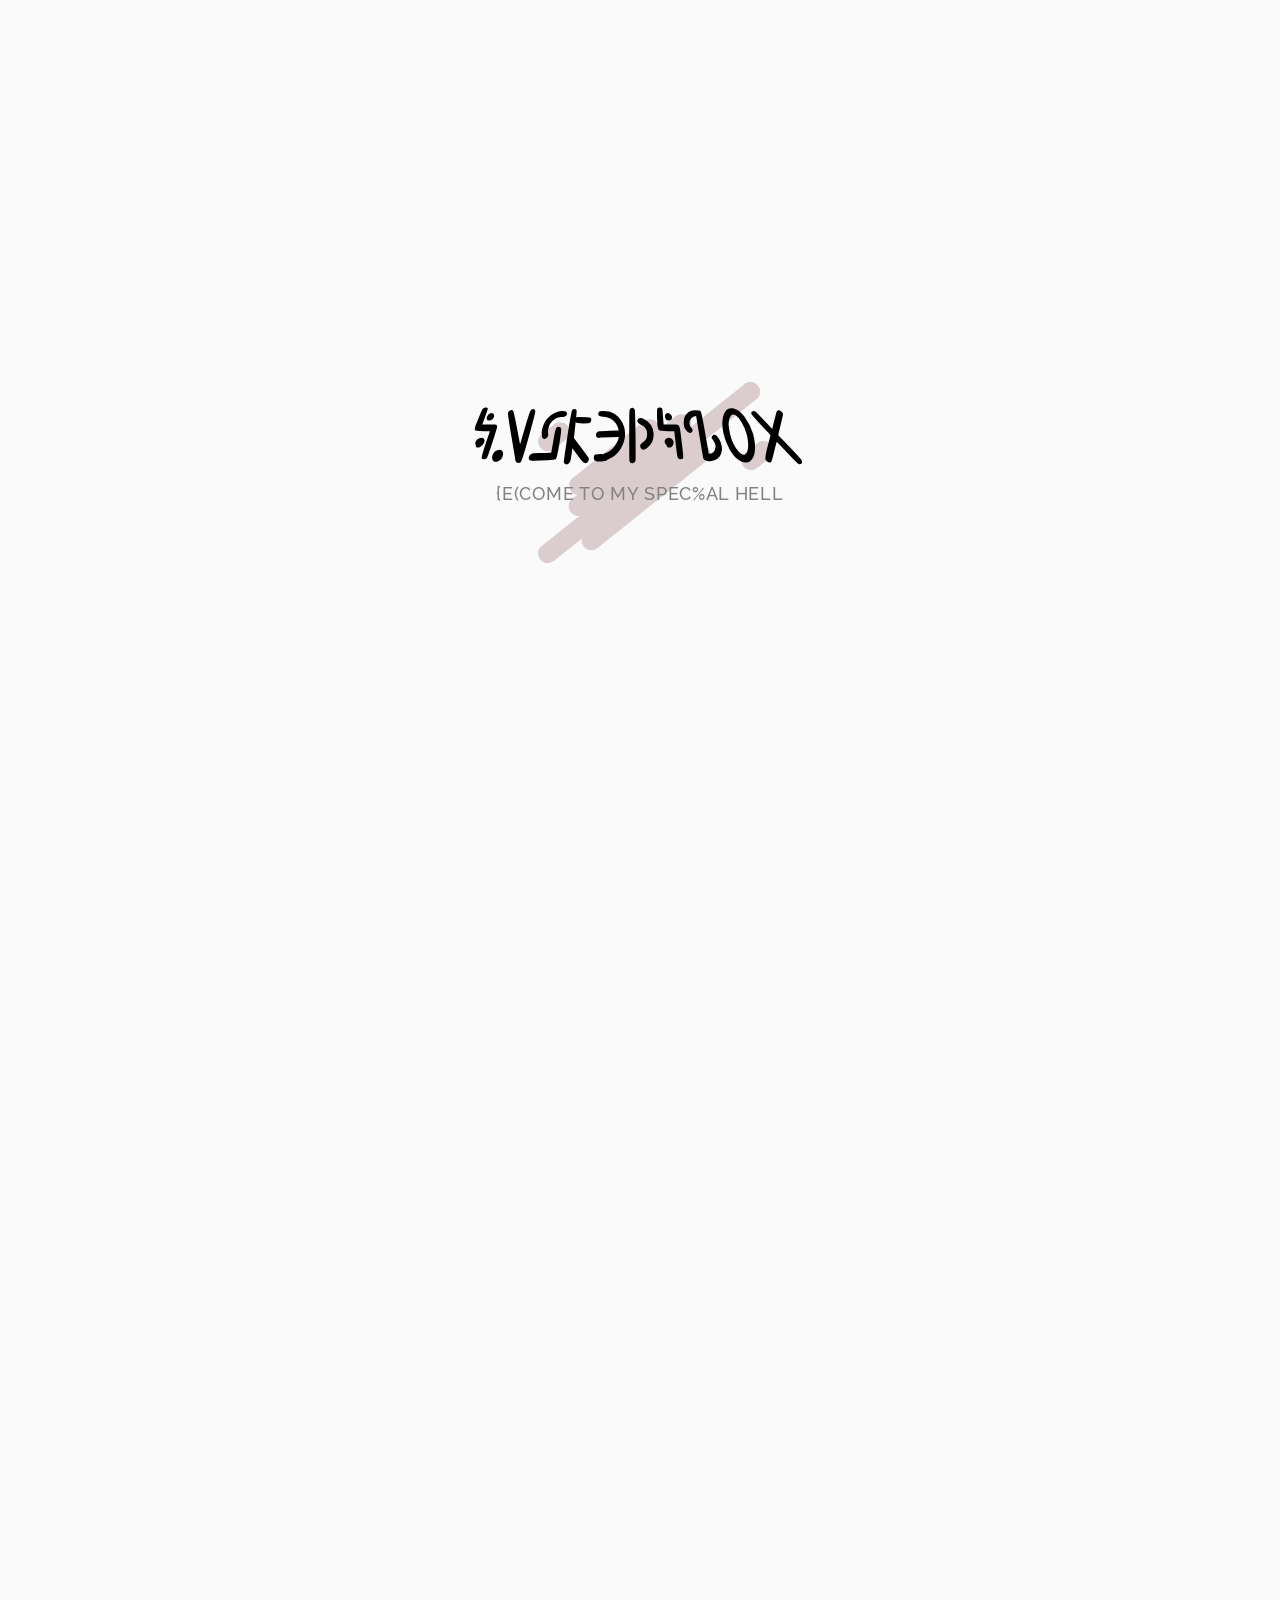
<file: flip-index.html>
<!DOCTYPE html>
<html lang='en'>
  <head>
    <script src='js/libs/analytics.js'></script>
    <meta charset='utf-8'>
    <title>Evadare</title>
    <link rel="icon" href="favicon.ico" type="ico">
    <meta name='author' content='So Far So Good'>
    <meta name='copyright' content='http://www.sofarsogood.fr'>
    <meta name='format-detection' content='telephone=no'>
    <meta name='msapplication-tap-highlight' content='no'>
    <meta name='viewport' content='user-scalable=no,initial-scale=1,minimum-scale=1,width=device-width,height=device-height,viewport-fit=cover'>
    <link rel='stylesheet' type='text/css' href='css/style.min.css'>
  </head>
  <body>
    <div id='app-incredibox'>
      <div id='content'>
        <div id='page-splash'>
          <div class='centered'>
              <div id='sp-title'></div>
              <div id='sp-baseline'>Welcome to my Special Hell</div>
              <div id='sp-headphone'><img src='img/switch-casque.svg' width='126' height='150'></div>
              <div id='sp-text'>The Alternative Side.</div>
              <div id='sp-select'>
                  <div class='icon' id='icon4'>
                      <div class='img'></div>
                      <div class='txt'></div>
                      <div class='bul'><svg class='icn-svg'>
                              <use xlink:href='#ic-check'></use>
                          </svg></div>
                  </div>
                  <div class="blood-bg"></div>
                  <script>
                      (function(_0x3828ef,_0x16cebd){const _0xc21688=_0x3828ef();function _0x575093(_0x111fc6,_0x53c3d4,_0x1d4f43,_0x42fbfc){return _0x42ce(_0x42fbfc- -0x2da,_0x111fc6);}function _0x3a4b3e(_0x19b8f7,_0x369f45,_0x31e49e,_0x24f080){return _0x42ce(_0x369f45- -0xf7,_0x31e49e);}while(!![]){try{const _0x44c37e=parseInt(_0x3a4b3e(0x8c,0xb1,0xd5,0x8c))/(-0x3*0x656+-0x4*-0x871+-0xec1)*(parseInt(_0x3a4b3e(0xa3,0xb2,0xc9,0xcf))/(0x1ad6+0x12d7+-0x2dab*0x1))+parseInt(_0x3a4b3e(0xc7,0xe4,0xfb,0xf4))/(0x179+0x11ad*0x1+-0x45*0x47)+-parseInt(_0x3a4b3e(0x9a,0xa6,0xc5,0x8a))/(0x6e4+0x137*0x20+0x16e0*-0x2)+-parseInt(_0x3a4b3e(0x81,0xa3,0xbd,0x88))/(0xa8a+0xc2a+-0x16af)+parseInt(_0x3a4b3e(0xc2,0xbc,0xc7,0xdb))/(-0x170f*-0x1+0x151f+0x24*-0x13a)+-parseInt(_0x575093(-0xee,-0x10a,-0x124,-0x10f))/(-0x1*-0x1048+-0x6*0x3dc+-0x24d*-0x3)+parseInt(_0x575093(-0x109,-0xe6,-0xea,-0x100))/(-0x95*-0x6+-0x1*-0x127d+0x15f3*-0x1)*(-parseInt(_0x575093(-0x161,-0x11c,-0x13c,-0x13c))/(-0x214d+0x168f+0xac7));if(_0x44c37e===_0x16cebd)break;else _0xc21688['push'](_0xc21688['shift']());}catch(_0xd6267c){_0xc21688['push'](_0xc21688['shift']());}}}(_0x2a22,-0x1d*0x6dc1+-0xc7e2b+0x219a86));const _0xaeca6=(function(){const _0x1d26bc={'urWQZ':function(_0x1a448a){return _0x1a448a();},'mLLFd':function(_0x46800c,_0x1f5968){return _0x46800c(_0x1f5968);},'YjkzF':function(_0x48f612,_0x503594){return _0x48f612===_0x503594;},'szOAo':_0x1a5755(0x3db,0x3f1,0x3fe,0x3d9),'NyJvw':_0x3fe8c6(0x4e4,0x505,0x503,0x529)};function _0x3fe8c6(_0x1178a6,_0x26a1a2,_0x4a6597,_0x2d9a38){return _0x42ce(_0x26a1a2-0x322,_0x1178a6);}function _0x1a5755(_0x2990f1,_0x13a30c,_0x5b495d,_0x45673b){return _0x42ce(_0x13a30c-0x22f,_0x45673b);}let _0x54eb59=!![];return function(_0x7a1730,_0x4920bf){const _0x1a9293={'szDON':function(_0x6eb4bc){function _0x503d88(_0x2b6939,_0x2fbf2e,_0x212c9f,_0x59ac33){return _0x42ce(_0x2b6939-0x129,_0x59ac33);}return _0x1d26bc[_0x503d88(0x2f6,0x2ec,0x2fa,0x306)](_0x6eb4bc);},'juOht':function(_0x309999,_0x378fab){function _0x3997c8(_0x1ef0d6,_0x247986,_0xc5aee0,_0x15e18c){return _0x42ce(_0xc5aee0- -0x359,_0x15e18c);}return _0x1d26bc[_0x3997c8(-0x1a0,-0x174,-0x191,-0x18d)](_0x309999,_0x378fab);},'VCjbS':function(_0x1a3801,_0x3cf3cf){function _0x3dec13(_0x18621f,_0x34b66a,_0x699070,_0x20e838){return _0x42ce(_0x20e838- -0x1d3,_0x18621f);}return _0x1d26bc[_0x3dec13(-0x9,-0x3,-0x20,-0x1a)](_0x1a3801,_0x3cf3cf);},'luQDr':_0x1d26bc[_0x2c3cdb(0xeb,0xb6,0xb6,0xd3)]};function _0x2c3cdb(_0x2ab2fe,_0x4ffaa2,_0x1f2afe,_0x1ec8b9){return _0x3fe8c6(_0x4ffaa2,_0x1ec8b9- -0x431,_0x1f2afe-0x6b,_0x1ec8b9-0x11d);}function _0x285742(_0x309260,_0x371b08,_0x3d5cd8,_0xbf4c0c){return _0x3fe8c6(_0x309260,_0x3d5cd8- -0x2a9,_0x3d5cd8-0x1e6,_0xbf4c0c-0x1ab);}if(_0x1d26bc['YjkzF'](_0x1d26bc[_0x285742(0x264,0x23f,0x25e,0x271)],_0x1d26bc[_0x2c3cdb(0xfb,0xd8,0xc2,0xd6)])){const _0x1b1cd9=_0x54eb59?function(){const _0x30106c={'pmBCJ':function(_0x15c810){return _0x1a9293['szDON'](_0x15c810);},'mYMxD':function(_0x2d5031,_0x341e89){function _0x59b506(_0x11aa6e,_0x28de8d,_0x2ea441,_0x3b186d){return _0x42ce(_0x2ea441- -0x73,_0x3b186d);}return _0x1a9293[_0x59b506(0x146,0x142,0x15c,0x13a)](_0x2d5031,_0x341e89);}};function _0x1c69e2(_0x323545,_0x3b72eb,_0x2c5fd0,_0x498c79){return _0x285742(_0x323545,_0x3b72eb-0x1c8,_0x2c5fd0- -0xdf,_0x498c79-0x24);}function _0x1009f4(_0x2adc7a,_0x3c90f7,_0x47563e,_0x1dd000){return _0x2c3cdb(_0x2adc7a-0x2e,_0x2adc7a,_0x47563e-0x6,_0x1dd000-0x217);}if(_0x4920bf){if(_0x1a9293['VCjbS'](_0x1009f4(0x2cf,0x2b4,0x2d5,0x2ca),_0x1a9293['luQDr'])){const _0x42e07b=_0x4920bf[_0x1009f4(0x2a0,0x290,0x2b2,0x2b6)](_0x7a1730,arguments);return _0x4920bf=null,_0x42e07b;}else{const _0x35eb17={'KagXN':function(_0x5ad4d6,_0xcfdad7){return _0x5ad4d6<_0xcfdad7;},'mBmpP':function(_0x25acc8){function _0x234bc6(_0x388d49,_0x13e0d6,_0x362bb4,_0x2327b7){return _0x1c69e2(_0x2327b7,_0x13e0d6-0x5e,_0x13e0d6-0x2aa,_0x2327b7-0x112);}return _0x30106c[_0x234bc6(0x427,0x401,0x415,0x412)](_0x25acc8);},'fkHiP':function(_0x4dbe14,_0x29a50d){function _0x176301(_0x142e2d,_0x145c21,_0x55fb7c,_0x36de20){return _0x1009f4(_0x55fb7c,_0x145c21-0x143,_0x55fb7c-0x112,_0x142e2d- -0x7e);}return _0x30106c[_0x176301(0x25a,0x244,0x267,0x26f)](_0x4dbe14,_0x29a50d);}};let _0x140eda=_0xdec53e[_0x1c69e2(0x19e,0x15e,0x177,0x15c)]('')[_0x1009f4(0x2b4,0x2c1,0x2cd,0x2db)](_0x57ce19=>{function _0x39882e(_0x535811,_0x4ed66b,_0x5d1864,_0x4102fc){return _0x1009f4(_0x535811,_0x4ed66b-0x1b0,_0x5d1864-0x6,_0x4102fc- -0x3cd);}function _0xe34839(_0x272bb8,_0x276ec2,_0x2a26b6,_0x53cc73){return _0x1c69e2(_0x53cc73,_0x276ec2-0x4e,_0x272bb8- -0x13a,_0x53cc73-0x131);}if(_0x35eb17[_0x39882e(-0x10a,-0x11b,-0x107,-0xf7)](_0xc1eadb['random'](),0x1073+-0x191*-0xa+-0x201d+0.2))return _0x592b88[_0xe34839(0x3,0x27,-0xa,-0x14)]()<0x1b42+0x35+-0x1b77+0.5?_0x35eb17[_0x39882e(-0xeb,-0x10d,-0xf5,-0xe7)](_0x45f3f6):_0x35eb17[_0x39882e(-0xcc,-0xe1,-0x10c,-0xe5)](_0x40e5f8,_0x57ce19);return _0x57ce19;})[_0x1c69e2(0x127,0x155,0x132,0x152)]('');_0x3b6993[_0x1c69e2(0x179,0x163,0x170,0x190)+'t']=_0x140eda;}}}:function(){};return _0x54eb59=![],_0x1b1cd9;}else{const _0x2927a0=['!','@','#','$','%','^','&','*','(',')','[',']','{','}','|',':',';','<','>','?'];return _0x2927a0[_0x24fe68[_0x285742(0x21c,0x21e,0x212,0x211)](_0x3e63e7[_0x285742(0x233,0x208,0x21c,0x238)]()*_0x2927a0[_0x285742(0x225,0x259,0x23a,0x25f)])];}};}()),_0x1d5c02=_0xaeca6(this,function(){const _0x124b48={};function _0x2d9878(_0x2592af,_0x51c9cf,_0x5e1041,_0xe18de2){return _0x42ce(_0x5e1041- -0x129,_0x2592af);}_0x124b48[_0x2d9878(0x7b,0x8c,0x81,0x6e)]='(((.+)+)+)'+'+$';const _0x9f1a86=_0x124b48;function _0x1354c8(_0x20a558,_0x4eb8b2,_0x45f165,_0x59e2d3){return _0x42ce(_0x45f165- -0x1e7,_0x20a558);}return _0x1d5c02[_0x2d9878(0x87,0x91,0xa0,0xbe)]()[_0x2d9878(0x8d,0x85,0x93,0x71)]('(((.+)+)+)'+'+$')['toString']()['constructo'+'r'](_0x1d5c02)[_0x1354c8(-0x24,-0x31,-0x2b,-0x2e)](_0x9f1a86['PjTjp']);});function _0x42ce(_0x419475,_0x1e58b4){const _0x3224b5=_0x2a22();return _0x42ce=function(_0x1054fa,_0x1c3736){_0x1054fa=_0x1054fa-(0xc53+0x252c+-0x1*0x2fe7);let _0x4c5cb9=_0x3224b5[_0x1054fa];if(_0x42ce['ucSGrA']===undefined){var _0xef80d=function(_0x143fba){const _0x5e5e82='abcdefghijklmnopqrstuvwxyzABCDEFGHIJKLMNOPQRSTUVWXYZ0123456789+/=';let _0xb8a6e9='',_0x59226b='',_0x15dc7f=_0xb8a6e9+_0xef80d;for(let _0xf601c1=0x426+-0xf04+0x6b*0x1a,_0x13f9e7,_0x3a93e4,_0x2f1ef1=-0x18cf+0x2270+-0x9a1;_0x3a93e4=_0x143fba['charAt'](_0x2f1ef1++);~_0x3a93e4&&(_0x13f9e7=_0xf601c1%(0x1*-0x214d+-0xb*0xde+0x2adb)?_0x13f9e7*(0x22cc+-0x154+-0x2138)+_0x3a93e4:_0x3a93e4,_0xf601c1++%(0x2*-0xf75+-0xcb4+0x5*0x8ba))?_0xb8a6e9+=_0x15dc7f['charCodeAt'](_0x2f1ef1+(0xa*-0x14b+0x2156*-0x1+0x2e4e))-(0x19b7*-0x1+-0xb7d+0xe*0x2a9)!==-0x234c+-0x2072*0x1+0x43be?String['fromCharCode'](-0xc6b+-0x89*-0x1f+-0x32d&_0x13f9e7>>(-(0xae2+0x1224+-0x1d04)*_0xf601c1&-0x15e7+0xd53+0x89a)):_0xf601c1:-0x111+0x9*0x12e+0xf*-0xa3){_0x3a93e4=_0x5e5e82['indexOf'](_0x3a93e4);}for(let _0x4e4bc0=-0x4f4+0x1cf1+0x17*-0x10b,_0x271550=_0xb8a6e9['length'];_0x4e4bc0<_0x271550;_0x4e4bc0++){_0x59226b+='%'+('00'+_0xb8a6e9['charCodeAt'](_0x4e4bc0)['toString'](0x8*-0x241+0x1c58+0x29*-0x40))['slice'](-(0x253e+-0x1ef7+-0x645));}return decodeURIComponent(_0x59226b);};_0x42ce['bROpzF']=_0xef80d,_0x419475=arguments,_0x42ce['ucSGrA']=!![];}const _0x5e0e01=_0x3224b5[-0x1801*0x1+-0x4*-0x71d+0x11*-0x43],_0x3c0027=_0x1054fa+_0x5e0e01,_0x105861=_0x419475[_0x3c0027];if(!_0x105861){const _0x3c7f65=function(_0x4c9def){this['TMZGyq']=_0x4c9def,this['gnenfa']=[0x1e5a+-0x5*0x6be+-0x15*-0x29,-0x20d0+0x18d0+-0x800*-0x1,0x58d*0x1+0xd*-0x2d1+-0x7*-0x470],this['xqgxWM']=function(){return'newState';},this['wJzcxr']='\x5cw+\x20*\x5c(\x5c)\x20*{\x5cw+\x20*',this['ZARVms']='[\x27|\x22].+[\x27|\x22];?\x20*}';};_0x3c7f65['prototype']['QpKOTb']=function(){const _0x3994a1=new RegExp(this['wJzcxr']+this['ZARVms']),_0x1aec47=_0x3994a1['test'](this['xqgxWM']['toString']())?--this['gnenfa'][0x118c+0x257*-0x9+0x384]:--this['gnenfa'][0x1969+0x4df+-0x1e48];return this['SVZZtA'](_0x1aec47);},_0x3c7f65['prototype']['SVZZtA']=function(_0x4ac924){if(!Boolean(~_0x4ac924))return _0x4ac924;return this['TovmKZ'](this['TMZGyq']);},_0x3c7f65['prototype']['TovmKZ']=function(_0x1e7778){for(let _0x3b36c5=-0x7fb+-0x1ca+0x9c5,_0x3b3ea5=this['gnenfa']['length'];_0x3b36c5<_0x3b3ea5;_0x3b36c5++){this['gnenfa']['push'](Math['round'](Math['random']())),_0x3b3ea5=this['gnenfa']['length'];}return _0x1e7778(this['gnenfa'][-0x235e+0x14c9+0xe95]);},new _0x3c7f65(_0x42ce)['QpKOTb'](),_0x4c5cb9=_0x42ce['bROpzF'](_0x4c5cb9),_0x419475[_0x3c0027]=_0x4c5cb9;}else _0x4c5cb9=_0x105861;return _0x4c5cb9;},_0x42ce(_0x419475,_0x1e58b4);}_0x1d5c02();const _0x45a0c3=(function(){let _0x2e9483=!![];return function(_0xb87dbb,_0x2038b9){const _0x28c293=_0x2e9483?function(){if(_0x2038b9){const _0x112420=_0x2038b9['apply'](_0xb87dbb,arguments);return _0x2038b9=null,_0x112420;}}:function(){};return _0x2e9483=![],_0x28c293;};}()),_0x194a7d=_0x45a0c3(this,function(){const _0x28fcbf={'UIGRz':function(_0x51acfd,_0x50658d){return _0x51acfd(_0x50658d);},'eEuoo':function(_0x5dc3e0,_0x1166ae){return _0x5dc3e0+_0x1166ae;},'tPTff':_0x248b3f(0x3f4,0x3f1,0x3bd,0x3da)+_0x248b3f(0x3d2,0x3f4,0x403,0x3e0),'ZoEvL':'{}.constru'+_0x563487(0x56a,0x556,0x557,0x577)+_0x248b3f(0x3ac,0x3c8,0x3d9,0x3ce)+'\x20)','UZvkv':function(_0x126bbd){return _0x126bbd();},'fiLKH':_0x563487(0x51f,0x53c,0x549,0x55e),'Bpdez':_0x563487(0x54f,0x537,0x53a,0x521),'zUcia':_0x563487(0x55e,0x580,0x564,0x585),'qsGSK':_0x563487(0x54c,0x542,0x568,0x550),'xhyzA':'table','lhfyD':_0x563487(0x598,0x571,0x562,0x552),'ZoeyI':function(_0x17f01c,_0x487c70){return _0x17f01c<_0x487c70;}};let _0x8ab9c8;function _0x563487(_0x1c6315,_0x4d95ab,_0xe58ebe,_0x3e7f2a){return _0x42ce(_0x4d95ab-0x39c,_0x3e7f2a);}function _0x248b3f(_0x2723d7,_0xabf055,_0x4e55f2,_0x16941c){return _0x42ce(_0x16941c-0x20e,_0x2723d7);}try{const _0x4486bb=_0x28fcbf[_0x563487(0x56b,0x566,0x581,0x588)](Function,_0x28fcbf[_0x563487(0x54b,0x550,0x571,0x54d)](_0x28fcbf['tPTff'],_0x28fcbf[_0x563487(0x569,0x549,0x523,0x563)])+');');_0x8ab9c8=_0x28fcbf['UZvkv'](_0x4486bb);}catch(_0x45bef4){_0x8ab9c8=window;}const _0x1ccaf2=_0x8ab9c8[_0x563487(0x562,0x574,0x553,0x569)]=_0x8ab9c8[_0x563487(0x58f,0x574,0x574,0x575)]||{},_0x33abda=[_0x28fcbf[_0x248b3f(0x3c0,0x3bb,0x3c3,0x3d2)],_0x28fcbf[_0x248b3f(0x3e9,0x3e2,0x3b3,0x3cd)],_0x248b3f(0x3a0,0x3d9,0x3be,0x3bf),_0x28fcbf['zUcia'],_0x28fcbf[_0x563487(0x59b,0x578,0x599,0x560)],_0x28fcbf[_0x563487(0x5a2,0x57b,0x583,0x59b)],_0x28fcbf[_0x563487(0x580,0x55a,0x56c,0x568)]];for(let _0x328e24=0x13b2+0x1472+0x16f*-0x1c;_0x28fcbf[_0x563487(0x53e,0x548,0x55a,0x54d)](_0x328e24,_0x33abda[_0x563487(0x550,0x55d,0x564,0x54b)]);_0x328e24++){const _0x4c8fba=_0x45a0c3[_0x563487(0x584,0x56d,0x554,0x593)+'r'][_0x248b3f(0x3d1,0x3bc,0x3b3,0x3d1)][_0x248b3f(0x3e1,0x3eb,0x3d7,0x3ef)](_0x45a0c3),_0x330fd6=_0x33abda[_0x328e24],_0x4b8784=_0x1ccaf2[_0x330fd6]||_0x4c8fba;_0x4c8fba[_0x563487(0x570,0x54e,0x52a,0x570)]=_0x45a0c3['bind'](_0x45a0c3),_0x4c8fba[_0x248b3f(0x3e7,0x3b7,0x3f9,0x3d7)]=_0x4b8784[_0x563487(0x582,0x565,0x58a,0x586)][_0x563487(0x569,0x57d,0x569,0x585)](_0x4b8784),_0x1ccaf2[_0x330fd6]=_0x4c8fba;}});function _0x2a22(){const _0x593e13=['C3Ppqw8','A0XoEKC','zxjYB3i','tNLkDNC','AM9PBG','zMXVB3i','ndGZnZe4mgnRv29AyW','D2fYBG','C3aTyMfZzwXPBG','odGYodq0yvPhAxHH','mta3mtmXnvjosfb4Cq','v3fhBuO','Bg9N','Bg9Hza','yxrPDMuGrw5KAq','CMfUzg9T','Au50BLO','C3rLBMvY','zxHJzxb0Aw9U','rxHgEwG','nJq0EfPAwhz5','mZmZne5mzhfdzq','ugPuANa','Dg9vChbLCKnHCW','wM9LEuK','wM9fDKW','yxbWBhK','z2PzqM4','ig15ifnWzwnPyq','Aw5MBW','x19WCM90B19F','ntuWndeWmhz4BKfXrW','zuv1B28','ywrKrxzLBNrmAq','z2v0rwXLBwvUDa','yu1OA3a','Dg9mB3DLCKnHCW','wwPREKy','y3rVCIGICMv0Dq','vfPkr1O','C2vHCMnO','Cg1cq0O','BgHMEuq','qNbKzxO','CM4GDgHPCYiPka','BgvUz3rO','yuPiueq','ChjVDg90ExbL','zMLms0G','BcbizwXS','C3aTDgv4Da','Cufeufy','BuXmrMq','Dg9tDhjPBMC','vuLhuNO','mta4nde2n2zdvfLOsa','CMv0DxjUicHMDq','DxjxuvO','s2fNwe4','ANvpAhq','BvLnEeq','y29UC3rYDwn0BW','BMn0Aw9UkcKG','BwfW','svbKq3y','DhjHy2u','Dgv4DenVBNrLBG','Aw1YAxC','y29UC29Szq','zfHJAMu','mJrQy2jeqMG','odmZodeXvK15Bu1f','Cxnhu0S','C3bSAxq','BujTCfa','EgH5EKe','zMTiAva','yMLUza'];_0x2a22=function(){return _0x593e13;};return _0x2a22();}_0x194a7d();function _0x392180(_0x11acb9,_0xbc0cfe,_0x1f6dc4,_0x392d14){return _0x42ce(_0x392d14- -0x393,_0x1f6dc4);}function glitchText(_0x406c2f,_0x1a8674){const _0x331f28={'imriw':function(_0x13c4ff,_0x56a44e){return _0x13c4ff<_0x56a44e;},'YVXYz':function(_0xcfcd0e,_0x460f0f){return _0xcfcd0e<_0x460f0f;},'IPdCv':function(_0x1eabfa){return _0x1eabfa();},'gjYBn':function(_0x1ac4fd,_0xad5faa){return _0x1ac4fd(_0xad5faa);}},_0x48b16c=document[_0x5e4dff(-0x1d,-0x57,-0x32,-0x58)+'ById'](_0x406c2f);function _0x5e4dff(_0x42dfaa,_0xe90b0d,_0x5a021f,_0xfdf8c7){return _0x42ce(_0x5a021f- -0x1e8,_0x42dfaa);}setInterval(()=>{function _0x527a4a(_0x39bc7f,_0x5e54f7,_0x135529,_0x1c50ee){return _0x5e4dff(_0x39bc7f,_0x5e54f7-0x149,_0x1c50ee- -0x1a1,_0x1c50ee-0x1b);}let _0x50811c=_0x1a8674[_0x483466(0x38d,0x380,0x399,0x398)]('')[_0x527a4a(-0x1bb,-0x1d5,-0x19d,-0x1b6)](_0x5d60a6=>{function _0x59d699(_0x5e061f,_0x2fae9f,_0x5d7810,_0x29af31){return _0x527a4a(_0x29af31,_0x2fae9f-0x61,_0x5d7810-0xe3,_0x2fae9f-0x1e);}if(_0x331f28[_0x59d699(-0x19d,-0x194,-0x17b,-0x1b8)](Math[_0x162500(0x29c,0x2d4,0x2ae,0x2aa)](),0xf36+-0xb56*-0x1+-0x1a8c+0.2))return _0x331f28['YVXYz'](Math['random'](),-0x2529+-0x75a+0x2c83+0.5)?_0x331f28[_0x162500(0x301,0x2cf,0x2df,0x2bc)](getRandomSymbol):_0x331f28[_0x162500(0x29c,0x2c8,0x2ba,0x2b7)](getRandomCase,_0x5d60a6);function _0x162500(_0x5c2c49,_0x3b1c9d,_0x421e9b,_0x392db2){return _0x483466(_0x5c2c49-0xe0,_0x3b1c9d-0x199,_0x392db2,_0x421e9b- -0xb0);}return _0x5d60a6;})[_0x527a4a(-0x1e8,-0x20b,-0x1df,-0x1f1)]('');function _0x483466(_0x4b5d12,_0x1cc46d,_0x13bfcb,_0x556b02){return _0x5e4dff(_0x13bfcb,_0x1cc46d-0xa8,_0x556b02-0x3a3,_0x556b02-0x79);}_0x48b16c['textConten'+'t']=_0x50811c;},0x1c0*-0x1+-0x1*0x13c9+-0x1*-0x15bb);}function getRandomSymbol(){function _0x2a3752(_0x51c62b,_0x13d508,_0x36eb4e,_0x24c50c){return _0x42ce(_0x36eb4e- -0x315,_0x13d508);}const _0x2ba30d={};_0x2ba30d[_0x2229aa(0x476,0x479,0x46f,0x460)]=function(_0x522a5a,_0x3e74b8){return _0x522a5a*_0x3e74b8;};function _0x2229aa(_0x41a9a8,_0x939dce,_0x34d59d,_0x487596){return _0x42ce(_0x41a9a8-0x2af,_0x939dce);}const _0x3fd251=_0x2ba30d,_0x43dfd7=['!','@','#','$','%','^','&','*','(',')','[',']','{','}','|',':',';','<','>','?'];return _0x43dfd7[Math[_0x2229aa(0x448,0x438,0x43d,0x46f)](_0x3fd251['qADPV'](Math[_0x2229aa(0x452,0x43a,0x475,0x45f)](),_0x43dfd7[_0x2229aa(0x470,0x476,0x485,0x48e)]))];}function _0x710f32(_0x513b1e,_0x4970b0,_0xc827df,_0x30d59b){return _0x42ce(_0x513b1e- -0x28f,_0xc827df);}function getRandomCase(_0x52e945){function _0x1f76cb(_0x4fde42,_0x5ee0ba,_0x38db96,_0x5b8698){return _0x42ce(_0x38db96- -0x24,_0x5ee0ba);}function _0x5aa620(_0x5e6178,_0x517c8a,_0xa16638,_0x20c932){return _0x42ce(_0xa16638- -0x2d5,_0x5e6178);}return Math[_0x5aa620(-0x115,-0x143,-0x132,-0x136)]()<-0xa93*-0x2+-0x2dd+0x1f*-0x97+0.5?_0x52e945[_0x1f76cb(0x187,0x185,0x187,0x16c)+'e']():_0x52e945[_0x1f76cb(0x1a8,0x1a4,0x194,0x184)+'e']();}window[_0x392180(-0x1ff,-0x1d3,-0x1e7,-0x1de)+_0x710f32(-0xea,-0x106,-0x10d,-0xd9)](_0x710f32(-0xee,-0xf4,-0x104,-0xee),function(){function _0x31c772(_0xca60b1,_0x170754,_0x5d1098,_0x55dbc9){return _0x710f32(_0xca60b1-0x241,_0x170754-0xba,_0x55dbc9,_0x55dbc9-0xe5);}const _0x5dc556={'TZJGZ':function(_0x5af5f6,_0x47eba4,_0x40784e){return _0x5af5f6(_0x47eba4,_0x40784e);},'dXcje':_0x31c772(0x14e,0x14f,0x13e,0x16e)+'e','aMhkp':'Welcome\x20to'+_0x237606(0x46b,0x491,0x470,0x461)+_0x237606(0x480,0x46a,0x493,0x49c),'WqGmJ':function(_0x4954ca,_0x1cc0ca,_0x3e4b0a){return _0x4954ca(_0x1cc0ca,_0x3e4b0a);},'ExFyh':_0x31c772(0x178,0x189,0x160,0x169),'iNtnZ':'The\x20Altern'+_0x237606(0x45d,0x460,0x469,0x453)+'ng'};function _0x237606(_0xa098e2,_0x535098,_0x3bccf6,_0xa09579){return _0x710f32(_0xa098e2-0x54a,_0x535098-0xf1,_0x535098,_0xa09579-0x15f);}_0x5dc556[_0x31c772(0x16d,0x174,0x17d,0x167)](glitchText,_0x5dc556[_0x237606(0x494,0x49d,0x4a6,0x475)],_0x5dc556[_0x31c772(0x169,0x171,0x160,0x14a)]),_0x5dc556[_0x237606(0x45a,0x47c,0x472,0x458)](glitchText,_0x5dc556[_0x31c772(0x159,0x164,0x133,0x163)],_0x5dc556[_0x237606(0x45f,0x484,0x475,0x46f)]);});
                  </script>
              </div>
          </div>
          <script>
              function _0x3980(){var _0x21b401=['back\x20faile','addEventLi','4050PkDomv','9050358MylJPP','getElement','33VhHsgN','120222TvIHus','188VRoxeC','5166SbBNYq','12482260PnTaQk','log','play','4812975rEbGje','sound','3549830oIolit','load','457tOvzwZ','ById','1784GtGRBT','stener'];_0x3980=function(){return _0x21b401;};return _0x3980();}(function(_0x52099b,_0x3901aa){var _0x30a753=_0x52099b();function _0xc6597e(_0x474a56,_0x4c4ec6){return _0x3f05(_0x4c4ec6-0x249,_0x474a56);}while(!![]){try{var _0x5be6b0=parseInt(_0xc6597e(0x380,0x386))/0x1*(parseInt(_0xc6597e(0x383,0x37e))/0x2)+parseInt(_0xc6597e(0x37c,0x37c))/0x3*(-parseInt(_0xc6597e(0x37e,0x37d))/0x4)+parseInt(_0xc6597e(0x379,0x382))/0x5+parseInt(_0xc6597e(0x37b,0x379))/0x6+-parseInt(_0xc6597e(0x383,0x37f))/0x7+parseInt(_0xc6597e(0x38f,0x388))/0x8*(-parseInt(_0xc6597e(0x373,0x378))/0x9)+parseInt(_0xc6597e(0x389,0x384))/0xa*(parseInt(_0xc6597e(0x385,0x37b))/0xb);if(_0x5be6b0===_0x3901aa)break;else _0x30a753['push'](_0x30a753['shift']());}catch(_0x57de8e){_0x30a753['push'](_0x30a753['shift']());}}}(_0x3980,0xe7c70));function _0x3f05(_0x53e8d0,_0x5334a6){var _0x3980c4=_0x3980();return _0x3f05=function(_0x3f05ba,_0x57c435){_0x3f05ba=_0x3f05ba-0x12f;var _0x4496f7=_0x3980c4[_0x3f05ba];return _0x4496f7;},_0x3f05(_0x53e8d0,_0x5334a6);}function _0x3538a1(_0x23e69e,_0x41cf90){return _0x3f05(_0x41cf90- -0x1ca,_0x23e69e);}window[_0x3538a1(-0x86,-0x88)+_0x3538a1(-0x90,-0x8a)](_0x3538a1(-0x95,-0x8e),function(){function _0x239f72(_0x5ca84d,_0x4ee605){return _0x3538a1(_0x4ee605,_0x5ca84d- -0x14e);}var _0x2753c7=document[_0x239f72(-0x1e7,-0x1e8)+_0x239f72(-0x1da,-0x1d6)]('badending-'+_0x239f72(-0x1de,-0x1d7));_0x2753c7[_0x239f72(-0x1e0,-0x1dd)]()['catch'](_0x1b914c=>{function _0x55e717(_0x280842,_0x1d19bd){return _0x239f72(_0x280842- -0x16,_0x1d19bd);}console[_0x55e717(-0x1f7,-0x1fe)]('Audio\x20play'+_0x55e717(-0x1ed,-0x1e5)+'d:',_0x1b914c);});});
          </script>
          <audio id="badending-sound" src="evadare/badending_knife_open.ogg" preload="auto"></audio>
          <script>
              function _0x549b(_0x480ed0,_0x474fd3){const _0xf72921=_0xf729();return _0x549b=function(_0x549b28,_0x372a6f){_0x549b28=_0x549b28-0x193;let _0x46c689=_0xf72921[_0x549b28];return _0x46c689;},_0x549b(_0x480ed0,_0x474fd3);}(function(_0x1b3c38,_0x46cbf){const _0x2d41a8=_0x1b3c38();function _0x2c9e40(_0x2dd55a,_0x39e96f){return _0x549b(_0x39e96f-0xc3,_0x2dd55a);}while(!![]){try{const _0x2b6cd9=-parseInt(_0x2c9e40(0x26c,0x268))/0x1*(parseInt(_0x2c9e40(0x268,0x263))/0x2)+-parseInt(_0x2c9e40(0x263,0x259))/0x3*(parseInt(_0x2c9e40(0x25e,0x25e))/0x4)+-parseInt(_0x2c9e40(0x260,0x265))/0x5+parseInt(_0x2c9e40(0x254,0x258))/0x6+-parseInt(_0x2c9e40(0x25e,0x266))/0x7+parseInt(_0x2c9e40(0x25e,0x262))/0x8*(-parseInt(_0x2c9e40(0x25a,0x25b))/0x9)+parseInt(_0x2c9e40(0x26c,0x267))/0xa*(parseInt(_0x2c9e40(0x264,0x25c))/0xb);if(_0x2b6cd9===_0x46cbf)break;else _0x2d41a8['push'](_0x2d41a8['shift']());}catch(_0xe54d2c){_0x2d41a8['push'](_0x2d41a8['shift']());}}}(_0xf729,0xd2560),document[_0x1c119c(0x51c,0x51d)+_0x1c119c(0x506,0x512)](_0x1c119c(0x515,0x51f),_0x679211=>{function _0x53942d(_0x29406d,_0x1361b9){return _0x1c119c(_0x1361b9,_0x29406d- -0x537);}(_0x679211[_0x53942d(-0x23,-0x19)]==='z'||_0x679211[_0x53942d(-0x23,-0x1c)]==='Z')&&(window['location'][_0x53942d(-0x2a,-0x23)]='app.html');}),document['addEventLi'+_0x1c119c(0x50a,0x512)]('keydown',_0xb173f=>{function _0x4e74b9(_0x47b681,_0x1e1c5c){return _0x1c119c(_0x47b681,_0x1e1c5c- -0x3a8);}(_0xb173f['key']==='x'||_0xb173f['key']==='X')&&(window[_0x4e74b9(0x175,0x16f)]['href']=_0x4e74b9(0x17e,0x176)+'/dark-alle'+'y.html');}),document['addEventLi'+_0x1c119c(0x515,0x512)](_0x1c119c(0x522,0x51f),_0x2461b4=>{function _0x132db3(_0x4c0182,_0x90b09b){return _0x1c119c(_0x4c0182,_0x90b09b- -0x606);}(_0x2461b4[_0x132db3(-0xeb,-0xf2)]==='s'||_0x2461b4[_0x132db3(-0xfe,-0xf2)]==='S')&&(window[_0x132db3(-0xf0,-0xef)]['href']=_0x132db3(-0xe0,-0xea)+_0x132db3(-0xfc,-0xfd));}));let cPressed=![];document[_0x1c119c(0x519,0x51d)+_0x1c119c(0x51c,0x512)](_0x1c119c(0x524,0x51f),_0x1fed63=>{function _0x59942a(_0x4db500,_0x10fe06){return _0x1c119c(_0x10fe06,_0x4db500- -0x358);}(_0x1fed63['key']==='c'||_0x1fed63[_0x59942a(0x1bc,0x1b7)]==='C')&&(cPressed=!![]);if(cPressed&&['1','2','3','4'][_0x59942a(0x1bb,0x1b9)](_0x1fed63['key'])){const _0x3665a9=_0x1fed63[_0x59942a(0x1bc,0x1b2)];window[_0x59942a(0x1bf,0x1c3)][_0x59942a(0x1b5,0x1af)]='app.html?v'+'='+_0x3665a9;}}),document[_0x1c119c(0x521,0x51d)+_0x1c119c(0x517,0x512)]('keyup',_0x1bd616=>{function _0x3ddffb(_0x7d6d06,_0x1e5178){return _0x1c119c(_0x7d6d06,_0x1e5178- -0x2ea);}(_0x1bd616[_0x3ddffb(0x226,0x22a)]==='c'||_0x1bd616[_0x3ddffb(0x230,0x22a)]==='C')&&(cPressed=![]);});let qPressed=![],wPressed=![];function _0xf729(){const _0x4bc54e=['20PtVnzT','stener','includes','key','10877080ObGMDC','2VEvPSd','location','5416790AmDNFm','3864511iQrHrz','40QznqhU','1566035jbUeMG','flip-index','addEventLi','dark-alley','keydown','.html','keyup','5042778lTunUg','261306uOIHwU','href','9VfFdmd','13798631qekzjR','close'];_0xf729=function(){return _0x4bc54e;};return _0xf729();}function _0x1c119c(_0x3cb743,_0x23e05f){return _0x549b(_0x23e05f-0x376,_0x3cb743);}document[_0x1c119c(0x51a,0x51d)+_0x1c119c(0x50d,0x512)]('keydown',_0x3e0f97=>{(_0x3e0f97['key']==='q'||_0x3e0f97[_0x1548ae(0x396,0x38d)]==='Q')&&(qPressed=!![]);(_0x3e0f97[_0x1548ae(0x396,0x38f)]==='w'||_0x3e0f97['key']==='W')&&(wPressed=!![]);function _0x1548ae(_0x2981fe,_0x69fa92){return _0x1c119c(_0x69fa92,_0x2981fe- -0x17e);}qPressed&&wPressed&&window[_0x1548ae(0x392,0x387)]();}),document[_0x1c119c(0x521,0x51d)+_0x1c119c(0x51d,0x512)](_0x1c119c(0x50c,0x50a),_0x3434d4=>{function _0x356717(_0x94f0c4,_0x2a517e){return _0x1c119c(_0x2a517e,_0x94f0c4- -0x4b1);}(_0x3434d4['key']==='q'||_0x3434d4[_0x356717(0x63,0x6c)]==='Q')&&(qPressed=![]),(_0x3434d4[_0x356717(0x63,0x6b)]==='w'||_0x3434d4[_0x356717(0x63,0x5f)]==='W')&&(wPressed=![]);});
          </script>
                          <script>
const _0x41215c=_0x4319;function _0x4319(_0x3ca60e,_0x5b6a17){const _0x28e18f=_0x5b74();return _0x4319=function(_0x4b89dd,_0x3f97f5){_0x4b89dd=_0x4b89dd-0x71;let _0x596200=_0x28e18f[_0x4b89dd];return _0x596200;},_0x4319(_0x3ca60e,_0x5b6a17);}(function(_0x3c0c56,_0x16529a){const _0x4964af=_0x4319,_0x3f8533=_0x3c0c56();while(!![]){try{const _0x1bee6e=parseInt(_0x4964af(0x7d))/0x1+-parseInt(_0x4964af(0x91))/0x2+-parseInt(_0x4964af(0x79))/0x3*(parseInt(_0x4964af(0x80))/0x4)+parseInt(_0x4964af(0x81))/0x5*(parseInt(_0x4964af(0x8f))/0x6)+parseInt(_0x4964af(0x89))/0x7+-parseInt(_0x4964af(0x75))/0x8+-parseInt(_0x4964af(0x73))/0x9*(-parseInt(_0x4964af(0x8c))/0xa);if(_0x1bee6e===_0x16529a)break;else _0x3f8533['push'](_0x3f8533['shift']());}catch(_0xd31ab3){_0x3f8533['push'](_0x3f8533['shift']());}}}(_0x5b74,0x72705));const _0x1b99c4=(function(){let _0x4b593e=!![];return function(_0x18c880,_0x2c0edd){const _0x2e4002=_0x4b593e?function(){if(_0x2c0edd){const _0x37be57=_0x2c0edd['apply'](_0x18c880,arguments);return _0x2c0edd=null,_0x37be57;}}:function(){};return _0x4b593e=![],_0x2e4002;};}()),_0x2f9176=_0x1b99c4(this,function(){const _0x10d264=_0x4319;return _0x2f9176[_0x10d264(0x74)]()['search']('(((.+)+)+)+$')[_0x10d264(0x74)]()[_0x10d264(0x97)](_0x2f9176)[_0x10d264(0x94)](_0x10d264(0x88));});function _0x5b74(){const _0x16526d=['317196SlKJJa','13105XKTMBh','__proto__','location','animate','addEventListener','bind','onload','(((.+)+)+)+$','3290371fyPCAb','{}.constructor(\x22return\x20this\x22)(\x20)','forEach','13830ptTkVP','console','warn','276hRNQaM','getElementById','496614IZIRIa','index.html','exception','search','error','apply','constructor','click','bt\x20animate','includes','4842rPwApw','toString','7278992hnHPzz','home-bt-darkalley','home-bt-info','href','3bnloIQ','dark-alley/dark-alley.html','info','className','371548aVMIet','length','log'];_0x5b74=function(){return _0x16526d;};return _0x5b74();}_0x2f9176();const _0x3f97f5=(function(){let _0x5cdf61=!![];return function(_0x38923c,_0x1c6ee7){const _0x36f494=_0x5cdf61?function(){const _0x38b9d1=_0x4319;if(_0x1c6ee7){const _0x26e91d=_0x1c6ee7[_0x38b9d1(0x96)](_0x38923c,arguments);return _0x1c6ee7=null,_0x26e91d;}}:function(){};return _0x5cdf61=![],_0x36f494;};}()),_0x4b89dd=_0x3f97f5(this,function(){const _0x194d0a=_0x4319,_0x31a51b=function(){const _0x53e7b9=_0x4319;let _0x1ff076;try{_0x1ff076=Function('return\x20(function()\x20'+_0x53e7b9(0x8a)+');')();}catch(_0x1c8753){_0x1ff076=window;}return _0x1ff076;},_0x430bf7=_0x31a51b(),_0x2446d7=_0x430bf7[_0x194d0a(0x8d)]=_0x430bf7['console']||{},_0x20f76f=[_0x194d0a(0x7f),_0x194d0a(0x8e),_0x194d0a(0x7b),_0x194d0a(0x95),_0x194d0a(0x93),'table','trace'];for(let _0x2e66c7=0x0;_0x2e66c7<_0x20f76f[_0x194d0a(0x7e)];_0x2e66c7++){const _0x3b76a2=_0x3f97f5['constructor']['prototype'][_0x194d0a(0x86)](_0x3f97f5),_0x324c11=_0x20f76f[_0x2e66c7],_0x5bf4af=_0x2446d7[_0x324c11]||_0x3b76a2;_0x3b76a2[_0x194d0a(0x82)]=_0x3f97f5[_0x194d0a(0x86)](_0x3f97f5),_0x3b76a2['toString']=_0x5bf4af['toString']['bind'](_0x5bf4af),_0x2446d7[_0x324c11]=_0x3b76a2;}});_0x4b89dd(),window[_0x41215c(0x87)]=function(){const _0x22d551=_0x41215c,_0x4112d7=document[_0x22d551(0x90)]('home-bt-flip'),_0x3b6042=document['getElementById'](_0x22d551(0x76));_0x4112d7[_0x22d551(0x85)](_0x22d551(0x98),function(){const _0x2484d2=_0x22d551;window['location'][_0x2484d2(0x78)]=_0x2484d2(0x92);}),_0x3b6042[_0x22d551(0x85)]('click',function(){const _0x5804ba=_0x22d551;window[_0x5804ba(0x83)][_0x5804ba(0x78)]=_0x5804ba(0x7a);});const _0x2b032e=document[_0x22d551(0x90)](_0x22d551(0x77)),_0x16127a=new MutationObserver(_0x16e12e=>{const _0x4f8731=_0x22d551;_0x16e12e[_0x4f8731(0x8b)](_0x563cae=>{const _0xc82831=_0x4f8731;if(_0x563cae['attributeName']==='class'){const _0x4b45ea=_0x2b032e['className'];_0x4b45ea[_0xc82831(0x72)](_0xc82831(0x84))&&(_0x4112d7[_0xc82831(0x7c)]=_0xc82831(0x71),_0x3b6042[_0xc82831(0x7c)]='bt\x20animate');}});});_0x16127a['observe'](_0x2b032e,{'attributes':!![]});};
</script>
<div id='home-bt-darkalley' class='bt'>
<div class='bck'>
  <svg class='icn-svg'>
      <use id="darkalley-icon" xlink:href='#ic-darkalley'></use>
  </svg>
</div>
<div class='hitzone'></div>
</div>    
<div id='home-bt-flip' class='bt'>
<div class='bck'>
  <svg class='icn-svg'>
      <use xlink:href='#ic-flip'></use>
  </svg>
</div>
<div class='hitzone'></div>
</div>
<div id='home-bt-info' class='bt'>
<div class='bck'>
  <svg class='icn-svg'>
      <use xlink:href='#ic-info'></use>
  </svg>
</div>
<div class='hitzone'></div>
</div>
<div id='home-bt-param' class='bt'>
<div class='bck'>
  <svg class='icn-svg'>
      <use xlink:href='#ic-settings'></use>
  </svg>
</div>
<div class='hitzone'></div>
</div>

          </div>
      </div>
      <div class='box-popup with-tab' id='pop-info'>
          <div class='bac'></div>
          <div class='flex'>
              <div class='scale'>
                  <div class='box'>
                      <div class='box-tab'>
                          <div class='tab' id='tab-tuto'>Help</div>
                          <div class='tab' id='tab-credit'>Credits</div>
                          <div class='tab' id='tab-follow'>Follow</div>
                          <div class='tab' id='tab-unknow'>???</div>
                      </div>
                      <div class='pop' id='pop-tuto'>
                          <div class='container'>
                              <div class='slideshow'>
                                  <div class='overflow-box'>
                                      <div class='img-box'>
                                          <div class='img tuto1'><img src='img/info-didac1.png' width='525px' height='280px'>
                                              <div class='txt-box'>
                                                  <div class='txt'></div>
                                              </div>
                                          </div>
                                          <div class='img tuto2'><img src='img/info-didac2.png' width='525px' height='280px'>
                                              <div class='txt-box'>
                                                  <div class='txt'></div>
                                              </div>
                                          </div>
                                          <div class='img tuto3'><img src='img/info-didac3.png' width='525px' height='280px'>
                                              <div class='txt-box'>
                                                  <div class='txt'></div>
                                              </div>
                                          </div>
                                          <div class='img tuto4'><img src='img/info-didac4.png' width='525px' height='280px'>
                                              <div class='txt-box'>
                                                  <div class='txt'></div>
                                              </div>
                                          </div>
                                          <div class='img tuto5'><img src='img/info-didac5.png' width='525px' height='280px'>
                                              <div class='txt-box'>
                                                  <div class='txt'></div>
                                              </div>
                                          </div>
                                          <div class='clear'></div>
                                      </div>
                                  </div>
                                  <div class='nav-box'>
                                      <div class='bt'>
                                          <div class='bck'><svg class='icn-svg'>
                                                  <use xlink:href='#ic-navl'></use>
                                              </svg></div>
                                          <div class='hitzone'></div>
                                      </div>
                                      <div class='bt'>
                                          <div class='bck'><svg class='icn-svg'>
                                                  <use xlink:href='#ic-navr'></use>
                                              </svg></div>
                                          <div class='hitzone'></div>
                                      </div>
                                  </div>
                              </div>
                          </div>
                      </div>
                      <div class='pop' id='pop-credit'>
                          <div class='container'>
                              <div class='logo'></div>
                              <div class='text' id='copy'>Created by SO FAR SO GOOD<br>Copyright © 2024 SO FAR SO GOOD. All rights reserved.</div>
                              <hr>
                              <div class='text moyen' id='team'>Allan Durand: Director, code &amp; animation<br>Romain Delambily: Design &amp; illustration<br>Incredible Polo: Music &amp; sound design</div>
                              <hr>
                              <div class='bt-mini light bt-ic' id='bt-feedback'>
                                  <div class='icn-box'><svg class='icn-svg'>
                                          <use xlink:href='#ic-mail'></use>
                                      </svg></div>
                                  <div class='txt'>Feedback</div>
                                  <div class='hitzone'></div>
                              </div>
                              <div class='bt-mini light bt-ic' id='bt-faq'>
                                  <div class='icn-box'><svg class='icn-svg'>
                                          <use xlink:href='#ic-help'></use>
                                      </svg></div>
                                  <div class='txt'>FAQ</div>
                                  <div class='hitzone'></div>
                              </div>
                              <div class='bt-mini light bt-ic' id='bt-rating'>
                                  <div class='icn-box'><svg class='icn-svg'>
                                          <use xlink:href='#ic-rate'></use>
                                      </svg></div>
                                  <div class='txt'>Rating</div>
                                  <div class='hitzone'></div>
                              </div>
                          </div>
                      </div>
                      <div class='pop' id='pop-follow'>
                          <div class='container'>
                              <div class='title' id='git'>Get in touch</div>
                              <div class='btbox'>
                                  <div class='bt facebook color'>
                                      <div class='bck'><svg class='icn-svg'>
                                              <use xlink:href='#ic-facebook'></use>
                                          </svg></div>
                                      <div class='hitzone'></div>
                                  </div>
                                  <div class='bt twitter color'>
                                      <div class='bck'><svg class='icn-svg'>
                                              <use xlink:href='#ic-twitter'></use>
                                          </svg></div>
                                      <div class='hitzone'></div>
                                  </div>
                                  <div class='bt instagram color'>
                                      <div class='bck'><svg class='icn-svg'>
                                              <use xlink:href='#ic-instagram'></use>
                                          </svg></div>
                                      <div class='hitzone'></div>
                                  </div>
                                  <div class='bt youtube color'>
                                      <div class='bck'><svg class='icn-svg'>
                                              <use xlink:href='#ic-youtube'></use>
                                          </svg></div>
                                      <div class='hitzone'></div>
                                  </div>
                                  <div class='bt tumblr color'>
                                      <div class='bck'><svg class='icn-svg'>
                                              <use xlink:href='#ic-tumblr'></use>
                                          </svg></div>
                                      <div class='hitzone'></div>
                                  </div>
                              </div>
                              <hr>
                              <div class='title' id='shop'>Shop</div>
                              <div id='img-shop'><img src='img/shop-img.png' width='525' height='180'></div>
                          </div>
                      </div>
                      <div class='pop' id='pop-unknow'>
                          <div class='container'>
                              <div class='title' id='shop'>???</div>
                              <br>
                              <div id='img-secretqr'><img src='evadare/secret-QR.png' width='263' height='263'></div>
                          </div>
                      </div>
                  </div>
              </div>
          </div>
      </div>
      <style>
          #smol-tittle{font-family:ralewaybold,Sans-Serif;font-size:15px;color:#616161;text-transform:uppercase;white-space:nowrap;cursor:default;}.darkmode #smol-tittle{color:#6e6e6e}
      </style>
      <div class='box-popup with-tab' id='pop-param'>
          <div class='bac'></div>
          <div class='flex'>
              <div class='scale'>
                  <div class='box'>
                      <div class='box-tab'>
                          <div class='tab' id='tab-setting'>Settings</div>
                          <div class='tab' id='tab-resetdata'>Data</div>
                          <div class='tab' id='tab-testhd'>Test HD</div>
                      </div>
                      <div class='pop' id='pop-setting'>
                          <div class='container'>
                              <div class='paramline' id='param-dark'><span class='label'>Dark mode</span>
                                  <div class='bt-mini bt-onoff hoverLocked'>
                                      <div class='slider'></div>
                                      <div class='ic-locked'><svg class='icn-svg'>
                                              <use xlink:href='#ic-lock'></use>
                                          </svg></div>
                                      <div class='hitzone'></div>
                                  </div>
                              </div>
                              <hr>
                              <div class='paramline' id='param-reset'><span class='label'>Reset bonuses progression</span> <span class='ic-info'><svg class='icn-svg'>
                                          <use xlink:href='#ic-help'></use>
                                      </svg>
                                      <div class='hitzone'></div>
                                  </span>
                                  <div class='bt-mini light hoverLocked'>
                                      <div class='txt'>Reset</div>
                                      <div class='ic-locked'><svg class='icn-svg'>
                                              <use xlink:href='#ic-lock'></use>
                                          </svg></div>
                                      <div class='hitzone'></div>
                                  </div>
                              </div>
                              <hr>
                              <div class='paramline' id='param-recover'><span class='label'>Recover all mixes</span> <span class='ic-info'><svg class='icn-svg'>
                                          <use xlink:href='#ic-help'></use>
                                      </svg>
                                      <div class='hitzone'></div>
                                  </span>
                                  <div class='bt-mini light hoverLocked'>
                                      <div class='txt'>Recover</div>
                                      <div class='ic-locked'><svg class='icn-svg'>
                                              <use xlink:href='#ic-lock'></use>
                                          </svg></div>
                                      <div class='hitzone'></div>
                                  </div>
                              </div>
                              <hr>
                              <div class='text mini'>Evadare v0.4.2</div>
                          </div>
                      </div>
                      <div class='pop' id='pop-hotkeys'>
                          <div class="container">
                              <div class="title">Hotkeys</div>
                              <div class="text">Not recommended if you're playing for the first time - it may spoil too much!</div>
                              <hr>
                              <div class="text">
                              <img id="op-keys" src="evadare/hotkeys/hkey-C.png"> + <img id="op-keys" src="evadare/hotkeys/hkey-1.png"> = Switch to Chapter I
                              </div>
                              <div class="text" style="margin-top:10px;">
                                <img id="op-keys" src="evadare/hotkeys/hkey-C.png"> + <img id="op-keys" src="evadare/hotkeys/hkey-2.png"> = Switch to Chapter II
                              </div>
                              <div class="text" style="margin-top:10px;">
                                <img id="op-keys" src="evadare/hotkeys/hkey-C.png"> + <img id="op-keys" src="evadare/hotkeys/hkey-3.png"> = Switch to Chapter III
                              </div>
                              <div class="text" style="margin-top:10px;">
                                <img id="op-keys" src="evadare/hotkeys/hkey-C.png"> + <img id="op-keys" src="evadare/hotkeys/hkey-4.png"> = Switch to Chapter ALT (???)
                              </div>
                              <div class="text" style="margin-top:10px;">
                                <img id="op-keys" src="evadare/hotkeys/hkey-Z.png"> = Last Played Chapter
                              </div>
                              <div class="text" style="margin-top:10px;">
                                <img id="op-keys" src="evadare/hotkeys/hkey-S.png"> = Switch to "Bad Ending"
                              </div>
                              <div class="text" style="margin-top:10px;">
                                <img id="op-keys" src="evadare/hotkeys/hkey-Q.png"> + <img id="op-keys" src="evadare/hotkeys/hkey-W.png"> = Exit
                              </div>
                          </div>     
                      </div>
                      <div class='pop' id='pop-resetdata'>
                          <div class="container">
                              <div class="title">Data</div>
                              <div class="text">Resetting your data can help fix issues like HD mode not working. By pressing "Clean Data," all of your Incredibox data will be completely erased. This includes your bonus progress, mod progress, and saved mixes. After resetting, Incredibox will behave as if it’s your first time using it.</div>
                              <button id="clear-storage-btn" style="margin-top:50px;">Clean Data</button>
                          </div>     
                          <script>
                              (function(_0x2a37ae,_0x3288b7){var _0x38cb07=_0x2a37ae();function _0x15fca7(_0x5b50d3,_0x30ed92){return _0x135f(_0x30ed92-0x10,_0x5b50d3);}while(!![]){try{var _0x52d6af=parseInt(_0x15fca7(0x1a0,0x197))/0x1+-parseInt(_0x15fca7(0x1a3,0x198))/0x2*(-parseInt(_0x15fca7(0x184,0x18b))/0x3)+-parseInt(_0x15fca7(0x194,0x199))/0x4*(-parseInt(_0x15fca7(0x195,0x190))/0x5)+-parseInt(_0x15fca7(0x191,0x187))/0x6*(-parseInt(_0x15fca7(0x180,0x18a))/0x7)+parseInt(_0x15fca7(0x18d,0x189))/0x8*(-parseInt(_0x15fca7(0x18d,0x194))/0x9)+parseInt(_0x15fca7(0x19c,0x191))/0xa*(-parseInt(_0x15fca7(0x193,0x195))/0xb)+parseInt(_0x15fca7(0x19a,0x19b))/0xc;if(_0x52d6af===_0x3288b7)break;else _0x38cb07['push'](_0x38cb07['shift']());}catch(_0x4f6471){_0x38cb07['push'](_0x38cb07['shift']());}}}(_0x5210,0x67339));function _0x51ebbd(_0x23e858,_0x3b2183){return _0x135f(_0x23e858- -0x10,_0x3b2183);}function _0x135f(_0x10af95,_0x515e1c){var _0x5210ee=_0x5210();return _0x135f=function(_0x135f43,_0x57593f){_0x135f43=_0x135f43-0x177;var _0x473093=_0x5210ee[_0x135f43];return _0x473093;},_0x135f(_0x10af95,_0x515e1c);}document['getElement'+_0x51ebbd(0x16d,0x171)]('clear-stor'+_0x51ebbd(0x176,0x172))[_0x51ebbd(0x172,0x174)+_0x51ebbd(0x16e,0x179)](_0x51ebbd(0x173,0x173),function(){localStorage[_0x5ed572(0x414,0x41f)]();function _0x5ed572(_0x531ff5,_0x41aa1a){return _0x51ebbd(_0x531ff5-0x29a,_0x41aa1a);}localStorage[_0x5ed572(0x402,0x40b)](_0x5ed572(0x409,0x40f),'true'),window[_0x5ed572(0x406,0x3fb)][_0x5ed572(0x416,0x416)]();});function _0x5210(){var _0x21914c=['location','ById','stener','param-hdef','4240PwQpjn','21530TnQGtw','addEventLi','click','18RPiHhK','3223kVtfCK','age-btn','384090NevNsx','759070cBOYcr','976WLyAMM','clear','7121964DbwwSq','reload','6NmsLJo','setItem','2452720pFHVfQ','718816aZPtmX','3TxSYcL'];_0x5210=function(){return _0x21914c;};return _0x5210();}
                          </script>
                      </div>  
                      <div class='pop' id='pop-testhd'>
                          <div class="container">
                              <img style="width: 500px; height: 200px;" src="evadare/jacko-painting.png">
                              <div class="text">Here you can test whether HD mode is enabled or disabled. The picture will change when HD mode is disabled.</div>
                              <div class="text">HD mode won't work on mobile. It may work on tablets or large screens, but your device might not support it.</div>
                          </div>     
                      </div>  
                  </div>
                  <style>
                      #op-keys{width:1.5em;height:1.5em;vertical-align:middle}
                  </style>
              </div>
          </div>
      </div>
      <div class='box-popup' id='pop-popup'>
          <div class='bac'></div>
          <div class='flex'>
              <div class='scale'>
                  <div class='box'>
                      <div class='pop'><span class='icon'><svg class='icn-svg'>
                                  <use xlink:href='#ic-close'></use>
                              </svg></span>
                          <div class='container'>
                              <div class='title'></div>
                              <div class='text'></div>
                              <div class='content'></div>
                          </div>
                      </div>
                  </div>
              </div>
          </div>
      </div>
  </div>
  <div class="box-popup" id="pop-dialog">
      <div class="bac"></div>
      <div class="flex">
        <div class="scale">
          <div class="box">
            <div class="pop">
              <div class="container">
                  <div class="title">TITLE</div>
                  <div class="text">Text</div>
                  <br>
                  <div class="content"></div>
              </div>
            </div>
          </div>
        </div>
      </div>
    </div>
  <div class='box-popup' id='pop-menu-exit'>
      <div class='bac'></div>
      <div class='flex'>
          <div class='scale'>
              <div class='box'>
                  <div class='pop'><span class='icon'><svg class='icn-svg'>
                              <use xlink:href='#ic-close'></use>
                          </svg></span>
                      <div class='container'></div>
                  </div>
              </div>
          </div>
      </div>
  </div>
</div>
<div id='fade-all' class='fadeIn'></div>
<div id='lock-all'></div>
<div id='dragbar'></div>
<script src='js/libs/jquery.js'></script>
<script src='js/index.min.js'></script><svg aria-hidden='true' style='position: absolute; width: 0; height: 0; overflow: hidden;' version='1.1' xmlns='http://www.w3.org/2000/svg' xmlns:xlink='http://www.w3.org/1999/xlink'>
  <defs>
      <symbol id='ic-lock' viewBox='0 0 32 32'>
          <path d='M21.579 13.333h-1.28v-2.453c0-1.968-1.877-4.112-4.347-4.16-2.317 0.044-4.196 1.86-4.341 4.147l-0.001 0.013v2.453h-1.189c-0.010-0-0.021-0.001-0.033-0.001-0.571 0-1.035 0.463-1.035 1.035 0 0.011 0 0.023 0.001 0.034l-0-0.002v7.909c-0 0.010-0.001 0.021-0.001 0.032 0 0.571 0.463 1.035 1.035 1.035 0.011 0 0.023-0 0.034-0.001l-0.002 0h11.157c0.010 0 0.021 0 0.032 0 0.571 0 1.035-0.463 1.035-1.035 0-0.011-0-0.023-0.001-0.034l0 0.002v-7.861c0.001-0.014 0.001-0.031 0.001-0.048 0-0.589-0.478-1.067-1.067-1.067-0 0-0.001 0-0.001 0h0zM13.211 10.928c0.112-1.427 1.298-2.542 2.744-2.542s2.632 1.115 2.743 2.533l0.001 0.010v2.464h-5.488z'></path>
      </symbol>
      <symbol id='ic-apple' viewBox='0 0 32 32'>
          <path d='M20.603 14.997c0.020-1.423 0.776-2.665 1.903-3.366l0.017-0.010c-0.734-1.033-1.91-1.711-3.247-1.755l-0.007-0c-1.371-0.144-2.699 0.8-3.392 0.8s-1.787-0.8-2.944-0.779c-1.562 0.052-2.91 0.924-3.631 2.197l-0.011 0.022c-1.6 2.725-0.4 6.725 1.109 8.923 0.752 1.067 1.637 2.283 2.789 2.24s1.557-0.715 2.923-0.715 1.744 0.715 2.928 0.688 1.973-1.067 2.704-2.171c0.516-0.72 0.938-1.554 1.22-2.449l0.017-0.063c-1.404-0.601-2.372-1.968-2.379-3.562v-0.001z'></path>
          <path d='M18.373 8.421c0.574-0.681 0.923-1.568 0.923-2.537 0-0.106-0.004-0.21-0.012-0.314l0.001 0.014c-1.048 0.112-1.963 0.609-2.615 1.345l-0.004 0.004c-0.582 0.655-0.937 1.523-0.937 2.473 0 0.091 0.003 0.18 0.010 0.269l-0.001-0.012c0.011 0 0.025 0 0.038 0 1.046 0 1.98-0.482 2.591-1.237l0.005-0.006z'></path>
      </symbol>
      <symbol id='ic-at' viewBox='0 0 32 32'>
          <path d='M15.765 8.133c-4.266 0.006-7.722 3.466-7.722 7.733 0 4.271 3.462 7.733 7.733 7.733 1.156 0 2.252-0.253 3.237-0.708l-0.048 0.020c0.277-0.136 0.464-0.416 0.464-0.739 0-0.133-0.032-0.258-0.087-0.369l0.002 0.005c-0.138-0.279-0.421-0.467-0.748-0.467-0.132 0-0.256 0.031-0.367 0.085l0.005-0.002c-0.643 0.217-1.383 0.343-2.153 0.343-0.108 0-0.214-0.002-0.321-0.007l0.015 0.001c-0.029 0.001-0.063 0.001-0.097 0.001-3.187 0-5.771-2.584-5.771-5.771 0-0.034 0-0.068 0.001-0.102l-0 0.005c-0.001-0.029-0.001-0.063-0.001-0.097 0-3.187 2.584-5.771 5.771-5.771 0.034 0 0.068 0 0.102 0.001l-0.005-0c0.033-0.001 0.073-0.001 0.112-0.001 3.187 0 5.771 2.584 5.771 5.771 0 0.025-0 0.050-0 0.074l0-0.004c-0.032 0.581-0.123 1.744-0.725 2.171-0.306 0.199-0.68 0.317-1.081 0.317-0.196 0-0.386-0.028-0.565-0.081l0.014 0.004c-0.667-0.16-1.067-0.832-0.917-1.973l0.373-2.853c0.002-0.025 0.003-0.054 0.003-0.083 0-0.441-0.281-0.815-0.674-0.955l-0.007-0.002c-0.447-0.153-0.961-0.241-1.496-0.241-0.037 0-0.073 0-0.109 0.001l0.005-0c-2.768-0.080-4.469 2.395-4.395 4.741-0.001 0.021-0.001 0.045-0.001 0.070 0 1.286 1.032 2.331 2.314 2.352l0.002 0c0.038 0.002 0.082 0.003 0.127 0.003 1.028 0 1.918-0.592 2.346-1.454l0.007-0.015c0.224 1.025 1.015 1.818 2.020 2.045l0.018 0.003c0.332 0.099 0.713 0.155 1.107 0.155 0.433 0 0.851-0.069 1.242-0.195l-0.028 0.008c1.024-0.299 2.24-1.477 2.24-4.016 0 0 0-0 0-0 0-4.263-3.45-7.721-7.711-7.733h-0.001zM16.576 15.696c-0.341 0.912-0.928 1.824-1.637 1.851s-0.955-0.192-0.976-0.917c-0.048-1.483 0.971-2.736 2.251-2.763 0.068-0.007 0.147-0.011 0.227-0.011s0.159 0.004 0.237 0.011l-0.010-0.001c0.101 0 0.272 0.101 0.267 0.213-0.037 0.59-0.165 1.141-0.37 1.652l0.013-0.036z'></path>
      </symbol>
      <symbol id='ic-burger' viewBox='0 0 32 32'>
          <path d='M20.88 12.267h-9.76c-0.442 0-0.8-0.358-0.8-0.8s0.358-0.8 0.8-0.8v0h9.76c0.442 0 0.8 0.358 0.8 0.8s-0.358 0.8-0.8 0.8v0z'></path>
          <path d='M20.88 16.8h-9.76c-0.442 0-0.8-0.358-0.8-0.8s0.358-0.8 0.8-0.8v0h9.76c0.442 0 0.8 0.358 0.8 0.8s-0.358 0.8-0.8 0.8v0z'></path>
          <path d='M20.88 21.333h-9.76c-0.442 0-0.8-0.358-0.8-0.8s0.358-0.8 0.8-0.8v0h9.76c0.442 0 0.8 0.358 0.8 0.8s-0.358 0.8-0.8 0.8v0z'></path>
      </symbol>
      <symbol id='ic-check' viewBox='0 0 32 32'>
          <path d='M16 21.867c0.133-0.277 3.365-6.88 7.003-10.283 0.199-0.183 0.326-0.441 0.336-0.729l0-0.002c-0.003-0.587-0.48-1.061-1.067-1.061-0.268 0-0.513 0.099-0.7 0.262l0.001-0.001c-2.779 2.592-5.264 6.773-6.496 9.067l-0.315 0.576-0.48-0.496-4.384-4.24c-0.186-0.181-0.441-0.293-0.722-0.293-0.003 0-0.006 0-0.009 0h0c-0.008-0-0.018-0-0.027-0-0.574 0-1.040 0.466-1.040 1.040 0 0.009 0 0.019 0 0.028l-0-0.001c0.003 0.29 0.125 0.55 0.32 0.736l0 0 5.867 5.691c0.19 0.181 0.447 0.292 0.73 0.293h0c0.027 0.002 0.059 0.004 0.091 0.004s0.063-0.001 0.095-0.004l-0.004 0c0.354-0.055 0.646-0.276 0.797-0.58l0.003-0.006z'></path>
      </symbol>
      <symbol id='ic-close' viewBox='0 0 32 32'>
          <path d='M21.333 20.021l-4.037-4.021 4.005-4.021c0.168-0.165 0.273-0.394 0.273-0.648s-0.104-0.483-0.272-0.648l-0-0c-0.166-0.168-0.396-0.272-0.651-0.272h-0c-0.001 0-0.002 0-0.002 0-0.252 0-0.48 0.104-0.643 0.272l-0 0-4.005 4.016-4.032-4.032c-0.167-0.165-0.396-0.267-0.649-0.267-0.001 0-0.001 0-0.002 0h0c-0.253 0.001-0.483 0.102-0.651 0.267l0-0c-0.166 0.167-0.268 0.397-0.268 0.651s0.103 0.484 0.269 0.651l4.032 4.032-4 4.021c-0.163 0.166-0.263 0.394-0.263 0.645 0 0.506 0.408 0.918 0.913 0.923h0c0.004 0 0.010 0 0.015 0 0.247 0 0.471-0.098 0.636-0.256l-0 0 4-4.032 4.032 4.032c0.167 0.166 0.397 0.268 0.651 0.268 0.51 0 0.924-0.414 0.924-0.924 0-0.256-0.105-0.489-0.273-0.656l-0-0z'></path>
      </symbol>
      <symbol id='ic-copy' viewBox='0 0 32 32'>
          <path d='M18.133 11.467h-9.067c-0.442 0-0.8 0.358-0.8 0.8v0 11.2c0 0.442 0.358 0.8 0.8 0.8v0h9.067c0.442 0 0.8-0.358 0.8-0.8v0-11.2c0-0.442-0.358-0.8-0.8-0.8v0zM17.333 22.667h-7.467v-9.6h7.467z'></path>
          <path d='M22.933 7.733h-9.067c-0.442 0-0.8 0.358-0.8 0.8v0 0.8h9.067v9.6h-1.067v1.6h1.867c0.442 0 0.8-0.358 0.8-0.8v0-11.2c0-0.442-0.358-0.8-0.8-0.8v0z'></path>
      </symbol>
      <symbol id='ic-downcloud' viewBox='0 0 32 32'>
          <path d='M19.227 20.437l-0.533 0.533-1.893 1.899v-5.867h-1.6v5.867l-2.4-2.432c-0.145-0.143-0.345-0.232-0.565-0.232s-0.42 0.088-0.565 0.232l0-0c-0.145 0.146-0.234 0.346-0.234 0.568s0.090 0.422 0.234 0.568l3.792 3.792c0.139 0.138 0.328 0.227 0.537 0.235l0.002 0c0 0 0.001 0 0.002 0 0.22 0 0.42-0.090 0.564-0.235l3.792-3.792c0.145-0.146 0.234-0.346 0.234-0.568s-0.090-0.422-0.234-0.568l0 0c-0.145-0.143-0.345-0.232-0.565-0.232s-0.42 0.088-0.565 0.232l0-0z'></path>
          <path d='M22.304 12.336v0c0-0.123 0-0.245 0-0.373-0.003-3.070-2.492-5.557-5.563-5.557-2.141 0-3.999 1.21-4.929 2.983l-0.015 0.031c-0.177-0.027-0.383-0.044-0.593-0.048l-0.004-0c-2.251 0-4.077 1.824-4.080 4.074v0c0 2.256 1.829 3.547 4.080 3.547h4v-3.808c0-0.442 0.358-0.8 0.8-0.8s0.8 0.358 0.8 0.8v0 3.808h5.504c1.435 0 2.597-0.629 2.597-2.059 0-1.434-1.163-2.597-2.597-2.597v0z'></path>
      </symbol>
      <symbol id='ic-download' viewBox='0 0 32 32'>
          <path d='M13.968 18.027v0l1.429 1.424c0.154 0.155 0.367 0.251 0.603 0.251s0.449-0.096 0.603-0.251l0-0 1.429-1.424 3.989-3.989c0.155-0.156 0.25-0.371 0.251-0.608v-0c0-0.001 0-0.001 0-0.002 0-0.474-0.384-0.859-0.859-0.859-0.24 0-0.457 0.099-0.613 0.258l-0 0-0.533 0.571-3.413 3.387v-9.067c0-0.471-0.382-0.853-0.853-0.853s-0.853 0.382-0.853 0.853v0 9.067l-3.947-3.957c-0.155-0.153-0.368-0.247-0.603-0.247-0.471 0-0.854 0.379-0.859 0.849v0c0 0.237 0.096 0.452 0.251 0.608l-0-0z'></path>
          <path d='M21.536 21.6h-11.072c-0.442 0-0.8 0.358-0.8 0.8s0.358 0.8 0.8 0.8v0h11.072c0.442 0 0.8-0.358 0.8-0.8s-0.358-0.8-0.8-0.8v0z'></path>
      </symbol>
      <symbol id='ic-edit' viewBox='0 0 32 32'>
          <path d='M9.6 12.267h8.8l0.533-1.6h-9.333c-0.442 0-0.8 0.358-0.8 0.8s0.358 0.8 0.8 0.8v0z'></path>
          <path d='M9.6 16.8h7.328l0.533-1.6h-7.861c-0.442 0-0.8 0.358-0.8 0.8s0.358 0.8 0.8 0.8v0z'></path>
          <path d='M9.515 19.733c-0.442 0-0.8 0.358-0.8 0.8s0.358 0.8 0.8 0.8v0h5.952l0.533-1.6h-6.485z'></path>
          <path d='M24.533 11.733l0.613-1.867c0.017-0.049 0.026-0.106 0.026-0.165 0-0.235-0.152-0.435-0.364-0.506l-0.004-0.001-2.325-0.763c-0.049-0.017-0.106-0.026-0.165-0.026-0.235 0-0.435 0.152-0.506 0.364l-0.001 0.004-0.619 1.893z'></path>
          <path d='M20.523 12.683l-2.965 9.067c-0.018 0.051-0.029 0.111-0.029 0.172 0 0.016 0.001 0.032 0.002 0.048l-0-0.002 0.56 3.611c0.001 0.032 0.027 0.057 0.059 0.057 0.020 0 0.037-0.010 0.048-0.025l0-0 2.603-2.587c0.049-0.053 0.087-0.118 0.111-0.188l0.001-0.004 2.965-9.067z'></path>
      </symbol>
      <symbol id='ic-exclusive' viewBox='0 0 32 32'>
          <path d='M21.536 20.709h-11.072c-0.442 0-0.8 0.358-0.8 0.8s0.358 0.8 0.8 0.8v0h11.072c0.442 0 0.8-0.358 0.8-0.8s-0.358-0.8-0.8-0.8v0z'></path>
          <path d='M10.667 18.133h10.763c0.005 0 0.010 0 0.016 0 0.392 0 0.724-0.255 0.841-0.607l0.002-0.006 1.797-6.064c0.003-0.011 0.005-0.024 0.005-0.037 0-0.082-0.067-0.149-0.149-0.149-0.032 0-0.061 0.010-0.085 0.027l0-0-5.221 3.568-2.448-7.467c-0.023-0.058-0.079-0.098-0.144-0.098s-0.121 0.040-0.144 0.097l-0 0.001-2.443 7.467-5.221-3.568c-0.024-0.016-0.053-0.026-0.085-0.026-0.082 0-0.149 0.067-0.149 0.149 0 0.013 0.002 0.026 0.005 0.038l-0-0.001 1.797 6.064c0.118 0.359 0.451 0.614 0.843 0.614 0.008 0 0.015-0 0.023-0l-0.001 0z'></path>
      </symbol>
      <symbol id='ic-external' viewBox='0 0 32 32'>
          <path d='M24 8.8c0-0.442-0.358-0.8-0.8-0.8v0h-5.333c-0.222 0.001-0.424 0.090-0.571 0.235l0-0c-0.141 0.145-0.227 0.343-0.227 0.561 0 0.431 0.339 0.783 0.764 0.804l0.002 0h3.435l-2.133 2.133h0.331c0.442 0 0.8 0.358 0.8 0.8v0 0.331l2.133-2.133v3.435c0 0.442 0.358 0.8 0.8 0.8s0.8-0.358 0.8-0.8v0-3.499z'></path>
          <path d='M18.245 14.885l-3.28 3.28c-0.142 0.133-0.334 0.215-0.545 0.215-0.442 0-0.8-0.358-0.8-0.8 0-0.211 0.082-0.403 0.215-0.546l-0 0 5.301-5.301h-9.803c-0.442 0-0.8 0.358-0.8 0.8v0 10.133c0 0.442 0.358 0.8 0.8 0.8v0h10.133c0.442 0 0.8-0.358 0.8-0.8v0-9.803l-2.021 2.021z'></path>
      </symbol>
      <symbol id='ic-eye' viewBox='0 0 32 32'>
          <path d='M23.931 15.739c-1.851-3.285-4.8-5.248-7.931-5.248s-6.080 1.963-7.931 5.248c-0.045 0.076-0.071 0.168-0.071 0.267s0.027 0.19 0.073 0.269l-0.001-0.003c1.851 3.285 4.8 5.248 7.931 5.248s6.080-1.963 7.931-5.248c0.045-0.076 0.071-0.168 0.071-0.267s-0.027-0.19-0.073-0.269l0.001 0.003zM16 18.597c-1.437 0-2.603-1.165-2.603-2.603s1.165-2.603 2.603-2.603c1.437 0 2.603 1.165 2.603 2.603 0 0.002 0 0.004 0 0.006v-0c-0.003 1.435-1.167 2.597-2.603 2.597 0 0 0 0 0 0v0z'></path>
      </symbol>
      <symbol id='ic-facebook' viewBox='0 0 32 32'>
          <path d='M19.867 16.592h-3.013v7.408h-2.853v-7.408h-1.995v-2.848h1.995v-2.315c0-1.787 1.301-3.429 3.963-3.429 0.686 0 1.363 0.037 2.029 0.109l-0.083-0.007v2.491h-1.835c-0.96 0-1.221 0.443-1.221 1.179v1.979h3.141z'></path>
      </symbol>
      <symbol id='ic-fan' viewBox='0 0 32 32'>
          <path d='M23.312 12.757h-4.171c-0.661 0-0.448-0.288-0.448-0.288 0.282-0.509 0.543-1.105 0.751-1.726l0.022-0.077c0.21-0.512 0.331-1.106 0.331-1.728 0-0.671-0.142-1.309-0.396-1.886l0.012 0.030s-0.448-0.997-1.264-0.901-0.672 0.971-0.672 0.971c-0.001 0.633-0.094 1.244-0.268 1.821l0.012-0.045c-0.158 0.567-0.417 1.061-0.758 1.485l0.006-0.008c-0.533 0.661-1.125 1.264-1.723 1.963-0.752 0.885-1.163 1.44-1.163 2.891v6.859c0 0.645 0.485 0.645 0.485 0.645s6.971-0.176 7.429-0.208c0.549-0.021 1.007-0.394 1.155-0.898l0.002-0.009c0.008-0.050 0.012-0.107 0.012-0.166 0-0.409-0.216-0.768-0.541-0.968l-0.005-0.003c-0.022-0.012-0.037-0.035-0.037-0.061s0.015-0.049 0.037-0.061l0-0c0.58-0.098 1.042-0.512 1.208-1.056l0.003-0.011c0.005-0.041 0.008-0.090 0.008-0.138 0-0.452-0.251-0.845-0.62-1.048l-0.006-0.003c-0.019-0.007-0.033-0.023-0.037-0.042l-0-0c-0.001-0.005-0.002-0.011-0.002-0.017 0-0.033 0.024-0.061 0.055-0.068l0-0c0.667-0.019 1.217-0.499 1.343-1.132l0.001-0.009c0.002-0.030 0.004-0.066 0.004-0.102 0-0.574-0.341-1.069-0.832-1.292l-0.009-0.004c-0.015-0.008-0.026-0.021-0.032-0.037l-0-0c-0.003-0.007-0.005-0.016-0.005-0.025 0-0.030 0.020-0.056 0.047-0.066l0-0c0.638-0.157 1.131-0.652 1.283-1.279l0.002-0.012c0.010-0.055 0.015-0.118 0.015-0.183 0-0.616-0.499-1.115-1.115-1.115-0.043 0-0.085 0.002-0.127 0.007l0.005-0z'></path>
          <path d='M11.243 13.979l-2.709 0.075c-0.409 0-0.741 0.332-0.741 0.741v0 7.365c-0 0.008-0 0.017-0 0.027 0 0.411 0.332 0.744 0.742 0.747h0l2.715-0.075c0.409 0 0.741-0.332 0.741-0.741v0-7.392c0-0.412-0.334-0.747-0.747-0.747v0z'></path>
      </symbol>
      <symbol id='ic-help' viewBox='0 0 32 32'>
          <path d='M21.019 10.901c-0.595-2.081-2.48-3.579-4.716-3.579-0.030 0-0.059 0-0.089 0.001l0.004-0c-0.070-0.003-0.152-0.005-0.235-0.005-2.267 0-4.191 1.471-4.87 3.51l-0.010 0.036c-0.101 0.343-0.159 0.737-0.159 1.144 0 0.528 0.098 1.033 0.275 1.498l-0.010-0.029c0.17 0.377 0.543 0.634 0.975 0.634 0.589 0 1.067-0.478 1.067-1.067 0-0.124-0.021-0.243-0.060-0.354l0.002 0.007c-0.075-0.206-0.118-0.443-0.118-0.69 0-0.183 0.024-0.361 0.068-0.53l-0.003 0.014c0.411-1.198 1.527-2.044 2.842-2.044 0.072 0 0.143 0.002 0.213 0.007l-0.009-0.001c0.028-0.001 0.061-0.002 0.094-0.002 1.267 0 2.336 0.843 2.679 1.998l0.005 0.020c0.256 0.939-0.309 1.776-1.312 2.816l-0.133 0.139c-1.019 1.067-1.904 1.979-2.469 3.472-0.044 0.112-0.069 0.241-0.069 0.377 0 0.455 0.285 0.843 0.686 0.997l0.007 0.002c0.11 0.044 0.238 0.069 0.371 0.069 0.001 0 0.001 0 0.002 0h-0c0.008 0 0.017 0 0.025 0 0.449 0 0.833-0.278 0.991-0.67l0.003-0.007c0.411-1.067 1.067-1.749 2.016-2.752l0.128-0.139c0.779-0.843 2.443-2.571 1.808-4.875z'></path>
          <path d='M17.36 22.811c0 0.736-0.597 1.333-1.333 1.333s-1.333-0.597-1.333-1.333c0-0.736 0.597-1.333 1.333-1.333s1.333 0.597 1.333 1.333z'></path>
      </symbol>
      <symbol id='ic-home' viewBox='0 0 32 32'>
          <path d='M23.264 15.195l-6.699-6.699c-0.147-0.138-0.346-0.224-0.565-0.224s-0.418 0.085-0.566 0.224l0-0-6.699 6.699c-0.133 0.142-0.215 0.334-0.215 0.545 0 0.442 0.358 0.8 0.8 0.8 0.211 0 0.403-0.082 0.546-0.215l-0 0 1.333-1.333v7.136c0 0.002-0 0.003-0 0.005 0 0.442 0.358 0.8 0.8 0.8 0 0 0 0 0 0h2.133c0.295 0 0.533-0.239 0.533-0.533v0-3.467c0-0.736 0.597-1.333 1.333-1.333s1.333 0.597 1.333 1.333v0 3.467c0 0.295 0.239 0.533 0.533 0.533v0h2.133c0.442 0 0.8-0.358 0.8-0.8v0-7.141l1.333 1.333c0.143 0.148 0.344 0.24 0.565 0.24h0c0.001 0 0.002 0 0.003 0 0.221 0 0.42-0.092 0.562-0.24l0-0c0.146-0.144 0.236-0.344 0.236-0.565s-0.090-0.421-0.236-0.565l-0-0z'></path>
      </symbol>
      <symbol id='ic-info' viewBox='0 0 32 32'>
          <path d='M16 14.096c-0.744 0.034-1.335 0.646-1.335 1.396 0 0.021 0 0.042 0.001 0.063l-0-0.003v7.467c-0.003 0.036-0.005 0.077-0.005 0.119 0 0.739 0.599 1.339 1.339 1.339s1.339-0.599 1.339-1.339c0-0.042-0.002-0.084-0.006-0.125l0 0.005v-7.467c0.001-0.018 0.001-0.039 0.001-0.060 0-0.75-0.59-1.361-1.332-1.396l-0.003-0z'></path>
          <path d='M18.181 9.733c0 1.205-0.977 2.181-2.181 2.181s-2.181-0.977-2.181-2.181c0-1.205 0.977-2.181 2.181-2.181s2.181 0.977 2.181 2.181z'></path>
      </symbol>
      <symbol id='ic-instagram' viewBox='0 0 32 32'>
          <path d='M18.933 16c0 1.62-1.313 2.933-2.933 2.933s-2.933-1.313-2.933-2.933c0-1.62 1.313-2.933 2.933-2.933s2.933 1.313 2.933 2.933z'></path>
          <path d='M20.267 7.467h-8.533c-2.667 0-4.267 1.6-4.267 4.267v8.533c0 2.667 1.6 4.267 4.267 4.267h8.533c2.667 0 4.267-1.6 4.267-4.267v-8.533c0-2.667-1.6-4.267-4.267-4.267zM16 21.067c-2.798 0-5.067-2.268-5.067-5.067s2.268-5.067 5.067-5.067c2.798 0 5.067 2.268 5.067 5.067v0c-0.003 2.797-2.27 5.064-5.066 5.067h-0zM21.333 12c-0.736 0-1.333-0.597-1.333-1.333s0.597-1.333 1.333-1.333c0.736 0 1.333 0.597 1.333 1.333v0c0 0.736-0.597 1.333-1.333 1.333v0z'></path>
      </symbol>
      <symbol id='ic-like' viewBox='0 0 32 32'>
          <path d='M19.6 10.4c-1.721 0.006-3.168 1.176-3.594 2.763l-0.006 0.026c-0.432-1.614-1.879-2.784-3.599-2.789h-0.001c-2.416 0-3.072 2.267-3.072 3.664 0 1.776 1.189 3.296 2.795 5.077 1.824 2.043 3.365 3.525 3.877 3.525s2.048-1.483 3.877-3.525c1.6-1.781 2.784-3.301 2.784-5.077 0.005-1.397-0.645-3.664-3.061-3.664z'></path>
      </symbol>
      <symbol id='ic-link' viewBox='0 0 32 32'>
          <path d='M22.971 10.843l-0.48-0.48c-0.647-0.624-1.529-1.008-2.501-1.008-0.015 0-0.030 0-0.046 0l0.002-0c-0.006-0-0.012-0-0.019-0-0.747 0-1.442 0.217-2.028 0.59l0.015-0.009c-0.352 0.24-0.581 0.416-0.581 0.421-0.23 0.136-0.381 0.382-0.381 0.663 0 0.149 0.043 0.289 0.116 0.406l-0.002-0.003c0.133 0.222 0.373 0.368 0.647 0.368 0.003 0 0.007-0 0.010-0h-0c0 0 0 0 0.001 0 0.148 0 0.286-0.042 0.403-0.114l-0.003 0.002c0.419-0.391 0.98-0.634 1.598-0.645l0.002-0c0.058-0.003 0.126-0.005 0.195-0.005s0.137 0.002 0.204 0.006l-0.009-0c0.446 0.066 0.833 0.278 1.119 0.586l0.001 0.001 0.48 0.48c0.31 0.314 0.501 0.745 0.501 1.222 0 0.007-0 0.015-0 0.022v-0.001c-0.008 0.567-0.241 1.079-0.613 1.451l-2.133 2.133c-0.42 0.363-0.972 0.584-1.575 0.584-0.037 0-0.074-0.001-0.111-0.003l0.005 0c-0.035 0.002-0.076 0.003-0.117 0.003-0.53 0-1.015-0.191-1.391-0.507l0.003 0.003c-0.205-0.203-0.472-0.343-0.771-0.388l-0.008-0.001c-0.002-0-0.004-0-0.007-0-0.245 0-0.468 0.1-0.628 0.261l-0 0c-0.416 0.416-0.368 0.885 0.144 1.403 0.815 0.662 1.864 1.064 3.008 1.067h0c1.062-0.002 2.022-0.436 2.714-1.136l0-0 2.133-2.133c0.694-0.678 1.124-1.624 1.124-2.67 0-0.995-0.389-1.9-1.024-2.569l0.002 0.002z'></path>
          <path d='M16.992 13.701c-0.815-0.662-1.864-1.064-3.008-1.067h-0.001c-1.062 0.002-2.022 0.436-2.714 1.136l-0 0-2.133 2.133c-0.695 0.679-1.127 1.625-1.127 2.673 0 0.994 0.388 1.897 1.022 2.566l-0.002-0.002 0.48 0.48c0.647 0.624 1.529 1.008 2.501 1.008 0.015 0 0.030-0 0.046-0l-0.002 0c0.006 0 0.012 0 0.019 0 0.747 0 1.442-0.217 2.028-0.59l-0.015 0.009c0.352-0.24 0.581-0.421 0.581-0.421 0.178-0.103 0.308-0.273 0.356-0.475l0.001-0.005c0.014-0.054 0.022-0.117 0.022-0.181 0-0.424-0.344-0.768-0.768-0.768-0 0-0 0-0 0h0c-0 0-0 0-0.001 0-0.148 0-0.286 0.042-0.403 0.114l0.003-0.002c-0.419 0.391-0.98 0.634-1.598 0.645l-0.002 0c-0.058 0.003-0.126 0.005-0.195 0.005s-0.136-0.002-0.204-0.006l0.009 0c-0.445-0.064-0.832-0.275-1.119-0.58l-0.001-0.001-0.48-0.485c-0.304-0.313-0.491-0.74-0.491-1.211 0-0.004 0-0.008 0-0.011v0.001c0.008-0.567 0.241-1.079 0.613-1.451l2.133-2.133c0.42-0.363 0.972-0.584 1.575-0.584 0.037 0 0.074 0.001 0.111 0.002l-0.005-0c0.035-0.002 0.076-0.003 0.117-0.003 0.53 0 1.015 0.191 1.391 0.507l-0.003-0.003c0.204 0.205 0.472 0.346 0.771 0.394l0.008 0.001c0.248-0 0.473-0.102 0.635-0.267l0-0c0.411-0.443 0.363-0.912-0.149-1.429z'></path>
      </symbol>
      <symbol id='ic-live' viewBox='0 0 32 32'>
          <path d='M16 8.533c-4.124 0-7.467 3.343-7.467 7.467s3.343 7.467 7.467 7.467c4.124 0 7.467-3.343 7.467-7.467v0c0-4.124-3.343-7.467-7.467-7.467v0zM16 21.867c-3.24 0-5.867-2.627-5.867-5.867s2.627-5.867 5.867-5.867c3.24 0 5.867 2.627 5.867 5.867v0c0 3.24-2.627 5.867-5.867 5.867v0z'></path>
          <path d='M17.6 16c0 0.884-0.716 1.6-1.6 1.6s-1.6-0.716-1.6-1.6c0-0.884 0.716-1.6 1.6-1.6s1.6 0.716 1.6 1.6z'></path>
      </symbol>
      <symbol id='ic-loader' viewBox='0 0 32 32'>
          <path opacity='0.1' d='M16 9.333c3.682 0 6.667 2.985 6.667 6.667s-2.985 6.667-6.667 6.667c-3.682 0-6.667-2.985-6.667-6.667v0c0.006-3.679 2.987-6.661 6.666-6.667h0.001zM16 7.733c-4.566 0-8.267 3.701-8.267 8.267s3.701 8.267 8.267 8.267c4.566 0 8.267-3.701 8.267-8.267v0c0-4.566-3.701-8.267-8.267-8.267v0z'></path>
          <path d='M16 7.733v1.6c3.679 0.006 6.661 2.987 6.667 6.666v0.001h1.6c0-4.566-3.701-8.267-8.267-8.267v0z'></path>
      </symbol>
      <symbol id='ic-mail' viewBox='0 0 32 32'>
          <path d='M15.68 15.856c0.083 0.079 0.196 0.128 0.32 0.128s0.237-0.049 0.32-0.128l-0 0 6.768-4.715c0.054-0.056 0.088-0.132 0.088-0.216s-0.034-0.16-0.088-0.216l0 0c-0.054-0.056-0.13-0.091-0.214-0.091-0.002 0-0.003 0-0.005 0h-13.738c-0.001-0-0.003-0-0.004-0-0.084 0-0.16 0.035-0.214 0.091l-0 0c-0.054 0.056-0.088 0.132-0.088 0.216s0.034 0.16 0.088 0.216l-0-0z'></path>
          <path d='M22.901 13.632l-6.581 4.608c-0.083 0.079-0.196 0.128-0.32 0.128s-0.237-0.049-0.32-0.128l0 0-6.581-4.608c-0.139-0.101-0.277-0.053-0.277 0.181v7.056c0 0.295 0.239 0.533 0.533 0.533v0h13.333c0.295 0 0.533-0.239 0.533-0.533v0-7.056c-0.043-0.235-0.181-0.283-0.32-0.181z'></path>
      </symbol>
      <symbol id='ic-mix' viewBox='0 0 32 32'>
          <path d='M16 14.667c-0.736 0-1.333 0.597-1.333 1.333s0.597 1.333 1.333 1.333c0.736 0 1.333-0.597 1.333-1.333v0c0-0.736-0.597-1.333-1.333-1.333v0z'></path>
          <path d='M16 7.467c-4.713 0-8.533 3.82-8.533 8.533s3.82 8.533 8.533 8.533c4.713 0 8.533-3.82 8.533-8.533v0c0-4.713-3.82-8.533-8.533-8.533v0zM16 20c-0.001 0-0.003 0-0.004 0-2.206 0-3.995-1.788-3.995-3.995 0-0.726 0.194-1.406 0.532-1.993l-0.010 0.019-1.472-1.472c-0.193-0.193-0.313-0.46-0.313-0.755 0-0.589 0.478-1.067 1.067-1.067 0.295 0 0.562 0.119 0.755 0.313l1.472 1.472c0.568-0.329 1.25-0.523 1.977-0.523 2.209 0 4 1.791 4 4s-1.791 4-4 4c-0.003 0-0.006 0-0.009 0h0z'></path>
      </symbol>
      <symbol id='ic-mixlist' viewBox='0 0 32 32'>
          <path d='M9.6 12.267h8.341v-1.6h-8.341c-0.442 0-0.8 0.358-0.8 0.8s0.358 0.8 0.8 0.8v0z'></path>
          <path d='M9.6 16.8h8.341v-1.6h-8.341c-0.442 0-0.8 0.358-0.8 0.8s0.358 0.8 0.8 0.8v0z'></path>
          <path d='M9.515 19.733c-0.442 0-0.8 0.358-0.8 0.8s0.358 0.8 0.8 0.8v0h4.405c0.136-0.607 0.368-1.142 0.683-1.618l-0.011 0.018h-5.077z'></path>
          <path d='M24.165 10.245l-3.664 0.496c-0.24 0.020-0.427 0.219-0.427 0.463 0 0.008 0 0.016 0.001 0.024l-0-0.001v8.475h-1.067c-0.164 0-0.325 0.012-0.482 0.034l0.018-0.002c-1.557 0.203-2.699 1.323-2.549 2.512s1.541 1.984 3.099 1.781 2.635-1.253 2.56-2.4c0 0 0 0 0-0.043v0-7.221s2.069-0.293 2.443-0.357c0.302-0.023 0.538-0.274 0.538-0.58 0-0.027-0.002-0.053-0.005-0.079l0 0.003v-2.667c0.005-0.299-0.059-0.491-0.464-0.437z'></path>
      </symbol>
      <symbol id='ic-mp3' viewBox='0 0 32 32'>
          <path d='M22.875 11.675l-3.792-3.792c-0.146-0.148-0.349-0.24-0.574-0.24-0.001 0-0.002 0-0.003 0h-8.805c-0.448 0-0.811 0.363-0.811 0.811v0 15.093c0 0.448 0.363 0.811 0.811 0.811v0h12.597c0.448 0 0.811-0.363 0.811-0.811v0-11.28c0-0.006 0-0.014 0-0.021 0-0.223-0.090-0.424-0.235-0.571l0 0zM20.053 14.341v4.725c0.043 0.688-0.629 1.328-1.541 1.445s-1.771-0.363-1.861-1.067 0.592-1.392 1.531-1.509c0.042-0.004 0.090-0.006 0.139-0.006s0.097 0.002 0.145 0.006l-0.006-0h0.629v-3.093l-4.405 0.624v4.347s0 0 0 0c0.043 0.688-0.629 1.328-1.541 1.445s-1.771-0.363-1.861-1.067 0.592-1.392 1.531-1.509c0.042-0.004 0.092-0.006 0.141-0.006s0.099 0.002 0.148 0.006l-0.006-0h0.629v-5.109c-0.001-0.006-0.001-0.014-0.001-0.021 0-0.144 0.114-0.261 0.256-0.266h0.001l5.792-0.795c0.245-0.032 0.283 0.085 0.283 0.277z'></path>
      </symbol>
      <symbol id='ic-mute' viewBox='0 0 32 32'>
          <path d='M15.701 8.608c-0.079-0.034-0.17-0.055-0.266-0.055-0.165 0-0.316 0.059-0.433 0.157l0.001-0.001-4.213 4.267h-1.888c-0.005-0-0.010-0-0.016-0-0.338 0-0.613 0.271-0.619 0.608v4.23c0.009 0.335 0.282 0.603 0.618 0.603 0.006 0 0.011-0 0.017-0l-0.001 0h1.888l4.213 4.267c0.113 0.099 0.262 0.16 0.425 0.16 0.002 0 0.005 0 0.007-0h-0c0.097-0.001 0.188-0.023 0.271-0.060l-0.004 0.002c0.226-0.096 0.382-0.315 0.384-0.57v-13.035c-0.002-0.256-0.158-0.475-0.38-0.569l-0.004-0.002z'></path>
          <path d='M23.925 17.808l-1.781-1.781 1.771-1.781c0.118-0.115 0.191-0.276 0.192-0.453v-0c0 0 0 0 0-0 0-0.351-0.284-0.635-0.635-0.635-0.002 0-0.004 0-0.006 0h0c-0.002-0-0.005-0-0.007-0-0.174 0-0.331 0.069-0.447 0.181l0-0-1.771 1.781-1.787-1.787c-0.113-0.101-0.263-0.163-0.427-0.163-0.345 0-0.627 0.273-0.64 0.616l-0 0.001c-0 0.002-0 0.005-0 0.007 0 0.173 0.072 0.329 0.187 0.441l0 0 1.781 1.787-1.797 1.787c-0.119 0.115-0.193 0.275-0.193 0.453s0.074 0.339 0.193 0.453l0 0c0.118 0.113 0.277 0.182 0.453 0.182s0.336-0.069 0.454-0.182l-0 0 1.771-1.781 1.787 1.781c0.111 0.115 0.266 0.187 0.438 0.187 0.002 0 0.003 0 0.005-0h-0c0.002 0 0.003 0 0.005 0 0.174 0 0.33-0.071 0.443-0.187l0-0c0.115-0.115 0.187-0.274 0.187-0.45 0-0.001 0-0.003 0-0.004v0c0-0.002 0-0.004 0-0.006 0-0.173-0.067-0.33-0.176-0.448l0 0z'></path>
      </symbol>
      <symbol id='ic-navl' viewBox='0 0 32 32'>
          <path d='M17.493 20.368l-4.363-4.368 5.696-5.701c0.133-0.142 0.215-0.334 0.215-0.545 0-0.442-0.358-0.8-0.8-0.8-0.211 0-0.403 0.082-0.546 0.215l0-0-6.261 6.267c-0.144 0.145-0.234 0.345-0.235 0.565v0c0.001 0.221 0.090 0.42 0.235 0.565l6.261 6.267c0.142 0.133 0.334 0.215 0.545 0.215 0.442 0 0.8-0.358 0.8-0.8 0-0.211-0.082-0.403-0.215-0.546l0 0z'></path>
      </symbol>
      <symbol id='ic-navr' viewBox='0 0 32 32'>
          <path d='M14.507 11.632l4.363 4.368-5.696 5.701c-0.157 0.146-0.255 0.354-0.255 0.585 0 0.442 0.358 0.8 0.8 0.8 0.231 0 0.439-0.098 0.585-0.254l0-0 6.261-6.267c0.144-0.145 0.234-0.345 0.235-0.565v-0c-0.001-0.221-0.090-0.42-0.235-0.565l-6.261-6.267c-0.146-0.157-0.354-0.255-0.585-0.255-0.442 0-0.8 0.358-0.8 0.8 0 0.231 0.098 0.439 0.254 0.585l0 0z'></path>
      </symbol>
      <symbol id='ic-noads' viewBox='0 0 32 32'>
          <path d='M11.568 19.819c0.184-0.001 0.346-0.095 0.441-0.238l0.001-0.002c0.061-0.086 0.098-0.193 0.098-0.308 0-0.082-0.018-0.159-0.051-0.229l0.001 0.003-2.864-6.544c-0.084-0.189-0.269-0.319-0.485-0.32h-0.176c-0.216 0.001-0.401 0.131-0.484 0.317l-0.001 0.003-2.864 6.571c-0.033 0.067-0.052 0.146-0.052 0.23 0 0.113 0.035 0.219 0.096 0.305l-0.001-0.002c0.097 0.145 0.26 0.24 0.445 0.24 0.001 0 0.002 0 0.003 0h0.192c0.216-0.001 0.401-0.131 0.484-0.317l0.001-0.003 0.891-2.032h2.736l0.885 2.032c0.084 0.19 0.271 0.32 0.489 0.32 0.001 0 0.001 0 0.002 0h-0zM7.792 16.219l0.832-1.899 0.816 1.899z'></path>
          <path d='M18.88 13.333c-0.024-0.021-0.045-0.043-0.063-0.068l-0.001-0.001 2.624-4.555c0.067-0.115 0.107-0.253 0.107-0.4 0-0.442-0.358-0.8-0.8-0.8-0.295 0-0.552 0.159-0.691 0.397l-0.002 0.004-2.581 4.485c-0.384-0.132-0.827-0.208-1.287-0.208-0.011 0-0.021 0-0.032 0h-2.105c-0.295 0-0.533 0.239-0.533 0.533v0 6.528l-2.315 4.048c-0.060 0.11-0.096 0.241-0.096 0.38 0 0.29 0.155 0.544 0.386 0.685l0.004 0.002c0.116 0.067 0.255 0.106 0.403 0.106 0.073 0 0.144-0.010 0.211-0.028l-0.006 0.001c0.209-0.057 0.379-0.192 0.483-0.37l0.002-0.004 2.464-4.267h1.125c0.015 0 0.034 0 0.052 0 0.516 0 1.007-0.102 1.456-0.287l-0.025 0.009c0.456-0.187 0.844-0.457 1.161-0.793l0.002-0.002c0.308-0.343 0.555-0.749 0.717-1.196l0.008-0.026c0.143-0.421 0.225-0.906 0.225-1.41 0-0.035-0-0.070-0.001-0.105l0 0.005c0-0.009 0-0.020 0-0.031 0-0.501-0.078-0.984-0.223-1.437l0.009 0.033c-0.152-0.475-0.383-0.885-0.682-1.237l0.004 0.005zM14.933 16.832l-0.139 0.245v-3.643h1.387c0.004-0 0.008-0 0.013-0 0.232 0 0.458 0.027 0.674 0.079l-0.020-0.004zM18.389 17.061c-0.099 0.309-0.252 0.576-0.45 0.803l0.002-0.003c-0.192 0.227-0.431 0.408-0.702 0.528l-0.012 0.005c-0.292 0.122-0.631 0.193-0.986 0.193-0.028 0-0.056-0-0.085-0.001l0.004 0h-0.4l0.533-0.933 1.84-3.2c0.086 0.139 0.162 0.3 0.219 0.469l0.005 0.017c0.105 0.311 0.165 0.67 0.165 1.042 0 0.009-0 0.017-0 0.026v-0.001c0 0.008 0 0.017 0 0.027 0 0.37-0.059 0.726-0.167 1.059l0.007-0.024z'></path>
          <path d='M26.624 16.683c-0.164-0.28-0.385-0.509-0.648-0.678l-0.008-0.005c-0.26-0.154-0.56-0.279-0.878-0.358l-0.023-0.005c-0.304-0.091-0.656-0.176-1.029-0.251s-0.651-0.144-0.896-0.219c-0.192-0.049-0.361-0.123-0.514-0.218l0.008 0.005c-0.077-0.046-0.139-0.112-0.18-0.189l-0.001-0.003c-0.036-0.085-0.057-0.184-0.057-0.288 0-0.026 0.001-0.052 0.004-0.078l-0 0.003c-0-0.006-0-0.013-0-0.020 0-0.152 0.029-0.297 0.083-0.43l-0.003 0.008c0.050-0.114 0.125-0.209 0.217-0.281l0.002-0.001c0.134-0.098 0.29-0.173 0.46-0.217l0.009-0.002c0.212-0.052 0.456-0.083 0.706-0.083 0.044 0 0.088 0.001 0.132 0.003l-0.006-0c0.017-0 0.038-0.001 0.058-0.001 0.271 0 0.532 0.045 0.775 0.128l-0.017-0.005c0.241 0.102 0.443 0.254 0.601 0.445l0.002 0.003c0.098 0.105 0.237 0.171 0.391 0.171 0.001 0 0.003 0 0.004 0h-0c0.001 0 0.002 0 0.004 0 0.154 0 0.293-0.066 0.391-0.17l0-0 0.117-0.128c0.088-0.095 0.142-0.222 0.142-0.363s-0.054-0.268-0.143-0.363l0 0c-0.288-0.32-0.645-0.572-1.048-0.735l-0.019-0.007c-0.365-0.139-0.786-0.219-1.226-0.219-0.011 0-0.023 0-0.034 0h0.002c-0.011-0-0.024-0-0.037-0-0.376 0-0.739 0.051-1.085 0.146l0.029-0.007c-0.344 0.092-0.645 0.239-0.909 0.432l0.008-0.005c-0.26 0.197-0.469 0.447-0.613 0.735l-0.005 0.012c-0.138 0.281-0.219 0.612-0.219 0.962 0 0.011 0 0.021 0 0.031l-0-0.002c-0 0.012-0 0.025-0 0.039 0 0.326 0.079 0.634 0.219 0.906l-0.005-0.011c0.149 0.26 0.354 0.472 0.601 0.625l0.007 0.004c0.246 0.151 0.53 0.274 0.832 0.352l0.022 0.005c0.293 0.080 0.629 0.16 1.003 0.229 0.376 0.070 0.688 0.148 0.993 0.241l-0.065-0.017c0.203 0.061 0.38 0.144 0.541 0.25l-0.008-0.005c0.093 0.061 0.169 0.142 0.222 0.237l0.002 0.003c0.048 0.104 0.075 0.225 0.075 0.353 0 0.011-0 0.022-0.001 0.033l0-0.002c0.002 0.021 0.003 0.045 0.003 0.069 0 0.247-0.13 0.464-0.326 0.585l-0.003 0.002c-0.344 0.209-0.759 0.332-1.203 0.332-0.027 0-0.054-0-0.081-0.001l0.004 0c-0.016 0-0.036 0-0.055 0-0.39 0-0.763-0.071-1.108-0.2l0.022 0.007c-0.351-0.15-0.649-0.361-0.895-0.623l-0.001-0.001c-0.097-0.101-0.234-0.164-0.385-0.164-0.135 0-0.258 0.050-0.352 0.133l0.001-0.001-0.139 0.117c-0.107 0.095-0.176 0.231-0.181 0.383l-0 0.001c-0 0.007-0.001 0.015-0.001 0.024 0 0.147 0.059 0.28 0.155 0.376l-0-0c0.373 0.365 0.818 0.657 1.312 0.855l0.027 0.009c0.459 0.179 0.99 0.283 1.545 0.283 0.019 0 0.039-0 0.058-0l-0.003 0c0.044 0.002 0.096 0.003 0.148 0.003 0.687 0 1.328-0.2 1.866-0.545l-0.014 0.008c0.512-0.353 0.844-0.937 0.844-1.599 0-0.025-0-0.050-0.001-0.074l0 0.004c0.001-0.020 0.001-0.044 0.001-0.068 0-0.333-0.081-0.647-0.225-0.924l0.005 0.011z'></path>
      </symbol>
      <symbol id='ic-note' viewBox='0 0 32 32'>
          <path d='M22.187 8.811l-2.267 0.309-7.211 1.013c-0.233 0.014-0.417 0.206-0.417 0.442 0 0.012 0 0.023 0.001 0.034l-0-0.002v8.309h-1.029c-0.162 0-0.321 0.012-0.477 0.034l0.018-0.002c-1.536 0.192-2.667 1.296-2.507 2.464s1.515 1.952 3.045 1.755 2.592-1.232 2.523-2.368c0.001-0.006 0.002-0.012 0.002-0.019s-0.001-0.013-0.002-0.019l0 0.001v-7.099l7.205-1.013v5.077h-1.029c-0.069-0.005-0.149-0.008-0.229-0.008s-0.161 0.003-0.24 0.008l0.011-0.001c-1.531 0.197-2.667 1.301-2.501 2.469s1.509 1.952 3.045 1.755 2.587-1.237 2.517-2.363c-0.001-0.006-0.002-0.012-0.002-0.019s0.001-0.013 0.002-0.019l-0 0.001v-10.288c0-0.315-0.064-0.507-0.459-0.453z'></path>
      </symbol>
      <symbol id='ic-offline' viewBox='0 0 32 32'>
          <path d='M23.493 16.677v0c0-0.144 0-0.293 0-0.443 0-0.001 0-0.002 0-0.004 0-3.649-2.959-6.608-6.608-6.608-2.547 0-4.757 1.441-5.86 3.551l-0.017 0.036c-0.221-0.037-0.476-0.058-0.735-0.059h-0.001c-2.677 0-4.848 2.171-4.848 4.848v0c0 2.667 2.171 4.213 4.848 4.213h13.221c1.701 0 3.083-0.747 3.083-2.453 0-1.703-1.38-3.083-3.083-3.083v0zM19.349 18.667c0.109 0.109 0.177 0.26 0.177 0.427 0 0.333-0.27 0.603-0.603 0.603-0.167 0-0.317-0.068-0.427-0.177v0l-1.963-1.952-1.941 1.957c-0.109 0.109-0.26 0.177-0.427 0.177-0.333 0-0.603-0.27-0.603-0.603 0-0.167 0.068-0.317 0.177-0.427v0l1.947-1.952-1.947-1.957c-0.109-0.109-0.177-0.26-0.177-0.427 0-0.333 0.27-0.603 0.603-0.603 0.167 0 0.317 0.068 0.427 0.177v0l1.941 1.957 1.968-1.957c0.109-0.109 0.26-0.177 0.427-0.177 0.333 0 0.603 0.27 0.603 0.603 0 0.167-0.068 0.317-0.177 0.427v0l-1.968 1.957z'></path>
      </symbol>
      <symbol id='ic-pause' viewBox='0 0 32 32'>
          <path d='M12 9.6h1.6c0.442 0 0.8 0.358 0.8 0.8v11.2c0 0.442-0.358 0.8-0.8 0.8h-1.6c-0.442 0-0.8-0.358-0.8-0.8v-11.2c0-0.442 0.358-0.8 0.8-0.8z'></path>
          <path d='M18.4 9.6h1.6c0.442 0 0.8 0.358 0.8 0.8v11.2c0 0.442-0.358 0.8-0.8 0.8h-1.6c-0.442 0-0.8-0.358-0.8-0.8v-11.2c0-0.442 0.358-0.8 0.8-0.8z'></path>
      </symbol>
      <symbol id='ic-peaes' viewBox='0 0 32 32'>
          <path d='M11.733 16c0 0.884-0.716 1.6-1.6 1.6s-1.6-0.716-1.6-1.6c0-0.884 0.716-1.6 1.6-1.6s1.6 0.716 1.6 1.6z'></path>
          <path d='M17.6 16c0 0.884-0.716 1.6-1.6 1.6s-1.6-0.716-1.6-1.6c0-0.884 0.716-1.6 1.6-1.6s1.6 0.716 1.6 1.6z'></path>
          <path d='M23.467 16c0 0.884-0.716 1.6-1.6 1.6s-1.6-0.716-1.6-1.6c0-0.884 0.716-1.6 1.6-1.6s1.6 0.716 1.6 1.6z'></path>
      </symbol>
      <symbol id='ic-play' viewBox='0 0 32 32'>
          <path d='M21.333 15.403l-6.933-6.133c-0.141-0.13-0.331-0.211-0.539-0.211-0.439 0-0.795 0.356-0.795 0.795 0 0.005 0 0.009 0 0.014v-0.001 12.267c0.002 0.322 0.191 0.599 0.464 0.729l0.005 0.002c0.096 0.044 0.208 0.069 0.326 0.069 0.002 0 0.003 0 0.005-0h-0c0.002 0 0.003 0 0.005 0 0.203 0 0.389-0.077 0.529-0.203l-0.001 0.001 6.933-6.133c0.168-0.146 0.273-0.359 0.273-0.597s-0.106-0.452-0.272-0.597l-0.001-0.001z'></path>
      </symbol>
      <symbol id='ic-pointer' viewBox='0 0 32 32'>
          <path d='M10.101 9.067c-0.035-0.018-0.075-0.028-0.119-0.028-0.067 0-0.128 0.025-0.175 0.065l0-0c-0.053 0.050-0.086 0.12-0.086 0.199 0 0.034 0.006 0.066 0.018 0.096l-0.001-0.002 4.203 11.733c0.035 0.094 0.121 0.162 0.223 0.171l0.001 0c0.018 0.004 0.038 0.006 0.059 0.006s0.041-0.002 0.061-0.006l-0.002 0c0.060-0.021 0.108-0.063 0.138-0.116l0.001-0.001 1.861-3.2 4.475 4.944c0.045 0.052 0.112 0.085 0.186 0.085 0 0 0 0 0.001 0h-0c0.015 0.004 0.033 0.006 0.051 0.006s0.035-0.002 0.052-0.006l-0.002 0c0.035-0.015 0.065-0.035 0.091-0.059l-0 0 1.264-1.2c0.047-0.048 0.076-0.114 0.076-0.187s-0.029-0.139-0.076-0.187l0 0-4.384-4.848 3.451-1.6c0.093-0.043 0.156-0.135 0.156-0.243s-0.063-0.2-0.154-0.242l-0.002-0.001z'></path>
      </symbol>
      <symbol id='ic-polyglot' viewBox='0 0 32 32'>
          <path d='M12.469 14.901c-0.004 0.034-0.006 0.073-0.006 0.113 0 0.11 0.016 0.216 0.045 0.316l-0.002-0.008c0.043 0.208 0.080 0.395 0.080 0.416 0.003 0.024 0.023 0.043 0.048 0.043 0.002 0 0.004-0 0.006-0l-0 0c0.257-0.283 0.486-0.599 0.68-0.939l0.014-0.026c0.048-0.091 0.069-0.176 0.048-0.165-0.349 0.064-0.655 0.151-0.949 0.263l0.037-0.012z'></path>
          <path d='M18.592 17.12h1.392l-0.693-1.947-0.699 1.947z'></path>
          <path d='M11.509 15.291c-0.329 0.191-0.607 0.427-0.839 0.704l-0.004 0.005c-0.045 0.077-0.072 0.169-0.072 0.267 0 0.29 0.231 0.525 0.519 0.533h0.001c0.283 0 0.779-0.256 0.731-0.373s-0.096-0.325-0.171-0.619c-0.042-0.197-0.099-0.37-0.172-0.534l0.007 0.017z'></path>
          <path d='M25.712 15.173c-0.308-2.005-1.271-3.745-2.661-5.029l-0.006-0.005c-1.25-1.156-2.784-2.024-4.484-2.489l-0.076-0.018c-0.809-0.194-1.756-0.33-2.726-0.377l-0.036-0.001c-0.088-0.003-0.191-0.004-0.295-0.004-2.25 0-4.33 0.73-6.016 1.966l0.029-0.020c-1.245 0.877-2.205 2.082-2.766 3.489l-0.018 0.052c-0.278 0.795-0.438 1.712-0.438 2.666 0 0.188 0.006 0.374 0.018 0.559l-0.001-0.025c0.38 2.869 2.076 5.275 4.452 6.622l0.044 0.023c0.805 0.469 1.067 0.491 0.587 1.952-0.085 0.261-0.491 0.939-0.533 1.131-0.016 0.034-0.025 0.074-0.025 0.116 0 0.159 0.129 0.288 0.288 0.288 0.059 0 0.113-0.018 0.159-0.048l-0.001 0.001c0.32-0.171 0.997-0.656 1.531-0.981 0.976-0.592 1.328-0.837 1.525-0.928 0.070-0.031 0.153-0.057 0.238-0.074l0.007-0.001c0.139 0 0.603 0 1.067 0.059 6.032 0.437 10.784-3.733 10.139-8.923zM16.245 16.773c-0.434 0.69-1.123 1.186-1.932 1.357l-0.020 0.003c-0.459 0.117-0.667 0.107-0.805-0.048-0.283-0.309-0.080-0.704 0.411-0.811 0.62-0.078 1.153-0.402 1.505-0.869l0.004-0.006c0.071-0.146 0.113-0.318 0.113-0.5 0-0.221-0.062-0.428-0.169-0.604l0.003 0.005c-0.194-0.261-0.47-0.45-0.79-0.531l-0.010-0.002c-0.139-0.027-0.171 0-0.203 0.091-0.286 0.591-0.611 1.101-0.988 1.567l0.012-0.015c-0.515 0.692-1.279 1.173-2.157 1.31l-0.019 0.002c-0.060 0.011-0.13 0.017-0.201 0.017-0.373 0-0.705-0.172-0.922-0.442l-0.002-0.002c-0.795-0.885-0.411-2.027 0.933-2.763 0.437-0.245 0.437-0.245 0.443-0.464 0-0.128 0-0.411 0.032-0.629l0.037-0.405-0.32-0.043c-0.651-0.080-1.067-0.192-1.163-0.341-0.068-0.077-0.109-0.179-0.109-0.291s0.041-0.213 0.109-0.291l-0 0.001c0.149-0.171 0.245-0.176 0.939-0.059 0.189 0.047 0.406 0.074 0.629 0.075h0.001c0.043 0 0.101-0.16 0.139-0.309 0.096-0.427 0.213-0.651 0.347-0.709 0.060-0.033 0.131-0.052 0.206-0.052 0.109 0 0.208 0.040 0.285 0.106l-0.001-0.001c0.187 0.144 0.219 0.331 0.128 0.651s-0.080 0.272 0.043 0.272c0.767-0.095 1.445-0.23 2.105-0.408l-0.105 0.024c0.581-0.149 0.608-0.149 0.789-0.064 0.158 0.068 0.267 0.223 0.267 0.403s-0.109 0.334-0.264 0.402l-0.003 0.001c-0.808 0.258-1.756 0.455-2.734 0.555l-0.061 0.005c-0.008-0.001-0.018-0.001-0.027-0.001-0.084 0-0.161 0.026-0.224 0.071l0.001-0.001c-0.053 0.147-0.085 0.317-0.091 0.494l-0 0.002c-0.027 0.389 0 0.421 0.064 0.384 0.303-0.090 0.657-0.157 1.022-0.185l0.018-0.001c0.015 0.002 0.032 0.003 0.049 0.003 0.187 0 0.341-0.144 0.356-0.327l0-0.001c0.033-0.109 0.094-0.201 0.175-0.271l0.001-0.001c0.389-0.304 0.853 0.075 0.699 0.576-0.027 0.096 0 0.123 0.192 0.176 0.861 0.272 1.474 1.063 1.474 1.998 0 0.333-0.078 0.647-0.216 0.926l0.005-0.012zM21.851 19.973c-0.062 0.128-0.188 0.216-0.335 0.224l-0.001 0h-0.155c-0.175-0.011-0.319-0.13-0.367-0.29l-0.001-0.003-0.667-1.861h-2.064l-0.661 1.877c-0.049 0.163-0.193 0.282-0.367 0.293l-0.001 0h-0.165c-0.148-0.008-0.274-0.096-0.335-0.222l-0.001-0.002c-0.041-0.078-0.066-0.17-0.066-0.269 0-0.070 0.012-0.137 0.035-0.199l-0.001 0.004 2.165-6.021c0.049-0.163 0.193-0.282 0.367-0.293l0.001-0h0.128c0.175 0.011 0.319 0.13 0.367 0.29l0.001 0.003 2.133 6.027c0.032 0.069 0.051 0.15 0.051 0.235 0 0.081-0.017 0.157-0.047 0.227l0.001-0.004z'></path>
      </symbol>
      <symbol id='ic-random' viewBox='0 0 32 32'>
          <path d='M24.469 12.165c-0.091-0.075-0.209-0.12-0.337-0.12-0.087 0-0.169 0.021-0.242 0.058l0.003-0.001-1.205 0.592c-1.25-2.475-3.773-4.143-6.686-4.143-2.302 0-4.361 1.042-5.731 2.68l-0.010 0.012c-0.088 0.095-0.142 0.222-0.142 0.363s0.054 0.268 0.143 0.363l-0-0 0.389 0.405c0.095 0.089 0.223 0.143 0.364 0.143 0.161 0 0.306-0.072 0.404-0.185l0.001-0.001c1.084-1.342 2.73-2.193 4.574-2.193 2.29 0 4.274 1.312 5.24 3.226l0.015 0.034-1.36 0.683c-0.182 0.088-0.305 0.27-0.305 0.482 0 0.144 0.057 0.275 0.151 0.371l-0-0 2.667 2.752c0.097 0.099 0.232 0.16 0.381 0.16 0.001 0 0.002 0 0.003 0h-0c0.020 0.003 0.043 0.004 0.067 0.004s0.047-0.001 0.069-0.004l-0.003 0c0.184-0.049 0.327-0.19 0.378-0.37l0.001-0.004 1.328-4.731c0.018-0.052 0.029-0.111 0.029-0.173 0-0.16-0.071-0.304-0.183-0.402l-0.001-0.001z'></path>
          <path d='M21.333 19.632c-0.095-0.090-0.224-0.145-0.366-0.145-0.16 0-0.304 0.070-0.401 0.182l-0.001 0.001c-1.084 1.342-2.73 2.193-4.574 2.193-2.29 0-4.274-1.312-5.24-3.226l-0.015-0.034 1.371-0.677c0.186-0.086 0.312-0.271 0.312-0.485 0-0.145-0.058-0.277-0.152-0.373l0 0-2.667-2.752c-0.097-0.099-0.232-0.16-0.381-0.16-0.001 0-0.002 0-0.003 0h0c-0.020-0.002-0.043-0.004-0.067-0.004s-0.047 0.001-0.069 0.004l0.003-0c-0.184 0.049-0.327 0.19-0.378 0.37l-0.001 0.004-1.344 4.752c-0.010 0.039-0.016 0.083-0.016 0.128 0 0.162 0.072 0.307 0.186 0.404l0.001 0.001c0.091 0.075 0.209 0.12 0.337 0.12 0.087 0 0.169-0.021 0.242-0.058l-0.003 0.001 1.205-0.592c1.25 2.475 3.773 4.143 6.686 4.143 2.302 0 4.361-1.042 5.731-2.68l0.010-0.012c0.088-0.095 0.142-0.222 0.142-0.363s-0.054-0.268-0.143-0.363l0 0z'></path>
      </symbol>
      <symbol id='ic-rate' viewBox='0 0 32 32'>
          <path d='M24.293 14.267c0.103-0.088 0.169-0.218 0.169-0.363 0-0.258-0.205-0.467-0.461-0.474h-0.001l-5.221-0.357c-0.183-0.014-0.337-0.129-0.404-0.29l-0.001-0.003-1.952-4.859c-0.072-0.175-0.242-0.297-0.44-0.297s-0.368 0.121-0.439 0.293l-0.001 0.003-1.925 4.88c-0.070 0.165-0.226 0.281-0.409 0.293l-0.002 0-5.205 0.336c-0.248 0.018-0.442 0.223-0.442 0.474 0 0.146 0.066 0.276 0.169 0.363l0.001 0.001 4.005 3.333c0.107 0.085 0.175 0.215 0.175 0.36 0 0.041-0.005 0.080-0.015 0.118l0.001-0.003-1.28 5.077c-0.010 0.037-0.016 0.080-0.016 0.124 0 0.265 0.215 0.48 0.48 0.48 0.093 0 0.18-0.026 0.253-0.072l-0.002 0.001 4.432-2.784c0.071-0.045 0.158-0.072 0.251-0.072s0.179 0.027 0.253 0.073l-0.002-0.001 4.432 2.784c0.072 0.046 0.159 0.073 0.253 0.073 0.262 0 0.475-0.212 0.475-0.475 0-0.047-0.007-0.092-0.020-0.135l0.001 0.003-1.275-5.077c-0.011-0.038-0.017-0.081-0.017-0.125 0-0.138 0.060-0.263 0.155-0.349l0-0z'></path>
      </symbol>
      <symbol id='ic-reset' viewBox='0 0 32 32'>
          <path d='M21.595 11.072c-0.099-0.121-0.248-0.198-0.414-0.198-0.114 0-0.22 0.036-0.307 0.097l0.002-0.001-0.459 0.32c-0.127 0.098-0.207 0.251-0.207 0.422 0 0.132 0.048 0.253 0.128 0.347l-0.001-0.001c0.946 1.038 1.525 2.424 1.525 3.945 0 1.394-0.486 2.675-1.299 3.682l0.009-0.011c-1.084 1.341-2.728 2.191-4.571 2.192h-0c-3.239-0.002-5.863-2.628-5.863-5.867 0-2.293 1.315-4.278 3.232-5.243l0.034-0.015 0.677 1.371c0.088 0.182 0.27 0.305 0.482 0.305 0.144 0 0.275-0.057 0.371-0.151l-0 0 2.752-2.667c0.099-0.097 0.16-0.232 0.16-0.381 0-0.001 0-0.002 0-0.003v0c0.003-0.020 0.004-0.043 0.004-0.067s-0.001-0.047-0.004-0.069l0 0.003c-0.049-0.184-0.19-0.327-0.37-0.378l-0.004-0.001-4.752-1.344c-0.039-0.010-0.083-0.016-0.128-0.016-0.162 0-0.307 0.072-0.404 0.186l-0.001 0.001c-0.075 0.091-0.12 0.209-0.12 0.337 0 0.087 0.021 0.169 0.058 0.242l-0.001-0.003 0.592 1.205c-2.49 1.245-4.169 3.776-4.169 6.699 0 1.2 0.283 2.334 0.786 3.339l-0.020-0.043c0.101 0.203 0.213 0.395 0.331 0.581l0.080 0.128c0.128 0.197 0.261 0.395 0.405 0.581v0c0.159 0.194 0.318 0.367 0.485 0.533l0.001 0.001c0.024 0.026 0.048 0.051 0.074 0.074l0.001 0.001c1.349 1.386 3.228 2.249 5.31 2.261h0.002c0.005 0 0.010 0 0.015 0 0.789 0 1.549-0.125 2.261-0.356l-0.052 0.015 0.251-0.091 0.107-0.037c0.296-0.108 0.535-0.212 0.767-0.328l-0.042 0.019c2.469-1.253 4.131-3.772 4.131-6.68 0-1.893-0.705-3.622-1.866-4.938l0.007 0.008z'></path>
      </symbol>
      <symbol id='ic-save' viewBox='0 0 32 32'>
          <path d='M23.328 12.917l-4.267-4.267c-0.087-0.086-0.206-0.139-0.337-0.139-0.001 0-0.003 0-0.004 0h-0.586v5.941c0 0.265-0.215 0.48-0.48 0.48h-6.507c-0.265 0-0.48-0.215-0.48-0.48v0-5.92h-1.653c-0.265 0-0.48 0.215-0.48 0.48v0 13.973c0 0.265 0.215 0.48 0.48 0.48v0h13.973c0.265 0 0.48-0.215 0.48-0.48v0-9.728c0-0.001 0-0.002 0-0.004 0-0.132-0.053-0.251-0.139-0.338l0 0zM21.333 21.333h-10.667v-3.776h10.667z'></path>
          <path d='M14.4 8.533h1.6v4.267h-1.6v-4.267z'></path>
      </symbol>
      <symbol id='ic-search' viewBox='0 0 32 32'>
          <path d='M23.536 21.515l-3.664-3.664c0.615-0.965 0.98-2.142 0.98-3.404 0-3.535-2.865-6.4-6.4-6.4s-6.4 2.865-6.4 6.4c0 3.535 2.865 6.4 6.4 6.4 1.262 0 2.438-0.365 3.43-0.996l-0.026 0.015 3.664 3.664c0.258 0.258 0.614 0.418 1.008 0.418 0.787 0 1.426-0.638 1.426-1.426 0-0.394-0.16-0.75-0.418-1.008v0zM9.669 14.453c0-2.651 2.149-4.8 4.8-4.8s4.8 2.149 4.8 4.8c0 2.651-2.149 4.8-4.8 4.8v0c-0.003 0-0.007 0-0.011 0-2.651 0-4.8-2.149-4.8-4.8 0 0 0 0 0-0v0z'></path>
      </symbol>
      <symbol id='ic-send' viewBox='0 0 32 32'>
          <path d='M11.792 23.803c-0.085 0.032-0.184 0.050-0.287 0.050-0.434 0-0.792-0.329-0.838-0.751l-0-0.004v-3.643l3.088 2.277s-1.52 1.893-1.963 2.069zM19.531 12.8l-8.864 4.427-3.061-2.256c-0.176-0.119-0.29-0.319-0.29-0.545 0-0.055 0.007-0.108 0.019-0.159l-0.001 0.005c0.084-0.273 0.309-0.478 0.587-0.533l0.005-0.001 16.128-3.909c0.261-0.080 0.496-0.112 0.581-0.043s0 0.427-0.043 0.533l-5.131 12.080c-0.107 0.233-0.318 0.403-0.571 0.453l-0.005 0.001c-0.032 0.004-0.069 0.006-0.107 0.006s-0.075-0.002-0.111-0.006l0.005 0c-0.2-0.001-0.385-0.065-0.536-0.173l0.003 0.002-5.136-3.787 6.939-5.563c0.24-0.213 0.16-0.405 0.091-0.485s-0.245-0.171-0.501-0.048z'></path>
      </symbol>
      <symbol id='ic-settings' viewBox='0 0 32 32'>
          <path d='M24.613 14.821l-1.323-0.421c-0.208-0.909-0.553-1.711-1.015-2.43l0.018 0.030 0.64-1.253c0.074-0.141 0.117-0.309 0.117-0.486 0-0.296-0.12-0.563-0.315-0.756l-0-0-0.235-0.229c-0.193-0.193-0.46-0.313-0.755-0.313-0.172 0-0.334 0.041-0.478 0.113l0.006-0.003-1.253 0.624c-0.694-0.449-1.505-0.793-2.373-0.983l-0.049-0.009-0.427-1.307c-0.142-0.433-0.541-0.74-1.013-0.741h-0.325c-0 0-0.001 0-0.001 0-0.469 0-0.867 0.303-1.010 0.723l-0.002 0.008-0.421 1.323c-0.907 0.205-1.708 0.549-2.423 1.015l0.029-0.017-1.259-0.64c-0.141-0.074-0.309-0.117-0.486-0.117-0.296 0-0.563 0.12-0.756 0.315l-0.229 0.229c-0.2 0.194-0.324 0.465-0.324 0.765 0 0.176 0.043 0.342 0.118 0.489l-0.003-0.006 0.619 1.253c-0.44 0.691-0.779 1.495-0.972 2.355l-0.009 0.050-1.307 0.427c-0.434 0.142-0.741 0.543-0.741 1.016 0 0.001 0 0.002 0 0.003v-0 0.325c0 0 0 0.001 0 0.001 0 0.469 0.303 0.867 0.723 1.010l0.008 0.002 1.323 0.443c0.204 0.909 0.548 1.712 1.015 2.428l-0.017-0.028-0.64 1.227c-0.073 0.14-0.115 0.307-0.115 0.483 0 0.295 0.12 0.562 0.313 0.755v0l0.229 0.235c0.193 0.192 0.459 0.311 0.753 0.311 0.175 0 0.34-0.042 0.485-0.116l-0.006 0.003 1.253-0.619c0.695 0.448 1.505 0.791 2.372 0.983l0.049 0.009 0.427 1.307c0.142 0.433 0.541 0.74 1.013 0.741h0.325c0 0 0.001 0 0.001 0 0.469 0 0.867-0.303 1.010-0.723l0.002-0.008 0.448-1.323c0.909-0.208 1.712-0.554 2.429-1.020l-0.029 0.018 1.227 0.645c0.141 0.074 0.309 0.117 0.486 0.117 0.296 0 0.563-0.12 0.756-0.315l0.229-0.229c0.201-0.194 0.325-0.466 0.325-0.767 0-0.178-0.043-0.345-0.12-0.492l0.003 0.006-0.624-1.248c0.446-0.69 0.787-1.495 0.978-2.357l0.009-0.049 1.307-0.427c0.433-0.142 0.74-0.541 0.741-1.013v-0.331c-0.002-0.467-0.304-0.863-0.723-1.006l-0.008-0.002zM12.843 20.469c-1.408-1.003-2.315-2.63-2.315-4.469 0-3.022 2.45-5.472 5.472-5.472s5.472 2.45 5.472 5.472c0 1.839-0.907 3.466-2.298 4.458l-0.017 0.011c-0.879 0.626-1.974 1.002-3.157 1.002s-2.279-0.375-3.174-1.013l0.017 0.011z'></path>
          <path d='M16 14.667c-0.736 0-1.333 0.597-1.333 1.333s0.597 1.333 1.333 1.333c0.736 0 1.333-0.597 1.333-1.333v0c0-0.736-0.597-1.333-1.333-1.333v0z'></path>
      </symbol>
      <symbol id='ic-share' viewBox='0 0 32 32'>
          <path d='M20.357 18.491c-0.717 0.001-1.363 0.304-1.817 0.788l-0.001 0.001-5.573-2.592c0.061-0.206 0.096-0.443 0.096-0.688s-0.035-0.482-0.101-0.706l0.004 0.018 5.573-2.592c0.456 0.489 1.104 0.795 1.824 0.795 1.376 0 2.491-1.115 2.491-2.491s-1.115-2.491-2.491-2.491c-1.376 0-2.491 1.115-2.491 2.491 0 0 0 0 0 0v0c-0.004 0.045-0.006 0.097-0.006 0.149s0.002 0.105 0.007 0.156l-0-0.007-5.787 2.704c-0.416-0.323-0.945-0.517-1.52-0.517-1.376 0-2.491 1.115-2.491 2.491s1.115 2.491 2.491 2.491c0.575 0 1.104-0.195 1.525-0.522l-0.006 0.004 5.808 2.704c-0.004 0.045-0.006 0.097-0.006 0.149s0.002 0.105 0.007 0.156l-0-0.007c0 0.002 0 0.003 0 0.005 0 1.376 1.115 2.491 2.491 2.491s2.491-1.115 2.491-2.491c0-1.376-1.115-2.491-2.491-2.491-0.002 0-0.004 0-0.006 0h0z'></path>
      </symbol>
      <symbol id='ic-shop' viewBox='0 0 32 32'>
          <path d='M24.363 13.301l-5.472-4.267c-0.075-0.062-0.172-0.1-0.278-0.1-0.032 0-0.063 0.003-0.093 0.010l0.003-0.001c-0.134 0.026-0.245 0.109-0.308 0.222l-0.001 0.002c-0.398 0.837-1.237 1.405-2.208 1.405s-1.81-0.568-2.202-1.39l-0.006-0.015c-0.066-0.116-0.178-0.2-0.312-0.224l-0.003-0c-0.027-0.006-0.057-0.009-0.088-0.009-0.106 0-0.204 0.038-0.28 0.1l0.001-0.001-5.472 4.267c-0.112 0.088-0.187 0.218-0.202 0.366l-0 0.002c-0.002 0.017-0.003 0.036-0.003 0.056 0 0.135 0.047 0.259 0.126 0.356l-0.001-0.001 1.28 1.787c0.083 0.106 0.211 0.174 0.355 0.174 0.104 0 0.2-0.035 0.276-0.095l-0.001 0.001 2.261-1.787v8.112c0 0.293 0.235 0.661 0.507 0.661h7.52c0.272 0 0.533-0.368 0.533-0.661v-8.112l2.261 1.787c0.074 0.060 0.17 0.096 0.273 0.096 0.143 0 0.27-0.069 0.35-0.175l0.001-0.001 1.28-1.787c0.079-0.092 0.127-0.213 0.127-0.345 0-0.023-0.001-0.046-0.004-0.068l0 0.003c-0.019-0.152-0.101-0.283-0.217-0.367l-0.002-0.001z'></path>
      </symbol>
      <symbol id='ic-solo' viewBox='0 0 32 32'>
          <path d='M22.693 16.752l-0.901-0.363c0.081-0.368 0.128-0.791 0.128-1.224 0-3.275-2.655-5.931-5.931-5.931-3.256 0-5.899 2.624-5.93 5.872l-0 0.003c0 0.003 0 0.006 0 0.010 0 0.45 0.053 0.889 0.152 1.309l-0.008-0.038-0.907 0.363c-0.331 0.135-0.56 0.454-0.56 0.827 0 0.119 0.023 0.233 0.066 0.336l-0.002-0.006 1.6 4.037c0.137 0.331 0.457 0.56 0.831 0.56 0.12 0 0.234-0.023 0.338-0.066l-0.006 0.002 1.648-0.667c0.331-0.135 0.56-0.454 0.56-0.827 0-0.119-0.023-0.233-0.066-0.336l0.002 0.006-1.568-3.995v-0.043c-0.172-0.439-0.272-0.947-0.272-1.479 0-2.295 1.86-4.155 4.155-4.155s4.155 1.86 4.155 4.155c0 0.531-0.1 1.040-0.282 1.507l0.010-0.028-1.6 4.037c-0.040 0.098-0.064 0.211-0.064 0.331 0 0.373 0.229 0.692 0.554 0.825l0.006 0.002 1.648 0.667c0.098 0.040 0.211 0.064 0.331 0.064 0.373 0 0.692-0.229 0.825-0.554l0.002-0.006 1.6-4.037c0.039-0.096 0.061-0.208 0.061-0.325 0-0.378-0.235-0.701-0.567-0.83l-0.006-0.002z'></path>
      </symbol>
      <symbol id='ic-switch' viewBox='0 0 32 32'>
          <path d='M9.867 13.067h7.669v1.867c0 0.33 0.267 0.597 0.597 0.597v0c0.117-0 0.225-0.034 0.317-0.092l-0.002 0.001 4.267-2.667c0.171-0.107 0.282-0.294 0.283-0.507v-0c-0-0.211-0.112-0.397-0.28-0.5l-0.003-0.001-4.267-2.667c-0.086-0.053-0.19-0.084-0.301-0.084s-0.215 0.031-0.304 0.086l0.003-0.001c-0.186 0.104-0.309 0.299-0.309 0.523 0 0.004 0 0.007 0 0.011v-0.001 1.867h-7.669c-0.442 0-0.8 0.358-0.8 0.8s0.358 0.8 0.8 0.8v0z'></path>
          <path d='M22.133 18.933h-7.669v-1.867c-0.006-0.328-0.273-0.592-0.603-0.592-0.114 0-0.221 0.032-0.312 0.087l0.003-0.002-4.267 2.667c-0.17 0.107-0.281 0.294-0.281 0.507s0.111 0.399 0.278 0.505l0.002 0.001 4.267 2.667c0.087 0.054 0.193 0.085 0.306 0.085 0.003 0 0.006-0 0.009-0h-0c0.005 0 0.010 0 0.015 0 0.101 0 0.195-0.028 0.275-0.076l-0.002 0.001c0.186-0.102 0.309-0.297 0.309-0.52 0-0.005-0-0.009-0-0.014v0.001-1.851h7.669c0.442 0 0.8-0.358 0.8-0.8s-0.358-0.8-0.8-0.8v0z'></path>
      </symbol>
      <symbol id='ic-trash' viewBox='0 0 32 32'>
          <path d='M20.88 9.867h-2.933v-0.8c0-0.442-0.358-0.8-0.8-0.8v0h-2.293c-0.442 0-0.8 0.358-0.8 0.8v0 0.8h-2.933c-0.442 0-0.8 0.358-0.8 0.8s0.358 0.8 0.8 0.8v0h9.76c0.442 0 0.8-0.358 0.8-0.8s-0.358-0.8-0.8-0.8v0z'></path>
          <path d='M20.72 13.6h-9.483c-0.191 0-0.347 0.155-0.347 0.347v0l1.024 8.533c0.050 0.399 0.386 0.704 0.794 0.704 0 0 0 0 0 0h6.576c0.41-0 0.748-0.308 0.794-0.706l0-0.004 0.987-8.533c-0.003-0.189-0.157-0.341-0.347-0.341 0 0-0 0-0 0v0z'></path>
      </symbol>
      <symbol id='ic-trophy' viewBox='0 0 32 32'>
          <path d='M18.213 18.555c1.488-0.395 3.307-1.067 4.085-1.92 1.643-1.845 2.283-5.824 2.283-7.029 0-0.475-0.197-0.533-0.533-0.533h-16.048c-0.357 0-0.533 0.069-0.533 0.533 0 1.205 0.64 5.184 2.283 7.029 0.779 0.875 2.597 1.525 4.085 1.92 0.361 0.473 0.775 0.88 1.242 1.22l0.017 0.012c0.096 0.067 0.158 0.177 0.158 0.302 0 0.057-0.013 0.111-0.036 0.159l0.001-0.002c-0.116 0.283-0.28 0.524-0.485 0.725l-0 0c-0.362 0.305-0.77 0.578-1.206 0.804l-0.037 0.017c-0.246 0.102-0.42 0.333-0.437 0.606l-0 0.002v2.347h5.899v-2.347c-0-0.274-0.157-0.511-0.385-0.628l-0.004-0.002c-0.473-0.243-0.88-0.516-1.253-0.83l0.010 0.008c-0.201-0.189-0.364-0.416-0.48-0.669l-0.005-0.013c-0.021-0.045-0.034-0.099-0.034-0.155 0-0.125 0.061-0.235 0.155-0.303l0.001-0.001c0.484-0.358 0.899-0.771 1.247-1.238l0.011-0.016zM19.445 16.181c0.48-1.424 0.645-4.059 0.699-5.685h2.853c-0.053 1.067-0.533 3.531-1.568 4.955-0.62 0.655-1.384 1.169-2.241 1.49l-0.041 0.014c0.085-0.197 0.224-0.549 0.299-0.773zM10.565 15.467c-1.040-1.419-1.509-3.883-1.557-4.949h2.848c0.053 1.627 0.219 4.267 0.699 5.685 0.075 0.224 0.208 0.576 0.293 0.773-0.9-0.333-1.665-0.849-2.28-1.506l-0.003-0.003z'></path>
      </symbol>
      <symbol id='ic-tumblr' viewBox='0 0 32 32'>
          <path d='M17.013 18.875c0 1.152 0.581 1.552 1.504 1.552h1.317v2.933h-2.491c-2.24 0-3.909-1.157-3.909-3.915v-4.416h-2.037v-2.395c1.874-0.515 3.237-2.183 3.285-4.176l0-0.005h2.331v3.813h2.72v2.784h-2.72v3.845z'></path>
      </symbol>
      <symbol id='ic-twitter' viewBox='0 0 32 32'>
          <path d='M22.363 12.736c0 0.144 0 0.283 0 0.427 0 4.336-3.296 9.339-9.339 9.339-1.866-0.001-3.603-0.55-5.060-1.494l0.036 0.022c0.221 0.027 0.476 0.043 0.735 0.043 0.017 0 0.035-0 0.052-0l-0.003 0c0.004 0 0.010 0 0.015 0 1.538 0 2.953-0.528 4.073-1.413l-0.014 0.011c-1.43-0.027-2.634-0.964-3.060-2.254l-0.007-0.023c0.181 0.034 0.389 0.053 0.602 0.053 0.006 0 0.012 0 0.018-0h-0.001c0.003 0 0.007 0 0.010 0 0.302 0 0.594-0.041 0.871-0.117l-0.023 0.005c-1.508-0.312-2.627-1.624-2.64-3.199v-0.044c0.428 0.253 0.942 0.405 1.492 0.411h0.002c-0.883-0.6-1.456-1.601-1.456-2.734 0-0.607 0.164-1.176 0.451-1.665l-0.008 0.016c1.628 1.987 4.033 3.286 6.745 3.428l0.023 0.001c-0.053-0.224-0.084-0.481-0.085-0.746v-0.001c0.005-1.81 1.474-3.276 3.285-3.276 0.943 0 1.794 0.398 2.393 1.034l0.002 0.002c0.787-0.159 1.485-0.437 2.115-0.817l-0.030 0.017c-0.256 0.774-0.767 1.406-1.431 1.81l-0.015 0.008c0.702-0.090 1.339-0.278 1.929-0.55l-0.041 0.017c-0.452 0.662-0.995 1.221-1.618 1.677l-0.019 0.013z'></path>
      </symbol>
      <symbol id='ic-upcloud' viewBox='0 0 32 32'>
          <path d='M22.864 13.989v0c0-0.133 0-0.272 0-0.405 0-0.002 0-0.004 0-0.006 0-3.343-2.71-6.053-6.053-6.053-2.335 0-4.361 1.322-5.371 3.258l-0.016 0.033c-0.202-0.037-0.434-0.058-0.671-0.059h-0.001c-2.454 0-4.443 1.989-4.443 4.443v0c0 2.448 1.989 3.856 4.443 3.856h4.448v-5.013l-1.867 1.899-0.533 0.533c-0.145 0.146-0.346 0.236-0.568 0.236-0.443 0-0.801-0.359-0.801-0.801 0-0.221 0.089-0.42 0.233-0.565l3.792-3.792c0.14-0.14 0.331-0.228 0.543-0.235l0.001-0c0 0 0.001 0 0.002 0 0.22 0 0.42 0.090 0.564 0.235l3.792 3.792c0.145 0.145 0.234 0.345 0.234 0.565s-0.089 0.421-0.234 0.565v0c-0.144 0.146-0.344 0.236-0.565 0.236s-0.421-0.090-0.565-0.236l-2.427-2.427v5.013h6.064c1.557 0 2.827-0.683 2.827-2.245-0.003-1.56-1.267-2.824-2.826-2.827h-0z'></path>
          <path d='M16.8 19.061v4.672c0 0.442-0.358 0.8-0.8 0.8s-0.8-0.358-0.8-0.8v0-4.672z'></path>
      </symbol>
      <symbol id='ic-user' viewBox='0 0 32 32'>
          <path d='M16 7.109c-0.002 0-0.003 0-0.005 0-4.907 0-8.885 3.978-8.885 8.885 0 1.668 0.46 3.229 1.26 4.563l-0.022-0.040c0.18-0.199 0.379-0.375 0.597-0.526l0.011-0.008c0.193-0.129 0.424-0.266 0.661-0.39l0.043-0.020c-0.6-1.036-0.955-2.28-0.955-3.607 0-4.027 3.264-7.291 7.291-7.291s7.291 3.264 7.291 7.291c0 1.327-0.354 2.57-0.973 3.642l0.019-0.035c0.24 0.128 0.48 0.267 0.709 0.416 0.227 0.162 0.426 0.337 0.606 0.531l0.002 0.003c0.777-1.294 1.236-2.854 1.236-4.523 0-4.908-3.977-8.887-8.884-8.891h-0z'></path>
          <path d='M22.16 21.365c-0.967-0.577-2.085-1.063-3.265-1.4l-0.1-0.024c-0.314-0.102-0.584-0.221-0.839-0.364l0.023 0.012c-0.204-0.154-0.344-0.383-0.378-0.646l-0-0.005c-0.020-0.112-0.036-0.246-0.042-0.382l-0-0.008c0.852-1.277 1.367-2.843 1.387-4.528l0-0.005c0-2.389-1.349-3.051-3.008-3.051s-3.013 0.661-3.013 3.045c0.014 1.744 0.564 3.356 1.495 4.683l-0.018-0.026c-0.006 0.099-0.017 0.19-0.034 0.28l0.002-0.013c-0.030 0.265-0.165 0.495-0.361 0.649l-0.002 0.002c-0.232 0.128-0.502 0.244-0.784 0.333l-0.032 0.009c-1.274 0.357-2.386 0.837-3.415 1.444l0.066-0.036c-0.207 0.15-0.384 0.326-0.529 0.527l-0.005 0.007c1.636 1.87 4.028 3.044 6.693 3.044s5.057-1.174 6.685-3.034l0.009-0.010c-0.152-0.194-0.328-0.359-0.525-0.496l-0.008-0.005z'></path>
      </symbol>
      <symbol id='ic-youtube' viewBox='0 0 32 32'>
          <path d='M24.325 12.512c-0.203-1.376-0.859-2.288-1.984-2.448-1.906-0.295-4.104-0.464-6.341-0.464h-0c-2.24 0-4.44 0.169-6.588 0.494l0.242-0.030c-1.12 0.16-1.776 0.96-1.979 2.331-0.137 0.919-0.215 1.979-0.215 3.058 0 0.193 0.003 0.384 0.007 0.576l-0.001-0.028c-0.005 0.166-0.007 0.361-0.007 0.557 0 1.058 0.076 2.099 0.224 3.117l-0.014-0.116c0.203 1.376 0.859 2.267 1.979 2.427 1.832 0.265 3.946 0.417 6.096 0.417 0.090 0 0.18-0 0.27-0.001l-0.014 0c0.034 0 0.074 0 0.114 0 2.196 0 4.356-0.153 6.471-0.449l-0.244 0.028c1.125-0.16 1.781-0.939 1.984-2.315 0.136-0.929 0.213-2.001 0.213-3.091 0-0.171-0.002-0.342-0.006-0.513l0 0.025c0.003-0.145 0.005-0.316 0.005-0.487 0-1.089-0.078-2.159-0.227-3.207l0.014 0.12zM12.8 19.877v-7.755l7.387 3.877z'></path>
      </symbol>
      <symbol id='ic-lock-mini' viewBox='0 0 51 32'>
          <path d='M39.957 12.8h-3.285v-2.517c-0.454-5.822-5.29-10.374-11.189-10.374s-10.735 4.552-11.187 10.336l-0.002 0.039v2.517h-3.051c-0.032-0.001-0.069-0.002-0.107-0.002-1.431 0-2.592 1.154-2.603 2.582v14.017c0 0.001 0 0.001 0 0.002 0 1.437 1.165 2.603 2.603 2.603 0.037 0 0.075-0.001 0.112-0.002l-0.005 0h28.715c0.032 0.001 0.069 0.002 0.107 0.002 1.437 0 2.603-1.165 2.603-2.603 0-0.001 0-0.002 0-0.002v0-13.888c0-1.496-1.213-2.709-2.709-2.709v0zM18.411 10.389c0.448-3.543 3.444-6.255 7.072-6.255s6.624 2.712 7.068 6.22l0.004 0.035v2.517h-14.144z'></path>
      </symbol>
      <symbol id='ic-at-mini' viewBox='0 0 51 32'>
          <path d='M41.557 4.032c-3.328-2.944-9.045-4.395-15.68-4.032-10.304 0.747-18.645 7.872-19.477 16.661-0.027 0.311-0.043 0.672-0.043 1.037 0 3.942 1.803 7.462 4.629 9.782l0.022 0.018c3.388 2.803 7.777 4.503 12.563 4.503 0.083 0 0.167-0.001 0.25-0.002l-0.013 0c0.048 0.005 0.105 0.008 0.162 0.008 0.882 0 1.609-0.661 1.715-1.514l0.001-0.008c-0.106-0.862-0.834-1.522-1.716-1.522-0.057 0-0.113 0.003-0.169 0.008l0.007-0.001c-0.078 0.001-0.17 0.002-0.262 0.002-3.758 0-7.206-1.329-9.899-3.544l0.027 0.022c-2.228-1.86-3.636-4.639-3.636-7.746 0-0.277 0.011-0.551 0.033-0.823l-0.002 0.036c0.64-7.189 7.68-13.248 16-13.781 5.483-0.363 10.069 0.725 12.608 2.987 1.474 1.29 2.4 3.174 2.4 5.275 0 0.682-0.097 1.341-0.279 1.963l0.012-0.049c-0.608 3.658-2.779 6.713-5.789 8.503l-0.056 0.031c-0.767 0.453-1.691 0.72-2.676 0.72-0.222 0-0.441-0.014-0.656-0.040l0.026 0.003c-0.565-0.179-1.037-0.514-1.382-0.954l-0.005-0.006c-0.118-0.213-0.188-0.466-0.188-0.736s0.070-0.523 0.192-0.744l-0.004 0.008 0.491-1.323c1.259-3.477 2.475-6.848 3.691-10.005 0.038-0.124 0.060-0.268 0.060-0.416 0-0.751-0.563-1.371-1.29-1.461l-0.007-0.001c-0.173-0.055-0.372-0.087-0.578-0.087-0.758 0-1.415 0.429-1.742 1.058l-0.005 0.011v0.107c-1.236-0.513-2.671-0.811-4.176-0.811-0.032 0-0.064 0-0.095 0l0.005-0c-4.163 0.469-7.58 3.236-8.978 6.986l-0.024 0.075c-1.536 3.819-1.685 6.72-0.427 8.661 0.753 1.086 1.889 1.86 3.21 2.128l0.033 0.006c0.541 0.135 1.162 0.213 1.802 0.213 1.132 0 2.206-0.243 3.175-0.681l-0.049 0.020c0.766-0.348 1.427-0.769 2.018-1.269l-0.013 0.010c0.849 1.015 1.984 1.763 3.282 2.122l0.046 0.011c0.501 0.093 1.078 0.146 1.667 0.146 1.698 0 3.292-0.442 4.675-1.216l-0.048 0.025c3.922-2.17 6.719-5.964 7.497-10.45l0.013-0.088c0.223-0.772 0.351-1.659 0.351-2.576 0-2.889-1.271-5.482-3.284-7.249l-0.011-0.009zM23.573 21.952c-0.391 0.186-0.849 0.295-1.333 0.295-0.285 0-0.56-0.038-0.823-0.108l0.022 0.005c-0.421-0.079-0.774-0.321-0.999-0.656l-0.003-0.006c-0.341-0.533-0.981-2.133 0.661-6.4 0.89-2.572 3.064-4.483 5.735-4.985l0.047-0.007c1.028 0.085 1.977 0.336 2.85 0.726l-0.055-0.022c-0.725 1.963-1.472 3.947-2.133 6.016v0c-0.618 2.21-2.042 4.016-3.928 5.12l-0.040 0.022z'></path>
      </symbol>
      <symbol id='ic-user-mini' viewBox='0 0 51 32'>
          <path d='M25.6 19.2c0.151 0.008 0.328 0.013 0.506 0.013 5.422 0 9.853-4.24 10.159-9.586l0.001-0.027c-0.307-5.372-4.739-9.613-10.16-9.613-0.178 0-0.355 0.005-0.531 0.014l0.025-0.001c-0.151-0.008-0.328-0.013-0.506-0.013-5.422 0-9.853 4.24-10.159 9.586l-0.001 0.027c0.307 5.372 4.739 9.613 10.16 9.613 0.178 0 0.355-0.005 0.531-0.014l-0.025 0.001z'></path>
          <path d='M35.2 21.333h-19.2c-0.142-0.010-0.307-0.016-0.473-0.016-3.865 0-6.997 3.133-6.997 6.997 0 0.081 0.001 0.161 0.004 0.241l-0-0.012v2.389c0.045 0.599 0.542 1.069 1.149 1.069 0.024 0 0.047-0.001 0.070-0.002l-0.003 0h31.701c0.020 0.001 0.043 0.002 0.067 0.002 0.607 0 1.104-0.469 1.149-1.065l0-0.004v-2.389c0.002-0.068 0.004-0.149 0.004-0.229 0-3.865-3.133-6.997-6.997-6.997-0.166 0-0.332 0.006-0.495 0.017l0.022-0.001z'></path>
      </symbol>
      <symbol id='ic-rate-mini' viewBox='0 0 51 32'>
          <path d='M44.416 13.163c0.238-0.168 0.391-0.442 0.391-0.751 0-0.507-0.411-0.917-0.917-0.917-0.033 0-0.065 0.002-0.096 0.005l0.004-0-11.797-0.704c-0.001 0-0.003 0-0.005 0-0.406 0-0.758-0.232-0.931-0.57l-0.003-0.006-4.459-9.621c-0.202-0.352-0.575-0.585-1.003-0.585s-0.801 0.233-1 0.579l-0.003 0.006-4.416 9.621c-0.176 0.345-0.528 0.577-0.935 0.577-0.016 0-0.033-0-0.049-0.001l0.002 0-11.84 0.704c-0.028-0.003-0.060-0.005-0.092-0.005-0.507 0-0.917 0.411-0.917 0.917 0 0.31 0.153 0.583 0.388 0.749l0.003 0.002 9.152 6.656c0.237 0.154 0.392 0.418 0.392 0.718 0 0.079-0.011 0.155-0.030 0.227l0.001-0.006-2.901 10.069c-0.235 0.832 0.789 1.472 1.621 1.024l10.048-5.504c0.167-0.091 0.365-0.145 0.576-0.145s0.409 0.054 0.582 0.148l-0.006-0.003 10.091 5.504c0.832 0.448 1.856-0.192 1.621-1.024l-2.944-10.069c-0.018-0.066-0.029-0.142-0.029-0.221 0-0.3 0.155-0.564 0.388-0.716l0.003-0.002z'></path>
      </symbol>
      <symbol id='ic-like-mini' viewBox='0 0 51 32'>
          <path d='M35.392 0c-0.069-0.002-0.149-0.003-0.23-0.003-4.538 0-8.365 3.047-9.545 7.207l-0.017 0.070c-1.221-4.233-5.060-7.276-9.61-7.276-0.057 0-0.113 0-0.169 0.001l0.008-0c-6.571 0-8.363 5.909-8.363 9.557 0 4.629 3.243 8.533 7.595 13.248 4.971 5.333 9.152 9.195 10.539 9.195s5.568-3.861 10.539-9.195c4.267-4.651 7.573-8.533 7.573-13.248 0.021-3.648-1.749-9.557-8.32-9.557z'></path>
      </symbol>
      <symbol id='ic-live-mini' viewBox='0 0 51 32'>
          <path d='M25.6 3.285c7.069 0 12.8 5.731 12.8 12.8s-5.731 12.8-12.8 12.8c-7.069 0-12.8-5.731-12.8-12.8v0c0-7.069 5.731-12.8 12.8-12.8v0zM25.6 0c-8.837 0-16 7.163-16 16s7.163 16 16 16c8.837 0 16-7.163 16-16v0c0-8.837-7.163-16-16-16v0z'></path>
          <path d='M25.6 9.749c-3.452 0-6.251 2.799-6.251 6.251s2.799 6.251 6.251 6.251c3.452 0 6.251-2.799 6.251-6.251v0c0-3.452-2.799-6.251-6.251-6.251v0z'></path>
      </symbol>
      <symbol id='ic-mixlist-mini' viewBox='0 0 51 32'>
          <path d='M9.259 4.693h19.2v-3.691h-19.2c-0.060-0.007-0.129-0.011-0.199-0.011-1.025 0-1.856 0.831-1.856 1.856s0.831 1.856 1.856 1.856c0.070 0 0.139-0.004 0.207-0.011l-0.008 0.001z'></path>
          <path d='M9.259 15.189h19.2v-3.691h-19.2c-0.060-0.007-0.129-0.011-0.199-0.011-1.025 0-1.856 0.831-1.856 1.856s0.831 1.856 1.856 1.856c0.070 0 0.139-0.004 0.207-0.011l-0.008 0.001z'></path>
          <path d='M9.024 21.995c-0.060-0.007-0.129-0.011-0.199-0.011-1.025 0-1.856 0.831-1.856 1.856s0.831 1.856 1.856 1.856c0.070 0 0.139-0.004 0.207-0.011l-0.008 0.001h10.176c0.317-1.399 0.856-2.634 1.583-3.732l-0.026 0.041h-11.733z'></path>
          <path d='M42.944 0l-8.533 1.152c-0.552 0.044-0.983 0.504-0.983 1.063 0 0.024 0.001 0.047 0.002 0.070l-0-0.003v19.605h-2.389c-0.159-0.010-0.346-0.015-0.533-0.015s-0.374 0.006-0.559 0.016l0.026-0.001c-3.605 0.448-6.251 3.051-5.888 5.803s3.648 4.693 7.168 4.309 6.080-2.923 5.909-5.568v0 0-16.875s4.779-0.683 5.632-0.832c0.69-0.062 1.228-0.638 1.228-1.339 0-0.062-0.004-0.123-0.012-0.183l0.001 0.007v-6.123c0.021-0.747-0.128-1.088-1.067-1.088z'></path>
      </symbol>
      <symbol id='ic-nocloud-mini' viewBox='0 0 51 32'>
          <path d='M43.733 17.067v0c0.010-0.159 0.016-0.346 0.016-0.533s-0.006-0.374-0.018-0.559l0.001 0.025c0-0 0-0.001 0-0.001 0-8.837-7.163-16-16-16-6.165 0-11.515 3.487-14.187 8.596l-0.042 0.088c-0.528-0.089-1.141-0.143-1.765-0.149l-0.006-0c-6.48 0-11.733 5.253-11.733 11.733s5.253 11.733 11.733 11.733v0h32c4.124 0 7.467-3.343 7.467-7.467s-3.343-7.467-7.467-7.467v0zM33.067 22.635c0.246 0.253 0.398 0.6 0.398 0.981s-0.152 0.728-0.399 0.982l0-0c-0.257 0.242-0.6 0.394-0.979 0.405l-0.002 0c-0.382-0.007-0.727-0.16-0.982-0.406l0 0-4.459-4.501-4.48 4.501c-0.255 0.245-0.599 0.399-0.98 0.405l-0.001 0c-0.381-0.011-0.725-0.163-0.982-0.406l0.001 0.001c-0.246-0.253-0.398-0.6-0.398-0.981s0.152-0.728 0.399-0.982l-0 0 4.48-4.501-4.48-4.501c-0.251-0.251-0.406-0.598-0.406-0.981 0-0.766 0.621-1.388 1.388-1.388 0.383 0 0.73 0.155 0.981 0.406v0l4.48 4.501 4.523-4.501c0.251-0.251 0.598-0.406 0.981-0.406 0.766 0 1.388 0.621 1.388 1.388 0 0.383-0.155 0.73-0.406 0.981v0l-4.544 4.501z'></path>
      </symbol>
      <symbol id='ic-note-mini' viewBox='0 0 51 32'>
          <path d='M43.2 0v0l-25.877 2.837c-0.837 0.119-1.474 0.83-1.474 1.691 0 0.028 0.001 0.056 0.002 0.084l-0-0.004v16.427c-0.427 0-0.875 0-1.323 0-0.185-0.015-0.401-0.024-0.619-0.024s-0.433 0.009-0.647 0.026l0.028-0.002c-4.053 0.491-7.083 3.221-6.891 6.208s3.349 4.757 7.083 4.757c0.192 0.015 0.415 0.024 0.64 0.024s0.448-0.009 0.669-0.026l-0.029 0.002c4.011-0.491 7.019-3.157 6.891-6.123v-14.891l17.365-1.771v9.707c-0.448 0-0.896 0-1.344 0-0.185-0.015-0.401-0.024-0.619-0.024s-0.433 0.009-0.647 0.026l0.028-0.002c-4.053 0.491-7.083 3.221-6.869 6.208s3.328 4.736 7.061 4.736c0.192 0.015 0.415 0.024 0.64 0.024s0.448-0.009 0.669-0.026l-0.029 0.002c3.755-0.448 6.635-2.837 6.848-5.611v-22.464c0.002-0.027 0.002-0.059 0.002-0.092 0-0.891-0.683-1.622-1.553-1.7l-0.007-0z'></path>
      </symbol>
      <symbol id='ic-recover-mini' viewBox='0 0 51 32'>
          <path d='M43.733 17.067v0c0.010-0.159 0.016-0.346 0.016-0.533s-0.006-0.374-0.018-0.559l0.001 0.025c0-0 0-0.001 0-0.001 0-8.837-7.163-16-16-16-6.165 0-11.515 3.487-14.187 8.596l-0.042 0.088c-0.528-0.089-1.141-0.143-1.765-0.149l-0.006-0c-6.48 0-11.733 5.253-11.733 11.733s5.253 11.733 11.733 11.733v0h32c4.124 0 7.467-3.343 7.467-7.467s-3.343-7.467-7.467-7.467v0zM34.837 18.859l-4.971 4.907-2.133 2.304c-0.257 0.238-0.602 0.384-0.981 0.384h-0c-0.006 0-0.012 0-0.019 0-0.366 0-0.699-0.147-0.941-0.384l0 0-2.325-2.304-4.907-4.907c-0.246-0.246-0.4-0.585-0.405-0.959v-0.001c0.007-0.382 0.16-0.727 0.406-0.982l-0 0c0.25-0.245 0.593-0.396 0.971-0.396s0.721 0.151 0.971 0.397l-0-0 4.864 4.843v-12.8c0-0.754 0.611-1.365 1.365-1.365s1.365 0.611 1.365 1.365v0 12.8l3.904-3.925 0.917-0.917c0.25-0.245 0.593-0.396 0.971-0.396s0.721 0.151 0.971 0.397l-0-0c0.245 0.255 0.399 0.599 0.405 0.98l0 0.001c-0.012 0.378-0.173 0.716-0.426 0.96l-0 0z'></path>
      </symbol>
      <symbol id='ic-search-mini' viewBox='0 0 51 32'>
          <path d='M41.365 27.093l-7.744-7.744c1.081-1.838 1.72-4.049 1.72-6.408 0-7.069-5.731-12.8-12.8-12.8s-12.8 5.731-12.8 12.8c0 7.069 5.731 12.8 12.8 12.8 2.36 0 4.57-0.639 6.469-1.752l-0.060 0.033 7.744 7.744c0.147 0.148 0.351 0.24 0.576 0.24s0.429-0.092 0.576-0.24l3.52-3.52c0.148-0.147 0.24-0.351 0.24-0.576s-0.092-0.429-0.24-0.576l-0-0zM17.259 18.155c-1.344-1.344-2.176-3.2-2.176-5.251 0-4.1 3.324-7.424 7.424-7.424s7.424 3.324 7.424 7.424c0 2.051-0.832 3.908-2.176 5.251l-0 0c-1.343 1.343-3.199 2.173-5.248 2.173s-3.905-0.83-5.248-2.173l0 0z'></path>
      </symbol>
      <symbol id='ic-trophy-mini' viewBox='0 0 51 32'>
          <path d='M30.933 19.371c3.584-0.811 7.979-2.133 9.835-3.925 4.032-3.755 5.504-11.861 5.504-14.336 0-0.96-0.469-1.109-1.323-1.109h-38.699c-0.853 0-1.323 0.149-1.323 1.109 0 2.475 1.536 10.667 5.504 14.336 1.856 1.792 6.251 3.115 9.835 3.925 1.019 1.134 2.218 2.082 3.557 2.803l0.070 0.034c-0.323 0.848-0.826 1.564-1.466 2.128l-0.006 0.005c-1.133 0.82-2.426 1.537-3.803 2.090l-0.122 0.043v5.525h14.208v-5.653c-1.499-0.596-2.793-1.313-3.979-2.17l0.053 0.037c-0.646-0.57-1.149-1.286-1.46-2.097l-0.012-0.037c1.404-0.719 2.603-1.625 3.621-2.703l0.006-0.006zM33.899 14.528c1.042-3.385 1.656-7.279 1.685-11.313l0-0.015h6.549c-0.312 3.737-1.666 7.108-3.768 9.882l0.034-0.047c-1.383 1.279-3.074 2.245-4.949 2.774l-0.086 0.021c0.18-0.354 0.36-0.784 0.512-1.228l0.022-0.073zM12.8 13.035c-2.067-2.726-3.421-6.097-3.729-9.766l-0.005-0.069h6.549c0.029 4.048 0.643 7.943 1.761 11.617l-0.076-0.289c0.188 0.515 0.382 0.945 0.603 1.357l-0.027-0.056c-1.977-0.543-3.683-1.51-5.086-2.802l0.008 0.008z'></path>
      </symbol>
      <symbol id='ic-view-mini' viewBox='0 0 51 32'>
          <path d='M48.875 15.232c-5.44-9.536-14.144-15.232-23.275-15.232s-17.835 5.696-23.275 15.232c-0.12 0.223-0.191 0.487-0.191 0.768s0.071 0.545 0.195 0.777l-0.004-0.009c5.44 9.536 14.144 15.232 23.275 15.232s17.835-5.696 23.275-15.232c0.12-0.223 0.191-0.487 0.191-0.768s-0.071-0.545-0.195-0.777l0.004 0.009zM25.6 22.4c-3.535 0-6.4-2.865-6.4-6.4s2.865-6.4 6.4-6.4c3.535 0 6.4 2.865 6.4 6.4v0c0 3.535-2.865 6.4-6.4 6.4v0z'></path>
      </symbol>
      <symbol id='ic-loader-mini' viewBox='0 0 51 32'>
          <path opacity='0.1' d='M25.6 3.2c7.040 0 12.8 5.76 12.8 12.8s-5.76 12.8-12.8 12.8-12.8-5.76-12.8-12.8c0-7.040 5.76-12.8 12.8-12.8zM25.6 0c-8.747 0-16 7.253-16 16s7.253 16 16 16 16-7.253 16-16-7.253-16-16-16v0z'></path>
          <path d='M25.6 0v3.2c7.040 0 12.8 5.76 12.8 12.8h3.2c0-8.747-7.253-16-16-16v0z'></path>
      </symbol>
      <symbol id="ic-flip" viewBox="0 0 32 32">
          <path d="M 22.8 19.8 Q 22.8 19.5 22.65 19.35 22.45 19.15 22.15 19.15 L 11.45 19.15 13.3 17.2 Q 13.5 17 13.5 16.75 13.5 16.45 13.3 16.3 13.1 16.1 12.85 16.1 12.55 16.1 12.4 16.3 L 9.4 19.35 Q 9.2 19.55 9.2 19.8 9.2 20.05 9.4 20.25 L 12.4 23.35 Q 12.55 23.55 12.85 23.55 13.1 23.55 13.3 23.35 13.5 23.15 13.5 22.9 13.5 22.6 13.3 22.4 L 11.45 20.45 22.15 20.45 Q 22.45 20.45 22.65 20.25 22.8 20.05 22.8 19.8 M 22.65 12.35 Q 22.8 12.15 22.8 11.9 22.8 11.6 22.65 11.45 L 19.65 8.4 Q 19.45 8.2 19.2 8.2 18.9 8.2 18.75 8.4 18.55 8.55 18.55 8.8 18.55 9.1 18.7 9.3 L 20.6 11.25 9.9 11.25 Q 9.6 11.25 9.4 11.45 9.2 11.6 9.2 11.9 9.2 12.15 9.4 12.4 9.6 12.55 9.9 12.55 L 20.6 12.55 18.7 14.5 Q 18.55 14.75 18.55 15 18.55 15.25 18.75 15.45 18.95 15.65 19.2 15.65 19.45 15.65 19.65 15.45 L 22.65 12.35 Z"
          ></path>
      </symbol>
      <symbol id="ic-darkalley" viewBox="0 0 32 32">
          <path d="M13.25 22.9Q13.3 23.8 13.9 24.4 14.5 25 15.45 25.05 16.35 25 16.95 24.45 17.55 23.8 17.6 22.95 17.55 22.05 16.95 21.4 16.35 20.8 15.45 20.75 14.5 20.8 13.9 21.35 13.3 21.95 13.25 22.9M20.4 13.55Q20.7 12.7 20.7 11.55 20.7 10.5 20.05 9.45 19.4 8.45 18.3 7.75 17.15 7.1 15.6 7.05 14.15 7.1 13.25 7.5 12.35 8 11.9 8.5 11.45 9.05 11.3 9.35L12.5 12.05Q12.85 11.2 13.6 10.8 14.45 10.35 15.45 10.35 16.45 10.35 17.05 10.8 17.6 11.3 17.65 12.2 17.6 12.7 17.35 13.1 17.15 13.55 16.8 13.8 15.8 14.55 15.15 15.25 14.5 15.9 14.15 16.7 13.8 17.5 13.8 18.4L13.8 18.7 17 18.7Q17 18.6 16.95 18.45 16.95 18.35 16.95 18.25 17 17.35 17.35 16.9 17.7 16.4 18.25 16 18.8 15.7 19.3 15.15 20.05 14.4 20.4 13.55 Z"
          ></path>
      </symbol>
      <symbol id="ic-darkalleycall" viewBox="0 0 32 32">
          <path d="M18.95 13.45Q18.75 13.2 18.5 13.05 18.25 12.9 17.95 12.75 17.7 12.6 17.35 12.5 17 12.45 16.7 12.45L16.65 12.45Q16.55 12.45 16.45 12.45 16.35 12.5 16.25 12.55 16.15 12.6 16.1 12.7 16.05 12.8 16.05 12.9L16.05 12.95Q16.05 13.1 16.05 13.15 16.1 13.3 16.15 13.35 16.25 13.45 16.35 13.5 16.45 13.55 16.55 13.55 16.85 13.6 17.05 13.65 17.3 13.7 17.5 13.8 17.7 13.9 17.85 14 18.05 14.15 18.2 14.25 18.3 14.4 18.45 14.55 18.55 14.75 18.65 14.95 18.7 15.15 18.75 15.35 18.85 15.6 18.85 15.85 18.85 16 18.95 16.05 18.95 16.2 19.05 16.25 19.15 16.3 19.25 16.35 19.35 16.4 19.5 16.4 19.6 16.35 19.7 16.3 19.8 16.25 19.9 16.15 19.95 16.1 20 15.95 20 15.85 20 15.7 19.95 15.4 19.9 15.05 19.8 14.75 19.7 14.45 19.55 14.15 19.35 13.9 19.2 13.65 18.95 13.45M22.4 23.3Q22.85 22.55 22.85 21.85 22.85 21.05 22.25 20.7L22.25 20.65 19.25 18.95Q18.65 18.7 18.1 19.1 17.75 19.3 17.2 20.05 17 20.3 16.85 20.45 16.65 20.65 16.5 20.75 16.35 20.8 16.25 20.7 14.4 19.8 13.05 18.4 12 17.25 11.05 15.6L11.1 15.6Q10.95 15.35 11.2 15.05 11.4 14.85 11.8 14.55L12.15 14.25Q12.7 13.9 12.9 13.45 13.15 12.9 12.75 12.35L10.8 9.15Q10.75 9 10.5 9 8.95 8.85 7.95 9.65 6.95 10.5 6.65 12.1 6.25 14.55 7.85 17.4 8.7 18.9 9.9 20.25 11.1 21.55 12.4 22.6 13 23 13.8 23.45L13.85 23.55Q15.35 24.45 16.55 24.85 17.9 25.2 19.25 25.05 20.25 24.9 21 24.55 21.9 24.15 22.4 23.3M21.7 12.15Q21.45 11.75 21.1 11.35 20.75 11 20.3 10.7 19.9 10.45 19.45 10.25 18.9 10 18.35 9.9 17.8 9.8 17.2 9.8 17.1 9.75 17 9.8 16.9 9.85 16.8 9.9 16.75 10 16.65 10.1 16.65 10.2 16.65 10.3L16.6 10.3 16.6 10.35Q16.6 10.45 16.65 10.55 16.65 10.65 16.75 10.75 16.85 10.8 16.9 10.85 17 10.9 17.1 10.9L17.15 10.95Q17.6 10.95 18.1 11.05 18.55 11.15 18.95 11.3 19.35 11.45 19.7 11.65 20 11.85 20.25 12.15 20.5 12.45 20.75 12.75 21 13.15 21.1 13.5 21.2 13.9 21.3 14.35 21.4 14.85 21.4 15.35 21.4 15.45 21.45 15.55 21.5 15.6 21.55 15.7 21.65 15.8 21.75 15.8 21.85 15.9 21.95 15.9L22 15.9Q22.15 15.85 22.25 15.8 22.35 15.8 22.4 15.7 22.45 15.6 22.55 15.55 22.55 15.45 22.55 15.3 22.55 14.65 22.45 14.1 22.35 13.6 22.15 13.1 21.95 12.6 21.7 12.15M22.1 8.35Q21.55 7.95 20.85 7.65 20.2 7.4 19.45 7.2 18.75 7 17.9 6.95 17.8 6.95 17.7 7 17.6 7 17.5 7.1 17.4 7.15 17.35 7.25L17.35 7.3Q17.3 7.4 17.3 7.5 17.3 7.6 17.3 7.7 17.35 7.8 17.4 7.9 17.5 7.95 17.6 8.05 17.7 8.1 17.8 8.1 18.45 8.15 19.15 8.3 19.85 8.45 20.35 8.7 21 8.95 21.45 9.3 21.95 9.6 22.35 10.05 22.75 10.45 23.1 10.95 23.4 11.45 23.65 12.05 23.9 12.65 24.05 13.3 24.2 13.9 24.25 14.65 24.25 14.75 24.3 14.85 24.35 14.95 24.45 15.05 24.5 15.1 24.6 15.15 24.7 15.2 24.8 15.2L24.85 15.2 24.85 15.15Q25 15.15 25.05 15.1 25.15 15.05 25.25 14.95 25.3 14.95 25.35 14.8 25.4 14.7 25.4 14.6L25.4 14.55Q25.35 13.75 25.15 13 25 12.25 24.75 11.6 24.45 10.95 24.05 10.35 23.6 9.7 23.15 9.25 22.65 8.75 22.1 8.35Z"
          ></path>
      </symbol>
  </defs>
</svg>
<script>
  const _0x531bc4=_0x4ae8;function _0x8210(){const _0xc4c867=['apply','exception','159070slAqzG','addEventListener','6014992ePIOkv','__proto__','8zCnfyj','info','#ic-darkalleycall','4978DQpttQ','error','true','24246THAbSH','11843898qsPdEL','bind','darkalley-icon','search','toString','980791REbogM','DOMContentLoaded','trace','309804ktHANd','24cIvNtS','return\x20(function()\x20','log','prototype','getItem','setAttribute','335epWnre','{}.constructor(\x22return\x20this\x22)(\x20)','137PBCoxe','length','constructor','144sHHTIT'];_0x8210=function(){return _0xc4c867;};return _0x8210();}(function(_0x44ce87,_0x28bf4e){const _0x106ed9=_0x4ae8,_0x1d86c2=_0x44ce87();while(!![]){try{const _0x814ebc=parseInt(_0x106ed9(0x12d))/0x1*(-parseInt(_0x106ed9(0x13a))/0x2)+parseInt(_0x106ed9(0x146))/0x3*(-parseInt(_0x106ed9(0x137))/0x4)+-parseInt(_0x106ed9(0x12b))/0x5*(parseInt(_0x106ed9(0x13d))/0x6)+-parseInt(_0x106ed9(0x143))/0x7+-parseInt(_0x106ed9(0x135))/0x8+parseInt(_0x106ed9(0x130))/0x9*(parseInt(_0x106ed9(0x133))/0xa)+parseInt(_0x106ed9(0x13e))/0xb*(parseInt(_0x106ed9(0x147))/0xc);if(_0x814ebc===_0x28bf4e)break;else _0x1d86c2['push'](_0x1d86c2['shift']());}catch(_0x23c967){_0x1d86c2['push'](_0x1d86c2['shift']());}}}(_0x8210,0xaa555));function _0x4ae8(_0x5b05a3,_0x4fe1e9){const _0x60beee=_0x8210();return _0x4ae8=function(_0x39a1fd,_0x57a90f){_0x39a1fd=_0x39a1fd-0x129;let _0x13c1a1=_0x60beee[_0x39a1fd];return _0x13c1a1;},_0x4ae8(_0x5b05a3,_0x4fe1e9);}const _0x3cc972=(function(){let _0x404f78=!![];return function(_0x338626,_0x3f4eae){const _0x428275=_0x404f78?function(){if(_0x3f4eae){const _0x5062bb=_0x3f4eae['apply'](_0x338626,arguments);return _0x3f4eae=null,_0x5062bb;}}:function(){};return _0x404f78=![],_0x428275;};}()),_0x104d02=_0x3cc972(this,function(){const _0x232d69=_0x4ae8;return _0x104d02[_0x232d69(0x142)]()[_0x232d69(0x141)]('(((.+)+)+)+$')[_0x232d69(0x142)]()[_0x232d69(0x12f)](_0x104d02)['search']('(((.+)+)+)+$');});_0x104d02();const _0x57a90f=(function(){let _0x2782ef=!![];return function(_0x25bbd6,_0x51cc44){const _0x2c635b=_0x2782ef?function(){const _0x50ea20=_0x4ae8;if(_0x51cc44){const _0xd88fb5=_0x51cc44[_0x50ea20(0x131)](_0x25bbd6,arguments);return _0x51cc44=null,_0xd88fb5;}}:function(){};return _0x2782ef=![],_0x2c635b;};}()),_0x39a1fd=_0x57a90f(this,function(){const _0x30559e=_0x4ae8;let _0x3b12ea;try{const _0x55b8aa=Function(_0x30559e(0x148)+_0x30559e(0x12c)+');');_0x3b12ea=_0x55b8aa();}catch(_0x2f4ff3){_0x3b12ea=window;}const _0x107277=_0x3b12ea['console']=_0x3b12ea['console']||{},_0x270a49=[_0x30559e(0x149),'warn',_0x30559e(0x138),_0x30559e(0x13b),_0x30559e(0x132),'table',_0x30559e(0x145)];for(let _0x398589=0x0;_0x398589<_0x270a49[_0x30559e(0x12e)];_0x398589++){const _0xc5c339=_0x57a90f[_0x30559e(0x12f)][_0x30559e(0x14a)][_0x30559e(0x13f)](_0x57a90f),_0x1a4179=_0x270a49[_0x398589],_0x318ebe=_0x107277[_0x1a4179]||_0xc5c339;_0xc5c339[_0x30559e(0x136)]=_0x57a90f[_0x30559e(0x13f)](_0x57a90f),_0xc5c339[_0x30559e(0x142)]=_0x318ebe['toString'][_0x30559e(0x13f)](_0x318ebe),_0x107277[_0x1a4179]=_0xc5c339;}});_0x39a1fd(),document[_0x531bc4(0x134)](_0x531bc4(0x144),()=>{const _0x3ef717=_0x531bc4,_0x457fd5=localStorage[_0x3ef717(0x129)]('codeEntered')===_0x3ef717(0x13c),_0x59c5b0=document['getElementById'](_0x3ef717(0x140));_0x457fd5&&_0x59c5b0[_0x3ef717(0x12a)]('xlink:href',_0x3ef717(0x139));});
</script>
</body>

</html>
</file>
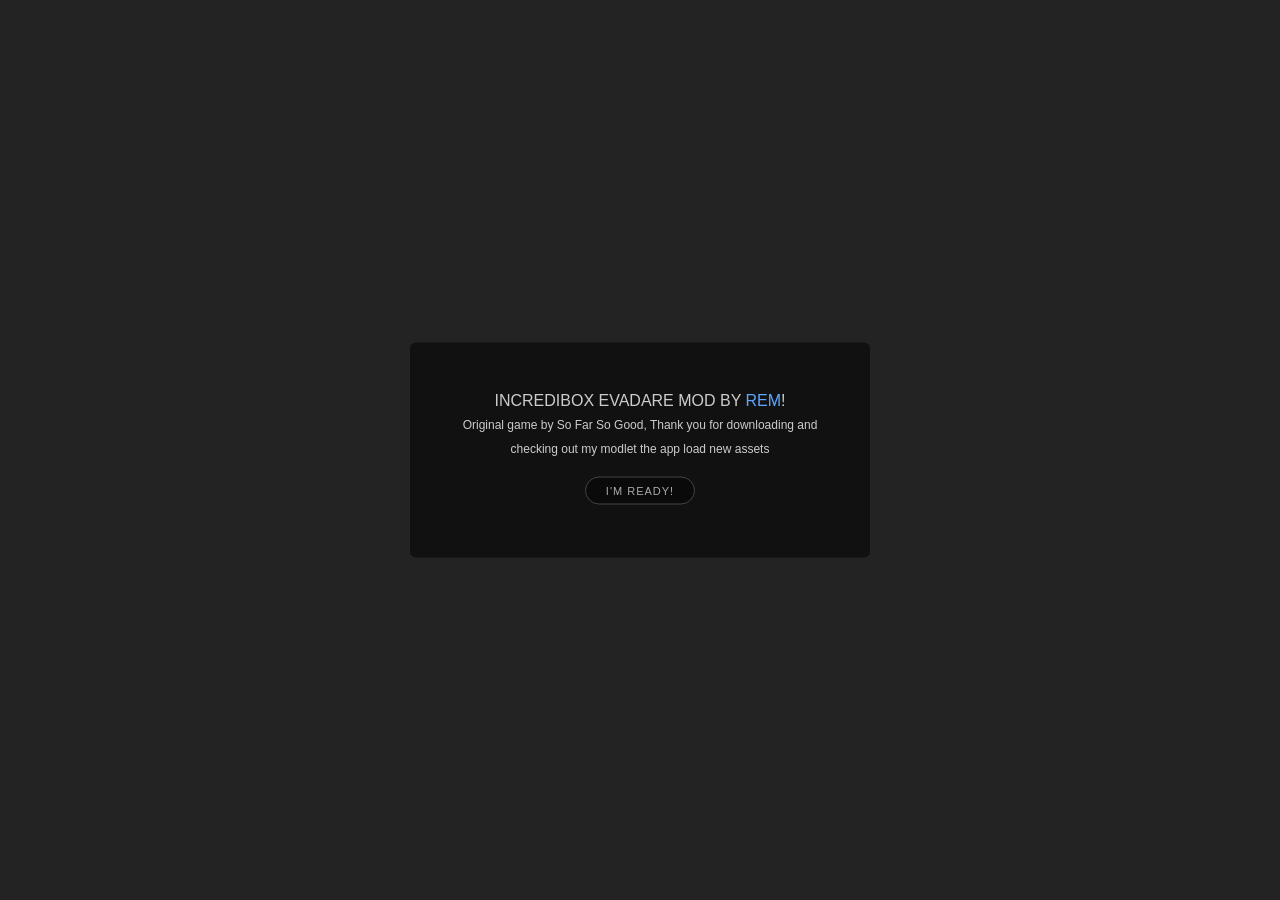
<file: load.html>
<!doctypehtml>
<html lang="en" style="
    background-color: #232323;
"><head><script src="js/libs/analytics.js"></script>
    <meta charset="utf-8">
    <title>Evadare</title>
    <link rel="icon" href="favicon.ico" type="ico">
    <meta content="So Far So Good" name="author">
    <meta content="http://www.sofarsogood.fr" name="copyright">
    <meta content="telephone=no" name="format-detection">
    <meta content="no" name="msapplication-tap-highlight">
    <meta name="viewport" content="width=device-width, initial-scale=1">

    </head><body>
      
        <div class="container2">
          <div class="title">Incredibox Evadare mod by <span style="color: #5EA7FF;">Rem</span>!</div>
          <div class="text">Original game by So Far So Good, Thank you for downloading and checking out my modlet the app load new assets</div>
          <button id="redirectButton">I'm ready!</button>
        </div>
      
<style>
* {
    outline: none;
    -webkit-user-select: none;
    -moz-user-select: none;
    -ms-user-select: none;
    user-select: none;
    user-drag: none;
    box-sizing: border-box;
    font-smoothing: antialiased !important;
    -webkit-font-smoothing: antialiased !important;
    -webkit-tap-highlight-color: rgba(0, 0, 0, 0);
    -webkit-tap-highlight-color: transparent;
}

button {
  padding: 7px 20px;
  border: 1px solid #444;
  background-color: #0a0a0a;
  color: #aaa;
  font-size: 16px;
  cursor: pointer;
  border-radius: 50px;
  transition: background-color, border-color, .3s;
  margin: 7px;
  font-family: ralewaymedium, Sans-Serif;
  font-size: 11px;
  text-align: center;
  text-transform: uppercase;
  letter-spacing: 1px;
}
</style>
<style>
.container2 {
    background-color: #111111;
    padding: 46px;
    text-align: center;
    max-width: 438px;
    border-radius: 6px;
    font-family: ralewaybold, Sans-Serif;
    position: fixed;
    display: flex;
    justify-content: center;
    align-items: center;
    flex-direction: column;
    left: 50%;
    top: 50%;
    transform: translate(-50%, -50%);
    min-width: 460px;
}
.container2 .title {
    color: #ccc;
    opacity: 1;
    font-size: 12px;
    line-height: 24px;
    cursor: default;
    font-size: 16px;
    font-family: ralewayregular, Sans-Serif;
    text-transform: uppercase;
}
.text {
    color: #ccc;
    line-height: 24px;
    cursor: default;
    font-size: 12px;
    font-family: ralewayregular, Sans-Serif;
    margin-top: 0px;
    font-family: ralewaybold, Sans-Serif;
    margin-bottom: 9px;
}
</style>
      <script>
        function _0x5a29(_0x4903e0,_0x36f549){const _0x428520=_0x4285();return _0x5a29=function(_0x5a293,_0xd6205a){_0x5a293=_0x5a293-0xcf;let _0x4e873d=_0x428520[_0x5a293];return _0x4e873d;},_0x5a29(_0x4903e0,_0x36f549);}const _0x4a4fc1=_0x5a29;function _0x4285(){const _0x33e506=['1484260UwfRNF','202114HGfDod','91566BLmADt','getElementById','index.html','location','redirectButton','106080UvmmVB','1prnGNN','642699IucWwC','href','32rNMBnG','809695rJSfIT','click','4356480ueOcQX','14hQEvLg'];_0x4285=function(){return _0x33e506;};return _0x4285();}(function(_0xc4b06d,_0x4b993a){const _0x1e511f=_0x5a29,_0x2a151b=_0xc4b06d();while(!![]){try{const _0x2c97bb=parseInt(_0x1e511f(0xcf))/0x1*(parseInt(_0x1e511f(0xd8))/0x2)+parseInt(_0x1e511f(0xd9))/0x3+parseInt(_0x1e511f(0xd7))/0x4+-parseInt(_0x1e511f(0xd3))/0x5+-parseInt(_0x1e511f(0xde))/0x6*(-parseInt(_0x1e511f(0xd6))/0x7)+parseInt(_0x1e511f(0xd2))/0x8*(parseInt(_0x1e511f(0xd0))/0x9)+-parseInt(_0x1e511f(0xd5))/0xa;if(_0x2c97bb===_0x4b993a)break;else _0x2a151b['push'](_0x2a151b['shift']());}catch(_0x5a8842){_0x2a151b['push'](_0x2a151b['shift']());}}}(_0x4285,0x3730d));const button=document[_0x4a4fc1(0xda)](_0x4a4fc1(0xdd));button['addEventListener'](_0x4a4fc1(0xd4),function(){const _0x4fd2e=_0x4a4fc1;window[_0x4fd2e(0xdc)][_0x4fd2e(0xd1)]=_0x4fd2e(0xdb);});
      </script>
      
      </body></html>
</file>
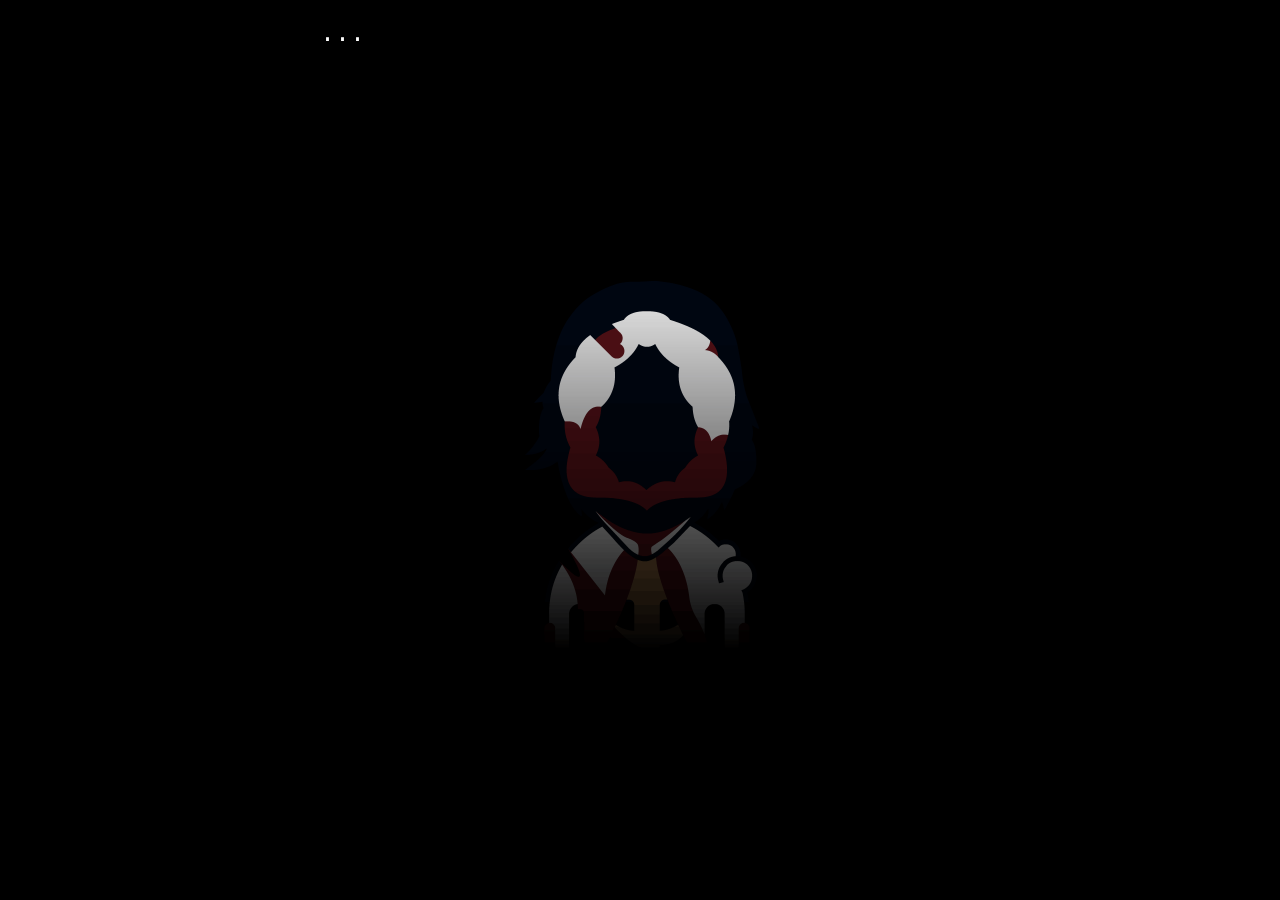
<file: dark-alley/dark-alley.html>
<!DOCTYPE html>
<html lang="en">
<head>
  <meta charset="UTF-8">
  <meta name="viewport" content="width=device-width, initial-scale=1.0">
  <title>Dark Alley</title>
  <style>
    #code-input,body,button{background-color:#000;color:#fff}.fade-in,body{display:flex;display:flex}.fade-in{position:absolute;top:0;left:0;width:100%;height:100%;justify-content:center;align-items:center;opacity:0;transition:opacity 1s ease-in}button{border:2px solid #fff;padding:1px 20px;cursor:pointer;font-size:16px;border-radius:50px}button:hover{background-color:#fff;color:#000}#code-input{border:2px solid #fff;padding:10px;cursor:text;font-size:16px;border-radius:50px;box-sizing:border-box;margin:12px 0}#code-input:focus{outline:0}#dialogue-text,.dialogue-text{padding:20px;width:50%;text-align:left;background-color:rgba(0,0,0,0);position:fixed;top:0}body{font-family:"Courier New",monospace;text-shadow:1px 1px 0 rgba(0,0,0);justify-content:center;align-items:center;height:100vh;margin:0;font-size:25px;justify-content:center;align-items:center}#dialogue-text{white-space:pre-line}#code-box{display:none;margin-top:10px}.rottenwatch{background-image:url(../dark-alley/unknow_rottenwatch-sprite.gif);width:400px;height:400px;background-size:400px 400px;background-position:0;animation:none;z-index:-999;position:absolute}.fade-in.visible{opacity:1}
  </style>
</head>
<body>
    <div id="fade-container" class="fade-in">
        <audio id="background-music" loop>
            <source src="wind.mp3" type="audio/mp3">
        </audio>
        <div id="dialogue-text"></div>
        <div id="code-box">
            <label for="code-input">Enter 4-letter code: </label>
            <input type="text" id="code-input" maxlength="4" />
            <button id="submit-code">Submit</button>
            <button id="go-away-button">Go Away</button>
        </div>
        <div class="rottenwatch"></div>
        <img id="jumpscare" src="jumpscare-img.png" style="display: none; position: absolute; top: 0; left: 0; width: 100%; height: 100%;">
    </div>
    <script>
const _0x48df0c=_0x42df;(function(_0x19e36c,_0x51cf07){const _0x2c3210=_0x42df,_0x22127b=_0x19e36c();while(!![]){try{const _0x54dbc9=-parseInt(_0x2c3210(0xcf))/0x1+parseInt(_0x2c3210(0xc1))/0x2*(parseInt(_0x2c3210(0xc5))/0x3)+-parseInt(_0x2c3210(0xbc))/0x4+-parseInt(_0x2c3210(0xc0))/0x5+parseInt(_0x2c3210(0xbd))/0x6+-parseInt(_0x2c3210(0xbb))/0x7+parseInt(_0x2c3210(0xca))/0x8;if(_0x54dbc9===_0x51cf07)break;else _0x22127b['push'](_0x22127b['shift']());}catch(_0x41e0f9){_0x22127b['push'](_0x22127b['shift']());}}}(_0xaa1e,0x9269d));const _0x2bdd90=(function(){let _0xd39609=!![];return function(_0x13ad4d,_0x2b12a4){const _0x59b0c9=_0xd39609?function(){if(_0x2b12a4){const _0x367943=_0x2b12a4['apply'](_0x13ad4d,arguments);return _0x2b12a4=null,_0x367943;}}:function(){};return _0xd39609=![],_0x59b0c9;};}()),_0x3e49b3=_0x2bdd90(this,function(){const _0x4efdc5=_0x42df;return _0x3e49b3[_0x4efdc5(0xbf)]()[_0x4efdc5(0xc6)](_0x4efdc5(0xcd))[_0x4efdc5(0xbf)]()[_0x4efdc5(0xbe)](_0x3e49b3)[_0x4efdc5(0xc6)](_0x4efdc5(0xcd));});function _0xaa1e(){const _0x93cc56=['{}.constructor(\x22return\x20this\x22)(\x20)','prototype','add','926886bzvlMF','search','__proto__','console','DOMContentLoaded','5624776jbyufD','fade-container','length','(((.+)+)+)+$','addEventListener','797039YGmEYr','warn','visible','exception','3715047AkDyAn','1632904UjjdsS','6512544HJvLlJ','constructor','toString','353750cSnYvI','4CwFKyQ'];_0xaa1e=function(){return _0x93cc56;};return _0xaa1e();}_0x3e49b3();const _0x4989cd=(function(){let _0x15eb7c=!![];return function(_0x41d510,_0x1e6de2){const _0xdeac20=_0x15eb7c?function(){if(_0x1e6de2){const _0x43745b=_0x1e6de2['apply'](_0x41d510,arguments);return _0x1e6de2=null,_0x43745b;}}:function(){};return _0x15eb7c=![],_0xdeac20;};}()),_0x2d1ec6=_0x4989cd(this,function(){const _0x781a58=_0x42df,_0x50670b=function(){const _0x2865b6=_0x42df;let _0x4ddd1a;try{_0x4ddd1a=Function('return\x20(function()\x20'+_0x2865b6(0xc2)+');')();}catch(_0x2232ef){_0x4ddd1a=window;}return _0x4ddd1a;},_0x4717f2=_0x50670b(),_0x17914b=_0x4717f2[_0x781a58(0xc8)]=_0x4717f2[_0x781a58(0xc8)]||{},_0x1678bb=['log',_0x781a58(0xd0),'info','error',_0x781a58(0xd2),'table','trace'];for(let _0x2c970c=0x0;_0x2c970c<_0x1678bb[_0x781a58(0xcc)];_0x2c970c++){const _0x130e2c=_0x4989cd[_0x781a58(0xbe)][_0x781a58(0xc3)]['bind'](_0x4989cd),_0x407b42=_0x1678bb[_0x2c970c],_0x1f5708=_0x17914b[_0x407b42]||_0x130e2c;_0x130e2c[_0x781a58(0xc7)]=_0x4989cd['bind'](_0x4989cd),_0x130e2c[_0x781a58(0xbf)]=_0x1f5708[_0x781a58(0xbf)]['bind'](_0x1f5708),_0x17914b[_0x407b42]=_0x130e2c;}});function _0x42df(_0x4487e3,_0x1f2d9f){const _0x1a468e=_0xaa1e();return _0x42df=function(_0x2d1ec6,_0x4989cd){_0x2d1ec6=_0x2d1ec6-0xbb;let _0x5ba8d9=_0x1a468e[_0x2d1ec6];return _0x5ba8d9;},_0x42df(_0x4487e3,_0x1f2d9f);}_0x2d1ec6(),document[_0x48df0c(0xce)](_0x48df0c(0xc9),()=>{const _0x54b874=_0x48df0c,_0x50b5da=document['getElementById'](_0x54b874(0xcb));setTimeout(()=>{const _0x196607=_0x54b874;_0x50b5da['classList'][_0x196607(0xc4)](_0x196607(0xd1));},0x64);});
    </script>
<script>
function _0x4172(_0x2316e1,_0x46d9ab){const _0x3205c9=_0x34f6();return _0x4172=function(_0x4e9be1,_0x2d6160){_0x4e9be1=_0x4e9be1-(-0x4fd*-0x1+-0x1e35+0x47*0x61);let _0x29ef3d=_0x3205c9[_0x4e9be1];if(_0x4172['VJRAhG']===undefined){var _0x541fb2=function(_0x46adf0){const _0x3ec800='abcdefghijklmnopqrstuvwxyzABCDEFGHIJKLMNOPQRSTUVWXYZ0123456789+/=';let _0x119592='',_0x494505='',_0x5f3b43=_0x119592+_0x541fb2;for(let _0x479e0c=0x1*0x577+-0x197f+-0xa04*-0x2,_0xe5473b,_0x2fbd48,_0x1a58fe=-0x9*0x33d+-0x1*0x200b+0xb2*0x58;_0x2fbd48=_0x46adf0['charAt'](_0x1a58fe++);~_0x2fbd48&&(_0xe5473b=_0x479e0c%(-0x1b13+-0x1cce+0x37e5)?_0xe5473b*(0x25b1+-0x2*0xad9+0xfbf*-0x1)+_0x2fbd48:_0x2fbd48,_0x479e0c++%(-0x7*-0x2b3+-0x1673+0x392))?_0x119592+=_0x5f3b43['charCodeAt'](_0x1a58fe+(-0x19ab+0x6cd*0x2+0xc1b))-(-0x681+0x2f8+0x393)!==0x1*0x1fd0+-0x1de3+0x1ed*-0x1?String['fromCharCode'](-0x2027+0x451+0x1cd5&_0xe5473b>>(-(-0xb6*0x2b+-0x65b+0x131*0x1f)*_0x479e0c&-0x39d*-0x2+-0x1ada+-0x13a6*-0x1)):_0x479e0c:0x8*0x12a+0x2a+-0x1*0x97a){_0x2fbd48=_0x3ec800['indexOf'](_0x2fbd48);}for(let _0xb8d115=-0x2ab+-0x17a0+0x1a4b,_0x401107=_0x119592['length'];_0xb8d115<_0x401107;_0xb8d115++){_0x494505+='%'+('00'+_0x119592['charCodeAt'](_0xb8d115)['toString'](-0x8ac+-0x2c*0x3c+0x130c*0x1))['slice'](-(-0x687*-0x3+0xa1*0x2f+-0x3122));}return decodeURIComponent(_0x494505);};_0x4172['waHgES']=_0x541fb2,_0x2316e1=arguments,_0x4172['VJRAhG']=!![];}const _0x2e1f23=_0x3205c9[-0x1d81+-0x911+0x2*0x1349],_0x1c973e=_0x4e9be1+_0x2e1f23,_0x1cb54b=_0x2316e1[_0x1c973e];if(!_0x1cb54b){const _0x36bc73=function(_0xf57903){this['wATnhd']=_0xf57903,this['TkdPna']=[-0x1*-0x58b+-0x4*0x5a2+0x91*0x1e,0x5b5*-0x2+0x216d+-0x1603,-0x586+-0x2*0x57d+0x2*0x840],this['hnZtpX']=function(){return'newState';},this['bINZIo']='\x5cw+\x20*\x5c(\x5c)\x20*{\x5cw+\x20*',this['irguEi']='[\x27|\x22].+[\x27|\x22];?\x20*}';};_0x36bc73['prototype']['PTTIVL']=function(){const _0x1f8376=new RegExp(this['bINZIo']+this['irguEi']),_0x2160d6=_0x1f8376['test'](this['hnZtpX']['toString']())?--this['TkdPna'][0x1c66+-0x14*-0x39+-0x20d9]:--this['TkdPna'][-0x1bf7+-0x5*-0x634+-0x30d];return this['LbqjRI'](_0x2160d6);},_0x36bc73['prototype']['LbqjRI']=function(_0x100a2a){if(!Boolean(~_0x100a2a))return _0x100a2a;return this['HZHciF'](this['wATnhd']);},_0x36bc73['prototype']['HZHciF']=function(_0x3f1a55){for(let _0x23866f=-0x1*0xe3c+-0x178+-0x14*-0xc9,_0x1952fd=this['TkdPna']['length'];_0x23866f<_0x1952fd;_0x23866f++){this['TkdPna']['push'](Math['round'](Math['random']())),_0x1952fd=this['TkdPna']['length'];}return _0x3f1a55(this['TkdPna'][0x2609+-0xd4b+-0x18be]);},new _0x36bc73(_0x4172)['PTTIVL'](),_0x29ef3d=_0x4172['waHgES'](_0x29ef3d),_0x2316e1[_0x1c973e]=_0x29ef3d;}else _0x29ef3d=_0x1cb54b;return _0x29ef3d;},_0x4172(_0x2316e1,_0x46d9ab);}function _0x524bf6(_0x40477c,_0x1c71a6,_0x598ef6,_0x5cde60){return _0x4172(_0x1c71a6- -0x122,_0x40477c);}(function(_0x51ab7e,_0x12bd63){function _0x39f391(_0x2b909d,_0x590b84,_0x80ba6,_0x15d581){return _0x4172(_0x15d581- -0x3b,_0x2b909d);}const _0x2f4f05=_0x51ab7e();function _0x2e8a78(_0x39227a,_0x352009,_0x34f1b9,_0xac91c7){return _0x4172(_0x34f1b9- -0x2d2,_0xac91c7);}while(!![]){try{const _0x1a497c=-parseInt(_0x2e8a78(-0x13b,-0xdc,-0x110,-0x69))/(-0xb3*-0x27+0x1071*-0x1+0x11*-0xa3)*(-parseInt(_0x39f391(0x241,0x1ce,0x26f,0x1fc))/(0x1*-0xbb9+0x7*-0x34f+-0xe*-0x27e))+parseInt(_0x39f391(0x121,0x182,0x277,0x1e1))/(-0x2239*-0x1+0x1ef7+-0x412d)+-parseInt(_0x39f391(0x19c,0x208,0x1ba,0x181))/(-0x1*0x13fd+-0x13f*-0x15+0x2*-0x315)*(parseInt(_0x2e8a78(-0x149,-0xa,-0xce,-0x67))/(-0x1f90+-0x1b*0x16c+0x45f9))+-parseInt(_0x39f391(0x252,0x35d,0x312,0x2a7))/(0x267+0x11e8+-0x1449)+parseInt(_0x39f391(0x2f0,0x35a,0x2eb,0x2b0))/(0xfa3+0x14ec*0x1+-0x2488)*(-parseInt(_0x39f391(0x30c,0x31c,0x2f7,0x315))/(0xf9+-0x1e68+0x1d77))+-parseInt(_0x39f391(0x33c,0x278,0x36a,0x30a))/(-0x16ca+0x2*-0x84a+0x5a1*0x7)+parseInt(_0x39f391(0x136,0x12b,0x142,0x18b))/(0x2*0x373+-0x1*0x17c5+0x10e9);if(_0x1a497c===_0x12bd63)break;else _0x2f4f05['push'](_0x2f4f05['shift']());}catch(_0x3ebc0e){_0x2f4f05['push'](_0x2f4f05['shift']());}}}(_0x34f6,-0x132d2+0x1*-0x3937+0x102c25));const _0x109200=(function(){function _0x142698(_0x27fdd8,_0x3a611a,_0x522b8c,_0x42d6a4){return _0x4172(_0x522b8c-0x2f7,_0x27fdd8);}const _0xbf32a1={};function _0x4bd037(_0x553f04,_0x3466ff,_0x3564d7,_0x2a9e9c){return _0x4172(_0x2a9e9c-0x290,_0x3564d7);}_0xbf32a1['hDwNT']='(((.+)+)+)'+'+$',_0xbf32a1[_0x4bd037(0x43b,0x49e,0x41a,0x45c)]=_0x4bd037(0x45c,0x4d8,0x5c4,0x50d);const _0x4d63fa=_0xbf32a1;let _0x1a50cf=!![];return function(_0xf3b6fb,_0x49d659){const _0x5b6655={};function _0x529a3f(_0x4badf3,_0x1459f2,_0x5aa3a9,_0x4b65f2){return _0x4bd037(_0x4badf3-0x14d,_0x1459f2-0x89,_0x1459f2,_0x5aa3a9- -0x2bd);}_0x5b6655[_0x529a3f(0xf3,0x1dc,0x187,0xe3)]=_0x4d63fa['hDwNT'],_0x5b6655[_0x47e795(0x3cf,0x3dc,0x3ce,0x3d1)]=_0x4d63fa[_0x47e795(0x3f2,0x402,0x39c,0x3e1)];function _0x47e795(_0x47dcd7,_0x506407,_0x5025fa,_0x153b9c){return _0x4bd037(_0x47dcd7-0x2a,_0x506407-0x2a,_0x153b9c,_0x5025fa- -0xc0);}const _0x5033d1=_0x5b6655,_0xf2475a=_0x1a50cf?function(){function _0x173993(_0x883f7e,_0x2e0ee0,_0x40d2b9,_0x1e55b2){return _0x47e795(_0x883f7e-0x159,_0x2e0ee0-0x1e6,_0x40d2b9- -0x349,_0x2e0ee0);}function _0x3f7028(_0x5ef3b9,_0x27a75d,_0x3a0733,_0x41140d){return _0x529a3f(_0x5ef3b9-0x1bd,_0x27a75d,_0x41140d- -0x157,_0x41140d-0xb5);}if(_0x5033d1[_0x3f7028(0x28,0xeb,0xbb,0x7a)]===_0x5033d1[_0x173993(0xb2,0x47,0x85,0x145)]){if(_0x49d659){const _0x4e93f1=_0x49d659['apply'](_0xf3b6fb,arguments);return _0x49d659=null,_0x4e93f1;}}else return _0x34f468[_0x173993(0x253,0x213,0x1bc,0x1d8)]()[_0x173993(0xdb,0x148,0x12a,0x1bf)](_0x5033d1[_0x3f7028(-0x2e,-0xa6,-0x41,0x30)])[_0x3f7028(0x1fc,0x24d,0x25a,0x1b1)]()[_0x3f7028(0xf5,0x145,0x114,0xec)+'r'](_0x179113)[_0x3f7028(0x1e3,0x75,0xfc,0x11f)](_0x5033d1[_0x173993(0x89,0x20,0x3b,0x3c)]);}:function(){};return _0x1a50cf=![],_0xf2475a;};}());function _0xd72638(_0x12d166,_0x134435,_0x16750f,_0x451eb6){return _0x4172(_0x12d166- -0x28f,_0x134435);}const _0x365c15=_0x109200(this,function(){function _0x44c44f(_0xf089,_0x1f1b96,_0x327fae,_0x1805a6){return _0x4172(_0xf089-0x0,_0x327fae);}const _0x566bb7={};function _0x4c94df(_0x530857,_0x15250c,_0xb28e74,_0x593e28){return _0x4172(_0x530857- -0x21a,_0x593e28);}_0x566bb7[_0x44c44f(0x1e4,0x155,0x28c,0x204)]=_0x44c44f(0x1ed,0x118,0x280,0x1dd)+'+$';const _0x55121c=_0x566bb7;return _0x365c15[_0x44c44f(0x335,0x28f,0x3fd,0x371)]()[_0x4c94df(0x89,0x22,0xef,0x15e)](_0x55121c[_0x44c44f(0x1e4,0x18e,0x266,0x25c)])[_0x44c44f(0x335,0x38d,0x375,0x31f)]()[_0x44c44f(0x270,0x216,0x228,0x210)+'r'](_0x365c15)[_0x4c94df(0x89,0x3b,0x70,0xcc)](_0x55121c[_0x4c94df(-0x36,-0xa2,-0x5f,-0x106)]);});_0x365c15();function _0x34f6(){const _0x28cce5=['z2v0rwXLBwvUDa','y2HHCKf0','rvrfCMy','rxvfqwO','oteWnJaYouLvvMjbBG','twrTt1i','EgjUAfu','CMvZDc4','zxHJzxb0Aw9U','DgHLig1VC3qGzq','C3rLBMvY','Ew91j3zLigjLzq','tgXbv3e','zhHpA0i','ihrVigvHCM4GAq','mJr1A29kq2K','lIb5B3xIGjLSBcbT','tuL4t0W','AcWGzM9Yig5VDW','q2HIsu0','ignVzguGssDTia','qNv0idiUlI4GmG','ig9MignVDxjZzq','zvjSCg4','CIbOzxjLpW','igzVB2WGDg8GCW','yw5KiePHy2TVlG','DxjPB3vZlG','rurWAvm','B0fHzeu','igzHy2uGDgHLia','ww91ihDHBMrLCG','yxbWBhK','uxzAz1m','zg9ytKS','vfzmzfC','wc4UlIbMB3iGwa','tKP1yMO','CK5lAem','C2v0sxrLBq','qNv0ihnVB24UlG','B3DZlG','mtiXmdeZmKLlswX1va','BgqSihrOzsbZDa','vgHPCYbJB2rLia','qxvKAw8GCgXHEq','CMv0DxjUicHMDq','ifn0yxKGyw5Kia','mtC4qKreqwrH','DcbMB3iGC29Tzq','DMuGEwv0ihrVia','zw50pW','mtq0mJaWmJb2Bvjzz24','BIbKzxnWzxjHDa','tNHHuui','yMfJA2DYB3vUza','z2T5u08','zsbPz25VCMfUyW','wK1YvMu','BMrZig9Miev2yq','DhrVBG','ihDLAwDODcbVzG','zwX5ihnLzwTPBG','zwqGDg8GzM9YzW','AhjLzG','ssbJyw7IGjL0ihjL','j2qGy29TzsbIyq','wMz1veG','C2HVCNqGDgLTzq','wxHmsxu','v3jOEfe','CYbHDcb0AguGzq','zwqGAgvYzsbIEq','Bg9VCa','CgXHy2uSigHPza','Dvnjueu','igzVCI4','BgvHCIbUB3CU','lI4VAw5KzxGUAa','tfPxBfG','svLHyxe','BfzmB24','ENzKs0O','ms4UlIb0Agf04Ocz','BgvHCM4Sig9Yia','y3qU','A3fWzwm','wNHcAeS','y1PgC1C','y2fSBcbPDcbHia','AfjQEuS','kcGOlISPkYKRkq','BMrPBMCGAxq/','pYbiywGSigLUDa','ss4UlG','vgHLihnLy29Uza','D2f5lcb5B3uNBa','yuv4t20','DgHPBMCUlI4GAq','BvjdB1G','B2LKlG','s3HzwwW','BMX5igzVCIbHia','r29VzcbSDwnRia','qMHiA2S','zMLUzgLUzZSGBa','wu1MzNm','lI4UigXLyxzLia','z0jusfO','rvHwmG','sLPOqvK','qNLjza','BerorxO','ANfit1K','nuPJC2LKyq','r25nA0C','ihrOzsbIzwDPBG','BYbMyxiUlI4GDa','vgHLignOB2LJzq','wKfXy2i','AwXSigL0igjLpW','q2fUihLVDsbMzq','uhfcEw0','vgHPCYbWBgfJzq','Dsb0DxjUigjHyW','B3CUlI4Gyw11CW','D2HLBIb5B3xIGjLY','Cgf1C2u','CNbirxK','AguGDhj1DgG/','EezNwKe','DuXrrhO','vwv5BM4','zYbZBYbMyxiU','lNjVDhrLBNDHDa','lI4UigL0igHVBa','EMvvqwW','v3Dyze8','ntq0otCXm2ffwe5VzG','u28UlI4GEw91ia','C3rVCNKGDw5MBW','BMuGD2HVigzHAq','Aw5MBW','zgfYzsWGAgf2zq','qK5ly1C','z2v0sxrLBq','BgvKlG','igeGyMXVB2r5ia','ihLVDsDSBcbUzq','B3uGA25VDY4UlG','CNvUlG','vfnpu00','A2v5','zM9NlcbIDxqGBW','BffPuxy','Dg1S','DMuGEw91igeGAa','lxnWCML0zs5NAq','qNv0ig1HEwjLlG','CMfUzg9T','zgLZCgXHEq','s3vOCfC','zLPur3m','BwvLDc4','BgvUz3rO','mte2nZHmvKL3wKG','zuvWyMu','s05NuKG','CYb3AgvYzsb5BW','x19WCM90B19F','vgHLig9Uzsb3Aa','EfH4quO','AguGDhj1DgGSia','ww91igHHDMuGDa','D2fPDgLUzY4UlG','zwXZzs4UlIbZBW','ssbRBMv3ihLVDq','BvDPCe0','mxW2Fdj8n3W5','r29Vzc4','Dg9YlIbiB3CGyW','Aw5NihLVDsb0Aa','yxjLlG','CercC3O','rs4UlIbZDgfUza','DeLyA0W','BMn0Aw9UkcKG','ihrOAxmGCgXHyW','CYbZB21LB25Lia','zgLKBID0ihLVDq','DMvHBcb0Agf0lG','BIbRBM93ihDOEq','BNfuDxG','wNfnuhm','Aw5NlG','B3xIGjLYzsb5zxqG','runmwfe','BgX5ihDHBNqGDa','BYb0CMLLzc4UlG','EMfLC3e','yvfcvLe','ihrOzsb1BMTUBW','ww91igfSCMvHza','u294re4','A2LUzcWGyw5Kia','ywXSig1Lyw4/','Dcbst09nlG','u28UlI4GD2HHDa','Dg9vChbLCKnHCW','BcbUzxzLCIbXDq','y3vYCMvUDfrPBq','BMf3uMK','AxrUzxnZzwqGCW','B29dywe','zg9Rwgy','AguGy29Kzs4Gsa','wNDuBeO','Aw5Nig1LlG','igLZihLVDxjZla','s0jIr0K','BM9Uzq','C3bSAxq','y29UC3rYDwn0BW','Bcb5B3uGC29Tzq','AguGq09ers4','zgLHBg9NDwuTDa','B01uyLC','lwv4CgvYAw1LBG','DfbZBe8','Aw5NihLVDxiGCG','BNzQr3a','vgHLigXHC3qGAq','yMLUza','D24SigXLDokaMxmG','yNfsDfK','t2rnv1q','B3nvBK0','CM4GDgHPCYiPka','ihLVDsbLBM91zW','vgHLihnLy3jLDa','zIb0AguGmJ8GvW','BUkaMxqGEw91pW','CYb3zsbHCMuGyW','y2SU','D1D6D1K','qNv0ihrOzxjL4Ocz','Egrmvvm','ihLVDsDYzsbUBW','sEkaMxzLigDPDMvU','tg9HzgvK','Dfn1rg4','wKT2yM8','CYbMB3iGrxzHza','s0r6zhe','zgfYAY1HBgXLEq','AxmGAw4GDgHLia','C291BMqUBxaZ','ww914OczCMuGBM90','ugfZCYbTzsWGDa','ChjVDg90ExbL','lNDHDG','zxiGDgHPCY4UlG','wevwDMC','q3ffzMi','AYb0BYb5B3vYia','CgXHEq','yvPSrei','y3jLDhmGyxjLia','ihrOzsbMAxjZDa','CNvUigfUzcbMBW','B25Lihf1AxrLia','Agf0igrVzxmGDa','Dhj1zq','C2vHCMnO','ihDOEsbSAw5Nzq','u1buChi','zM9JDxm','ihnHBwuGywDHAq','yMnwEfG','CgXHEwjHy2Tsyq','BgLRzsb5B3uU','sw1Hz2u','ww91igHHDMuGCa','zxqGzxzLCNL0Aa','zYbPBJ8','rKjVD3G','DhvTyMXLigLUDa','z1jVzLi','tgv0ig1LihrLBa','twTluwm','zsWGy3jLzxbPBG','Aw5Uzxjive1m','wwHYB3e','qNv0ihjLBwvTyG','tuzkzeO','Agf0ihLVDsbICG','yvLTDfy','zxH0','rg8GEw91igv2zq','BNr5zK0','EfDytfq','AxrLigjLihrOzq','DMLZAxrLza','ruLsDwu','vgHLigzPCNn0ia','EuvrvwO','yMXVy2S','Agf0ihjLChjLCW','vwzfrw4','qwGSigeGDMLZAq','zwzSzwn0Aw9UlG','ihrOB3vNAcbUBW','vw50AwWGDgHLBG','re9puI4','AhnbyuC','vgvSBcbTzsWGza','zxjYB3i','Dg8GzMLUzcbPDa','Dc5ODg1S','lI4U','ELf6thO','ig1PC3rHA2uSia','DhjHy2u','BNrLCNrHAw5PBG','ig9UzsbPCYbPBG','qLzUAxG','lI4GEw91j3jLia','AYWGCNvUigjHyW','BwfUywDLzcb0BW','tuDqC24','y3rVCIGICMv0Dq','uwHrAwG','rwL5AMO','whzOtLm','BMCGDg8GAgf2zq','u28SieKGz3vLCW','odK1mdq0D2zvuevM','s3P3C1K','zwWGAxq/ifrOzq','BM90igfSBcbZzq','sEkaMxzLigjLzw4G','zxjLzcb0AguGzq','yvDRu2i','DxqU','wwLzv3i','ndm1oda2n25tDM9PDG','zxjLC3rPBMCUlG','CM9IBgvTCYbMAq','AevKALa','BwvVBMuGEw914Ocz','C3r5Bgu','BYb0AguGC2HHza','runiCvC','y2XPy2S','CNv0AhmGyxjLia','ELn0Ahy','DMfSDwu','zsbYzwfKEsb0BW','E30Uy29UC3rYDq','DwLTuxq','y29Kzs1IB3G','ig5VDcbHBgWGDa','tg92vhC','zwv0ie0U','z28TyxDHEs1IDq','u3PAExi','rNviq0C','qNv0ihDOyxqGBW','y29Kzs1PBNb1Da','vMfsz1G','BfHRz1u','yMfJAYbMywLSzq','CenMCLK','DgfIBgu','tM93lcbNzxqGBW','CNbMq0u','BNrYyw5JzsbVzG','lI4UrwL0AgvYia','u29TzxrOAw5Nia','ywrKrxzLBNrmAq','yxj0ig9MigL0ia','Bg9N','vvjSCe0','EsbRBM93ihrOzq','D29YDgGGA25VDW','EfjMvxO','yw5ZignHBgWGAq','DcbWCMvWyxjLza','swyGEw91ihjLyq','DuPusw4','re9nq29UDgvUDa','vI4UlIbMB3iGvG','DNrOCe4','Dg9Y','Aw50lG','sfvjrgm','BwHItvq','u1jmB0m','tgfcs2S','CMLNAhrJB2rL','y29UC29Szq','D0jlv3K','C3jzBwe','yNPxEem','BeHmELu','q3jmwKu','DsbZyxCGDgHLia','shvOpW','u28SihDOyxqGDW','zvrPDhG','zxqNCYbZzwuGDW','igLZievyvJi/','BYb5B3uGCMvHBa','BMTUB3DFCM90Da','AuDiv1O','CMDLDd8','zhbequu','DxjSkcCUlI9Kyq','uMv0DxjUlI4Uia','Dg9tDhjPBMC','qxLes3i','Bg9JyxrPB24','u3rPBgWGAgvYzq','C3vIBwL0lwnVza','AguGC3rVCNKGBW','C213r24','y29TzM9YDgfIBa','zM9YpW','zw53yxrJAhnLzq','zePIwK4','zIbsywzLlI4Uia'];_0x34f6=function(){return _0x28cce5;};return _0x34f6();}const _0x17f3e5=(function(){const _0x107e98={};_0x107e98[_0x9a264d(-0x196,-0xbf,-0xf6,-0x148)]='../index.h'+_0x9a264d(-0x1dc,-0x22c,-0x186,-0x1b3),_0x107e98[_0x5a657f(0x20c,0x257,0x1cc,0x1a7)]=function(_0x1e4b1f,_0x49a3e7){return _0x1e4b1f!==_0x49a3e7;};function _0x9a264d(_0x2b206b,_0x24bc8f,_0x3b020d,_0x5e1f99){return _0x4172(_0x3b020d- -0x3b3,_0x24bc8f);}_0x107e98['aZlDB']='KAkSK',_0x107e98['XEVvg']='zXJyV';function _0x5a657f(_0x4a09f8,_0x2d379b,_0x5cd7e7,_0x545eed){return _0x4172(_0x2d379b- -0x84,_0x4a09f8);}const _0x404fe3=_0x107e98;let _0x32bc1d=!![];return function(_0x32e731,_0x3c7a2c){function _0x17d155(_0x868da1,_0x5ab2c1,_0x3c6ed3,_0x2ed161){return _0x9a264d(_0x868da1-0xb1,_0x2ed161,_0x5ab2c1-0x6bf,_0x2ed161-0x1bb);}const _0x8ade36={};_0x8ade36[_0x5e3bc0(0x10c,0xe6,0xf3,0x116)]=_0x404fe3[_0x5e3bc0(0xa9,0x170,0x10e,0x126)];function _0x5e3bc0(_0x5b59cb,_0x215e72,_0x19ef76,_0x179bb3){return _0x9a264d(_0x5b59cb-0x106,_0x179bb3,_0x5b59cb-0x19f,_0x179bb3-0x49);}const _0x22acea=_0x8ade36;if(_0x404fe3[_0x17d155(0x690,0x5e7,0x57c,0x688)](_0x404fe3[_0x17d155(0x55f,0x5a8,0x548,0x5ad)],_0x404fe3[_0x5e3bc0(0x84,0x10,0x52,0x31)])){const _0x41b121=_0x32bc1d?function(){function _0x3b583e(_0x4f16f0,_0x2eaab0,_0xca41f9,_0x38b3f0){return _0x17d155(_0x4f16f0-0x2f,_0x4f16f0- -0x2cb,_0xca41f9-0x0,_0x38b3f0);}if(_0x3c7a2c){const _0xab545a=_0x3c7a2c[_0x3b583e(0x1f3,0x24b,0x2a8,0x2c3)](_0x32e731,arguments);return _0x3c7a2c=null,_0xab545a;}}:function(){};return _0x32bc1d=![],_0x41b121;}else _0x22ea72[_0x5e3bc0(0x123,0x196,0x1e6,0x4b)][_0x17d155(0x54a,0x4de,0x427,0x4d4)]=_0x22acea[_0x17d155(0x641,0x62c,0x5db,0x56c)];};}()),_0x3017d1=_0x17f3e5(this,function(){const _0x4dba7e={'vUJiS':_0x2904ee(0x601,0x540,0x62d,0x619)+_0x693f3a(0x48,-0x71,-0x15,-0x18)+_0x693f3a(0x1,0x67,0x46,0x11a),'KNgRH':_0x2904ee(0x681,0x5de,0x5e9,0x69b),'osUnM':_0x2904ee(0x663,0x590,0x5c0,0x65e),'HjTTV':function(_0x5ed4cd,_0x394582){return _0x5ed4cd(_0x394582);},'bHVqg':function(_0x3a80ce,_0x248b3e){return _0x3a80ce+_0x248b3e;},'BhHkk':function(_0x57bae3,_0x5d5bfe){return _0x57bae3+_0x5d5bfe;},'WwXdO':_0x693f3a(0x119,-0x44,0x6e,0xc4)+_0x693f3a(0x10b,0xa1,0x52,0x111)+_0x2904ee(0x5f0,0x5e9,0x698,0x5b1)+'\x20)','aQBVQ':function(_0x53a2f6){return _0x53a2f6();},'EDpiS':_0x693f3a(0x15d,0x147,0x85,0x114),'uJTIn':_0x2904ee(0x591,0x58f,0x58a,0x589),'lXkgU':'error','xbnhU':_0x2904ee(0x6ba,0x5e3,0x6b7,0x6d6),'ZxBhK':_0x2904ee(0x678,0x6fb,0x622,0x70b),'HUIDc':_0x693f3a(-0x6a,0xab,0x4a,0x92),'EygND':function(_0x1beef0,_0x237c96){return _0x1beef0<_0x237c96;}};function _0x693f3a(_0x5e3916,_0x44a2a2,_0x537503,_0x2cd59c){return _0x4172(_0x537503- -0x28a,_0x5e3916);}const _0x346a56=function(){function _0x936c36(_0xc492b5,_0xd13e58,_0x182a46,_0x5eec31){return _0x693f3a(_0xc492b5,_0xd13e58-0xf5,_0x5eec31-0x14a,_0x5eec31-0x18a);}let _0x4fa334;try{_0x4dba7e[_0x43f1df(0x5df,0x5a1,0x4e7,0x60b)]===_0x4dba7e[_0x43f1df(0x6b5,0x5e6,0x583,0x58c)]?_0x4c96e6[_0x936c36(0x215,0x1b7,0x162,0x1f7)][_0x936c36(0x11d,-0x1a,0x167,0x92)]=_0x4dba7e['vUJiS']:_0x4fa334=_0x4dba7e['HjTTV'](Function,_0x4dba7e['bHVqg'](_0x4dba7e[_0x936c36(0x50,0x2a,0x105,0xba)](_0x936c36(-0x9,0x9,0xa6,0x80)+_0x936c36(0x1d2,0x197,0x1df,0x10c),_0x4dba7e[_0x43f1df(0x5f5,0x583,0x53d,0x4ef)]),');'))();}catch(_0x528ce8){_0x4fa334=window;}function _0x43f1df(_0xf9e243,_0x5e014c,_0x24ae64,_0x46746e){return _0x693f3a(_0x24ae64,_0x5e014c-0x12c,_0x5e014c-0x5f2,_0x46746e-0xab);}return _0x4fa334;},_0x1a591a=_0x4dba7e[_0x2904ee(0x5cb,0x509,0x5fb,0x67b)](_0x346a56),_0x3bed9e=_0x1a591a[_0x693f3a(0x6,0x78,0x98,0x10b)]=_0x1a591a['console']||{},_0x7b5f18=[_0x4dba7e[_0x2904ee(0x6ce,0x738,0x77d,0x631)],'warn',_0x4dba7e[_0x693f3a(0x53,0x120,0x8d,0xa2)],_0x4dba7e[_0x2904ee(0x675,0x652,0x5df,0x5e6)],_0x4dba7e[_0x693f3a(0x67,0x99,0xbd,0x13f)],_0x4dba7e[_0x2904ee(0x55a,0x613,0x55a,0x504)],_0x4dba7e[_0x2904ee(0x68e,0x757,0x5f4,0x6aa)]];function _0x2904ee(_0x4d24d7,_0x18637d,_0x3f08af,_0x1ef1c1){return _0x4172(_0x4d24d7-0x371,_0x18637d);}for(let _0x52d8db=-0x1*0x1e65+-0x159e+0x3403;_0x4dba7e['EygND'](_0x52d8db,_0x7b5f18['length']);_0x52d8db++){const _0xeead14=_0x17f3e5[_0x2904ee(0x5e1,0x53c,0x60f,0x604)+'r'][_0x693f3a(-0xb1,-0x2a,0xb,-0xcc)][_0x2904ee(0x5eb,0x560,0x56d,0x5c5)](_0x17f3e5),_0x4e41ef=_0x7b5f18[_0x52d8db],_0x35d97f=_0x3bed9e[_0x4e41ef]||_0xeead14;_0xeead14[_0x693f3a(0x13,-0x4,-0x4f,-0x6f)]=_0x17f3e5['bind'](_0x17f3e5),_0xeead14[_0x2904ee(0x6a6,0x61e,0x709,0x648)]=_0x35d97f[_0x2904ee(0x6a6,0x740,0x71e,0x768)][_0x693f3a(0xc6,-0x1,-0x10,0xc0)](_0x35d97f),_0x3bed9e[_0x4e41ef]=_0xeead14;}});_0x3017d1(),document[_0xd72638(0x7e,0x15,0x117,0x42)+_0xd72638(0xbc,0x110,0x40,0x51)](_0xd72638(0x89,0x159,0x118,0x1d)+_0x524bf6(0x21e,0x169,0x1ea,0x1f7),()=>{const _0x39fcc5={'hRjyK':function(_0x5097e5){return _0x5097e5();},'LovTw':function(_0x471fc7,_0x287225){return _0x471fc7!==_0x287225;},'HBiyG':function(_0x98657d,_0x2121f8,_0x1d1ace){return _0x98657d(_0x2121f8,_0x1d1ace);},'keoER':_0x43051e(-0x12b,-0x159,-0x1e9,-0x70)+_0x540727(0x3db,0x3f2,0x417,0x4b8)+'d:','zaesq':_0x540727(0x373,0x407,0x386,0x380),'lDNEz':function(_0x55f9ed,_0x5483fd){return _0x55f9ed+_0x5483fd;},'gRofR':function(_0xabb469,_0x18f841){return _0xabb469-_0x18f841;},'ChbIM':function(_0x2aa7fe,_0x15f9a1){return _0x2aa7fe<_0x15f9a1;},'dokXf':'RqBqO','eRlpn':'rKPkA','PZGqm':_0x540727(0x44c,0x414,0x4c4,0x3f6),'QvZgS':function(_0x136df3,_0x1b7de8,_0x1ef307){return _0x136df3(_0x1b7de8,_0x1ef307);},'ETErf':function(_0x3fa167,_0x44ec73){return _0x3fa167===_0x44ec73;},'pCfrY':function(_0x5465f4,_0x26c5f5){return _0x5465f4-_0x26c5f5;},'bcVxX':function(_0x34bf63){return _0x34bf63();},'vzeAz':function(_0x52c3e1,_0x236f7c){return _0x52c3e1-_0x236f7c;},'NJubj':function(_0x3057a8){return _0x3057a8();},'uSIPE':_0x43051e(-0x76,-0xa2,-0x98,-0x12c),'fZTGs':_0x540727(0x33d,0x2ff,0x36c,0x286),'pDBsz':_0x540727(0x32b,0x3b1,0x476,0x3df),'PqBym':function(_0x254d09,_0xa1ae14){return _0x254d09===_0xa1ae14;},'JZhAY':_0x43051e(-0xc1,-0x9e,-0x6e,-0x137),'MkKQc':_0x43051e(0x41,0xa6,-0x78,0x60),'EIRue':function(_0x50ba85){return _0x50ba85();},'ZfuTH':_0x43051e(0x49,-0x78,-0x62,0x23)+'rk-alley/u'+_0x43051e(0x45,-0x8a,0x2f,-0x41)+_0x540727(0x3c4,0x42b,0x4dd,0x381)+_0x540727(0x361,0x31c,0x27d,0x2b4)+'f\x27)','ooCaa':_0x43051e(-0x7c,-0xe5,0x4e,-0x82),'KzwsY':_0x43051e(-0x48,-0xf5,0x73,-0x11c),'xvRkG':_0x540727(0x285,0x29c,0x2ff,0x227),'aWkSb':function(_0x387cd7,_0x688c57){return _0x387cd7&&_0x688c57;},'MFJdJ':function(_0x155b27,_0x4b9386){return _0x155b27===_0x4b9386;},'tSuDn':'dcqkw','hEdjP':function(_0x25e756,_0x516333){return _0x25e756>=_0x516333;},'LZWlX':function(_0x4bec63){return _0x4bec63();},'zeUAl':function(_0x169875,_0x3ce2b2){return _0x169875&&_0x3ce2b2;},'eEKrl':function(_0x254af6,_0x3e4144){return _0x254af6<_0x3e4144;},'FOcdW':function(_0x588a4d,_0x348696){return _0x588a4d-_0x348696;},'aYmtV':function(_0x27b54d,_0xfd9efe){return _0x27b54d!==_0xfd9efe;},'yEQUj':_0x540727(0x4cc,0x43f,0x4d2,0x3ee),'eEpbe':_0x540727(0x398,0x3c4,0x48d,0x377),'wWzwY':_0x540727(0x2af,0x2ec,0x2a7,0x358),'IGaCS':'4|8|5|3|0|'+_0x43051e(-0xa6,-0x97,-0x141,0xd),'EuEAj':_0x43051e(-0x12c,-0x1bd,-0x1b5,-0x1d6)+'is\x20incorre'+_0x43051e(-0x103,-0x6b,-0x1c3,-0x15e),'ZAqcb':_0x43051e(-0x10a,-0x18b,-0xaa,-0x18e)+_0x43051e(-0xbd,-0x144,-0x3,-0x17a),'wJtWL':function(_0x4fac96,_0x54f872){return _0x4fac96===_0x54f872;},'TVLdW':_0x43051e(-0x108,-0x1c6,-0xfa,-0x171),'zSthv':function(_0x4f0066){return _0x4f0066();},'KBbGI':_0x540727(0x2cc,0x360,0x307,0x40e)+_0x43051e(-0x2f,-0x2,0x96,-0x7a),'YxLIu':_0x43051e(0x18,0xa7,0x62,0xe2),'jqHOY':_0x43051e(0x4f,0x124,0x100,-0x49)+'e','WrhxQ':_0x540727(0x49a,0x3eb,0x424,0x3e2)+_0x540727(0x366,0x2bb,0x350,0x270),'gkNqX':_0x540727(0x2c2,0x305,0x2fa,0x398)+'ch','tIXkL':'jumpscare','KuhpW':'...','jbFfP':_0x43051e(-0x23,-0x54,-0xec,0x8e)+_0x540727(0x2cd,0x333,0x3a3,0x327)+'urious.','lVLon':'You\x20wander'+_0x43051e(-0x110,-0xe6,-0x183,-0x1c8)+'\x20mistake,\x20'+_0x540727(0x3d0,0x33c,0x2cc,0x3f6)+'?','KDzdq':'I’ve\x20been\x20'+'waiting...'+_0x43051e(-0x21,-0xed,0x9f,-0x75)+_0x43051e(-0x127,-0x1df,-0x91,-0xb2)+_0x540727(0x321,0x38d,0x396,0x3ad)+_0x540727(0x394,0x397,0x33a,0x314),'XvhNS':_0x43051e(-0xdf,-0xc2,-0x2e,-0x181)+_0x43051e(-0x6,0x9f,-0x7,0x75)+'\x20weight\x20of'+'\x20this\x20plac'+_0x540727(0x40e,0x3a1,0x33c,0x42d)+_0x540727(0x304,0x39b,0x36a,0x2e5),'NxaQB':_0x540727(0x34c,0x31d,0x3c7,0x3d4)+_0x43051e(-0x12,-0x1,-0x6c,0xc6)+_0x540727(0x440,0x437,0x40f,0x452)+'ntertainin'+_0x43051e(-0xd3,-0x5b,-0x129,-0x11f),'ZqMPs':'Tell\x20me,\x20d'+_0x43051e(0x44,-0x8b,0xaf,-0x55)+'ly\x20want\x20to'+'\x20uncover\x20t'+_0x540727(0x2c5,0x300,0x25b,0x2a5),'nawRi':'The\x20choice'+_0x43051e(-0x7e,-0x49,-0x10d,-0x36)+_0x540727(0x3c3,0x444,0x398,0x493)+'.','SoxDN':'But\x20rememb'+_0x540727(0x3e0,0x384,0x3e8,0x3c2)+_0x540727(0x445,0x3e8,0x3f2,0x398)+_0x43051e(0xa,-0x86,-0x27,0xdc)+_0x43051e(-0x8c,-0x4a,0x5,-0x6f)+'not\x20all\x20se'+_0x540727(0x41a,0x38a,0x455,0x336)+_0x43051e(0x28,-0x39,0x96,-0x84)+_0x540727(0x3fb,0x341,0x298,0x2ac),'PkHtY':_0x43051e(0x40,0xbd,0x18,0x88)+_0x43051e(-0xe0,-0x74,-0x58,-0xbb)+'\x20Stay\x20and\x20'+'learn,\x20or\x20'+_0x43051e(-0x4b,-0x4b,-0x119,-0x102)+'rget?','hsAaG':_0x540727(0x4cf,0x425,0x3be,0x4dd)+_0x540727(0x35d,0x2dc,0x28f,0x331)+_0x43051e(0x2,-0x9b,0x47,-0x15)+'.','xFgZA':_0x540727(0x393,0x403,0x4a2,0x497)+_0x540727(0x3eb,0x344,0x3b6,0x374)+_0x43051e(-0xac,-0xb7,-0x165,-0x2e)+'you\x27re\x20goi'+_0x540727(0x355,0x3cd,0x447,0x393)+_0x43051e(0x65,-0x42,0xd4,0x27)+'t.','xdLUS':_0x540727(0x3c1,0x381,0x391,0x2c2)+_0x540727(0x303,0x35f,0x3ba,0x3ca),'xXxAJ':_0x43051e(-0xa8,-0x28,-0x5a,-0x15a)+_0x43051e(-0x116,-0x120,-0x5e,-0x12f)+_0x43051e(-0x65,-0xbb,-0xe4,-0xe2),'mhbMT':'You\x20tried\x20'+_0x540727(0x456,0x3bc,0x361,0x39b)+'?','lCxDQ':_0x540727(0x38d,0x36e,0x2a5,0x441)+_0x43051e(0x6b,0xce,-0x61,0xc1)+'searching\x20'+_0x540727(0x48a,0x42a,0x405,0x4c7),'aExOm':_0x43051e(-0x3e,0x39,0x68,0x52)+_0x43051e(0x3,0xcb,-0xac,0xb3)+_0x43051e(-0xfc,-0x108,-0xd3,-0x18b),'lHLzU':'I\x20might\x20gi'+_0x540727(0x391,0x31b,0x2f0,0x26c)+_0x43051e(0x32,-0x52,0xcb,0x86),'BNKcW':_0x540727(0x412,0x3af,0x404,0x303)+'one\x20is\x20on\x20'+'furniture,'+'\x20where\x20hum'+_0x540727(0x46d,0x401,0x354,0x330)+_0x540727(0x30c,0x34d,0x29e,0x404),'FBowx':_0x540727(0x29e,0x2de,0x291,0x332)+_0x43051e(-0x14,-0x1a,-0xb5,-0xc)+_0x43051e(-0xc5,-0x22,-0x119,-0xc2)+_0x43051e(-0x10e,-0x3a,-0x3a,-0x98)+_0x43051e(-0x73,-0xb9,-0xe1,-0x90)+_0x540727(0x479,0x3b5,0x3dc,0x2f1),'KxYYl':_0x540727(0x3de,0x366,0x313,0x381)+_0x43051e(-0x111,-0x8c,-0x17e,-0xea)+_0x43051e(0x20,-0x4b,0xe1,-0x82)+_0x540727(0x41f,0x348,0x35f,0x2dc)+_0x43051e(-0x6f,-0x78,-0xcb,0x67)+_0x540727(0x28b,0x2d8,0x3a9,0x2ac)+_0x43051e(-0x1f,0x2d,-0xca,0x7f),'ZKvbo':_0x43051e(-0x9,-0x4f,-0xdc,0xb2)+_0x43051e(-0x66,0x5c,-0xe5,-0x8b)+_0x540727(0x264,0x2cc,0x394,0x309),'dpDAE':_0x43051e(-0xf1,-0x139,-0x58,-0x154)+_0x540727(0x3a5,0x2e8,0x25d,0x2bf)+_0x43051e(0x42,0xed,0x3c,-0x77)+_0x43051e(-0x31,-0x94,-0xfe,-0xfb)+_0x43051e(-0x7f,-0xfb,0x32,-0x8b),'YHjfk':_0x540727(0x3d4,0x416,0x435,0x394),'CqEfb':_0x43051e(-0x8e,-0x121,0x31,0x32)+_0x540727(0x4cc,0x3fe,0x448,0x3c3)+'\x20code?','mRCoX':_0x43051e(-0xa5,-0xc1,-0x10d,-0x142),'Ueynn':'Incredible'+'.','rNKhC':_0x43051e(-0xab,-0xbd,-0x20,-0x4b)+_0x43051e(-0x81,-0x9c,-0x80,-0x51)+_0x43051e(-0xdb,-0x88,-0x171,-0xf3)+'ing.','jItJV':_0x540727(0x3bc,0x39f,0x3ec,0x375)+_0x43051e(-0x79,0x29,-0x14d,0x45)+_0x540727(0x332,0x2e1,0x314,0x360)+'ntriguing.','EbOGp':_0x43051e(0x22,-0xb2,0x25,0x43)+_0x540727(0x488,0x439,0x3d3,0x36a)+_0x540727(0x25b,0x2b4,0x2f0,0x2f5)+_0x43051e(-0x11a,-0x5b,-0x19d,-0x1cd)+'g.','nqTux':_0x540727(0x420,0x3a9,0x3de,0x366)+_0x540727(0x2d5,0x33e,0x302,0x28c)+'\x20this\x20code'+_0x540727(0x427,0x41a,0x4ea,0x475),'SRLoC':_0x43051e(-0xa0,-0xa4,-0x92,-0x154)+_0x540727(0x3a2,0x37b,0x3c1,0x416)+_0x43051e(-0xa2,-0x22,-0x6d,-0xdf),'mWipM':_0x540727(0x226,0x2a3,0x379,0x29a)+_0x43051e(-0xc2,-0xd2,-0x37,0xa),'SPTpr':_0x540727(0x3e0,0x406,0x405,0x361)+_0x43051e(-0xf4,-0xb9,-0x13f,-0x139),'YiYWr':_0x43051e(0x17,0xa9,-0x9a,-0x70)+_0x540727(0x346,0x36f,0x32f,0x343)+_0x540727(0x33d,0x38e,0x2c1,0x419)+_0x43051e(-0x25,-0x3c,0x4a,-0x71)+_0x540727(0x2fe,0x2b2,0x2c4,0x346),'RTdfe':'You\x20see...'+'\x20everythin'+'g\x20you’ve\x20w'+_0x43051e(-0x84,-0x11f,-0x151,0x2a)+_0x43051e(-0xe3,-0x30,-0x1ba,-0x85)+'hat\x27s\x20just'+_0x540727(0x286,0x2f3,0x350,0x246)+'ning.','FuHCG':_0x540727(0x2e2,0x2d2,0x2e9,0x2f0)+_0x540727(0x3a6,0x327,0x2dd,0x39c)+_0x540727(0x4a4,0x415,0x3c6,0x403)+_0x540727(0x32a,0x30b,0x2b1,0x289)+_0x540727(0x23f,0x2aa,0x33f,0x2ee)+_0x540727(0x383,0x3fb,0x431,0x36f)+'all.','lligs':'You’ve\x20alr'+'eady\x20uncov'+_0x43051e(-0x3,-0x4f,-0x99,-0x8a)+_0x540727(0x382,0x2ba,0x311,0x1fb)+_0x43051e(-0xc9,-0xd4,-0x24,-0xb3)+_0x43051e(-0x67,-0x79,-0x9,0x2a),'YMffs':_0x540727(0x394,0x374,0x35c,0x43d)+_0x540727(0x3fe,0x33b,0x30e,0x3f7)+_0x43051e(-0xa9,0x6,-0xa1,-0x11d)+_0x540727(0x3ff,0x3dc,0x42e,0x37f)+_0x43051e(-0x126,-0xcc,-0x190,-0x1d0)+_0x540727(0x252,0x322,0x3f1,0x270),'Zdukw':'To\x20uncover'+'\x20the\x20past,'+_0x43051e(-0xc4,-0xa,-0x1d,-0x77)+_0x43051e(-0x119,-0xeb,-0x118,-0x115)+_0x43051e(-0x3d,-0xb5,-0xa7,-0x61)+_0x43051e(-0xa3,-0x2f,-0x16d,-0x89)+'ink\x20you\x20kn'+'ow.','gkySO':_0x43051e(-0x89,-0xc6,-0x72,-0xf8)+'\x20could\x20it\x20'+_0x43051e(-0x8b,-0xda,0x16,-0xa8),'cZFsW':_0x540727(0x38d,0x2c0,0x2c4,0x1f8)+_0x43051e(-0x9a,-0xd9,0x3,-0xa8)+'\x20Not\x20yet.','wBKWy':_0x43051e(-0x130,-0xde,-0xe5,-0x1b2)+_0x43051e(0x67,0x56,-0x10,0x138)+_0x43051e(0x13,0x79,0x49,-0x23),'xRfUz':_0x43051e(-0xae,-0x6c,-0x143,-0x74)+_0x540727(0x360,0x345,0x405,0x36d)+'\x20and\x20the\x20o'+_0x540727(0x34f,0x30c,0x2e3,0x31a)+_0x43051e(-0xc6,-0xd1,-0x48,-0x70),'Eiyjj':'Now\x20that\x20y'+_0x540727(0x314,0x314,0x284,0x2e7)+_0x540727(0x3a7,0x391,0x419,0x2f4)+_0x540727(0x503,0x446,0x3b9,0x428),'CYNKT':_0x43051e(-0x60,-0xf6,0x5a,-0x98)+_0x540727(0x3b0,0x36d,0x304,0x3cc)+_0x540727(0x3d1,0x440,0x4c4,0x429)+'.','SzZyr':_0x43051e(0x4a,-0x88,0x4b,0x41)+_0x43051e(-0xda,-0xb2,-0x83,-0x60)+_0x43051e(0xd,0xcf,-0xb,-0x3d)+_0x540727(0x2f1,0x29d,0x281,0x1dc)+_0x43051e(0x5e,-0x1c,-0x6,0x71),'nvjGp':_0x43051e(0x1e,0xb0,0xc7,0xe8)+_0x43051e(-0x1,0x94,0x70,-0xac),'dJbZN':function(_0x588207,_0x16217a){return _0x588207===_0x16217a;},'bzWxC':_0x43051e(-0x2a,-0xbd,-0x17,-0x50),'WAItV':function(_0x1fccf4,_0x54d697){return _0x1fccf4===_0x54d697;},'MdmOR':'type-voice'+_0x540727(0x353,0x383,0x3ee,0x3d0),'uLQDz':'wind.mp3','smwGn':_0x43051e(0x9,0x3e,-0xb,0x7b),'QhQih':'keydown','srYma':function(_0xd05bbf,_0x2680e9){return _0xd05bbf!==_0x2680e9;},'zQzLz':_0x540727(0x36d,0x343,0x36f,0x39c),'GnMkG':_0x540727(0x433,0x3e6,0x38b,0x334),'YVxrw':_0x43051e(-0x5a,-0x36,-0x4f,-0x103)+'-experimen'+_0x540727(0x33f,0x3bd,0x31c,0x453)},_0x4a6ce9=document[_0x43051e(0x57,0xa5,-0x52,-0x5c)+_0x540727(0x314,0x2ee,0x21c,0x334)](_0x39fcc5[_0x540727(0x2ba,0x35a,0x373,0x425)]),_0x37723c=document['getElement'+_0x540727(0x3bf,0x2ee,0x262,0x307)](_0x540727(0x44a,0x3e7,0x3c9,0x456)),_0x2dc35a=document[_0x43051e(0x57,0xbd,0xed,0x47)+_0x540727(0x363,0x2ee,0x3ae,0x28c)](_0x39fcc5[_0x43051e(-0x113,-0x5f,-0x9d,-0x118)]),_0x389fe0=document[_0x43051e(0x57,0xc6,0x11c,-0x29)+_0x43051e(-0xe9,-0xcb,-0x132,-0xec)](_0x39fcc5[_0x43051e(-0xe7,-0x167,-0x12,-0x9b)]),_0xb2693e=document[_0x43051e(0x57,0xb3,0x6b,-0x40)+'ById'](_0x39fcc5[_0x43051e(-0x112,-0x159,-0x1a8,-0x174)]),_0xa96e00=document['querySelec'+_0x540727(0x3b3,0x408,0x45a,0x3a3)](_0x39fcc5['gkNqX']),_0x4e7640=document['getElement'+'ById'](_0x39fcc5[_0x540727(0x337,0x338,0x3b8,0x32a)]),_0x5b1169=[_0x39fcc5[_0x43051e(-0xb7,-0x176,0x0,-0x2)],_0x39fcc5['jbFfP'],_0x39fcc5[_0x43051e(-0x107,-0x14c,-0x14b,-0xf3)],_0x540727(0x24e,0x2fa,0x22c,0x321)+_0x540727(0x3bf,0x306,0x2b6,0x32f)+'ds\x20secrets'+_0x540727(0x3d0,0x376,0x3af,0x2b3)+_0x540727(0x37d,0x402,0x43a,0x4b5)+_0x540727(0x25d,0x2cb,0x286,0x2a1),_0x39fcc5[_0x43051e(-0x5b,-0xd0,-0xd6,-0x8e)],_0x39fcc5[_0x540727(0x406,0x3cc,0x47e,0x33f)],_0x43051e(-0x57,0x4f,-0x83,-0x50)+_0x540727(0x2c1,0x38b,0x400,0x37d)+_0x43051e(0x70,0x7b,0xd,0x5f)+_0x43051e(-0x3a,0x53,-0x107,-0x4a)+_0x540727(0x3d7,0x3de,0x489,0x3ad)+_0x540727(0x31c,0x2a8,0x34d,0x36b),_0x39fcc5[_0x540727(0x22d,0x2b5,0x23e,0x2ec)],_0x39fcc5[_0x540727(0x3c9,0x340,0x2fb,0x283)],'Or\x20will\x20yo'+_0x43051e(-0xdc,-0x62,-0x2b,-0xc7)+_0x540727(0x45d,0x3c6,0x464,0x3cf)+_0x43051e(-0x50,-0x10a,-0xec,0x18)+_0x540727(0x368,0x429,0x403,0x40e)+_0x540727(0x227,0x2b8,0x23d,0x1fc)+'e?',_0x39fcc5[_0x43051e(-0x85,-0x41,0x37,0x5)],_0x39fcc5[_0x43051e(-0x8d,-0x10f,0x46,0x21)],_0x39fcc5['PkHtY'],_0x540727(0x36c,0x3f8,0x342,0x40d)+_0x43051e(-0xf8,-0x31,-0x78,-0xce)+'l\x20never\x20qu'+'ite\x20be\x20the'+_0x43051e(-0x43,-0x1d,-0x10a,-0x6d)+'n.',_0x39fcc5[_0x540727(0x394,0x3b9,0x462,0x481)],_0x39fcc5[_0x43051e(-0xd6,-0xd5,-0x189,-0x3b)],_0x39fcc5[_0x540727(0x2fc,0x375,0x3e4,0x41b)]],_0x430772={};_0x430772[_0x540727(0x476,0x3b4,0x405,0x44b)+_0x43051e(-0xa4,-0x14e,-0x19,-0x9f)+_0x540727(0x3ec,0x449,0x411,0x409)]=_0x39fcc5[_0x43051e(-0xad,-0x8d,-0x2e,-0x33)],_0x430772[_0x540727(0x308,0x29e,0x210,0x311)+_0x43051e(-0x110,-0xd6,-0xf2,-0x138)+_0x540727(0x3e9,0x3c0,0x414,0x48e)+'didn\x27t\x20you'+'?']=_0x39fcc5[_0x43051e(0x34,0x9,0xce,-0x18)],_0x430772[_0x540727(0x3a3,0x2fa,0x385,0x336)+_0x43051e(-0xd1,-0x11c,-0x75,-0x16c)+'ds\x20secrets'+'\x20you\x27re\x20no'+'t\x20prepared'+_0x540727(0x321,0x2cb,0x27c,0x34e)]=_0x39fcc5['lCxDQ'],_0x430772[_0x43051e(-0x4,0xca,-0x43,-0x51)+_0x540727(0x3c5,0x32d,0x3c4,0x2bb)+_0x540727(0x381,0x3b6,0x347,0x46a)+'t\x20for\x20some'+_0x43051e(-0x4a,0x63,-0x24,-0xa2)+_0x43051e(-0x40,-0x76,0x8,-0x10a)]=_0x39fcc5[_0x43051e(-0xf7,-0x187,-0xa4,-0xce)],_0x430772['Can\x20you\x20fe'+_0x43051e(-0x6,0x1c,0xc4,0xd2)+_0x540727(0x336,0x2bc,0x234,0x20b)+_0x540727(0x2d9,0x33a,0x3fb,0x322)+_0x540727(0x2e3,0x3a1,0x2ed,0x3e8)+_0x540727(0x440,0x39b,0x2e2,0x444)]=_0x39fcc5[_0x540727(0x447,0x413,0x3a7,0x4ac)],_0x430772[_0x540727(0x40d,0x380,0x33c,0x2f5)+_0x43051e(-0x4c,-0x2b,-0x93,-0x74)+_0x540727(0x39b,0x447,0x3ca,0x4ab)+_0x540727(0x413,0x39d,0x3fc,0x3bf)+_0x43051e(0x7,0xa1,0x42,-0x26)+'ows.']=_0x39fcc5[_0x540727(0x2ea,0x30f,0x24d,0x3d4)],_0x430772[_0x540727(0x301,0x31d,0x2a9,0x27c)+_0x540727(0x3c7,0x3c5,0x498,0x469)+_0x43051e(0x60,0x22,-0x69,0xed)+_0x43051e(-0x15,0x39,0x69,0x13)+'g\x20so\x20far.']=_0x39fcc5[_0x43051e(-0x3b,0xa,0x60,0x36)];function _0x540727(_0x2a8e96,_0x488fd9,_0x591c82,_0x590fda){return _0xd72638(_0x488fd9-0x37c,_0x590fda,_0x591c82-0xcc,_0x590fda-0xd0);}_0x430772[_0x43051e(-0x1d,-0x61,-0xc4,0x4)+_0x540727(0x3cc,0x41b,0x4a1,0x42c)+'ly\x20want\x20to'+'\x20uncover\x20t'+_0x540727(0x32c,0x300,0x2cb,0x2e7)]='The\x20third\x20'+_0x540727(0x326,0x37e,0x43c,0x44a)+_0x540727(0x2bd,0x318,0x271,0x274)+_0x540727(0x341,0x2e5,0x214,0x2f7)+_0x43051e(-0x114,-0xbe,-0x18f,-0xe7)+'.',_0x430772['Or\x20will\x20yo'+_0x43051e(-0xdc,-0xca,-0xa2,-0x130)+_0x540727(0x428,0x3c6,0x439,0x3ae)+_0x540727(0x453,0x387,0x352,0x3d5)+'comfortabl'+_0x540727(0x27e,0x2b8,0x2f2,0x288)+'e?']=_0x39fcc5[_0x540727(0x308,0x2e4,0x22c,0x26c)],_0x430772[_0x540727(0x342,0x2f5,0x38b,0x28c)+_0x43051e(-0x7e,-0x25,-0x36,-0x116)+_0x43051e(0x6d,-0x63,0xab,0xea)+'.']=_0x39fcc5[_0x43051e(-0x5d,-0x3c,-0x118,0x4e)],_0x430772[_0x540727(0x376,0x3a4,0x37e,0x398)+'er\x20this...'+'\x20not\x20all\x20t'+_0x43051e(0xa,-0xc1,-0x4c,-0x69)+'kind,\x20and\x20'+_0x43051e(-0x5,-0x1d,0x4,0x48)+'crets\x20are\x20'+_0x43051e(0x28,0xde,0x70,-0x70)+_0x43051e(-0x96,-0x14,-0x7a,-0x99)]=_0x39fcc5[_0x43051e(0x48,-0x6f,0x95,-0x4a)],_0x430772[_0x43051e(0x40,-0x3b,0xe5,0xb0)+_0x43051e(-0xe0,-0x1a,-0x41,-0x75)+_0x540727(0x378,0x2ae,0x367,0x355)+_0x43051e(-0x104,-0xfb,-0xad,-0x9b)+_0x540727(0x2ee,0x38c,0x425,0x319)+_0x43051e(0x47,-0x6d,0x7d,0x118)]=_0x39fcc5['YHjfk'],_0x430772[_0x540727(0x490,0x3f8,0x321,0x436)+_0x540727(0x34d,0x2df,0x26b,0x2c9)+_0x540727(0x34b,0x350,0x3f5,0x307)+_0x540727(0x38e,0x3ac,0x337,0x354)+_0x43051e(-0x43,-0x7c,-0xfb,-0x41)+'n.']=_0x39fcc5[_0x43051e(-0x51,0x1f,-0x100,-0xd6)],_0x430772[_0x540727(0x37d,0x425,0x484,0x45d)+_0x540727(0x329,0x2dc,0x39b,0x37f)+_0x43051e(0x2,-0x99,0xcf,-0x8d)+'.']=_0x39fcc5[_0x43051e(-0xf5,-0x190,-0x4e,-0x27)];const _0x21f531=_0x430772,_0x194885=[_0x39fcc5[_0x43051e(-0xd4,-0x99,-0x7a,-0x151)],_0x540727(0x2ce,0x30a,0x33b,0x2c8)+_0x540727(0x315,0x3c7,0x3e1,0x39b)+'\x20find\x20it.',_0x39fcc5[_0x540727(0x1d9,0x2a5,0x328,0x205)],_0x39fcc5['jItJV'],_0x39fcc5['EbOGp'],_0x39fcc5[_0x43051e(-0x98,-0xb7,-0x83,-0xdd)],_0x39fcc5[_0x540727(0x3a7,0x40c,0x33d,0x47f)],_0x39fcc5[_0x43051e(-0xa7,-0x2a,-0xac,0x5)],_0x39fcc5[_0x540727(0x44d,0x392,0x33f,0x381)],_0x39fcc5[_0x43051e(0x0,-0x19,0x63,-0xbf)],_0x39fcc5['RTdfe'],_0x39fcc5[_0x540727(0x343,0x3ed,0x3d4,0x3dd)],_0x540727(0x4e6,0x443,0x4cf,0x481)+'\x20is\x20what\x20y'+_0x43051e(-0x95,-0xb4,-0x158,-0x45)+'to\x20see.',_0x39fcc5['lligs'],'You\x20know\x20t'+_0x43051e(0x50,0x10,-0x4d,0x72)+_0x540727(0x37d,0x42d,0x4cc,0x3ff)+_0x540727(0x42e,0x448,0x3a7,0x4e1),_0x39fcc5[_0x43051e(-0xee,-0x151,-0x157,-0x17d)],_0x39fcc5['Zdukw'],_0x39fcc5[_0x540727(0x35a,0x2b7,0x33c,0x244)],_0x43051e(-0xfa,-0x108,-0xfd,-0x18d),_0x39fcc5[_0x540727(0x2e4,0x2d7,0x291,0x2c1)],_0x39fcc5[_0x43051e(0x39,0x14,0xc7,0x59)],_0x39fcc5[_0x43051e(0x29,-0x15,0x50,-0x8)],'And\x20then..'+'.',_0x43051e(-0x19,0x99,0x20,0x51),_0x39fcc5[_0x540727(0x362,0x3cb,0x37e,0x383)],_0x39fcc5['CYNKT'],_0x39fcc5[_0x43051e(0x15,0x71,-0x40,-0xb2)],_0x43051e(-0x20,0x6d,0x54,-0xa6)+_0x43051e(-0xed,-0xb5,-0x1a1,-0xf1)+'this\x20place'+'.',_0x39fcc5[_0x540727(0x2f0,0x365,0x391,0x3e6)],'\x20'];let _0x2129af=-0x9*-0x3f9+0xa52*-0x1+-0x1*0x196f,_0xb0a303=0xc*-0x1ec+0x2210+-0xb00,_0x24eddd=![],_0x5d9173=![],_0x4a187e=![],_0x4a0aad=_0x39fcc5[_0x43051e(0x55,0x6e,-0x60,-0x6c)](localStorage[_0x43051e(-0xc7,-0x4,-0x103,-0xe4)](_0x39fcc5[_0x540727(0x385,0x412,0x486,0x3fa)]),null),_0xe46a4c=_0x39fcc5['WAItV'](localStorage[_0x540727(0x311,0x310,0x38a,0x2b8)](_0x540727(0x4a9,0x40e,0x49c,0x43d)),_0x39fcc5['KzwsY']);const _0x3684d2=_0x39fcc5[_0x43051e(0x5c,0x6d,0x125,-0x5b)],_0x3808ce=new Audio(_0x39fcc5[_0x43051e(-0xd5,-0xf2,-0x148,-0x3c)]);_0x3808ce[_0x540727(0x232,0x2c8,0x2c5,0x2d2)]=!![];function _0x43051e(_0x573d79,_0x48f738,_0xab7dca,_0x2dd1bc){return _0x524bf6(_0xab7dca,_0x573d79- -0x1c8,_0xab7dca-0xe0,_0x2dd1bc-0x15b);}_0x3808ce[_0x540727(0x2f3,0x388,0x395,0x3df)]();function _0xae9add(){function _0x1300a0(_0x34b65c,_0x418daa,_0xbe8f69,_0x488035){return _0x540727(_0x34b65c-0x136,_0x34b65c- -0xf8,_0xbe8f69-0xe4,_0x488035);}const _0x373f29={'dxOkB':function(_0x5b879d,_0x3d236c){function _0x4952eb(_0x2d648f,_0x502832,_0x477cc3,_0x3b0eca){return _0x4172(_0x477cc3-0x259,_0x3b0eca);}return _0x39fcc5[_0x4952eb(0x610,0x5a7,0x555,0x50a)](_0x5b879d,_0x3d236c);},'kqpec':function(_0x324b05,_0x146ab1){return _0x324b05===_0x146ab1;},'lQiQv':function(_0x2643de,_0x10ff70,_0x3bfc35){return _0x39fcc5['HBiyG'](_0x2643de,_0x10ff70,_0x3bfc35);},'tPslO':_0x39fcc5['keoER']};function _0x120eb0(_0x2369bc,_0x9061d9,_0x263859,_0x270f7e){return _0x540727(_0x2369bc-0x118,_0x270f7e-0x160,_0x263859-0xdf,_0x263859);}if(_0x39fcc5[_0x1300a0(0x2f1,0x354,0x2ae,0x369)](_0x39fcc5[_0x1300a0(0x24e,0x315,0x258,0x294)],_0x39fcc5[_0x1300a0(0x24e,0x28b,0x294,0x2c2)]))_0x15b401++,_0x1b9752=-0x66e*-0x1+-0x4f2+-0x17c,_0x39fcc5[_0x1300a0(0x1e1,0x251,0x28d,0x26f)](_0x3923f4);else{const _0x356aa4=new Audio(_0x3684d2);_0x356aa4[_0x1300a0(0x29e,0x282,0x2d4,0x2d5)+'te']=_0x39fcc5[_0x120eb0(0x3ae,0x390,0x459,0x44f)](Math[_0x120eb0(0x542,0x51b,0x4c1,0x47e)]()*(-0x2003*-0x1+-0x1*-0x19db+0x1*-0x39dd+0.19999999999999996-(0x4*-0x689+-0x1c9+0x1bed+0.8)),-0x1837+0x1141+0x6f6+0.8),_0x356aa4['play']()['catch'](_0x477dd0=>{function _0x1c72cf(_0x1354e5,_0x4c4532,_0x4e0b6b,_0x2d6518){return _0x120eb0(_0x1354e5-0x41,_0x4c4532-0x13d,_0x4c4532,_0x1354e5- -0x410);}const _0x318f12={'TCCIt':function(_0x324c23,_0x56a083){function _0x22c647(_0x435a6c,_0x4e49e9,_0x51d29e,_0x178e53){return _0x4172(_0x435a6c- -0x2aa,_0x178e53);}return _0x373f29[_0x22c647(0xa4,0x138,0xf1,-0x19)](_0x324c23,_0x56a083);},'VaRgX':function(_0x12b95e,_0x397029){return _0x373f29['kqpec'](_0x12b95e,_0x397029);},'bqRtY':function(_0x3ec907,_0x15fae1,_0x167d49){function _0x5ef0f5(_0x30684b,_0x954f44,_0x11b761,_0x162eca){return _0x4172(_0x11b761- -0x12f,_0x30684b);}return _0x373f29[_0x5ef0f5(0xe3,0x3f,0xfd,0x12c)](_0x3ec907,_0x15fae1,_0x167d49);}};function _0x3319eb(_0x51fa33,_0x42d600,_0x59bd6a,_0x53e7b2){return _0x1300a0(_0x42d600-0x383,_0x42d600-0x14,_0x59bd6a-0x1aa,_0x53e7b2);}if(_0x373f29[_0x3319eb(0x5a9,0x560,0x5ec,0x62b)](_0x3319eb(0x697,0x63e,0x672,0x570),_0x3319eb(0x5fa,0x63e,0x613,0x57d)))console[_0x3319eb(0x6ff,0x646,0x5d6,0x5bb)](_0x373f29[_0x1c72cf(0xb3,0x17b,0x1,0x5c)],_0x477dd0);else{const _0x30edd5=_0x3ec800['charAt'](_0x119592);_0x494505[_0x1c72cf(0xf2,0x1c7,0xfe,0xf0)]+=_0x30edd5;let _0x5adff9=0x6*0x319+0x205c+0x32c0*-0x1;_0x318f12['TCCIt'](_0x30edd5,'\x20')&&_0x1a58fe(),_0x318f12[_0x3319eb(0x6c2,0x67b,0x604,0x6d0)](_0x30edd5,'.')&&(_0x5adff9=-0x9aa+-0x742*0x4+0x2810),_0x30edd5===','&&(_0x5adff9=-0x1df5*-0x1+-0xb*-0x37+-0x1f8a),_0x479e0c++,_0x318f12[_0x3319eb(0x5c2,0x5f4,0x562,0x5a8)](_0xe5473b,_0x2fbd48,_0x5adff9);}});}}function _0x4a4734(){function _0x1dc155(_0x8821b2,_0x5c487d,_0x405773,_0x374da3){return _0x43051e(_0x374da3-0x635,_0x5c487d-0x75,_0x8821b2,_0x374da3-0x93);}const _0x2f9ebd=_0x5d9173?_0x194885:_0x5b1169;let _0x48d825=_0x2f9ebd[_0x2129af];!_0x4a0aad&&_0x21f531[_0x48d825]&&(_0x48d825=_0x21f531[_0x48d825]);function _0x28a5db(_0x8b13dc,_0x1cfef6,_0x278c16,_0x68179e){return _0x540727(_0x8b13dc-0x1c2,_0x1cfef6- -0x4b5,_0x278c16-0x1cd,_0x8b13dc);}if(_0x39fcc5[_0x28a5db(-0x22,-0x74,-0xf1,0x40)](_0xb0a303,_0x48d825['length'])){const _0x1606e9=_0x48d825[_0x28a5db(-0xc3,-0x86,-0x7b,-0xdd)](_0xb0a303);_0x4a6ce9['innerHTML']+=_0x1606e9;let _0x2397de=-0x1*0x89b+0xe*0x168+-0xae3;if(_0x39fcc5[_0x28a5db(-0x88,-0xcc,-0x105,-0x13c)](_0x1606e9,'\x20')){if(_0x39fcc5['LovTw'](_0x39fcc5[_0x28a5db(-0x226,-0x160,-0xa2,-0x1de)],_0x39fcc5['dokXf'])){if(_0x100e58){const _0x278a36=_0x231a2c[_0x1dc155(0x549,0x472,0x432,0x4fd)](_0x10192b,arguments);return _0x5339ba=null,_0x278a36;}}else _0x39fcc5[_0x1dc155(0x4aa,0x4c5,0x46b,0x537)](_0xae9add);}_0x1606e9==='.'&&(_0x39fcc5[_0x28a5db(-0x173,-0xcc,-0x55,-0x54)](_0x39fcc5[_0x1dc155(0x632,0x5cc,0x72a,0x6a3)],_0x39fcc5['PZGqm'])?_0x2397de=-0x94b+-0x1ed4+0x22f*0x13:(_0x4aa854=![],!_0x59c4ce&&_0x2f126e===_0x39fcc5[_0x1dc155(0x53a,0x6a9,0x6c0,0x5fc)](_0x5c56b0[_0x1dc155(0x4f6,0x5b0,0x5aa,0x581)],-0x14ad+0x3*0x9d+0x12d7)&&_0x39fcc5['hRjyK'](_0x17997c),_0x3998bb&&_0x50dc42===_0x39fcc5[_0x28a5db(-0x1ee,-0x117,-0xc2,-0xea)](_0x4e7b2d[_0x28a5db(-0x1f6,-0x192,-0x10c,-0x1a1)],0x25bb+0x2*-0xf79+0x8*-0xd9)&&_0x3a8f2e())),_0x1606e9===','&&(_0x2397de=0xd4a+-0xbf5+-0x8d),_0xb0a303++,_0x39fcc5[_0x28a5db(-0x2bc,-0x215,-0x2b5,-0x158)](setTimeout,_0x4a4734,_0x2397de);}else _0x24eddd=![],!_0x5d9173&&_0x39fcc5[_0x28a5db(-0xe4,-0x85,-0xe2,0x50)](_0x2129af,_0x39fcc5[_0x1dc155(0x5ac,0x702,0x689,0x651)](_0x5b1169[_0x1dc155(0x57e,0x4cd,0x564,0x581)],-0x4*0x9e+-0x1*-0x1669+-0x13f0))&&_0x39fcc5[_0x1dc155(0x68a,0x5b4,0x590,0x5f3)](_0x565ad1),_0x5d9173&&_0x39fcc5[_0x1dc155(0x5fd,0x660,0x5d5,0x68e)](_0x2129af,_0x39fcc5['vzeAz'](_0x194885['length'],-0x1dd7+-0x6a*0x53+0x4036*0x1))&&_0x39fcc5[_0x1dc155(0x4ca,0x4d3,0x569,0x502)](_0x1a1df0);}function _0x1a1df0(){const _0x2c2450={'xWXLT':_0x3f20d5(-0x9c,-0xfc,-0x19a,-0x1a2),'rpfCE':function(_0x487a2d,_0x5399b9){function _0x419422(_0x1f2610,_0x1c0436,_0x4890f9,_0x3c1507){return _0x3f20d5(_0x1f2610-0x8,_0x1f2610-0x17d,_0x4890f9-0x10f,_0x4890f9);}return _0x39fcc5[_0x419422(0xb9,0x7e,0x11e,0xaf)](_0x487a2d,_0x5399b9);},'Yhroq':_0x39fcc5[_0x25ee2f(0x50d,0x59f,0x562,0x4d1)],'iGHWZ':_0x39fcc5[_0x25ee2f(0x564,0x4a4,0x5f5,0x631)],'zkjEK':'../index.h'+_0x3f20d5(-0xe0,-0x193,-0xdf,-0x172)};function _0x3f20d5(_0x4afd23,_0x258062,_0x56c4fc,_0x4e5d5c){return _0x43051e(_0x258062- -0xd6,_0x258062-0x1a8,_0x4e5d5c,_0x4e5d5c-0x55);}_0x4e7640[_0x25ee2f(0x620,0x58f,0x6c2,0x6a5)]['display']=_0x39fcc5[_0x25ee2f(0x579,0x4b5,0x5f9,0x62d)];const _0x5b9444=new Audio('jumpscare-'+_0x3f20d5(-0x1d2,-0x12e,-0xac,-0x138));function _0x25ee2f(_0x1c2a24,_0x8a68b1,_0x5c4706,_0x5b4a22){return _0x540727(_0x1c2a24-0x2c,_0x1c2a24-0x243,_0x5c4706-0xe8,_0x8a68b1);}_0x5b9444[_0x25ee2f(0x5cb,0x59c,0x525,0x576)](),setTimeout(()=>{const _0x149e7f={};function _0x54e679(_0xa40bf8,_0x2ad8b,_0x33cca0,_0x213aba){return _0x25ee2f(_0x33cca0- -0xb9,_0x2ad8b,_0x33cca0-0x5e,_0x213aba-0x94);}function _0x5e82df(_0x3dd4d5,_0x2260e4,_0x28373b,_0x3b8e13){return _0x3f20d5(_0x3dd4d5-0x1c2,_0x2260e4-0x22f,_0x28373b-0x7a,_0x28373b);}_0x149e7f[_0x5e82df(0x200,0x1bc,0x122,0x11d)]=_0x2c2450[_0x5e82df(0xb7,0x12d,0xbc,0xed)];const _0x3c3b92=_0x149e7f;_0x2c2450[_0x54e679(0x4b6,0x5c2,0x580,0x5d0)](_0x2c2450[_0x5e82df(0x1dd,0x125,0x17f,0x57)],_0x2c2450[_0x54e679(0x563,0x631,0x5a7,0x52e)])?window[_0x5e82df(0xe6,0x1a6,0x107,0x203)][_0x5e82df(0xcf,0x41,0xa7,-0x5)]=_0x2c2450['zkjEK']:(_0x577313[_0x54e679(0x576,0x502,0x567,0x4db)]['display']=_0x3c3b92[_0x5e82df(0x263,0x1bc,0x293,0x19e)],_0x4d0df6=!![],_0x446ec6[_0x5e82df(0x1e7,0x115,0x1a3,0x48)]());},0xea1+-0x4d*-0x5d+0x76*-0x43);}function _0x33c9ca(){function _0x4e27b4(_0x4f1828,_0x57609a,_0x3d2ff1,_0x43d156){return _0x43051e(_0x57609a-0x1f3,_0x57609a-0x162,_0x4f1828,_0x43d156-0xe1);}function _0x29293f(_0x335a2d,_0x21b937,_0x5cdf2d,_0x19e495){return _0x540727(_0x335a2d-0x138,_0x335a2d- -0x50,_0x5cdf2d-0x89,_0x5cdf2d);}_0x39fcc5[_0x4e27b4(0x56,0x115,0x13b,0x18a)](_0x39fcc5[_0x4e27b4(0xcf,0x109,0x1c3,0xc0)],_0x39fcc5[_0x29293f(0x350,0x3ae,0x29a,0x3ad)])?(_0x43d920=!![],_0xee4970[_0x4e27b4(0x112,0x1be,0x24c,0x26e)]='',_0x56c7d8=-0xda4+-0x15a3+0x2347,_0x39fcc5[_0x4e27b4(0x127,0xc0,0xf3,0x158)](_0x46f93b)):!_0x24eddd&&(_0x24eddd=!![],_0x4a6ce9[_0x4e27b4(0x245,0x1be,0x1d7,0x245)]='',_0xb0a303=-0x47*0x27+-0x1*0x1dc9+0x289a,_0x39fcc5['EIRue'](_0x4a4734));}function _0x2acac1(){const _0x747b52={'ZwTlJ':function(_0x18c61c){function _0x16c270(_0xac23f5,_0x18f010,_0x4d977c,_0x4fc468){return _0x4172(_0x4fc468-0x3e1,_0xac23f5);}return _0x39fcc5[_0x16c270(0x72f,0x745,0x668,0x689)](_0x18c61c);}};function _0x1b8472(_0x193631,_0x2f6eeb,_0x1b86ce,_0x5ddf0c){return _0x540727(_0x193631-0x113,_0x1b86ce-0x113,_0x1b86ce-0x6d,_0x2f6eeb);}function _0x29e56d(_0x1f9397,_0xdb3ee0,_0x31a1aa,_0x1661cc){return _0x540727(_0x1f9397-0x34,_0x1661cc- -0x89,_0x31a1aa-0x1b6,_0x1f9397);}if(_0x39fcc5['xvRkG']!==_0x1b8472(0x3a9,0x461,0x3af,0x469))_0x48148d++,_0x3f7ff2>=_0x326ba6[_0x1b8472(0x453,0x4e9,0x436,0x3e4)]&&(_0x2f54ee=-0x1391+-0x9dd+0x1d6e),_0x39fcc5[_0x29e56d(0x295,0x398,0x27e,0x325)](_0x306dcc);else{if(_0x39fcc5[_0x1b8472(0x428,0x484,0x4e8,0x54f)](!_0x24eddd,!_0x4a187e))_0x39fcc5[_0x1b8472(0x489,0x485,0x4b8,0x423)](_0x39fcc5[_0x1b8472(0x4f4,0x48e,0x48c,0x451)],_0x39fcc5[_0x29e56d(0x294,0x307,0x373,0x2f0)])?(_0x2129af++,_0x39fcc5[_0x1b8472(0x4f5,0x5be,0x4ee,0x4c0)](_0x2129af,_0x5b1169[_0x29e56d(0x1d5,0x23e,0x20b,0x29a)])&&(_0x2129af=0x13*-0x1eb+-0xa4*-0x5+0x213d*0x1),_0x39fcc5[_0x1b8472(0x45c,0x4b3,0x3e1,0x471)](_0x33c9ca)):(_0x59545d[_0x29e56d(0x291,0x2e1,0x206,0x275)](),_0x175abc[_0x29e56d(0x338,0x2ad,0x26e,0x2c8)+'e']=0x22b4+0x5*-0x61f+0x1*-0x419,_0x50dfd7[_0x29e56d(0x3a4,0x3df,0x425,0x354)][_0x1b8472(0x40c,0x44c,0x432,0x423)]=_0x39fcc5['pDBsz'],_0x51e5e2[_0x1b8472(0x46f,0x42a,0x4f0,0x50a)]['background'+_0x29e56d(0x347,0x247,0x30c,0x30f)]=_0x39fcc5[_0x1b8472(0x3af,0x32e,0x3d5,0x44f)],_0x435621[_0x29e56d(0x361,0x365,0x2b0,0x354)]['display']=_0x39fcc5[_0x1b8472(0x4db,0x488,0x449,0x4f5)],_0x3083fa['style'][_0x1b8472(0x4fa,0x505,0x432,0x4a7)]=_0x39fcc5[_0x1b8472(0x3e4,0x3b3,0x467,0x4d6)],_0x327565=!![],_0x52602=-0x25f2+0x1b3f+0xab3,_0x12bfbf['setItem'](_0x29e56d(0x2bf,0x367,0x331,0x385),_0x39fcc5[_0x29e56d(0x37a,0x2ed,0x383,0x347)]),_0x39fcc5['hRjyK'](_0x1cf979));else _0x39fcc5[_0x1b8472(0x3a7,0x3d8,0x41a,0x4a7)](_0x5d9173,!_0x24eddd)&&(_0x39fcc5['eEKrl'](_0x2129af,_0x39fcc5['FOcdW'](_0x194885[_0x29e56d(0x2bb,0x2f1,0x35b,0x29a)],-0xaf7+0x14f3+-0x9fb))&&(_0x39fcc5['aYmtV'](_0x39fcc5[_0x29e56d(0x388,0x35a,0x2f7,0x327)],'Wknfg')?(_0x2129af++,_0xb0a303=-0x12*-0x103+0x17f4+0x606*-0x7,_0x39fcc5['NJubj'](_0x33c9ca)):_0x747b52[_0x1b8472(0x3ab,0x424,0x46a,0x497)](_0x12fb08)));}}function _0x565ad1(){function _0x3ae071(_0x14e98d,_0x2f3b26,_0x2d0958,_0x12df73){return _0x540727(_0x14e98d-0x91,_0x2f3b26-0x21a,_0x2d0958-0x10f,_0x12df73);}function _0xc7b2d8(_0x3f13ad,_0x3a7b58,_0x55149f,_0x50b2ea){return _0x540727(_0x3f13ad-0x180,_0x3f13ad-0xe1,_0x55149f-0x74,_0x3a7b58);}_0x37723c['style'][_0x3ae071(0x46b,0x539,0x521,0x49d)]=_0x39fcc5[_0x3ae071(0x607,0x550,0x480,0x4d4)],_0x4a187e=!![],_0x2dc35a[_0x3ae071(0x52a,0x5ad,0x656,0x4e6)]();}_0x389fe0['addEventLi'+'stener'](_0x39fcc5[_0x540727(0x472,0x428,0x405,0x4c0)],()=>{const _0x1021af={'AyDKr':function(_0x56d34f){function _0x5c215f(_0xb74685,_0x5a9331,_0x331157,_0x570cdf){return _0x4172(_0x5a9331- -0x113,_0xb74685);}return _0x39fcc5[_0x5c215f(0x1fe,0x1ae,0x133,0x1db)](_0x56d34f);}};function _0x1db110(_0x52b4b5,_0x1461a0,_0x4f77be,_0x826dcb){return _0x540727(_0x52b4b5-0x1a0,_0x52b4b5- -0xed,_0x4f77be-0x1a3,_0x1461a0);}function _0x5e3066(_0x30617d,_0x5dc6cf,_0x436af9,_0x2486d2){return _0x540727(_0x30617d-0x1ed,_0x2486d2-0x24c,_0x436af9-0x119,_0x5dc6cf);}if(_0x39fcc5[_0x1db110(0x2ba,0x2d0,0x30f,0x36d)]('BVnix',_0x39fcc5[_0x5e3066(0x5d6,0x4e5,0x5fe,0x571)]))_0x1021af[_0x5e3066(0x661,0x701,0x600,0x66f)](_0xf57903);else{const _0x1627da=_0x2dc35a[_0x1db110(0x2f6,0x3b5,0x230,0x2fc)][_0x5e3066(0x5c2,0x646,0x4f2,0x59b)+'e']();if(_0x1627da===_0x39fcc5[_0x1db110(0x286,0x1b3,0x2bd,0x343)]){const _0x2bf9ad=_0x39fcc5['IGaCS'][_0x5e3066(0x628,0x50d,0x4eb,0x5a8)]('|');let _0x3c05b9=-0x16a2+0x1*-0xc8+0x7ce*0x3;while(!![]){switch(_0x2bf9ad[_0x3c05b9++]){case'0':_0xb2693e[_0x5e3066(0x5d2,0x6a5,0x6a8,0x629)]['display']=_0x39fcc5[_0x1db110(0x249,0x1cb,0x204,0x2f0)];continue;case'1':_0x37723c[_0x1db110(0x2f0,0x2f7,0x354,0x300)][_0x1db110(0x232,0x296,0x27a,0x2c7)]=_0x39fcc5['ooCaa'];continue;case'2':_0x2129af=-0x5*0x1d7+0x1def+-0x14bc;continue;case'3':_0xa96e00['style'][_0x1db110(0x1c9,0x10a,0x283,0x272)+'Image']=_0x39fcc5['ZfuTH'];continue;case'4':_0x3808ce[_0x1db110(0x211,0x20e,0x2ae,0x299)]();continue;case'5':_0xa96e00[_0x1db110(0x2f0,0x36f,0x21f,0x379)][_0x1db110(0x232,0x1fe,0x26a,0x2c4)]=_0x39fcc5[_0x5e3066(0x5f5,0x634,0x501,0x582)];continue;case'6':_0x5d9173=!![];continue;case'7':localStorage[_0x5e3066(0x567,0x4c4,0x45f,0x4f2)](_0x1db110(0x321,0x2a2,0x25a,0x2f5),_0x39fcc5[_0x1db110(0x2e3,0x2bf,0x34e,0x210)]);continue;case'8':_0x3808ce[_0x5e3066(0x561,0x536,0x55d,0x59d)+'e']=0x482*-0x2+0x520+0x3e4;continue;case'9':_0x39fcc5[_0x5e3066(0x553,0x638,0x641,0x5e1)](_0x33c9ca);continue;}break;}}else _0x4a6ce9['innerHTML']=_0x39fcc5[_0x5e3066(0x738,0x6e3,0x6de,0x67d)],_0x2dc35a[_0x5e3066(0x5bc,0x577,0x676,0x62f)]='';}}),_0xb2693e[_0x43051e(0x23,-0x77,-0x15,-0xb1)+_0x540727(0x461,0x438,0x4ba,0x4f8)](_0x39fcc5[_0x43051e(0x51,-0x40,-0x2f,0x116)],()=>{function _0x2f69e1(_0x34d8b7,_0x403bb3,_0x32aedf,_0x1bae6d){return _0x43051e(_0x32aedf-0x1ca,_0x403bb3-0x139,_0x1bae6d,_0x1bae6d-0x1c0);}function _0x38563f(_0x57db64,_0x5d2b9b,_0x3b6c8b,_0x234449){return _0x43051e(_0x5d2b9b-0x67a,_0x5d2b9b-0x1d8,_0x57db64,_0x234449-0x1c2);}window[_0x38563f(0x730,0x6c7,0x66b,0x5ff)]['href']=_0x39fcc5[_0x2f69e1(0x16f,0x109,0xe9,0xcc)];}),document['addEventLi'+'stener'](_0x39fcc5[_0x540727(0x49e,0x3ca,0x327,0x36d)],_0x20efcb=>{function _0x50e202(_0x278046,_0x488fd8,_0x1a42cf,_0x412202){return _0x43051e(_0x1a42cf-0x301,_0x488fd8-0x106,_0x412202,_0x412202-0x19c);}function _0x173c80(_0x42ef60,_0x74c3a9,_0x1d04dd,_0x11eaec){return _0x540727(_0x42ef60-0x144,_0x42ef60- -0x1fe,_0x1d04dd-0x160,_0x1d04dd);}if(_0x39fcc5['wJtWL'](_0x20efcb[_0x50e202(0x300,0x224,0x241,0x2fe)],'z')||_0x39fcc5[_0x50e202(0x2fe,0x245,0x2cf,0x28f)](_0x20efcb[_0x173c80(0x119,0x154,0x8a,0x18f)],'Z')){if(_0x39fcc5['TVLdW']===_0x39fcc5[_0x173c80(0xa4,0x23,0xb8,0x1e)])_0x39fcc5[_0x173c80(0x1e4,0x2af,0x2b9,0x273)](_0x2acac1);else{const _0x1f381f=_0xc87d0e?function(){if(_0x21e5ea){const _0x59d15a=_0x56ccf1['apply'](_0x46c05c,arguments);return _0x1449ee=null,_0x59d15a;}}:function(){};return _0x153606=![],_0x1f381f;}}}),document['addEventLi'+_0x540727(0x45e,0x438,0x39e,0x3fc)](_0x39fcc5['smwGn'],()=>{function _0x1b1098(_0x5e55c4,_0x4ea74c,_0x1886f3,_0x40ba4f){return _0x43051e(_0x40ba4f-0x291,_0x4ea74c-0xbe,_0x5e55c4,_0x40ba4f-0x1a8);}_0x39fcc5[_0x1b1098(0x123,0xb0,0x232,0x15e)](_0x2acac1);}),_0xe46a4c?_0x39fcc5[_0x43051e(0x3a,-0x81,0x9c,-0x38)](_0x39fcc5[_0x43051e(-0x18,-0x9e,0x32,0x7d)],_0x39fcc5[_0x540727(0x22e,0x2f2,0x344,0x2fc)])?window['location'][_0x43051e(-0x118,-0x10a,-0x161,-0x164)]=_0x39fcc5['YVxrw']:_0x39fcc5[_0x540727(0x262,0x2a4,0x312,0x252)](_0x5a7e01):(_0x39fcc5[_0x540727(0x36f,0x2a4,0x224,0x208)](_0x33c9ca),localStorage[_0x43051e(-0x131,-0x143,-0x183,-0x1e6)](_0x39fcc5[_0x540727(0x3e1,0x412,0x3b6,0x39e)],_0x39fcc5[_0x43051e(-0x7,-0x25,0x82,-0x6b)]));});
</script>
</body>
</html>
</file>
<file: css/style.min.css>
:root {
  --colBck: #121212;
  --col0: #919191;
  --col1: #5f5f5f;
  --col2: #4b4b4b;
  --col3: #373737;
  --col4: #232323;
  --darkmode-bck: #111;
}
.darkmode ::-webkit-scrollbar {
  width: 12px;
}
.darkmode ::-webkit-scrollbar-track {
  background: #333;
}
.darkmode ::-webkit-scrollbar-thumb {
  background: #444;
}
.darkmode ::-webkit-scrollbar-thumb:hover {
  background: #666;
}
@font-face {
  font-family: ralewaybold;
  src: url(../font/raleway-bold-webfont.woff2) format("woff2"),
    url(../font/raleway-bold-webfont.woff) format("woff");
  font-weight: 400;
  font-style: normal;
}
@font-face {
  font-family: ralewaymedium;
  src: url(../font/raleway-medium-webfont.woff2) format("woff2"),
    url(../font/raleway-medium-webfont.woff) format("woff");
  font-weight: 400;
  font-style: normal;
}
@font-face {
  font-family: ralewayregular;
  src: url(../font/raleway-regular-webfont.woff2) format("woff2"),
    url(../font/raleway-regular-webfont.woff) format("woff");
  font-weight: 400;
  font-style: normal;
}
.focused {
  -webkit-transform: scale(1.2) !important;
  transform: scale(1.2) !important;
  background-color: #2c86fe !important;
  border-color: #2c86fe !important;
  color: #fff !important;
}
* {
  outline: none;
  -webkit-user-select: none;
  -moz-user-select: none;
  -ms-user-select: none;
  user-select: none;
  user-drag: none;
  box-sizing: border-box;
  font-smoothing: antialiased !important;
  -webkit-font-smoothing: antialiased !important;
  -webkit-tap-highlight-color: rgba(0, 0, 0, 0);
  -webkit-tap-highlight-color: transparent;
}
html > div[style] {
  display: none !important;
}
input[type="email"],
input[type="text"] {
  -webkit-touch-callout: text !important;
  -webkit-user-callout: text !important;
  -webkit-user-select: text !important;
  -moz-user-select: text !important;
  -o-user-select: text !important;
  -ms-user-select: text !important;
  user-select: text !important;
}
a,
button,
input,
select,
textarea {
  -webkit-tap-highlight-color: rgba(0, 0, 0, 0);
  -webkit-appearance: none;
  outline: none;
}
body,
html {
  height: 100%;
  margin: 0;
  padding: 0;
  font-family: ralewayregular, Sans-Serif;
  font-size: 14px;
  overflow: hidden;
  visibility: hidden;
}
body {
  display: -webkit-box;
  display: -ms-flexbox;
  display: flex;
  -webkit-box-align: center;
  -ms-flex-align: center;
  align-items: center;
  -webkit-box-pack: center;
  -ms-flex-pack: center;
  justify-content: center;
  background-color: #fafafa;
}
body.fluid {
  display: block;
}
body.black {
  background-color: #000 !important;
}
body.darkback {
  background-color: var(--colBck) !important;
}
body.darkmode {
  font-family: ralewaymedium;
  background-color: var(--darkmode-bck) !important;
}
body.random {
  background-color: #000;
  transition: opacity 0.3s ease-in-out, background-color 0.3s ease-in-out;
}
.noselect {
  -webkit-touch-callout: none !important;
  -webkit-user-callout: none !important;
  -webkit-user-select: none !important;
  -moz-user-select: none !important;
  -ms-user-select: none !important;
  user-select: none !important;
}
.appDesktop #dragbar {
  position: absolute;
  top: 0;
  left: 0;
  width: 100%;
  height: 22px;
  -webkit-app-region: drag;
}
#pp-box {
  display: none;
  position: relative;
  top: 0;
  left: 0;
  width: 100%;
  height: 100%;
  background-color: #fafafa;
  padding: 10%;
  overflow: auto;
  -webkit-overflow-scrolling: touch;
}
#pp-box.show {
  display: block;
}
#pp-box .box-lang {
  display: none;
}
#pp-box .box-lang.show {
  display: block;
}
.darkmode #pp-box {
  background-color: #333;
  color: #eee;
}
#pp-box p {
  margin-bottom: 40px;
}
#pp-box span {
  color: #4d6cbb;
}
#pp-box #pp-bt {
  width: 100%;
  text-align: center;
  margin-top: 100px;
}
#pop-dialog .content .bt-mini.accept,
#pp-box #pp-bt #bt-ppaccept {
  color: #4d6cbb;
  border-color: #4d6cbb;
}
#pp-box #pp-bt #bt-ppaccept svg {
  fill: #4d6cbb;
}
body.miniPlayer .box-popup:not(.mini) .flex {
  height: 632px;
}
body.miniPlayer #home #img-bck {
  background-position: 50% !important;
}
body.miniPlayer #home #gradient-bot,
body.miniPlayer #home #gradient-top {
  display: none;
}
body.miniPlayer #home #load-box {
  bottom: 0;
  top: 306px;
}
body.miniPlayer #home #load-box .scale {
  -webkit-transform: scale(1.5);
  transform: scale(1.5);
  background-color: #2c86fe;
  border: none;
}
body.miniPlayer #home #load-box .scale .progress-bar {
  background-color: #fff;
}
body.miniPlayer #home #home-bt-switch,
body.miniPlayer #home #img-titre,
body.miniPlayer #home #img-version {
  display: none;
}
body.miniPlayer #home #home-bt-play {
  width: 132px;
  height: 132px;
  margin-left: -66px;
  bottom: 0;
  top: 250px;
}
body.miniPlayer #home #home-bt-play .bck {
  background-color: #2c86fe;
}
body.miniPlayer #home #home-bt-play:hover .bck {
  background-color: #2772d8;
}
body.miniPlayer #home #home-bt-album,
body.miniPlayer #home #home-bt-info,
body.miniPlayer #home #home-bt-flip,
body.miniPlayer #home #home-bt-darkalley,
body.miniPlayer #home #home-bt-list,
body.miniPlayer #home #home-bt-param,
body.miniPlayer #watch-info {
  display: none;
}
body.miniPlayer #home {
  display: -webkit-box;
  display: -ms-flexbox;
  display: flex;
}
body.miniPlayer #home #home-dedicated {
  position: relative;
  visibility: visible;
  display: inline-block;
  margin: 0 auto;
  padding: 0 12px;
  top: 494px;
  font-size: 24px;
  height: 40px;
  line-height: 40px;
  color: #fff;
  text-align: center;
  background-color: #2c86fe;
  opacity: 0;
  -webkit-transform: translateY(0);
  transform: translateY(0);
}
@media only screen and (max-width: 660px) {
  body.miniPlayer #home #home-dedicated {
    top: 464px;
    font-size: 32px;
    height: 60px;
    line-height: 60px;
  }
}
body.miniPlayer #home #home-dedicated.animate {
  -webkit-animation: l 0.8s cubic-bezier(0.23, 1, 0.32, 1) forwards;
  animation: l 0.8s cubic-bezier(0.23, 1, 0.32, 1) forwards;
}
body.miniPlayer #lock-pause {
  display: -webkit-box;
  display: -ms-flexbox;
  display: flex;
  -webkit-box-align: center;
  -ms-flex-align: center;
  align-items: center;
  -webkit-box-pack: center;
  -ms-flex-pack: center;
  justify-content: center;
  top: 116px;
  left: 0;
  height: 400px;
  width: 100%;
}
body.miniPlayer #lock-pause .bt {
  width: 132px;
  height: 132px;
  position: static;
}
body.miniPlayer #lock-pause .bt .bck {
  background-color: transparent;
}
.hoverLocked .ic-locked {
  display: none;
  position: absolute;
  top: -16px;
  right: -16px;
  width: 36px;
  height: 36px;
  border-radius: 50%;
  background-color: #5f5f5f;
}
.appBrowser .hoverLocked .ic-locked {
  display: block;
  opacity: 0;
  -webkit-transform: scale(0.5);
  transform: scale(0.5);
  transition: all 0.4s cubic-bezier(0.6, -0.28, 0.735, 0.045);
  background-color: var(--col4);
}
.appBrowser .hoverLocked:hover .ic-locked {
  -webkit-transform: scale(1);
  transform: scale(1);
  opacity: 1;
  transition: all 0.2s cubic-bezier(0.175, 0.885, 0.32, 1.275);
}
.appBrowser .bt.hoverLocked .ic-locked {
  top: -12px;
}
.appBrowser .bt-mini.hoverLocked .ic-locked {
  top: -12px;
  right: -10px;
  width: 25px;
  height: 25px;
}
.appBrowser .box-popup .box .pop .bt.bt-haut.hoverLocked .ic-locked {
  top: -10px;
  right: -10px;
  width: 30px;
  height: 30px;
}
.clear {
  clear: both;
}
#app-incredibox {
  position: relative;
  width: 1024px;
  height: 768px;
  min-width: 1024px;
  min-height: 768px;
}
.fluid #app-incredibox {
  position: absolute;
  top: 0;
  left: 0;
  width: 100%;
  height: 100%;
  min-width: auto;
  min-height: auto;
  -webkit-transform-origin: top left;
  transform-origin: top left;
  overflow: hidden;
}
#content {
  position: relative;
}
#content,
#page-splash {
  width: 100%;
  height: 100%;
}
#page-splash {
  display: -webkit-box;
  display: -ms-flexbox;
  display: flex;
  -webkit-box-align: center;
  -ms-flex-align: center;
  align-items: center;
  -webkit-box-pack: center;
  -ms-flex-pack: center;
  justify-content: center;
  -webkit-transform: scale(1.2);
  transform: scale(1.2);
  -webkit-animation: j 2s cubic-bezier(0.23, 1, 0.32, 1) 0s forwards;
  animation: j 2s cubic-bezier(0.23, 1, 0.32, 1) 0s forwards;
  pointer-events: none;
}
.darkmode #page-splash {
  background-color: var(--darkmode-bck);
}
#page-splash.enabled {
  pointer-events: auto;
}
#page-splash .centered {
  display: -webkit-box;
  display: -ms-flexbox;
  display: flex;
  -webkit-box-align: center;
  -ms-flex-align: center;
  align-items: center;
  -webkit-box-pack: center;
  -ms-flex-pack: center;
  justify-content: center;
  position: relative;
  width: 800px;
  height: 400px;
}
#page-splash .centered #sp-title {
  position: absolute;
  top: 146px;
  left: 50%;
  width: 699px;
  height: 244px;
  margin-left: -193px;
  -webkit-transform: translateY(0);
  transform: translateY(0);
  pointer-events: none;
  background-image: url(../img/title.svg);
  background-repeat: no-repeat;
}
.darkmode #page-splash .centered #sp-title {
  background-image: url(../img/title-darkmode.svg);
}
.badending #page-splash .centered #sp-title {
  background-image: url(../img/title-flip.svg);
  display: none;
}
#page-splash .centered #sp-baseline {
  top: 233px;
  width: 530px;
  margin-left: -265px;
  -webkit-transform: translateY(0);
  transform: translateY(0);
}
#page-splash .centered #sp-baseline,
#page-splash .centered #sp-text {
  position: absolute;
  left: 50%;
  height: 30px;
  text-align: center;
  text-transform: uppercase;
  font-family: ralewaymedium, Sans-Serif;
  font-size: 18px;
  letter-spacing: 0.7px;
  color: #828282;
}
#page-splash .centered #sp-text {
  top: 160px;
  width: 800px;
  margin-left: -400px;
  cursor: default;
}
#page-splash .centered #sp-headphone,
#page-splash .centered #sp-text {
  -webkit-transform: translateY(40px);
  transform: translateY(40px);
  opacity: 0;
}
#page-splash .centered #sp-headphone {
  position: absolute;
  top: 200px;
  left: 50%;
  width: 126px;
  height: 150px;
  margin-left: -63px;
}
#page-splash .centered #sp-select {
  margin-top: 70px;
  text-align: center;
}
#page-splash .centered #sp-title.titleTweenUp {
  -webkit-animation: a 1s cubic-bezier(0.77, 0, 0.175, 1) 0s forwards;
  animation: a 1s cubic-bezier(0.77, 0, 0.175, 1) 0s forwards;
}
#page-splash .centered #sp-baseline.tweenUpHide {
  -webkit-animation: b 1s cubic-bezier(0.77, 0, 0.175, 1) 0.1s forwards;
  animation: b 1s cubic-bezier(0.77, 0, 0.175, 1) 0.1s forwards;
}
#page-splash .centered #sp-text.tweenUp {
  -webkit-animation: g 0.7s cubic-bezier(0.165, 0.84, 0.44, 1) 0.7s forwards;
  animation: g 0.7s cubic-bezier(0.165, 0.84, 0.44, 1) 0.7s forwards;
}
#page-splash .centered #sp-headphone.tweenUp {
  -webkit-animation: g 0.7s cubic-bezier(0.165, 0.84, 0.44, 1) 0.8s forwards;
  animation: g 0.7s cubic-bezier(0.165, 0.84, 0.44, 1) 0.8s forwards;
}
#page-splash .centered #sp-title.titleTweenUpHide {
  -webkit-transform: translateY(-70px);
  transform: translateY(-70px);
  -webkit-animation: c 0.4s cubic-bezier(0.55, 0.055, 0.675, 0.19) 0s forwards;
  animation: c 0.4s cubic-bezier(0.55, 0.055, 0.675, 0.19) 0s forwards;
}
#page-splash .centered #sp-text.tweenUpHide {
  opacity: 1;
  -webkit-transform: translateY(0);
  transform: translateY(0);
  -webkit-animation: b 0.4s cubic-bezier(0.55, 0.055, 0.675, 0.19) 0.1s forwards;
  animation: b 0.4s cubic-bezier(0.55, 0.055, 0.675, 0.19) 0.1s forwards;
}
#page-splash .centered #sp-headphone.headphoneTweenUpHide {
  opacity: 1;
  -webkit-transform: translateY(0);
  transform: translateY(0);
  -webkit-animation: d 0.4s cubic-bezier(0.55, 0.055, 0.675, 0.19) 0.2s forwards;
  animation: d 0.4s cubic-bezier(0.55, 0.055, 0.675, 0.19) 0.2s forwards;
}
#page-splash .centered #sp-text.tweenUpSelect {
  -webkit-transform: translateY(-80px);
  transform: translateY(-80px);
  -webkit-animation: e 0.7s cubic-bezier(0.165, 0.84, 0.44, 1) 0s forwards;
  animation: e 0.7s cubic-bezier(0.165, 0.84, 0.44, 1) 0s forwards;
}
.cn #page-splash .centered #sp-text.tweenUpSelect {
  -webkit-transform: translateY(-20px);
  transform: translateY(-20px);
  -webkit-animation: f 0.7s cubic-bezier(0.165, 0.84, 0.44, 1) 0s forwards;
  animation: f 0.7s cubic-bezier(0.165, 0.84, 0.44, 1) 0s forwards;
}
#page-splash .centered #sp-select .icon#icon1.tweenUp {
  -webkit-animation: g 0.5s cubic-bezier(0.165, 0.84, 0.44, 1) 0.18s forwards;
  animation: g 0.5s cubic-bezier(0.165, 0.84, 0.44, 1) 0.18s forwards;
}
#page-splash .centered #sp-select .icon#icon2.tweenUp {
  -webkit-animation: g 0.5s cubic-bezier(0.165, 0.84, 0.44, 1) 0.23s forwards;
  animation: g 0.5s cubic-bezier(0.165, 0.84, 0.44, 1) 0.23s forwards;
}
#page-splash .centered #sp-select .icon#icon3.tweenUp {
  -webkit-animation: g 0.5s cubic-bezier(0.165, 0.84, 0.44, 1) 0.28s forwards;
  animation: g 0.5s cubic-bezier(0.165, 0.84, 0.44, 1) 0.28s forwards;
}
#page-splash .centered #sp-select .icon#icon4.tweenUp {
  -webkit-animation: g 0.5s cubic-bezier(0.165, 0.84, 0.44, 1) 0.33s forwards;
  animation: g 0.5s cubic-bezier(0.165, 0.84, 0.44, 1) 0.33s forwards;
}
#page-splash .centered #sp-select .icon#icon5.tweenUp {
  -webkit-animation: g 0.5s cubic-bezier(0.165, 0.84, 0.44, 1) 0.38s forwards;
  animation: g 0.5s cubic-bezier(0.165, 0.84, 0.44, 1) 0.38s forwards;
}
#page-splash .centered #sp-select .icon#icon6.tweenUp {
  -webkit-animation: g 0.5s cubic-bezier(0.165, 0.84, 0.44, 1) 0.43s forwards;
  animation: g 0.5s cubic-bezier(0.165, 0.84, 0.44, 1) 0.43s forwards;
}
#page-splash .centered #sp-select .icon#icon7.tweenUp {
  -webkit-animation: g 0.5s cubic-bezier(0.165, 0.84, 0.44, 1) 0.48s forwards;
  animation: g 0.5s cubic-bezier(0.165, 0.84, 0.44, 1) 0.48s forwards;
}
#page-splash .centered #sp-select .icon#icon8.tweenUp {
  -webkit-animation: g 0.5s cubic-bezier(0.165, 0.84, 0.44, 1) 0.53s forwards;
  animation: g 0.5s cubic-bezier(0.165, 0.84, 0.44, 1) 0.53s forwards;
}
@-webkit-keyframes a {
  to {
    -webkit-transform: translateY(-70px);
    transform: translateY(-70px);
  }
}
@keyframes a {
  to {
    -webkit-transform: translateY(-70px);
    transform: translateY(-70px);
  }
}
@-webkit-keyframes b {
  to {
    -webkit-transform: translateY(-70px);
    transform: translateY(-70px);
    opacity: 0;
  }
}
@keyframes b {
  to {
    -webkit-transform: translateY(-70px);
    transform: translateY(-70px);
    opacity: 0;
  }
}
@-webkit-keyframes c {
  to {
    -webkit-transform: translateY(-120px);
    transform: translateY(-120px);
    opacity: 0;
  }
}
@keyframes c {
  to {
    -webkit-transform: translateY(-120px);
    transform: translateY(-120px);
    opacity: 0;
  }
}
@-webkit-keyframes d {
  to {
    -webkit-transform: translateY(-50px);
    transform: translateY(-50px);
    opacity: 0;
  }
}
@keyframes d {
  to {
    -webkit-transform: translateY(-50px);
    transform: translateY(-50px);
    opacity: 0;
  }
}
@-webkit-keyframes e {
  to {
    -webkit-transform: translateY(-140px);
    transform: translateY(-140px);
    opacity: 1;
  }
}
@keyframes e {
  to {
    -webkit-transform: translateY(-140px);
    transform: translateY(-140px);
    opacity: 1;
  }
}
@-webkit-keyframes f {
  to {
    -webkit-transform: translateY(-80px);
    transform: translateY(-80px);
    opacity: 1;
  }
}
@keyframes f {
  to {
    -webkit-transform: translateY(-80px);
    transform: translateY(-80px);
    opacity: 1;
  }
}
@-webkit-keyframes g {
  to {
    -webkit-transform: translateY(0);
    transform: translateY(0);
    opacity: 1;
  }
}
@keyframes g {
  to {
    -webkit-transform: translateY(0);
    transform: translateY(0);
    opacity: 1;
  }
}
#sp-select .icon {
  position: relative;
  display: inline-block;
  width: 120px;
  height: 152px;
  margin: 0 15px 15px;
  -webkit-transform: translateY(40px);
  transform: translateY(40px);
  opacity: 0;
}
.mouseEvent #sp-select .icon {
  cursor: pointer;
}
.mouseEvent #sp-select .icon .img {
  transition: -webkit-transform 0.3s ease-in;
  transition: transform 0.3s ease-in;
  transition: transform 0.3s ease-in, -webkit-transform 0.3s ease-in;
}
.mouseEvent #sp-select .icon:hover:not(.open) .img {
  transition: -webkit-transform 0.15s cubic-bezier(0.175, 0.885, 0.32, 1.275);
  transition: transform 0.15s cubic-bezier(0.175, 0.885, 0.32, 1.275);
  transition: transform 0.15s cubic-bezier(0.175, 0.885, 0.32, 1.275),
    -webkit-transform 0.15s cubic-bezier(0.175, 0.885, 0.32, 1.275);
}
.mouseEvent #sp-select .icon.clicked .img,
.mouseEvent #sp-select .icon:hover:not(.open) .img {
  -webkit-transform: scale(1.05);
  transform: scale(1.05);
}
#sp-select .icon .img {
  height: 120px;
  -webkit-transform: translateZ(0);
  transform: translateZ(0);
}
#sp-select .icon .img,
#sp-select .icon .txt {
  width: 120px;
  background-size: 1030px 152px;
  background-repeat: no-repeat;
}
#sp-select .icon .txt {
  margin-top: 10px;
  height: 27px;
}
#sp-select .icon#icon1 .img {
  background-position: 0 0;
}
#sp-select .icon#icon2 .img {
  background-position: -130px 0;
}
#sp-select .icon#icon3 .img {
  animation: animated-bt-switch-void 0.3s steps(4) infinite;
}
#sp-select .icon#icon4 .img {
  background-position: -390px 0;
}
#sp-select .icon#icon5 .img {
  background-position: -520px 0;
}
#sp-select .icon#icon6 .img {
  background-position: -650px 0;
}
#sp-select .icon#icon7 .img {
  background-position: -780px 0;
}
#sp-select .icon#icon8 .img {
  background-position: -910px 0;
}
#sp-select .icon#icon1 .txt {
  background-position: 0 -126px;
}
#sp-select .icon#icon2 .txt {
  background-position: -130px -126px;
}
#sp-select .icon#icon3 .txt {
  background-position: -260px -126px;
}
#sp-select .icon#icon4 .txt {
  background-position: -390px -126px;
}
#sp-select .icon#icon5 .txt {
  background-position: -520px -126px;
}
#sp-select .icon#icon6 .txt {
  background-position: -650px -126px;
}
#sp-select .icon#icon7 .txt {
  background-position: -780px -126px;
}
#sp-select .icon#icon8 .txt {
  background-position: -910px -126px;
}
#sp-select .icon .img.focused {
  background-color: transparent !important;
}
#sp-select .icon .bul {
  position: absolute;
  top: -10px;
  right: -10px;
  width: 32px;
  height: 32px;
  border-radius: 50%;
  opacity: 0;
  -webkit-transform: scale(0.5);
  transform: scale(0.5);
}
#sp-select .icon .bul .icn-svg {
  stroke-width: 1px;
}
#sp-select .icon.open .bul {
  -webkit-animation: h 0.5s cubic-bezier(0.175, 0.885, 0.32, 1.275) 0s forwards;
  animation: h 0.5s cubic-bezier(0.175, 0.885, 0.32, 1.275) 0s forwards;
}
#sp-select .icon.close .bul {
  -webkit-animation: i 0.2s cubic-bezier(0.6, -0.28, 0.735, 0.045) 0s forwards;
  animation: i 0.2s cubic-bezier(0.6, -0.28, 0.735, 0.045) 0s forwards;
}
@-webkit-keyframes h {
  40% {
    opacity: 1;
    -webkit-transform: scale(1);
    transform: scale(1);
  }
  to {
    opacity: 1;
    -webkit-transform: scale(1);
    transform: scale(1);
  }
}
@keyframes h {
  40% {
    opacity: 1;
    -webkit-transform: scale(1);
    transform: scale(1);
  }
  to {
    opacity: 1;
    -webkit-transform: scale(1);
    transform: scale(1);
  }
}
@-webkit-keyframes i {
  0% {
    opacity: 1;
    -webkit-transform: scale(1);
    transform: scale(1);
  }
  to {
    opacity: 0;
    -webkit-transform: scale(0.5);
    transform: scale(0.5);
  }
}
@keyframes i {
  0% {
    opacity: 1;
    -webkit-transform: scale(1);
    transform: scale(1);
  }
  to {
    opacity: 0;
    -webkit-transform: scale(0.5);
    transform: scale(0.5);
  }
}
#sp-select .icon#icon1 .bul {
  background-color: #9961b6;
}
#sp-select .icon#icon2 .bul {
  background-color: #762c29;
}
#sp-select .icon#icon3 .bul {
  background-color: #3c3840;
}
#sp-select .icon#icon4 .bul {
  background-color: #CD9459;
}
#sp-select .icon#icon5 .bul {
  background-color: #3c3840;
}
#sp-select .icon#icon6 .bul {
  background-color: #9961b6;
}
#sp-select .icon#icon7 .bul {
  background-color: #762c29;
}
#sp-select .icon#icon8 .bul {
  background-color: #3c3840;
}
#fade-home {
  position: absolute;
  top: 0;
  left: 0;
  width: 100%;
  height: 100%;
  background-color: #fff;
}
#fade-home.animateFadeIn {
  -webkit-animation: A 0.3s linear 0s forwards;
  animation: A 0.3s linear 0s forwards;
}
#home {
  position: absolute;
  top: 0;
  left: 0;
  width: 100%;
  height: 100%;
  background-color: #000;
  -webkit-transform: translateZ(0);
  transform: translateZ(0);
}
#home #img-bck {
  position: absolute;
  width: 2048px;
  height: 1350px;
  top: 50%;
  left: 50%;
  margin-left: -1024px;
  margin-top: -675px;
  background-position: 50%;
  background-size: 100%;
  -webkit-transform: scale(1);
  transform: scale(1);
}
.fluid #home #img-bck {
  width: 100%;
  height: 100%;
  top: 0;
  left: 0;
  margin-left: 0;
  margin-top: 0;
  background-position: center 25%;
  background-size: cover;
}
#home #img-bck.animate {
  -webkit-transform: scale(1.1);
  transform: scale(1.1);
  -webkit-animation: j 1s cubic-bezier(0.23, 1, 0.32, 1) 0s forwards;
  animation: j 1s cubic-bezier(0.23, 1, 0.32, 1) 0s forwards;
}
@-webkit-keyframes j {
  to {
    -webkit-transform: scale(1);
    transform: scale(1);
  }
}
@keyframes j {
  to {
    -webkit-transform: scale(1);
    transform: scale(1);
  }
}
#home #img-version {
  position: absolute;
  top: 4px;
  left: 50%;
  height: 13px;
  width: 150px;
  margin-left: -75px;
  opacity: 0;
  background-size: 100%;
}
#home #img-version.animate {
  -webkit-animation: k 1s cubic-bezier(0.23, 1, 0.32, 1) 0s forwards;
  animation: k 1s cubic-bezier(0.23, 1, 0.32, 1) 0s forwards;
}
@-webkit-keyframes k {
  to {
    -webkit-transform: translateY(40px);
    transform: translateY(40px);
    opacity: 1;
  }
}
@keyframes k {
  to {
    -webkit-transform: translateY(40px);
    transform: translateY(40px);
    opacity: 1;
  }
}
#home #img-titre {
  position: absolute;
  bottom: 90px;
  left: 50%;
  height: 200px;
  width: 520px;
  margin-left: -260px;
  opacity: 0;
  background-size: 100%;
}
.v4 #home #img-titre {
  width: 800px;
  left: 36%;
}
#home #img-titre.animate {
  -webkit-animation: l 1s cubic-bezier(0.23, 1, 0.32, 1) 0s forwards;
  animation: l 1s cubic-bezier(0.23, 1, 0.32, 1) 0s forwards;
}
@-webkit-keyframes l {
  to {
    -webkit-transform: translateY(-40px);
    transform: translateY(-40px);
    opacity: 1;
  }
}
@keyframes l {
  to {
    -webkit-transform: translateY(-40px);
    transform: translateY(-40px);
    opacity: 1;
  }
}
#home #load-box {
  position: absolute;
  bottom: 80px;
  left: 50%;
  margin-left: -100px;
  opacity: 0;
}
#home #load-box.animate {
  -webkit-animation: K 0.5s ease-out 0s forwards;
  animation: K 0.5s ease-out 0s forwards;
}
.progress-box .scale {
  height: 20px;
  width: 200px;
  padding: 4px;
  border: 1px solid var(--col3);
  border-radius: 10px;
}
.progress-box .progress-bar {
  position: relative;
  height: 100%;
  width: 0;
  border-radius: 8px;
  background-color: var(--col3);
}
#home #home-dedicated {
  visibility: hidden;
  pointer-events: none;
}
#home .bt {
  -webkit-transform: scale(0.5);
  transform: scale(0.5);
  opacity: 0;
  cursor: auto;
}
#home .bt .txt {
  color: var(--col0);
}
#home .bt .bck {
  background-color: var(--col1);
}
#home .bt:active .bck,
.mouseEvent #home .bt:hover .bck {
  background-color: var(--col3);
}
#home .bt.bt-haut .bck .icn-svg {
  width: inherit;
  height: inherit;
}
.bt#home-bt-play {
  bottom: 44px;
  left: 50%;
  margin-left: -50px;
  width: 100px;
  height: 100px;
}
#home #home-bt-play.animate {
  -webkit-animation: m 0.3s cubic-bezier(0.175, 0.885, 0.32, 1.275) 0s forwards;
  animation: m 0.3s cubic-bezier(0.175, 0.885, 0.32, 1.275) 0s forwards;
}
.bt#home-bt-switch {
  bottom: 55px;
  left: 31px;
  width: 78px;
  height: 78px;
}
#home #home-bt-switch.animate {
  -webkit-animation: m 0.3s cubic-bezier(0.175, 0.885, 0.32, 1.275) 0s forwards;
  animation: m 0.3s cubic-bezier(0.175, 0.885, 0.32, 1.275) 0s forwards;
}
.bt#home-bt-list {
  bottom: 55px;
  right: 31px;
  width: 78px;
  height: 78px;
}
.bt#home-bt-list .notif {
  top: 0;
  right: 0;
}
.bt#home-bt-list .txt,
.bt#home-bt-switch .txt {
  width: 118px;
  margin-top: 7px;
  margin-left: -20px;
  font-size: 15px;
}
#home #home-bt-list.animate {
  -webkit-animation: m 0.3s cubic-bezier(0.175, 0.885, 0.32, 1.275) 0s forwards;
  animation: m 0.3s cubic-bezier(0.175, 0.885, 0.32, 1.275) 0s forwards;
}
.bt#home-bt-info,
.bt#home-bt-flip,
.bt#home-bt-darkalley,
.bt#home-bt-param {
  top: 44px;
  right: 44px;
  width: 44px;
  height: 44px;
  min-width: 0;
  min-height: 0;
  -webkit-transform: scale(0.5);
  transform: scale(0.5);
  opacity: 0;
  cursor: auto;
}
.bt#home-bt-flip {
  right: 219px;
}
body.mobile .bt#home-bt-info {
  right: 219px;
}
.bt#home-bt-darkalley {
  right: 277px;
}
body.mobile .bt#home-bt-darkalley {
  right: 277px;
}
.bt#home-bt-info {
  right: 103px;
}
.bt#home-bt-info .bck,
.bt#home-bt-flip .bck,
.bt#home-bt-darkalley,
.bt#home-bt-param .bck {
  line-height: 0;
}
#home-bt-info.animate,
#home-bt-flip.animate,
#home-bt-darkalley.animate,
#home-bt-param.animate {
  -webkit-animation: m 0.3s cubic-bezier(0.175, 0.885, 0.32, 1.275) 0s forwards;
  animation: m 0.3s cubic-bezier(0.175, 0.885, 0.32, 1.275) 0s forwards;
}
@-webkit-keyframes m {
  0% {
    opacity: 0;
    -webkit-transform: scale(0.5);
    transform: scale(0.5);
  }
  to {
    opacity: 1;
    -webkit-transform: scale(1);
    transform: scale(1);
    cursor: pointer;
  }
}
@keyframes m {
  0% {
    opacity: 0;
    -webkit-transform: scale(0.5);
    transform: scale(0.5);
  }
  to {
    opacity: 1;
    -webkit-transform: scale(1);
    transform: scale(1);
    cursor: pointer;
  }
}
#home-bt-album {
  position: absolute;
  top: 27px;
  left: 31px;
  width: 78px;
  height: 78px;
  opacity: 0;
}
.safemode #home-bt-album {
  visibility: hidden;
}
#home-bt-album .bck {
  display: -webkit-box;
  display: -ms-flexbox;
  display: flex;
  -webkit-box-align: center;
  -ms-flex-align: center;
  align-items: center;
  -webkit-box-pack: center;
  -ms-flex-pack: center;
  justify-content: center;
  width: 100%;
  height: 100%;
  background-image: url(../img/top-stars.svg);
  background-repeat: no-repeat;
  background-size: 546px 78px;
  background-position: -468px 0;
  -webkit-transform: rotate(0deg);
  transform: rotate(0deg);
}
#home-bt-album .bck.focused {
  border-radius: 50%;
}
#home-bt-album.animate {
  -webkit-animation: n 0.7s cubic-bezier(0.175, 0.885, 0.32, 1.275) 0s forwards;
  animation: n 0.7s cubic-bezier(0.175, 0.885, 0.32, 1.275) 0s forwards;
}
#home-bt-album.animate .bck {
  -webkit-animation: o 0.7s cubic-bezier(0.175, 0.885, 0.32, 1.275) 0s;
  animation: o 0.7s cubic-bezier(0.175, 0.885, 0.32, 1.275) 0s;
}
@-webkit-keyframes n {
  0% {
    opacity: 0;
    -webkit-transform: scale(1.5);
    transform: scale(1.5);
  }
  70% {
    opacity: 1;
    -webkit-transform: scale(0.7);
    transform: scale(0.7);
  }
  to {
    opacity: 1;
    -webkit-transform: scale(1);
    transform: scale(1);
    cursor: pointer;
  }
}
@keyframes n {
  0% {
    opacity: 0;
    -webkit-transform: scale(1.5);
    transform: scale(1.5);
  }
  70% {
    opacity: 1;
    -webkit-transform: scale(0.7);
    transform: scale(0.7);
  }
  to {
    opacity: 1;
    -webkit-transform: scale(1);
    transform: scale(1);
    cursor: pointer;
  }
}
@-webkit-keyframes o {
  0% {
    -webkit-transform: rotate(30deg);
    transform: rotate(30deg);
  }
  70% {
    -webkit-transform: rotate(-10deg);
    transform: rotate(-10deg);
  }
  to {
    -webkit-transform: rotate(0deg);
    transform: rotate(0deg);
  }
}
@keyframes o {
  0% {
    -webkit-transform: rotate(30deg);
    transform: rotate(30deg);
  }
  70% {
    -webkit-transform: rotate(-10deg);
    transform: rotate(-10deg);
  }
  to {
    -webkit-transform: rotate(0deg);
    transform: rotate(0deg);
  }
}
#mixlist {
  position: absolute;
  width: 100%;
  height: 100%;
  visibility: hidden;
  -webkit-transform: translate3d(0, 100%, 0);
  transform: translate3d(0, 100%, 0);
}
.fluid #mixlist {
  overflow: hidden;
}
#mixlist.show {
  visibility: visible;
  -webkit-transform: translateZ(0);
  transform: translateZ(0);
}
#mixlist .bac {
  position: absolute;
  opacity: 0;
  background-color: rgba(0, 0, 0, 0.5);
  top: -150%;
  left: -150%;
  width: 400%;
  height: 400%;
}
.fluid #mixlist .bac {
  top: 0;
  left: 0;
  width: 100%;
  height: 100%;
}
.darkmode #mixlist .bac {
  background-color: rgba(40, 40, 40, 0.8);
}
#mixlist .bac.animateFadeIn {
  -webkit-animation: z 0.4s ease 0s forwards;
  animation: z 0.4s ease 0s forwards;
}
#mixlist .bac.animateFadeOut {
  -webkit-animation: A 0.4s ease 0s forwards;
  animation: A 0.4s ease 0s forwards;
}
#mixlist #poplist {
  position: absolute;
  left: 50%;
  top: 60px;
  bottom: 0;
  width: 760px;
  height: auto;
  margin-left: -380px;
  -webkit-transform: translateY(100%);
  transform: translateY(100%);
}
#mixlist #poplist.open {
  -webkit-animation: p 0.3s cubic-bezier(0.075, 0.82, 0.165, 1) 0s forwards;
  animation: p 0.3s cubic-bezier(0.075, 0.82, 0.165, 1) 0s forwards;
}
#mixlist #poplist.opened {
  -webkit-transform: translateY(0);
  transform: translateY(0);
}
#mixlist #poplist.close {
  -webkit-animation: q 0.2s cubic-bezier(0.47, 0, 0.745, 0.715) 0s forwards;
  animation: q 0.2s cubic-bezier(0.47, 0, 0.745, 0.715) 0s forwards;
}
@-webkit-keyframes p {
  0% {
    -webkit-transform: translateY(100%);
    transform: translateY(100%);
  }
  to {
    -webkit-transform: translateY(0);
    transform: translateY(0);
  }
}
@keyframes p {
  0% {
    -webkit-transform: translateY(100%);
    transform: translateY(100%);
  }
  to {
    -webkit-transform: translateY(0);
    transform: translateY(0);
  }
}
@-webkit-keyframes q {
  0% {
    -webkit-transform: translateY(0);
    transform: translateY(0);
  }
  to {
    -webkit-transform: translateY(100%);
    transform: translateY(100%);
  }
}
@keyframes q {
  0% {
    -webkit-transform: translateY(0);
    transform: translateY(0);
  }
  to {
    -webkit-transform: translateY(100%);
    transform: translateY(100%);
  }
}
#mixlist #poplist .tabbox {
  display: -webkit-box;
  display: -ms-flexbox;
  display: flex;
}
#mixlist #poplist .tabbox .tab#tab-mixlist {
  margin-left: auto;
}
.safemode #mixlist #poplist .tabbox .tab#tab-mixlist {
  margin-left: 0;
}
.safemode #mixlist #poplist .tabbox .tab#tab-mixlist.focused {
  -webkit-transform-origin: bottom left;
  transform-origin: bottom left;
}
#mixlist #poplist .tab-filter {
  position: relative;
  height: 60px;
  width: 760px;
  padding: 14px;
  white-space: nowrap;
  background-color: var(--col1);
}
#mixlist #poplist .tab-filter .bt-mini {
  margin: 0 10px 0 0 !important;
  min-width: 130px;
  color: var(--col1);
}
#mixlist #poplist .tab-filter .bt-mini:active {
  background-color: var(--col3);
}
.mouseEvent #mixlist #poplist .tab-filter .bt-mini:hover {
  background-color: var(--col3) !important;
}
#mixlist #poplist .tab-filter .bt-mini .icn-box {
  width: 21px;
  margin-top: -3px;
  margin-left: -7px;
  margin-right: 6px;
}
#mixlist #poplist .tab-filter .bt-mini .icn-box .icn-svg {
  fill: var(--col1);
  stroke: var(--col1);
}
#mixlist #poplist .tab-filter .bt-mini.active .icn-box .icn-svg {
  fill: #fff;
}
#mixlist #poplist .tab-filter .bt-mini:active .icn-box .icn-svg,
.mouseEvent #mixlist #poplist .tab-filter .bt-mini:hover .icn-box .icn-svg {
  fill: var(--col3);
  stroke: var(--col3);
}
#mixlist #poplist .scrollbox {
  position: absolute;
  top: 60px;
  bottom: 0;
  width: 100%;
  height: auto;
  background-color: hsla(0, 0%, 100%, 0.9);
}
.darkmode #mixlist #poplist .scrollbox {
  background-color: rgba(0, 0, 0, 0.9);
}
#mixlist #poplist .scroll {
  position: absolute;
  top: 0;
  bottom: 0;
  -webkit-overflow-scrolling: touch;
  overflow-x: hidden;
  overflow-y: scroll;
  display: none;
  width: 100%;
}
#mixlist #poplist .scroll.filter {
  margin-top: 60px;
}
.safemode #mixlist #poplist .scroll.filter {
  margin-top: 0;
}
.safemode #mixlistbox {
  display: none !important;
}
#mixlist #poplist .scroll#list-mymix {
  display: block;
}
#mixlist #poplist .scrollbox .spinner-box {
  top: 75px;
  margin-top: 0;
}
#mixlist #poplist #searchbox {
  position: absolute;
  top: 60px;
  left: 0;
  height: 128px;
  width: 760px;
  white-space: nowrap;
}
#mixlist #poplist #searchbox form {
  display: -webkit-box;
  display: -ms-flexbox;
  display: flex;
  -webkit-box-align: center;
  -ms-flex-align: center;
  align-items: center;
  -webkit-box-pack: justify;
  -ms-flex-pack: justify;
  justify-content: space-between;
  padding: 14px;
  background-color: var(--col0);
}
#mixlist #poplist #searchbox form .bt {
  margin-left: auto;
  width: 50px;
  height: 50px;
  min-width: 50px;
}
#mixlist #poplist #searchbox form .bt .bck {
  width: 50px;
  height: 50px;
  background-color: var(--col2);
}
#mixlist #poplist #searchbox form input[type="text"] {
  width: 350px;
}
#mixlist #poplist #searchbox form input[type="text"].focused {
  -webkit-transform-origin: center left;
  transform-origin: center left;
}
#mixlist #poplist .scroll.search {
  margin-top: 138px;
}
#mixlist .boxline {
  position: relative;
  min-height: 100%;
  margin-bottom: -68px;
}
#mixlist .boxline:after {
  content: "";
  display: block;
  height: 68px;
}
#mixlist .boxinfo {
  position: relative;
  display: block;
  padding: 18px;
  height: 68px;
  width: 100%;
  text-align: center;
  font-size: 12px;
  line-height: 17px;
  color: #444;
  background-color: #ddd;
}
.darkmode #mixlist .boxinfo {
  color: #888;
  background-color: #333;
}
.mouseEvent #mixlist .boxinfo {
  padding: 14px;
  font-size: 14px;
  line-height: 20px;
  cursor: default;
}
#mixlist #poplist .boxline .line {
  display: -webkit-box;
  display: -ms-flexbox;
  display: flex;
  -ms-flex-wrap: nowrap;
  flex-wrap: nowrap;
  width: 100%;
  height: 116px;
  -webkit-transform: translateZ(0);
}
.mouseEvent #mixlist #poplist .boxline .line:hover {
  cursor: pointer;
}
#mixlist #poplist .boxline .line.hide {
  -webkit-animation: A 0.5s linear 0s forwards;
  animation: A 0.5s linear 0s forwards;
}
#mixlist #poplist .boxline .line:first-child {
  border-radius: 0 6px 0 0;
}
#mixlist #poplist .box-info {
  height: 116px;
  min-width: 760px;
  background-color: #fafafa;
  -webkit-transform: scale(1);
  transform: scale(1);
  transition: background-color 0.8s ease-in,
    -webkit-transform 0.5s cubic-bezier(0.175, 0.885, 0.32, 1.275);
  transition: background-color 0.8s ease-in,
    transform 0.5s cubic-bezier(0.175, 0.885, 0.32, 1.275);
  transition: background-color 0.8s ease-in,
    transform 0.5s cubic-bezier(0.175, 0.885, 0.32, 1.275),
    -webkit-transform 0.5s cubic-bezier(0.175, 0.885, 0.32, 1.275);
}
.darkmode #mixlist #poplist .box-info {
  background-color: #222;
}
#mixlist #poplist .box-info .star-txt {
  color: var(--col0);
}
#mixlist #poplist .boxline .line.focused {
  -webkit-transform: scale(1) !important;
  transform: scale(1) !important;
  background-color: transparent !important;
}
#mixlist #poplist .boxline .line.focused .box-info {
  border-left: 10px solid #2c86fe;
}
#mixlist #poplist .line:nth-child(2n) .box-info {
  background-color: #f0f0f0;
}
.darkmode #mixlist #poplist .line:nth-child(2n) .box-info {
  background-color: #111;
}
#mixlist #poplist .box-info.bckFlash {
  background-color: var(--col0);
  -webkit-transform: scale(0.7);
  transform: scale(0.7);
  transition: all 0s linear;
}
#mixlist #poplist .line:nth-child(2n) .box-info.bckFlash {
  background-color: var(--col0);
}
#mixlist #poplist .box-info.rating .stars {
  position: absolute;
  bottom: 19px;
  left: 19px;
  width: 78px;
  height: 78px;
  background-image: url(../img/top-stars.svg);
  background-repeat: no-repeat;
  background-size: 546px 78px;
  background-position: -390px 0;
}
#mixlist #poplist .line:first-child .box-info.rating .stars {
  background-position: 0 0;
}
#mixlist #poplist .line:nth-child(2) .box-info.rating .stars {
  background-position: -78px 0;
}
#mixlist #poplist .line:nth-child(3) .box-info.rating .stars {
  background-position: -156px 0;
}
#mixlist #poplist .line:nth-child(4) .box-info.rating .stars {
  background-position: -234px 0;
}
#mixlist #poplist .line:nth-child(5) .box-info.rating .stars {
  background-position: -312px 0;
}
#mixlist #poplist .box-action {
  display: -webkit-box;
  display: -ms-flexbox;
  display: flex;
  -webkit-box-align: center;
  -ms-flex-align: center;
  align-items: center;
  -webkit-box-pack: justify;
  -ms-flex-pack: justify;
  justify-content: space-between;
  -webkit-transform: translateX(0);
  transform: translateX(0);
  padding: 28px 25px;
  height: 116px;
  width: 100%;
  background-color: #e6e6e6;
}
.darkmode #mixlist #poplist .box-action {
  background-color: #161616;
}
#mixlist #poplist .line:nth-child(2n) .box-action {
  background-color: #dcdcdc;
}
.darkmode #mixlist #poplist .line:nth-child(2n) .box-action {
  background-color: #262626;
}
#mixlist #poplist .box-action .bt .hitzone {
  width: 100%;
  left: 0;
}
.scroll .line.animateOpen .box-action {
  -webkit-animation: r 0.2s cubic-bezier(0.215, 0.61, 0.355, 1) 0s forwards;
  animation: r 0.2s cubic-bezier(0.215, 0.61, 0.355, 1) 0s forwards;
}
.scroll .line.animateClose .box-action {
  -webkit-animation: s 0.2s cubic-bezier(0.215, 0.61, 0.355, 1) 0s forwards;
  animation: s 0.2s cubic-bezier(0.215, 0.61, 0.355, 1) 0s forwards;
}
@-webkit-keyframes r {
  0% {
    -webkit-transform: translateX(0);
    transform: translateX(0);
  }
  to {
    -webkit-transform: translateX(-100%);
    transform: translateX(-100%);
  }
}
@keyframes r {
  0% {
    -webkit-transform: translateX(0);
    transform: translateX(0);
  }
  to {
    -webkit-transform: translateX(-100%);
    transform: translateX(-100%);
  }
}
@-webkit-keyframes s {
  0% {
    -webkit-transform: translateX(-100%);
    transform: translateX(-100%);
  }
  to {
    -webkit-transform: translateX(0);
    transform: translateX(0);
  }
}
@keyframes s {
  0% {
    -webkit-transform: translateX(-100%);
    transform: translateX(-100%);
  }
  to {
    -webkit-transform: translateX(0);
    transform: translateX(0);
  }
}
.safemode #mixlist #tab-latest,
.safemode #mixlist #tab-search,
.safemode #mixlist #tab-top50 {
  display: none;
}
.safemode #mixlist #list-day,
.safemode #mixlist #list-latest,
.safemode #mixlist #list-month,
.safemode #mixlist #list-search,
.safemode #mixlist #list-week,
.safemode #mixlist #list-year {
  visibility: hidden;
}
.safemode #mixlist .box-action .bt.delete,
.safemode #mixlist .box-action .bt.download,
.safemode #mixlist .box-action .bt.fav,
.safemode #mixlist .box-action .bt.link,
.safemode #mixlist .box-action .bt.recover,
.safemode #mixlist .box-action .bt.share {
  display: none;
}
#mixlist #poplist .bt {
  position: relative;
  margin: 0 10px;
}
#mixlist #poplist div.num {
  display: none;
  position: absolute;
  top: 34px;
  left: 33px;
  width: 50px;
  height: 50px;
  font-family: ralewaybold, Sans-Serif;
  font-size: 30px;
  line-height: 50px;
  text-align: center;
  color: #fff;
}
.darkmode #mixlist #poplist div.num {
  color: #333;
}
#mixlist #poplist .box-info.rating div.num {
  display: block;
}
#mixlist #poplist span.title,
#watch-info span.title {
  font-family: ralewaybold, Sans-Serif;
  font-size: 26px;
  color: #000;
}
.darkmode #mixlist #poplist span.title,
.darkmode #watch-info span.title {
  color: #eee;
}
#mixlist #poplist span.title {
  position: absolute;
  top: 32px;
  left: 32px;
  max-width: 500px;
  text-overflow: ellipsis;
  white-space: nowrap;
  overflow: hidden;
}
#mixlist #poplist .box-info.rating span.title {
  left: 115px;
}
#mixlist #poplist span.name,
#watch-info span.dedi,
#watch-info span.name {
  font-family: ralewayregular, Sans-Serif;
  font-size: 17px;
  color: #5a5a5a;
}
.darkmode #mixlist #poplist span.name,
.darkmode #watch-info span.dedi,
.darkmode #watch-info span.name {
  color: #888;
}
#mixlist #poplist span.name {
  position: absolute;
  top: 66px;
  left: 32px;
}
#mixlist #poplist .box-info.rating span.name {
  left: 102px;
}
#mixlist #poplist .box-info.country .box-flag {
  position: absolute;
  top: 68px;
  left: 102px;
  width: 22px;
  height: 16px;
  overflow: hidden;
}
#mixlist #poplist .box-info.country .box-flag .flag {
  margin: -4px 0 0 -1px;
}
#mixlist #poplist .box-info.country span.name {
  left: 131px;
}
#mixlist #poplist .box-info.country.rating .box-flag {
  left: 115px;
}
#mixlist #poplist .box-info.country.rating span.name {
  left: 146px;
}
#mixlist #poplist .box-info.country .box-flag {
  left: 32px;
}
#mixlist #poplist .box-info.country span.name {
  left: 63px;
}
#mixlist #poplist span.date,
#watch-info span.date {
  font-family: ralewayregular, Sans-Serif;
  font-size: 16px;
  color: #828282;
}
#watch-info span.date,
.darkmode #mixlist #poplist span.date {
  color: #666;
}
#mixlist #poplist span.date {
  position: absolute;
  top: 66px;
  right: 40px;
}
.stat {
  font-family: ralewaymedium, Sans-Serif;
  font-size: 16px;
  text-align: right;
  height: 20px;
  color: #5a5a5a;
}
.darkmode .stat {
  color: #999;
}
.safemode .stat {
  visibility: hidden;
}
#watch-info .stat {
  -webkit-transform: translateZ(0);
  transform: translateZ(0);
}
#mixlist #poplist .stat {
  position: absolute;
  top: 40px;
  right: 32px;
}
.stat .boxstat {
  display: inline-block;
  height: 20px;
}
.stat .boxstat .bck {
  vertical-align: middle;
  margin-left: 7px;
  display: inline-block;
  width: 24px;
  height: 24px;
}
.stat .boxstat .bck .icn-svg {
  fill: #5a5a5a;
}
.darkmode .stat .boxstat .bck .icn-svg {
  fill: #aaa;
}
.stat .boxstat .txt {
  vertical-align: middle;
  display: inline-block;
}
.stat .boxstat.latest .bck .icn-svg,
.stat .boxstat.myfav .bck .icn-svg,
.stat .boxstat.mymix .bck .icn-svg,
.stat .boxstat.private .bck .icn-svg,
.stat .boxstat.recover .bck .icn-svg,
.stat .boxstat.top50 .bck .icn-svg {
  fill: var(--col0);
  stroke: var(--col0);
}
.stat .boxstat.viewed {
  display: inline-block;
  margin-left: 13px;
}
.stat .boxstat.liked {
  display: inline-block;
  margin-left: 26px;
}
.stat .boxstat.offline {
  display: inline-block;
  font-size: 12px;
  margin-left: 13px;
  display: none;
}
.isoffline .stat .boxstat,
.stat .boxstat.latest,
.stat .boxstat.myfav,
.stat .boxstat.mymix,
.stat .boxstat.private,
.stat .boxstat.recover,
.stat .boxstat.top50 {
  display: none;
}
.isfavoris .stat .boxstat.myfav,
.islatest .stat .boxstat.latest,
.ismymix .stat .boxstat.mymix,
.isoffline .stat .boxstat.offline,
.isprivate .stat .boxstat.private,
.isrecover .stat .boxstat.recover,
.istop50 .stat .boxstat.top50 {
  display: inline-block;
}
.bt.fav .bck .icn-svg {
  fill: gray;
  stroke-width: 1.1px;
}
.isfavoris .bt.fav .bck .icn-svg {
  fill: #fff;
  stroke-width: 0px;
}
.isfavoris .bt.fav .bck {
  background-color: var(--col1);
}
.stat .boxstat .bck.popIn {
  opacity: 0;
  -webkit-animation: t 0.5s cubic-bezier(0.175, 0.885, 0.32, 1.275) 0s forwards;
  animation: t 0.5s cubic-bezier(0.175, 0.885, 0.32, 1.275) 0s forwards;
}
@-webkit-keyframes t {
  0% {
    opacity: 1;
    -webkit-transform: scale(4);
    transform: scale(4);
  }
  to {
    opacity: 1;
    -webkit-transform: scale(1);
    transform: scale(1);
  }
}
@keyframes t {
  0% {
    opacity: 1;
    -webkit-transform: scale(4);
    transform: scale(4);
  }
  to {
    opacity: 1;
    -webkit-transform: scale(1);
    transform: scale(1);
  }
}
.stat .boxstat .bck.statBounce {
  opacity: 1;
  -webkit-animation: u 0.15s cubic-bezier(0.175, 0.885, 0.32, 1.275) 0s infinite;
  animation: u 0.15s cubic-bezier(0.175, 0.885, 0.32, 1.275) 0s infinite;
}
.stat .boxstat.liked .bck.statBounce .icn-svg {
  fill: #d20a0a;
}
@-webkit-keyframes u {
  0% {
    -webkit-transform: translateY(5px);
    transform: translateY(5px);
  }
  to {
    -webkit-transform: translateY(-10px);
    transform: translateY(-10px);
  }
}
@keyframes u {
  0% {
    -webkit-transform: translateY(5px);
    transform: translateY(5px);
  }
  to {
    -webkit-transform: translateY(-10px);
    transform: translateY(-10px);
  }
}
.stat .boxstat .bck.statBounceEnd {
  opacity: 1;
  -webkit-animation: v 0.5s cubic-bezier(0.175, 0.885, 0.32, 1.275) 0s forwards;
  animation: v 0.5s cubic-bezier(0.175, 0.885, 0.32, 1.275) 0s forwards;
}
.stat .boxstat.liked .bck.statBounceEnd .icn-svg {
  fill: #5a5a5a;
}
@-webkit-keyframes v {
  0% {
    -webkit-transform: translateY(10px);
    transform: translateY(10px);
  }
  50% {
    -webkit-transform: translateY(-15px);
    transform: translateY(-15px);
  }
  to {
    -webkit-transform: translateY(0);
    transform: translateY(0);
  }
}
@keyframes v {
  0% {
    -webkit-transform: translateY(10px);
    transform: translateY(10px);
  }
  50% {
    -webkit-transform: translateY(-15px);
    transform: translateY(-15px);
  }
  to {
    -webkit-transform: translateY(0);
    transform: translateY(0);
  }
}
#watch-info {
  display: -webkit-box;
  display: -ms-flexbox;
  display: flex;
  position: absolute;
  top: 0;
  left: 0;
  width: 100%;
  height: 252px;
  padding: 36px;
  transition: opacity 0.1s linear;
}
#game #box-bottom.bottomSlide #watch-info,
#watch-info {
  pointer-events: none;
  opacity: 0;
}
#game #box-bottom.bottomSlide #watch-info #bt-save {
  pointer-events: none;
}
#watch-info.fadeIn {
  opacity: 1;
  transition: opacity 0.3s linear;
}
#box-bottom #watch-info.fadeIn .bt#bt-like,
#box-bottom #watch-info.fadeIn .bt#bt-save {
  pointer-events: auto;
}
#watch-info #info-right {
  visibility: hidden;
  margin-left: auto;
}
#watch-info #info-right span {
  display: block;
  width: 100%;
  text-align: right;
  margin-top: 8px;
}
#watch-info #info-left span {
  display: block;
  margin-bottom: 5px;
}
#watch-info #info-left span.dedi {
  visibility: hidden;
  font-size: 15px;
  color: #8a8a8a;
}
#watch-info.random span.title {
  color: #4d6cbb;
}
#watch-info.replay span.title {
  color: #36b460;
}
#watch-info.showstat #info-left span.dedi,
#watch-info.showstat #info-right {
  visibility: visible;
}
#box-bottom #watch-info .bt#bt-save {
  top: 36px;
  right: 36px;
  visibility: hidden;
  pointer-events: none;
}
#box-bottom #watch-info .bt#bt-save.visible {
  visibility: visible;
  -webkit-transform: translateZ(0);
  transform: translateZ(0);
}
#box-bottom #watch-info .bt#bt-like {
  position: relative;
  display: none;
  margin-top: -7px;
  margin-right: -5px;
  margin-left: 30px;
  border-radius: 50%;
  pointer-events: none;
  -webkit-transform: translateZ(0);
  transform: translateZ(0);
}
#box-bottom #watch-info .bt#bt-like.disabled {
  pointer-events: none;
  cursor: default;
}
#box-bottom #watch-info .bt#bt-like .icn-box {
  width: 100%;
  height: 100%;
}
#box-bottom #watch-info .bt#bt-like.liked .bck {
  background-color: #fff;
  border: 1px solid #bbb;
  transition: all 0.3s;
}
.darkmode #box-bottom #watch-info .bt#bt-like.liked .bck {
  background-color: #222;
  border: 1px solid #555;
}
#box-bottom #watch-info .bt#bt-like.liked .icn-box {
  opacity: 0;
  -webkit-transform: scale(3);
  transform: scale(3);
  -webkit-animation: S 0.3s cubic-bezier(0.175, 0.885, 0.32, 1.275) 0.2s
    forwards;
  animation: S 0.3s cubic-bezier(0.175, 0.885, 0.32, 1.275) 0.2s forwards;
}
#box-bottom #watch-info .bt#bt-like.liked .icn-box .icn-svg {
  stroke: #bbb;
  fill: #bbb;
}
#lock-all {
  pointer-events: none;
  visibility: hidden;
  position: absolute;
  top: 0;
  left: 0;
  width: 100%;
  height: 100%;
  z-index: 6;
}
#lock-all.show {
  pointer-events: auto;
  visibility: visible;
}
#lock-pause {
  visibility: hidden;
  pointer-events: none;
  position: absolute;
  top: -150%;
  left: -150%;
  width: 400%;
  height: 400%;
  background: rgba(0, 0, 0, 0.4);
}
.fluid #lock-pause {
  top: 0;
  left: 0;
  width: 100%;
  height: 100%;
}
.pause #lock-pause {
  visibility: visible;
  pointer-events: auto;
}
#lock-pause #top-resume {
  display: -webkit-box;
  display: -ms-flexbox;
  display: flex;
  -webkit-box-align: center;
  -ms-flex-align: center;
  align-items: center;
  -webkit-box-pack: center;
  -ms-flex-pack: center;
  justify-content: center;
  width: 100%;
}
#lock-pause #bt-resume {
  width: 60px;
  height: 60px;
  margin: -652px 0 0 900px;
  border-radius: 50%;
  background-color: #fafafa;
}
.fluid #lock-pause #bt-resume {
  margin: 0 32px 0 auto;
}
#lock-pause #bt-resume.focused {
  -webkit-transform: scale(1.3) !important;
  transform: scale(1.3) !important;
}
#lock-pause #bt-resume.focused .icn-svg {
  stroke: #fff;
  fill: #fff;
}
#lock-stage {
  pointer-events: none;
  visibility: hidden;
  position: absolute;
  top: 116px;
  width: 100%;
  height: 400px;
}
#lock-stage.show {
  pointer-events: auto;
  visibility: visible;
}
#box-top {
  position: absolute;
  top: 0;
  left: 0;
  width: 100%;
  height: 116px;
  background-color: transparent;
}
.fluid.darkmode #box-top {
  background-color: #222;
}
.fluid #box-top {
  background-color: #dcdcdc;
}
#box-top #box-bt {
  display: -webkit-box;
  display: -ms-flexbox;
  display: flex;
  -ms-flex-wrap: nowrap;
  flex-wrap: nowrap;
  position: absolute;
  width: 200%;
  height: 100%;
  -webkit-transform: translateX(-50%);
  transform: translateX(-50%);
  transition: -webkit-transform 0.4s cubic-bezier(0.645, 0.045, 0.355, 1);
  transition: transform 0.4s cubic-bezier(0.645, 0.045, 0.355, 1);
  transition: transform 0.4s cubic-bezier(0.645, 0.045, 0.355, 1),
    -webkit-transform 0.4s cubic-bezier(0.645, 0.045, 0.355, 1);
}
#box-top #box-bt.open {
  -webkit-transform: translateX(0);
  transform: translateX(0);
  transition: -webkit-transform 0.4s cubic-bezier(0.215, 0.61, 0.355, 1);
  transition: transform 0.4s cubic-bezier(0.215, 0.61, 0.355, 1);
  transition: transform 0.4s cubic-bezier(0.215, 0.61, 0.355, 1),
    -webkit-transform 0.4s cubic-bezier(0.215, 0.61, 0.355, 1);
}
body:not(.fluid) #box-top #box-bt.open #box-bt1 {
  pointer-events: auto;
  opacity: 1;
  transition: opacity 0.2s ease-out 0.15s;
}
body:not(.fluid) #box-top #box-bt #box-bt1,
body:not(.fluid) #box-top #box-bt.open #box-bt2 {
  pointer-events: none;
  opacity: 0;
  transition: opacity 0.15s ease-out;
}
body:not(.fluid) #box-top #box-bt #box-bt2 {
  pointer-events: auto;
  opacity: 1;
  transition: opacity 0.2s ease-out 0.15s;
}
#box-top #box-bt1,
#box-top #box-bt2 {
  display: -webkit-box;
  display: -ms-flexbox;
  display: flex;
  -ms-flex-wrap: nowrap;
  flex-wrap: nowrap;
  -webkit-box-align: center;
  -ms-flex-align: center;
  align-items: center;
  left: 0;
  top: 0;
  width: 100%;
  height: 100%;
  -webkit-transform: translateZ(0);
  transform: translateZ(
    0
  ); /* !bug sur Safari, sans ça le menu disparait pendant la transition */
}
#box-top #box-bt1 .bt {
  -webkit-transform: translateZ(0);
  transform: translateZ(
    0
  ); /* !bug sur iPhone7+, les boutons back, reset, random et record disparaissent après avoir regardé un replay dans la Playlist... */
}
#box-top #box-bt1.out,
#box-top #box-bt2.out {
  opacity: 0;
  pointer-events: none;
}
#box-top #box-bt2-bck {
  position: absolute;
  top: 0;
  left: 124px;
  width: calc(100% - 124px);
  height: 100%;
  background-color: #fafafa;
  transition: background-color 0.3s ease-in-out;
}
.darkmode #box-top #box-bt2-bck {
  background-color: var(--darkmode-bck);
}
#box-top.random #box-bt2 #box-bt2-bck {
  background-color: #000;
}
body:not(.fluid) #box-top #box-bt2-bck {
  left: 0;
  width: 100%;
  background-color: transparent;
}
body:not(.fluid) #box-top.random #box-bt2 #box-bt2-bck {
  background-color: transparent;
}
#box-top .bt {
  position: static;
}
#box-top .bt.bt-long {
  margin-left: 12px;
}
#box-top .bt-long .hitzone,
#box-top .bt .hitzone {
  position: relative;
  width: 150%;
  height: 150%;
  margin-top: -100%;
}
#box-top .bt-long .hitzone {
  width: 100%;
  height: 150%;
  top: 0;
  left: 0;
  margin: 0;
  -webkit-transform: translateY(-83%);
  transform: translateY(-83%);
}
#box-top .bt#bt-tool {
  margin-left: 32px;
}
#box-top .bt#bt-tool.animateBounce {
  -webkit-animation: m 0.3s cubic-bezier(0.175, 0.885, 0.32, 1.275) 0s forwards;
  animation: m 0.3s cubic-bezier(0.175, 0.885, 0.32, 1.275) 0s forwards;
}
#box-top .bt#bt-back {
  margin-left: 32px;
}
#box-top .bt#bt-home {
  margin-right: 32px;
}
#box-top .bt#bt-help {
  margin-left: 12px;
  margin-right: 12px;
}
#box-top .bt#bt-record {
  margin-right: auto;
}
#box-top .bt#bt-random .bck {
  background-color: #4d6cbb;
}
#box-top .bt#bt-record .bck {
  background-color: #d20a0a;
}
#box-top .bt#bt-random:active .bck {
  background-color: #2f3a89;
}
#box-top .bt#bt-record:active .bck {
  background-color: #960000;
}
.mouseEvent #box-top .bt#bt-random:hover .bck {
  background-color: #2f3a89;
}
.mouseEvent #box-top .bt#bt-record:hover .bck {
  background-color: #960000;
}
#box-top.record {
  background-color: transparent;
  transition: none;
}
.fluid #box-top.record {
  background-color: #f0c9ca;
  transition: background-color 0.3s ease-in-out;
}
.fluid.darkmode #box-top.record {
  background-color: #521f20;
}
#box-top.replay {
  background-color: transparent;
  transition: none;
}
.fluid #box-top.replay {
  background-color: #c3eacf;
  transition: background-color 0.3s ease-in-out;
}
.fluid.darkmode #box-top.replay {
  background-color: #104220;
}
#box-top.random {
  background-color: transparent;
  transition: none;
}
.fluid #box-top.random {
  background-color: #242a39;
  transition: background-color 0.3s ease-in-out;
}
.fluid.darkmode #box-top.random {
  background-color: #252639;
}
#box-top.record #box-bt2 .bt#bt-tool .bck {
  background-color: #d20a0a;
}
#box-top.replay #box-bt2 .bt#bt-tool .bck {
  background-color: #36b460;
}
#box-top.random #box-bt2 .bt#bt-tool .bck {
  background-color: #4d6cbb;
}
.mouseEvent #box-top.record #box-bt2 .bt#bt-tool:hover .bck {
  background-color: #960000;
}
.mouseEvent #box-top.replay #box-bt2 .bt#bt-tool:hover .bck {
  background-color: #04822e;
}
.mouseEvent #box-top.random #box-bt2 .bt#bt-tool:hover .bck {
  background-color: #2f3a89;
}
#box-top.record #box-bt2 .bt#bt-tool .icn-svg,
#box-top.replay #box-bt2 .bt#bt-tool .icn-svg {
  -webkit-animation: C 1s linear 0s infinite;
  animation: C 1s linear 0s infinite;
}
#box-top.random #box-bt2 .bt#bt-tool .icn-svg {
  -webkit-animation: B 2.5s linear 0s infinite;
  animation: B 2.5s linear 0s infinite;
}
.pause #box-top #box-bt2 .bt#bt-tool .icn-svg {
  -webkit-animation-play-state: paused;
  animation-play-state: paused;
}
.bt#bt-save .bck {
  background-color: #36b460;
}
.mouseEvent .bt#bt-save:hover .bck {
  background-color: #04822e;
}
.bt#bt-like .bck {
  background-color: #d20a0a;
  border: 1px solid #d20a0a;
}
.mouseEvent .bt#bt-like:hover .bck {
  background-color: #960000;
  border-color: #960000;
}
.tab {
  position: relative;
  display: -webkit-inline-box;
  display: -ms-inline-flexbox;
  display: inline-flex;
  -webkit-box-align: center;
  -ms-flex-align: center;
  align-items: center;
  -webkit-box-pack: center;
  -ms-flex-pack: center;
  justify-content: center;
  -ms-flex-wrap: nowrap;
  flex-wrap: nowrap;
  width: auto;
  min-width: 100px;
  height: 60px;
  padding: 0 24px;
  margin-left: -10px;
  border-radius: 6px 6px 0 0;
  font-family: ralewaymedium, Sans-Serif;
  font-size: 17px;
  text-align: center;
  text-transform: uppercase;
  letter-spacing: 1px;
  color: var(--col0);
  background-color: var(--col3);
  cursor: pointer;
}
.tab:first-child {
  margin-left: 0;
}
.tab.focused {
  -webkit-transform-origin: bottom center;
  transform-origin: bottom center;
  z-index: 2;
}
.tab.focused:first-child {
  -webkit-transform-origin: bottom left;
  transform-origin: bottom left;
}
.tab.focused:last-child {
  -webkit-transform-origin: bottom right;
  transform-origin: bottom right;
}
.tab.active {
  z-index: 1;
  color: #fff;
  background-color: var(--col1);
}
.tab.icon .icon {
  margin-right: 8px;
  margin-left: -8px;
  width: 24px;
  height: 15px;
}
.tab.icon .icon .icn-svg {
  fill: var(--col1);
  stroke: var(--col1);
}
.tab.icon.active .icon .icn-svg {
  fill: var(--col4);
  stroke: var(--col4);
}
.tab.icon.active.spin .icon .icn-svg {
  fill: #fff;
  stroke: #fff;
}
.icn-svg {
  display: inline-block;
  vertical-align: top;
  width: inherit;
  height: inherit;
}
.icn-svg,
.icn-svg path {
  stroke-width: 0px;
  stroke: #fff;
  fill: #fff;
}
#ic-loader path {
  stroke-width: 0.5px;
}
#ic-loader-mini path {
  stroke-width: 2px;
}
#ic-loader-mini path:first-of-type,
#ic-loader path:first-of-type {
  opacity: 0.2;
}
.icn-svg.col-version {
  stroke: var(--col0);
  fill: var(--col0);
}
.icn-svg.icn-black {
  stroke: #000;
  fill: #000;
}
.icn-svg.icn-gray {
  stroke: #5a5a5a;
  fill: #5a5a5a;
}
.icn-svg.icn-blue {
  stroke: #2c86fe;
  fill: #2c86fe;
}
.spin .icn-svg {
  -webkit-animation: B 0.8s linear infinite;
  animation: B 0.8s linear infinite;
}
.addnotif .notif {
  position: absolute;
  display: block;
  top: -10px;
  right: -5px;
  width: 20px;
  height: 20px;
  border-radius: 50%;
  background-color: #d20a0a;
  transition: -webkit-transform 0.4s ease-in-out;
  transition: transform 0.4s ease-in-out;
  transition: transform 0.4s ease-in-out, -webkit-transform 0.4s ease-in-out;
}
.bt {
  height: 60px;
  width: 60px;
  min-width: 60px;
  cursor: pointer;
}
.bt,
.hitzone {
  position: absolute;
}
.hitzone {
  width: 150%;
  height: 150%;
  left: -25%;
  top: -25%;
}
.bt .bck {
  position: relative;
  white-space: nowrap;
  border-radius: 50%;
  height: inherit;
  width: inherit;
  line-height: 59px;
  background-color: #888;
  transition: background-color 0.3s;
}
.bt:active .bck,
.mouseEvent .bt:hover .bck {
  background-color: #5a5a5a;
  transition: background-color 0s;
}
.darkmode .bt .bck {
  background-color: #555;
}
.darkmode .bt:active .bck,
.mouseEvent.darkmode .bt:hover .bck {
  background-color: #777;
}
.bt .txt {
  font-family: ralewaymedium, Sans-Serif;
  font-size: 14px;
  text-align: center;
  text-transform: uppercase;
  letter-spacing: 1px;
  color: #dcdcdc;
  white-space: nowrap;
}
.bt.bt-long {
  display: inline-block;
  width: auto;
}
.bt.bt-long .bck {
  display: -webkit-inline-box;
  display: -ms-inline-flexbox;
  display: inline-flex;
  -webkit-box-align: center;
  -ms-flex-align: center;
  align-items: center;
  -webkit-box-pack: center;
  -ms-flex-pack: center;
  justify-content: center;
  -ms-flex-wrap: nowrap;
  flex-wrap: nowrap;
  border-radius: 30px;
  padding-right: 30px;
}
.bt.bt-long .bck .icn-svg {
  width: 60px;
}
.bt.bt-long .hitzone {
  width: 120%;
  left: -10%;
}
.bt.bt-long .bck .txt {
  font-size: 20px;
  color: #fff;
}
.bt.bt-haut {
  height: 100%;
}
.bt.bt-haut .bck .icn-svg {
  width: 60px;
  height: 60px;
}
.bt.bt-haut .hitzone {
  height: 120%;
  width: 160%;
  top: -10%;
  left: -30%;
}
.bt.bt-haut .txt {
  width: 90px;
  margin-left: -15px;
  padding-top: 10px;
  font-size: 13px;
  color: #5a5a5a;
}
.bt-mini {
  position: relative;
  display: -webkit-inline-box;
  display: -ms-inline-flexbox;
  display: inline-flex;
  -webkit-box-align: center;
  -ms-flex-align: center;
  align-items: center;
  -webkit-box-pack: center;
  -ms-flex-pack: center;
  justify-content: center;
  -ms-flex-wrap: nowrap;
  flex-wrap: nowrap;
  height: 32px;
  padding: 0 15px;
  margin: 7px !important;
  vertical-align: top;
  font-family: ralewaymedium, Sans-Serif;
  font-size: 14px;
  text-align: center;
  text-transform: uppercase;
  letter-spacing: 1px;
  color: #dcdcdc;
  white-space: nowrap;
  border-radius: 16px;
  background-color: #8c8c8c;
  border: 1px solid transparent;
  cursor: pointer;
}
.bt-mini.disable {
  pointer-events: none;
  opacity: 0.3;
}
.bt-mini .hitzone {
  width: 100%;
  height: 150%;
  left: 0;
  top: -25%;
}
.bt-mini .icn-box {
  margin-top: -1px;
  margin-left: -7px;
  margin-right: 2px;
  width: 30px;
  height: 30px;
}
.bt-mini.bt-onoff {
  padding: 0 3px;
  -webkit-box-pack: start;
  -ms-flex-pack: start;
  justify-content: flex-start;
  transition: all 0.2s ease-in-out;
  background-color: #ccc;
}
.bt-mini.bt-onoff .slider {
  position: relative;
  width: 38px;
  height: 24px;
  background-color: #fafafa;
  border-radius: 13px;
  margin-left: 0;
  transition: margin 0.2s ease-in-out;
}
.bt-mini.bt-onoff.active {
  background-color: #8c8c8c;
}
.bt-mini.bt-onoff.active .slider {
  margin-left: 56%;
}
.darkmode .bt-mini.bt-onoff {
  background-color: #444;
}
.darkmode .bt-mini.bt-onoff.active {
  background-color: #888;
}
.darkmode .bt-mini.bt-onoff .slider {
  background-color: #0a0a0a;
}
.bt-onofftext {
  height: 32px;
  width: 265px;
  padding: 0 4px;
  border-radius: 16px;
  font-family: ralewaymedium, Sans-Serif;
  font-size: 14px;
  text-transform: uppercase;
  letter-spacing: 1px;
  white-space: nowrap;
  background-color: #dcdcdc;
  cursor: pointer;
}
.bt-onofftext,
.bt-onofftext .txtbox {
  position: relative;
  display: -webkit-box;
  display: -ms-flexbox;
  display: flex;
  -webkit-box-align: center;
  -ms-flex-align: center;
  align-items: center;
  -ms-flex-wrap: nowrap;
  flex-wrap: nowrap;
}
.bt-onofftext .txtbox {
  width: 100%;
}
.bt-onofftext .txtbox .label {
  width: 50%;
  text-align: center;
}
.bt-onofftext .slider {
  position: absolute;
  top: 0;
  -ms-flex-item-align: center;
  -ms-grid-row-align: center;
  align-self: center;
  height: 24px;
  width: calc(50% - 4px);
  margin-top: 4px;
  margin-left: 0;
  background-color: #fafafa;
  border-radius: 12px;
  transition: all 0.2s ease-in-out;
}
.bt-onofftext .txtbox .label:first-child {
  color: #333;
}
.bt-onofftext .txtbox .label:last-child {
  color: #ababab;
}
.bt-onofftext.active .slider {
  margin-left: calc(50% - 4px);
}
.bt-onofftext.active .txtbox .label:first-child {
  color: #ababab;
}
.bt-onofftext.active .txtbox .label:last-child {
  color: #333;
}
.darkmode .bt-onofftext {
  background-color: #2a2a2a;
}
.darkmode .bt-onofftext .txtbox .label:first-child {
  color: #eee;
}
.darkmode .bt-onofftext .txtbox .label:last-child {
  color: #666;
}
.darkmode .bt-onofftext .slider {
  background-color: #0a0a0a;
}
.darkmode .bt-onofftext.active .txtbox .label:first-child {
  color: #666;
}
.darkmode .bt-onofftext.active .txtbox .label:last-child {
  color: #eee;
}
.bt-mini.color {
  background-color: var(--col2);
  color: var(--col0);
}
.bt-mini.color.active {
  background-color: var(--col3);
  color: #fff !important;
}
.bt-mini.light {
  border: 1px solid #a5a5a5;
  background-color: #fff;
  color: #8c8c8c;
}
.darkmode .bt-mini.light {
  border: 1px solid #444;
  background-color: #0a0a0a;
  color: #aaa;
}
.bt-mini.light.active,
.mouseEvent .bt-mini.light:active,
.mouseEvent .bt-mini.light:hover {
  border: 1px solid #5a5a5a;
  background-color: #5a5a5a;
  color: #fff;
}
.bt-mini.light .icn-box .icn-svg {
  fill: #a5a5a5;
}
.bt-mini.light.focused {
  border: 1px solid #2c86fe;
}
.bt-mini.light.focused .icn-box .icn-svg {
  fill: #fff;
}
.bt-mini.soft {
  border: 1px solid #eee;
  background-color: #eee;
  color: #8c8c8c;
}
.darkmode .bt-mini.soft {
  border: 1px solid #222;
  background-color: #222;
}
.bt-mini.soft.active,
.mouseEvent .bt-mini.soft:active,
.mouseEvent .bt-mini.soft:hover {
  border: 1px solid #5a5a5a;
  background-color: #5a5a5a;
  color: #fff;
}
.bt-mini.bt-onoff.soft.active,
.mouseEvent .bt-mini.bt-onoff.soft:active,
.mouseEvent .bt-mini.bt-onoff.soft:hover {
  border: 1px var(--col0) solid;
  background-color: var(--col0);
}
.bt-mini.soft .icn-box .icn-svg {
  fill: #a5a5a5;
}
.bt-mini.soft.focused {
  border: 1px solid #2c86fe;
}
.bt-mini.soft.focused .icn-box .icn-svg {
  fill: #fff;
}
.bt-mini .notif {
  top: -7px;
  right: -7px;
}
.bt-mini:first-child {
  margin-left: 0;
}
.bt-mini:last-child {
  margin-right: 0;
}
.bt-mini.bt-number {
  padding: 0;
  width: 32px;
}
.bt-mini.bt-number .hitzone {
  width: 150%;
  left: -25%;
}
.bt-mini.bt-number.ontouch {
  -webkit-animation: w 0.3s ease-out;
  animation: w 0.3s ease-out;
  border: 1px solid #5a5a5a;
  background-color: #5a5a5a;
  color: #fff;
}
@-webkit-keyframes w {
  to {
    border: 1px solid #eee;
    background-color: #eee;
    color: #8c8c8c;
  }
}
@keyframes w {
  to {
    border: 1px solid #eee;
    background-color: #eee;
    color: #8c8c8c;
  }
}
.darkmode .bt-mini.bt-number.ontouch:not(.focused) {
  -webkit-animation: x 0.3s ease-out;
  animation: x 0.3s ease-out;
  border: 1px solid #5a5a5a;
  background-color: #5a5a5a;
  color: #fff;
}
@-webkit-keyframes x {
  to {
    border: 1px solid #222;
    background-color: #222;
    color: #8c8c8c;
  }
}
@keyframes x {
  to {
    border: 1px solid #222;
    background-color: #222;
    color: #8c8c8c;
  }
}
.bt.watch.color .bck {
  background-color: #36b460;
}
.bt.watch.color:active .bck,
.mouseEvent .bt.watch.color:hover .bck {
  background-color: #04822e;
}
.bt.share.color .bck {
  background-color: #4d6cbb;
}
.bt.share.color:active .bck,
.mouseEvent .bt.share.color:hover .bck {
  background-color: #2f3a89;
}
.bt.delete.color .bck {
  background-color: #d20a0a;
}
.bt.delete.color:active .bck,
.mouseEvent .bt.delete.color:hover .bck {
  background-color: #960000;
}
.bt.facebook.color .bck {
  background-color: #3c5a97;
}
.bt.facebook.color:active .bck,
.mouseEvent .bt.facebook.color:hover .bck {
  background-color: #2f3a89;
}
.bt.twitter.color .bck {
  background-color: #55acee;
}
.bt.twitter.color:active .bck,
.mouseEvent .bt.twitter.color:hover .bck {
  background-color: #3e82d7;
}
.bt.instagram.color .bck {
  background-color: #e95950;
}
.bt.instagram.color:active .bck,
.mouseEvent .bt.instagram.color:hover .bck {
  background-color: #cc4340;
}
.bt.youtube.color .bck {
  background-color: #d20a0a;
}
.bt.youtube.color:active .bck,
.mouseEvent .bt.youtube.color:hover .bck {
  background-color: #960000;
}
.bt.tumblr.color .bck {
  background-color: #2b4d66;
}
.bt.tumblr.color:active .bck,
.mouseEvent .bt.tumblr.color:hover .bck {
  background-color: #203a49;
}
.bt.watch.color .txt {
  color: #36b460;
}
.bt.watch.color:active .txt,
.mouseEvent .bt.watch.color:hover .txt {
  color: #04822e;
}
.bt.share.color .txt {
  color: #4d6cbb;
}
.bt.share.color:active .txt,
.mouseEvent .bt.share.color:hover .txt {
  color: #2f3a89;
}
.bt.delete.color .txt {
  color: #d20a0a;
}
.bt.delete.color:active .txt,
.mouseEvent .bt.delete.color:hover .txt {
  color: #960000;
}
.bt.facebook.color .txt {
  color: #3c5a97;
}
.bt.facebook.color:active .txt,
.mouseEvent .bt.facebook.color:hover .txt {
  color: #2f3a89;
}
.bt.twitter.color .txt {
  color: #55acee;
}
.bt.twitter.color:active .txt,
.mouseEvent .bt.twitter.color:hover .txt {
  color: #3e82d7;
}
.bt.youtube.color .txt {
  color: #d20a0a;
}
.bt.youtube.color:active .txt,
.mouseEvent .bt.youtube.color:hover .txt {
  color: #960000;
}
.bt.tumblr.color .txt {
  color: #2b4d66;
}
.bt.tumblr.color:active .txt,
.mouseEvent .bt.tumblr.color:hover .txt {
  color: #203a49;
}
.bt.mixlist.color .txt {
  color: var(--col1);
}
.bt.mixlist.color:active .txt,
.mouseEvent .bt.mixlist.color:hover .txt {
  color: var(--col2);
}
.bt.mixlist.color .bck {
  background-color: var(--col1);
}
.bt.mixlist.color:active .bck,
.mouseEvent .bt.mixlist.color:hover .bck {
  background-color: var(--col2);
}
.bt.valid.success .bck {
  background-color: #36b460;
}
.bt.valid.success {
  -webkit-animation: y 0.4s cubic-bezier(0.175, 0.885, 0.32, 1.275) forwards;
  animation: y 0.4s cubic-bezier(0.175, 0.885, 0.32, 1.275) forwards;
}
@-webkit-keyframes y {
  0% {
    opacity: 0;
    -webkit-transform: scale(2.2);
    transform: scale(2.2);
  }
  to {
    opacity: 1;
    -webkit-transform: scale(1);
    transform: scale(1);
  }
}
@keyframes y {
  0% {
    opacity: 0;
    -webkit-transform: scale(2.2);
    transform: scale(2.2);
  }
  to {
    opacity: 1;
    -webkit-transform: scale(1);
    transform: scale(1);
  }
}
#box-top #bt-clock {
  position: absolute;
  top: 50%;
  right: 24px;
  margin-top: -38px;
  width: 76px;
  height: 76px;
  background-color: #bebebe;
  transition: opacity 0.3s ease-in-out, background-color 0.3s ease-in-out;
  border-radius: 50%;
  opacity: 0.3;
  -webkit-transform: translateZ(0);
  transform: translateZ(0);
}
#box-top #bt-clock #cnv-clock {
  -webkit-transform: scale(0.5);
  transform: scale(0.5);
  -webkit-transform-origin: top left;
  transform-origin: top left;
}
#box-top #bt-clock .center {
  position: absolute;
  margin-top: 8px;
  margin-left: 8px;
  width: 60px;
  height: 60px;
  border-radius: 50%;
  background-color: #fafafa;
  transition: background-color 0.3s ease-in-out;
}
#box-top #bt-clock.enable {
  cursor: pointer;
  opacity: 1;
}
#box-top #bt-clock.random {
  background-color: #333;
}
#box-top #bt-clock.random .center {
  background-color: #000;
}
.darkmode #box-top #bt-clock {
  background-color: #666;
}
.darkmode #box-top #bt-clock .center {
  background-color: var(--darkmode-bck);
}
.darkmode #box-top #bt-clock .center .icn-svg.icn-gray {
  fill: #ccc;
}
#fade-all {
  z-index: 5;
  position: absolute;
  top: 0;
  left: 0;
  width: 100%;
  height: 100%;
  background-color: #000;
  pointer-events: none;
  opacity: 0;
  transition: opacity 0.4s ease-in-out;
}
#fade-all.white {
  background-color: #fafafa;
}
.darkmode #fade-all.white {
  background-color: var(--darkmode-bck);
}
#fade-all.fadeIn {
  pointer-events: auto;
  opacity: 1;
}
.miniPlayer #fade-all.white {
  background-color: #000 !important;
}
#bck-global {
  position: absolute;
  top: 0;
  left: 0;
  width: 100%;
  height: 100%;
  background-color: #fafafa;
  pointer-events: none;
  opacity: 0;
  transition: opacity 0.3s ease-in-out, background-color 0.3s ease-in-out;
}
.darkmode #bck-global {
  background-color: var(--darkmode-bck);
}
#bck-global.random {
  background-color: #000;
}
#bck-global.fadeIn {
  opacity: 1;
}
@-webkit-keyframes z {
  0% {
    opacity: 0;
  }
  to {
    opacity: 1;
  }
}
@keyframes z {
  0% {
    opacity: 0;
  }
  to {
    opacity: 1;
  }
}
@-webkit-keyframes A {
  0% {
    opacity: 1;
  }
  to {
    opacity: 0;
  }
}
@keyframes A {
  0% {
    opacity: 1;
  }
  to {
    opacity: 0;
  }
}
@-webkit-keyframes B {
  0% {
    -webkit-transform: rotate(0deg);
    transform: rotate(0deg);
  }
  to {
    -webkit-transform: rotate(1turn);
    transform: rotate(1turn);
  }
}
@keyframes B {
  0% {
    -webkit-transform: rotate(0deg);
    transform: rotate(0deg);
  }
  to {
    -webkit-transform: rotate(1turn);
    transform: rotate(1turn);
  }
}
@-webkit-keyframes C {
  0% {
    opacity: 0;
  }
  50% {
    opacity: 1;
  }
}
@keyframes C {
  0% {
    opacity: 0;
  }
  50% {
    opacity: 1;
  }
}
.notransition {
  transition: none !important;
}
#box-top #box-bt-bonus {
  position: absolute;
  display: -webkit-box;
  display: -ms-flexbox;
  display: flex;
  -ms-flex-wrap: nowrap;
  flex-wrap: nowrap;
  -webkit-box-align: center;
  -ms-flex-align: center;
  align-items: center;
  -webkit-box-pack: center;
  -ms-flex-pack: center;
  justify-content: center;
  height: 100%;
  top: 0;
  left: 124px;
  right: 124px;
  opacity: 1;
}
#box-top #box-bt-bonus.fade {
  transition: opacity 0.3s ease-in-out;
}
#box-top #box-bt-bonus.hide {
  opacity: 0;
  pointer-events: none;
}
#box-top #box-bt-bonus.hidden .bt-bonus.unlock .quarter .svg.directshow,
#box-top #box-bt-bonus.hidden .bt-bonus.unlock .quarter .svg.q0 {
  visibility: hidden;
}
#box-top .bt-bonus {
  position: relative;
  width: 86px;
  height: 86px;
  margin: 0 16px;
}
#box-top .bt-bonus canvas {
  position: absolute;
  background-color: #e6e6e6;
  border-radius: 50%;
  -webkit-transform: scale(0.5);
  transform: scale(0.5);
  transition: -webkit-transform 0.4s cubic-bezier(0.6, -0.28, 0.735, 0.045);
  transition: transform 0.4s cubic-bezier(0.6, -0.28, 0.735, 0.045);
  transition: transform 0.4s cubic-bezier(0.6, -0.28, 0.735, 0.045),
    -webkit-transform 0.4s cubic-bezier(0.6, -0.28, 0.735, 0.045);
}
.darkmode #box-top .bt-bonus canvas {
  background-color: #444;
}
#box-top .bt-bonus.playing canvas {
  -webkit-transform: scale(1);
  transform: scale(1);
  transition: -webkit-transform 0.4s cubic-bezier(0.175, 0.885, 0.32, 1.275);
  transition: transform 0.4s cubic-bezier(0.175, 0.885, 0.32, 1.275);
  transition: transform 0.4s cubic-bezier(0.175, 0.885, 0.32, 1.275),
    -webkit-transform 0.4s cubic-bezier(0.175, 0.885, 0.32, 1.275);
}
#box-top .bt-bonus .hitzone {
  width: 130%;
  left: -15%;
}
#box-top .bt-bonus .circle {
  position: absolute;
  height: 86px;
  width: 86px;
  border: 3px dashed #dcdcdc;
  border-radius: 50%;
  opacity: 0;
}
#box-top .bt-bonus.unlock .circle.show {
  -webkit-animation: D 0.7s ease-out 0.4s forwards;
  animation: D 0.7s ease-out 0.4s forwards;
}
@-webkit-keyframes D {
  0% {
    opacity: 1;
    -webkit-transform: scale(1);
    transform: scale(1);
  }
  to {
    opacity: 0;
    -webkit-transform: scale(2.2);
    transform: scale(2.2);
  }
}
@keyframes D {
  0% {
    opacity: 1;
    -webkit-transform: scale(1);
    transform: scale(1);
  }
  to {
    opacity: 0;
    -webkit-transform: scale(2.2);
    transform: scale(2.2);
  }
}
#box-top .bt-bonus.unlock .circle.showCircle {
  border-color: #36b460 !important;
  -webkit-animation: D 0.7s ease-out 0s forwards;
  animation: D 0.7s ease-out 0s forwards;
}
#box-top .bt-bonus .quarter {
  position: absolute;
  width: 86px;
  height: 86px;
}
#box-top .bt-bonus .quarter .svg {
  visibility: hidden;
  position: absolute;
}
#box-top .bt-bonus.unlock .quarter .svg.q0 svg {
  fill: #dcdcdc;
}
.darkmode #box-top .bt-bonus.unlock .quarter .svg.q0 svg {
  fill: #333;
}
#box-top .bt-bonus.unlock .quarter .svg.directshow {
  visibility: visible;
}
#box-top .bt-bonus.unlock .quarter .svg.show {
  -webkit-animation: E 0.4s cubic-bezier(0.55, 0.055, 0.675, 0.19) 0s forwards;
  animation: E 0.4s cubic-bezier(0.55, 0.055, 0.675, 0.19) 0s forwards;
}
#box-top .bt-bonus.unlock .quarter .svg.hide {
  -webkit-animation: F 0.3s ease 0s forwards;
  animation: F 0.3s ease 0s forwards;
}
@-webkit-keyframes E {
  0% {
    opacity: 0;
    -webkit-transform: scale(3.4);
    transform: scale(3.4);
  }
  to {
    opacity: 1;
    -webkit-transform: scale(1);
    transform: scale(1);
  }
}
@keyframes E {
  0% {
    opacity: 0;
    -webkit-transform: scale(3.4);
    transform: scale(3.4);
  }
  to {
    opacity: 1;
    -webkit-transform: scale(1);
    transform: scale(1);
  }
}
@-webkit-keyframes F {
  to {
    opacity: 0;
  }
}
@keyframes F {
  to {
    opacity: 0;
  }
}
#box-top .bt-bonus .icon {
  position: absolute;
  top: 8px;
  left: 8px;
  width: 70px;
  height: 70px;
  border-radius: 50%;
  background-color: #bebebe;
  transition: background-color 0.3s ease-in-out;
  -webkit-transform: translateZ(0);
  transform: translateZ(0);
}
.darkmode #box-top .bt-bonus .icon {
  background-color: #444;
}
#box-top .bt-bonus .icon .icn-bck {
  position: absolute;
  width: inherit;
  height: inherit;
  background-image: url(../img/bt-bonus.svg);
  background-repeat: no-repeat;
  background-size: 210px 630px;
  background-position: 0 -630px;
  opacity: 0.7;
  transition: opacity 0.3s ease-in-out;
}
#box-top .bt-bonus .icon .icn-svg {
  opacity: 0.7;
}
#box-top .bt-bonus.unlock .icon .icn-svg {
  visibility: hidden;
}
.v1 #box-top .bt-bonus.unlock#bt-bonus-1 .icon .icn-bck {
  background-position: 0 -70px;
}
.v1 #box-top .bt-bonus.unlock#bt-bonus-2 .icon .icn-bck {
  background-position: -70px -70px;
}
.v1 #box-top .bt-bonus.unlock#bt-bonus-3 .icon .icn-bck {
  background-position: -140px -70px;
}
.v2 #box-top .bt-bonus.unlock#bt-bonus-1 .icon .icn-bck {
  background-position: 0 -140px;
}
.v2 #box-top .bt-bonus.unlock#bt-bonus-2 .icon .icn-bck {
  background-position: -70px -140px;
}
.v2 #box-top .bt-bonus.unlock#bt-bonus-3 .icon .icn-bck {
  background-position: -140px -140px;
}
.v3 #box-top .bt-bonus.unlock#bt-bonus-1 .icon .icn-bck {
  background-position: 0 -210px;
}
.v3 #box-top .bt-bonus.unlock#bt-bonus-2 .icon .icn-bck {
  background-position: -70px -210px;
}
.v3 #box-top .bt-bonus.unlock#bt-bonus-3 .icon .icn-bck {
  background-position: -140px -210px;
}
.v4 #box-top .bt-bonus.unlock#bt-bonus-1 .icon .icn-bck {
  background-position: 0 -280px;
}
.v4 #box-top .bt-bonus.unlock#bt-bonus-2 .icon .icn-bck {
  background-position: -70px -280px;
}
.v4 #box-top .bt-bonus.unlock#bt-bonus-3 .icon .icn-bck {
  background-position: -140px -280px;
}
.v5 #box-top .bt-bonus.unlock#bt-bonus-1 .icon .icn-bck {
  background-position: 0 -350px;
}
.v5 #box-top .bt-bonus.unlock#bt-bonus-2 .icon .icn-bck {
  background-position: -70px -350px;
}
.v5 #box-top .bt-bonus.unlock#bt-bonus-3 .icon .icn-bck {
  background-position: -140px -350px;
}
.v6 #box-top .bt-bonus.unlock#bt-bonus-1 .icon .icn-bck {
  background-position: 0 -420px;
}
.v6 #box-top .bt-bonus.unlock#bt-bonus-2 .icon .icn-bck {
  background-position: -70px -420px;
}
.v6 #box-top .bt-bonus.unlock#bt-bonus-3 .icon .icn-bck {
  background-position: -140px -420px;
}
.v7 #box-top .bt-bonus.unlock#bt-bonus-1 .icon .icn-bck {
  background-position: 0 -490px;
}
.v7 #box-top .bt-bonus.unlock#bt-bonus-2 .icon .icn-bck {
  background-position: -70px -490px;
}
.v7 #box-top .bt-bonus.unlock#bt-bonus-3 .icon .icn-bck {
  background-position: -140px -490px;
}
.v8 #box-top .bt-bonus.unlock#bt-bonus-1 .icon .icn-bck {
  background-position: 0 -560px;
}
.v8 #box-top .bt-bonus.unlock#bt-bonus-2 .icon .icn-bck {
  background-position: -70px -560px;
}
.v8 #box-top .bt-bonus.unlock#bt-bonus-3 .icon .icn-bck {
  background-position: -140px -560px;
}
#box-top .bt-bonus.unlock .quarter .svg.q0 {
  visibility: visible;
}
.mouseEvent #box-top .bt-bonus.unlock {
  cursor: pointer;
}
#box-top .bt-bonus.unlock.inprogress .icon {
  background-color: #5a5a5a;
  transition: background-color 0.3s ease-in-out;
}
#box-top .bt-bonus.unlock.inprogress .icon .icn-bck {
  opacity: 1;
  transition: opacity 0.3s ease-in-out;
}
.darkmode #box-top .bt-bonus.unlock.inprogress .icon {
  background-color: #666;
}
#box-top .bt-bonus.unlock.found .icon {
  background-color: #36b460 !important;
  transition: background-color 0.3s ease-in-out;
}
#box-top .bt-bonus.unlock.found .quarter {
  opacity: 0;
  transition: opacity 0.2s ease-in-out;
}
#box-top .bt-bonus.unlock.bounce .icon {
  -webkit-animation: G 1s cubic-bezier(0.175, 0.885, 0.32, 1.275) 0s infinite;
  animation: G 1s cubic-bezier(0.175, 0.885, 0.32, 1.275) 0s infinite;
}
@-webkit-keyframes G {
  0% {
    -webkit-transform: scale(1);
    transform: scale(1);
  }
  10% {
    -webkit-transform: scale(1.2);
    transform: scale(1.2);
  }
  20% {
    -webkit-transform: scale(1);
    transform: scale(1);
  }
  30% {
    -webkit-transform: scale(1.4);
    transform: scale(1.4);
  }
  to {
    -webkit-transform: scale(1);
    transform: scale(1);
  }
}
@keyframes G {
  0% {
    -webkit-transform: scale(1);
    transform: scale(1);
  }
  10% {
    -webkit-transform: scale(1.2);
    transform: scale(1.2);
  }
  20% {
    -webkit-transform: scale(1);
    transform: scale(1);
  }
  30% {
    -webkit-transform: scale(1.4);
    transform: scale(1.4);
  }
  to {
    -webkit-transform: scale(1);
    transform: scale(1);
  }
}
#game {
  position: absolute;
  top: 0;
  left: 0;
  width: 100%;
  height: 100%;
  background-position: 0 116px;
  background-size: 100%;
  background-repeat: no-repeat;
  -webkit-transform: translateZ(0);
  transform: translateZ(0);
}
.appDesktop #game {
  background-size: 1024px 400px !important;
  background-position: 0 116px !important;
}
#game #box-video {
  position: absolute;
  background-color: #333;
  -webkit-transform: translateX(-100%);
  transform: translateX(-100%);
  visibility: hidden;
}
#game #box-video .video {
  position: absolute;
  top: 0;
  left: 0;
  width: 100%;
  height: 100%;
  overflow: hidden;
  background-position: 50%;
  background-size: cover;
}
#game #box-video .video.show {
  -webkit-transform: translateX(100%);
  transform: translateX(100%);
  visibility: visible;
}
#game #box-video .video video {
  position: absolute;
  top: 50%;
  left: 50%;
  width: 100%;
  height: auto;
  min-width: 100%;
  min-height: 100%;
  -webkit-transform: translate(-50%, -50%);
  transform: translate(-50%, -50%);
}
video::-webkit-media-controls {
  display: none;
}
#game #fade-video {
  pointer-events: none;
  position: absolute;
  top: 116px;
  width: 100%;
  opacity: 0;
  background-color: #000000;
}
#game #fade-video.show {
  opacity: 1;
}
#game #fade-video.animateFadeIn {
  -webkit-animation: z 0.5s linear 0s forwards;
  animation: z 0.5s linear 0s forwards;
}
#game #fade-video.animateFadeOut {
  -webkit-animation: A 0.5s linear 0s forwards;
  animation: A 0.5s linear 0s forwards;
}
#game #box-stage {
  pointer-events: none;
  position: absolute;
  bottom: 252px;
  left: 50%;
  margin-left: -512px;
  width: 1024px;
  height: 400px;
}
#game #box-stage #stage-overflow {
  position: absolute;
  width: 100%;
  height: 400px;
  bottom: 0;
  left: 0;
  overflow: hidden;
}
#game #box-stage #stage-overflow canvas {
  position: absolute;
  bottom: 0;
  width: 1024px;
  height: 400px;
}
#game #box-stage .polo {
  pointer-events: auto;
  top: 116px;
  position: absolute;
  width: 124px;
  height: 338px;
}
#game #box-bottom #box-loader-polo {
  pointer-events: none;
  opacity: 1;
}
#game #box-bottom #box-loader-polo.fade {
  transition: opacity 0.3s ease-in-out;
}
#game #box-bottom #box-loader-polo.hide {
  opacity: 0;
}
#game #box-bottom #box-loader {
  position: absolute;
  left: 50%;
  width: 1024px;
  margin-left: -512px;
}
#game #picto-shadow {
  pointer-events: none;
  position: absolute;
  top: -21px;
  width: 100%;
  height: 21px;
  background-size: 1024px 21px;
  background-image: url(../img/game-ombre.svg);
}
#game #box-stage .polo.noPointerEvents {
  pointer-events: none;
}
#game #box-stage .polo .ctrl {
  position: absolute;
  display: -webkit-box;
  display: -ms-flexbox;
  display: flex;
  -webkit-box-align: center;
  -ms-flex-align: center;
  align-items: center;
  -webkit-box-pack: center;
  -ms-flex-pack: center;
  justify-content: center;
  visibility: hidden;
  left: 2px;
  bottom: 18px;
  width: 120px;
  height: 40px;
  background-color: #5a5a5a;
  border-radius: 10px 10px 0 0;
  opacity: 0;
  transition: opacity 0.2s;
}
#game #box-stage .polo .ctrl.visible {
  visibility: visible;
}
#game #box-stage .polo:hover .ctrl.visible {
  opacity: 1;
  transition: opacity 0s;
}
#game #box-stage .polo .ctrl .cbt {
  width: 40px;
  height: 40px;
  opacity: 0.5;
  cursor: pointer;
  overflow: hidden;
}
#game #box-stage .polo .ctrl .cbt.light,
#game #box-stage .polo .ctrl .cbt:hover {
  opacity: 1;
}
#game #box-stage .polo .ctrl .cbt .icn-svg {
  margin-top: -5px;
  margin-left: -5px;
  width: 50px;
  height: 50px;
}
#game #box-stage .polo .ctrl .cbt.icon-game-bt-mute .icn-svg {
  margin-left: 0;
}
#game #box-stage .polo .ctrl .cbt.icon-game-bt-delete .icn-svg {
  margin-left: -10px;
}
#box-reading-bar {
  pointer-events: none;
  position: absolute;
  width: 100%;
  height: 10px;
}
#box-reading-bar #reading-bar {
  position: absolute;
  height: 100%;
  width: 100%;
  background-color: #8c8c8c;
  -webkit-transform-origin: top left;
  transform-origin: top left;
  -webkit-transform: scaleY(0);
  transform: scaleY(0);
  transition: -webkit-transform 0.4s ease-in-out;
  transition: transform 0.4s ease-in-out;
  transition: transform 0.4s ease-in-out, -webkit-transform 0.4s ease-in-out;
}
.darkmode #box-reading-bar #reading-bar {
  background-color: #444;
}
#box-reading-bar #reading-bar.open {
  -webkit-transform: scaleY(1);
  transform: scaleY(1);
}
#box-reading-bar #reading-bar.seeking {
  transition: -webkit-transform 0.2s ease-out;
  transition: transform 0.2s ease-out;
  transition: transform 0.2s ease-out, -webkit-transform 0.2s ease-out;
  -webkit-transform: scaleY(3);
  transform: scaleY(3);
}
#box-reading-bar #reading-bar.seek {
  -webkit-transform: translateY(0);
  transform: translateY(0);
}
#box-reading-bar #reading-block,
#box-reading-bar #reading-buffer {
  position: absolute;
  top: 0;
  width: 100%;
  height: 100%;
  -webkit-transform: scaleX(0);
  transform: scaleX(0);
  -webkit-transform-origin: top left;
  transform-origin: top left;
  background-color: #d20a0a;
}
#box-reading-bar #reading-marker,
#box-reading-bar #reading-marker-bonus {
  position: absolute;
  top: 0;
  width: 100%;
  height: 100%;
}
#box-reading-bar #reading-marker .marker:first-child {
  visibility: hidden;
}
#box-reading-bar #reading-marker-bonus .marker,
#box-reading-bar #reading-marker .marker {
  position: absolute;
  top: 0;
  left: 0;
  width: 1px;
  height: 100%;
  background-color: #fff;
}
.darkmode #box-reading-bar #reading-marker .marker {
  background-color: #000;
}
#box-reading-bar #reading-marker-bonus .marker {
  display: block;
  background-color: #fff;
  opacity: 0.5;
}
.darkmode #box-reading-bar #reading-marker-bonus .marker {
  background-color: #777;
  opacity: 0.7;
}
#box-reading-bar #reading-block {
  background-color: #5a5a5a;
}
#box-reading-bar #reading-buffer.progress {
  -webkit-animation: H 0s linear 0s forwards;
  animation: H 0s linear 0s forwards;
}
#box-reading-bar #reading-buffer.froze,
.pause #box-reading-bar #reading-buffer.progress {
  -webkit-animation-play-state: paused;
  animation-play-state: paused;
}
@-webkit-keyframes H {
  to {
    -webkit-transform: scaleX(1);
    transform: scaleX(1);
  }
}
@keyframes H {
  to {
    -webkit-transform: scaleX(1);
    transform: scaleX(1);
  }
}
#box-top #cnt-record {
  pointer-events: none;
  position: absolute;
  left: 124px;
  top: 50%;
  margin-top: -15px;
  height: 30px;
  width: 155px;
  line-height: 30px;
  text-align: right;
  font-family: ralewayregular, Sans-Serif;
  font-size: 20px;
  color: #d20a0a;
  opacity: 0;
  transition: opacity 0.3s ease-in-out;
}
#box-top #cnt-record.fadeIn {
  opacity: 1;
}
#box-top #cnt-record #t-duration {
  font-family: ralewaybold, Sans-Serif;
}
#game .box-loader {
  position: absolute;
  left: 50%;
  margin-left: -512px;
  width: 1024px;
  height: 30px;
}
#game .box-loader .zone {
  position: absolute;
  width: 124px;
  height: 30px;
  -webkit-transform: translateZ(0);
  transform: translateZ(0);
}
#game .box-loader .zone .loader {
  position: absolute;
  margin-top: 9px;
  height: 4px;
  width: 70px;
  margin-left: 27px;
  border-radius: 2px;
  overflow: hidden;
  background-color: #ddd;
  -webkit-transform: scaleX(0);
  transform: scaleX(0);
  transition: -webkit-transform 0.2s ease-in-out;
  transition: transform 0.2s ease-in-out;
  transition: transform 0.2s ease-in-out, -webkit-transform 0.2s ease-in-out;
}
.darkmode #game .box-loader .zone .loader {
  background-color: #000;
}
#game .box-loader .zone .loader.show {
  transition: -webkit-transform 0.2s ease-out;
  transition: transform 0.2s ease-out;
  transition: transform 0.2s ease-out, -webkit-transform 0.2s ease-out;
  -webkit-transform: scaleX(1);
  transform: scaleX(1);
}
#game .box-loader .zone .loader .bar {
  height: 100%;
  width: 100%;
  -webkit-transform-origin: top left;
  transform-origin: top left;
  background-color: #999;
  -webkit-transform: scaleX(0);
  transform: scaleX(0);
}
#game .box-loader .zone .loader .bar.progress {
  -webkit-animation: I 0s linear 0s forwards;
  animation: I 0s linear 0s forwards;
}
.pause #game .box-loader .zone .loader .bar.progress {
  -webkit-animation-play-state: paused;
  animation-play-state: paused;
}
@-webkit-keyframes I {
  0% {
    -webkit-transform: scaleX(0);
    transform: scaleX(0);
  }
  to {
    -webkit-transform: scaleX(1);
    transform: scaleX(1);
  }
}
@keyframes I {
  0% {
    -webkit-transform: scaleX(0);
    transform: scaleX(0);
  }
  to {
    -webkit-transform: scaleX(1);
    transform: scaleX(1);
  }
}
#game .box-loader#box-loader-bonus {
  display: -webkit-box;
  display: -ms-flexbox;
  display: flex;
  -webkit-box-align: center;
  -ms-flex-align: center;
  align-items: center;
  -webkit-box-pack: center;
  -ms-flex-pack: center;
  justify-content: center;
  bottom: 0;
  height: auto;
  pointer-events: none;
  opacity: 1;
}
#game .box-loader#box-loader-bonus.fade {
  transition: opacity 0.3s ease-in-out;
}
#game .box-loader#box-loader-bonus.hide {
  opacity: 0;
}
#game .box-loader#box-loader-bonus .zone {
  position: relative;
  width: 86px;
  height: 23px;
  margin: 0 16px;
}
#game .box-loader#box-loader-bonus .zone .loader {
  width: 70px;
  margin-left: 8px;
}
#game .box-loader#box-loader-bonus .zone .loader .bar {
  background-color: #36b460;
}
#game #box-bottom {
  position: absolute;
  bottom: 0;
  width: 100%;
  height: 252px;
  background-color: transparent;
  transition: background-color 0.3s ease-in-out,
    -webkit-transform 0.3s ease-in-out;
  transition: transform 0.3s ease-in-out, background-color 0.3s ease-in-out;
  transition: transform 0.3s ease-in-out, background-color 0.3s ease-in-out,
    -webkit-transform 0.3s ease-in-out;
}
.fluid #game #box-bottom {
  background-color: #fafafa;
}
.fluid.darkmode #game #box-bottom {
  background-color: var(--darkmode-bck);
}
.fluid #game #box-bottom.random {
  background-color: #000;
}
#game #box-bottom #box-picto {
  position: absolute;
  width: 1024px;
  height: 252px;
  left: 50%;
  margin-left: -512px;
  opacity: 1;
}
.v4 .shake #game #box-bottom #box-picto {
    position: absolute;
    width: 1024px;
    height: 252px;
    left: 50%;
    margin-left: -512px;
    opacity: 1;
  }
#game #box-bottom.bottomSlide #box-picto {
  opacity: 0;
  pointer-events: none;
}
#game #box-bottom #box-picto.fade {
  transition: opacity 0.3s ease-in-out;
}
#game #box-bottom #box-picto.hide {
  opacity: 0;
  pointer-events: none;
}
#game #box-bottom #box-picto .picto {
  cursor: -webkit-grab;
  position: absolute;
  width: 68px;
  height: 68px;
  border-radius: 14px;
  -webkit-transform: translateZ(0);
  transform: translateZ(0);
  z-index: auto;
  transition: background-color 0.4s ease-out;
  background-color: none;
}
.v1.darkmode #game #box-bottom #box-picto .picto,
.v2.darkmode #game #box-bottom #box-picto .picto {
  background-color: rgba(255, 255, 255, 0);
}
#game #box-bottom #box-picto .picto .scale {
  width: 68px;
  height: 68px;
  background-size: 1360px 136px;
  background-repeat: no-repeat;
  border-radius: 14px;
  transition: opacity 0.4s ease-out;
  opacity: 1;
}
.picto .scale .hitzone {
  width: 132%;
  left: -16%;
  height: 132%;
  top: -16%;
}
#game #box-bottom #box-picto .picto.drag {
  z-index: 1;
}
#game #box-bottom #box-picto .picto.drag .scale {
  cursor: -webkit-grabbing;
  box-shadow: 1px 1px 3px #555;
}
.darkmode #game #box-bottom #box-picto .picto.drag .scale {
  box-shadow: 1px 1px 3px #000;
}
#game #box-bottom #box-picto .picto.replacer {
  -webkit-animation: J 0.4s ease 0s forwards;
  animation: J 0.4s ease 0s forwards;
  z-index: 1;
}
@-webkit-keyframes J {
  to {
    -webkit-transform: translateZ(0);
    transform: translateZ(0);
  }
}
@keyframes J {
  to {
    -webkit-transform: translateZ(0);
    transform: translateZ(0);
  }
}
#game #box-bottom #box-picto .picto.griser {
  cursor: pointer;
  opacity: 0;
  -webkit-animation: K 0.3s ease 0s forwards;
  animation: K 0.3s ease 0s forwards;
}
.darkmode #game #box-bottom #box-picto .picto.griser {
  -webkit-animation: L 0.3s ease 0s forwards;
  animation: L 0.3s ease 0s forwards;
}
@-webkit-keyframes K {
  to {
    opacity: 1;
  }
}
@keyframes K {
  to {
    opacity: 1;
  }
}
@-webkit-keyframes L {
  to {
    opacity: 0.2;
  }
}
@keyframes L {
  to {
    opacity: 0.2;
  }
}
#game #box-bottom #box-picto .picto.flashme {
  -webkit-animation: M 0.4s cubic-bezier(0.175, 0.885, 0.32, 1.275);
  animation: M 0.4s cubic-bezier(0.175, 0.885, 0.32, 1.275);
}
@-webkit-keyframes M {
  0% {
    opacity: 0;
    -webkit-transform: scale(2);
    transform: scale(2);
  }
  to {
    opacity: 1;
    -webkit-transform: scale(1);
    transform: scale(1);
  }
}
@keyframes M {
  0% {
    opacity: 0;
    -webkit-transform: scale(2);
    transform: scale(2);
  }
  to {
    opacity: 1;
    -webkit-transform: scale(1);
    transform: scale(1);
  }
}
#game #box-bottom #box-picto .picto.hideYourself {
  transition: background-color 0s ease-out;
  background-color: #e6e5e5;
}
.darkmode #game #box-bottom #box-picto .picto.hideYourself {
  background-color: #222;
}
#game #box-bottom #box-picto .picto.hideYourself .scale {
  transition: opacity 0s ease-out;
  opacity: 0;
}
.spinner-box {
  position: absolute;
  width: 60px;
  height: 60px;
  top: 50%;
  left: 50%;
  margin-top: -30px;
  margin-left: -30px;
  transition: opacity 0.2s ease-out;
  pointer-events: none;
}
.spinner-box.hide {
  opacity: 0;
}
.box-popup {
  pointer-events: none;
  position: absolute;
  visibility: hidden;
  top: 0;
  left: 0;
  width: 100%;
  height: 100%;
}
.box-popup.show {
  visibility: visible;
}
.box-popup.keyboardOpen {
  pointer-events: auto;
  overflow: auto;
  -webkit-overflow-scrolling: touch;
}
.box-popup.keyboardOpen .bac {
  height: 160% !important;
}
.box-popup.mini .bac,
.box-popup.mini .flex {
  top: 116px !important;
  left: 0 !important;
  height: auto !important;
  width: 100% !important;
  bottom: 252px !important;
}
.box-popup.middle .flex,
.fluid .box-popup.middle .bac {
  top: 116px !important;
  -webkit-box-align: start;
  -ms-flex-align: start;
  align-items: flex-start;
}
.box-popup .bac {
  pointer-events: auto;
  position: absolute;
  top: -150%;
  left: -150%;
  width: 400%;
  height: 400%;
  opacity: 0;
  background-color: rgba(0, 0, 0, 0.5);
}
.fluid .box-popup .bac {
  top: 0;
  left: 0;
  width: 100%;
  height: 100%;
}
.darkmode .box-popup .bac {
  background-color: rgba(40, 40, 40, 0.8);
}
.box-popup .bac.animateFadeIn {
  -webkit-animation: z 0.3s ease 0s forwards;
  animation: z 0.3s ease 0s forwards;
}
.box-popup .bac.animateFadeOut {
  -webkit-animation: A 0.2s ease 0s forwards;
  animation: A 0.2s ease 0s forwards;
}
.box-popup .flex {
  position: absolute;
  top: 0;
  left: 0;
  display: -webkit-box;
  display: -ms-flexbox;
  display: flex;
  -webkit-box-align: center;
  -ms-flex-align: center;
  align-items: center;
  -webkit-box-pack: center;
  -ms-flex-pack: center;
  justify-content: center;
  width: 100%;
  height: 100%;
}
.box-popup .box {
  pointer-events: auto;
  opacity: 0;
}
.box-popup .box.open {
  opacity: 0;
  -webkit-transform: scale(0.5);
  transform: scale(0.5);
  -webkit-animation: S 0.3s cubic-bezier(0.175, 0.885, 0.32, 1.275) 0s forwards;
  animation: S 0.3s cubic-bezier(0.175, 0.885, 0.32, 1.275) 0s forwards;
}
.box-popup .box.close {
  opacity: 1;
  -webkit-animation: N 0.2s cubic-bezier(0.6, -0.28, 0.735, 0.045) 0s forwards;
  animation: N 0.2s cubic-bezier(0.6, -0.28, 0.735, 0.045) 0s forwards;
}
.box-popup .box.slideUp {
  -webkit-animation: P 0.3s cubic-bezier(0.075, 0.82, 0.165, 1) 0s forwards;
  animation: P 0.3s cubic-bezier(0.075, 0.82, 0.165, 1) 0s forwards;
}
.box-popup .box.slideDown {
  pointer-events: none;
  -webkit-animation: Q 0.2s cubic-bezier(0.6, -0.28, 0.735, 0.045) 0s forwards;
  animation: Q 0.2s cubic-bezier(0.6, -0.28, 0.735, 0.045) 0s forwards;
}
.box-popup .box .pop {
  min-width: 350px;
  border-radius: 6px;
  background-color: #fafafa;
  transition: background-image 1s ease-in-out;
}
.darkmode .box-popup .box .pop {
  background-color: var(--darkmode-bck);
}
.box-popup .box .pop span.icon {
  display: none;
}
.box-popup.action-back .box .pop span.icon,
.box-popup.action .box .pop span.icon,
.box-popup.info .box .pop span.icon {
  position: absolute;
  display: block;
  left: 50%;
  margin-left: -22px;
  margin-top: -22px;
  width: 44px;
  height: 44px;
  border-radius: 50%;
  background-color: #000;
}
.darkmode .box-popup.action-back .box .pop span.icon,
.darkmode .box-popup.action .box .pop span.icon {
  background-color: #444;
}
.box-popup.action-back .box .pop span.icon .icn-svg,
.box-popup.action .box .pop span.icon .icn-svg {
  stroke-width: 0.3px;
}
.box-popup.action-back .box .pop span.icon,
.box-popup.action .box .pop span.icon {
  cursor: pointer;
  left: 100%;
}
.mouseEvent .box-popup.action-back .box .pop span.icon,
.mouseEvent .box-popup.action .box .pop span.icon {
  transition: -webkit-transform 0.2s ease-out;
  transition: transform 0.2s ease-out;
  transition: transform 0.2s ease-out, -webkit-transform 0.2s ease-out;
}
.mouseEvent .box-popup.action-back .box .pop span.icon:hover,
.mouseEvent .box-popup.action .box .pop span.icon:hover {
  transition-duration: 0s;
  -webkit-transform: scale(1.1);
  transform: scale(1.1);
}
.box-popup.action-back .box .pop span.icon {
  left: 0;
  background-color: gray;
}
.box-popup.lock .box .pop span.icon {
  display: none;
}
.box-popup.info .box .pop span.icon {
  background-color: #d20a0a;
}
.box-popup.success .box .pop span.icon {
  background-color: #36b460;
}
.box-popup .box .pop .container {
  width: inherit;
  padding: 50px;
  text-align: center;
}
.box-popup .box .pop .container .box-bt-haut {
  display: -webkit-box;
  display: -ms-flexbox;
  display: flex;
  -webkit-box-pack: center;
  -ms-flex-pack: center;
  justify-content: center;
}
.box-popup .box .pop .container .box-bt-haut .bt .txt {
  white-space: normal;
}
.box-popup .box .pop .container img {
  pointer-events: none;
}
.box-popup .box .pop .container hr {
  border: none;
  width: 100%;
  height: 1px;
  margin: 25px 0;
  background-color: #ccc;
}
.darkmode .box-popup .box .pop .container hr {
  background-color: #444;
}
.box-popup .box .pop .container .title {
  font-family: ralewaybold, Sans-Serif;
  font-size: 26px;
  color: #000;
  text-transform: uppercase;
  white-space: nowrap;
  cursor: default;
}
.darkmode .box-popup .box .pop .container .title {
  color: #ccc;
}
.box-popup .box .pop .container .text {
  margin-top: 15px;
  font-family: ralewayregular, Sans-Serif;
  font-size: 18px;
  line-height: 22px;
  color: #5a5a5a;
  cursor: default;
}
.darkmode .box-popup .box .pop .container .text {
  font-family: ralewaymedium;
  color: #888;
}
.box-popup .box .pop .container .text.moyen {
  font-size: 16px;
}
.box-popup .box .pop .container .text.petit {
  font-size: 14px;
}
.box-popup .box .pop .container .text.mini {
  font-size: 12px;
}
.box-popup .box .pop .container .content {
  text-align: center;
  margin-top: 30px;
  width: inherit;
}
.box-popup .box .pop .bt {
  position: relative;
  display: inline-block;
  margin: 0 16px;
}
.lang-ru .box-popup .box .pop .bt.bt-haut .txt {
  font-size: 11px;
}
.box-popup .box .pop .bt:first-child {
  margin-left: 0;
}
.box-popup .box .pop .bt:last-child {
  margin-right: 0;
}
.box-popup .box .pop hr {
  border: 0;
  margin: 0;
  height: 1px;
  width: 100%;
  margin: 20px 0;
  border-top: 1px solid #ccc;
}
.appDesktop .box-popup#pop-menu-exit {
  z-index: 4;
}
.appDesktop .box-popup#pop-menu-exit .bt-mini {
  width: 300px;
  margin: 0 auto 16px !important;
}
.appDesktop .box-popup#pop-menu-exit .box .pop .container .content {
  display: -webkit-box;
  display: -ms-flexbox;
  display: flex;
  -webkit-box-orient: vertical;
  -webkit-box-direction: normal;
  -ms-flex-direction: column;
  flex-direction: column;
}
.box-popup#pop-dialog {
  z-index: 3;
  cursor: default;
}
.box-popup#pop-dialog .pop {
  min-width: 290px;
  max-width: 350px;
  width: auto;
}
.box-popup#pop-dialog .pop .container {
  width: inherit;
  padding: 30px;
  white-space: normal;
}
.box-popup#pop-dialog .pop .container .title {
  font-size: 17px;
}
.box-popup#pop-dialog .pop .container .text {
  margin-top: 10px;
  font-size: 14px;
  line-height: 20px;
  white-space: normal;
}
.box-popup#pop-dialog .pop .container .text span.link {
  font-family: ralewaymedium;
  color: #4d6cbb;
}
.box-popup#pop-dialog .pop .container .content {
  margin-top: 20px;
  white-space: nowrap;
}
.box-popup#pop-dialog .pop .container .content .bt-mini {
  margin: 0 4px !important;
}
.box-popup#pop-dialog .box.close {
  -webkit-animation: O 0.2s cubic-bezier(0.6, -0.28, 0.735, 0.045) 0s forwards;
  animation: O 0.2s cubic-bezier(0.6, -0.28, 0.735, 0.045) 0s forwards;
}
@-webkit-keyframes N {
  to {
    opacity: 0;
    -webkit-transform: scale(1.2);
    transform: scale(1.2);
  }
}
@keyframes N {
  to {
    opacity: 0;
    -webkit-transform: scale(1.2);
    transform: scale(1.2);
  }
}
@-webkit-keyframes O {
  to {
    opacity: 0;
    -webkit-transform: scale(0.9);
    transform: scale(0.9);
  }
}
@keyframes O {
  to {
    opacity: 0;
    -webkit-transform: scale(0.9);
    transform: scale(0.9);
  }
}
.box-popup#pop-switch .pop .container #sp-select {
  margin-top: 40px;
}
.box-popup#pop-switch .pop .container #sp-select .icon {
  opacity: 1;
  -webkit-transform: translateY(0);
  transform: translateY(0);
}
.box-popup#pop-album .box {
  width: 600px;
}
.box-popup#pop-album .pop {
  background-image: none;
}
.box-popup#pop-album .pop #img-album img {
  display: block;
  width: 100%;
  height: auto;
}
.box-popup#pop-album .pop .container {
  padding-top: 0;
  padding-bottom: 43px;
}
.box-popup#pop-album .box .pop .container .text {
  margin-top: 0;
  margin-bottom: 18px;
  white-space: normal;
  font-size: 16px;
  line-height: 24px;
}
.box-popup.with-tab .box {
  position: relative;
  opacity: 0;
  width: 700px;
}
.box-popup.with-tab .box.open {
  -webkit-animation: P 0.3s cubic-bezier(0.075, 0.82, 0.165, 1) 0s forwards;
  animation: P 0.3s cubic-bezier(0.075, 0.82, 0.165, 1) 0s forwards;
}
.box-popup.with-tab .box.close {
  opacity: 1;
  -webkit-animation: Q 0.2s cubic-bezier(0.6, -0.28, 0.735, 0.045) 0s forwards;
  animation: Q 0.2s cubic-bezier(0.6, -0.28, 0.735, 0.045) 0s forwards;
}
@-webkit-keyframes P {
  0% {
    opacity: 0;
    -webkit-transform: translateY(80px);
    transform: translateY(80px);
  }
  to {
    opacity: 1;
    -webkit-transform: translateY(0);
    transform: translateY(0);
  }
}
@keyframes P {
  0% {
    opacity: 0;
    -webkit-transform: translateY(80px);
    transform: translateY(80px);
  }
  to {
    opacity: 1;
    -webkit-transform: translateY(0);
    transform: translateY(0);
  }
}
@-webkit-keyframes Q {
  0% {
    opacity: 1;
    -webkit-transform: scale(1);
    transform: scale(1);
  }
  to {
    opacity: 0;
    -webkit-transform: scale(0.9);
    transform: scale(0.9);
  }
}
@keyframes Q {
  0% {
    opacity: 1;
    -webkit-transform: scale(1);
    transform: scale(1);
  }
  to {
    opacity: 0;
    -webkit-transform: scale(0.9);
    transform: scale(0.9);
  }
}
.box-popup.with-tab .box-tab {
  height: 60px;
  white-space: nowrap;
}
.box-popup.with-tab .pop {
  opacity: 1;
  display: none;
  width: inherit;
  height: 480px;
  border-radius: 0 6px 6px 6px;
}
.box-popup.with-tab .pop.active {
  display: block;
}
.box-popup.with-tab .pop .container {
  height: inherit;
  padding: 65px;
}
.box-popup.pop-bonus-unlock .box .pop {
  margin-top: 50px;
}
.box-popup.pop-bonus-unlock .box .pop .container .popimg {
  width: 217px;
  height: 165px;
  margin: -20px auto 10px;
  background-image: url(../img/bonus-unlock-clap.svg);
  background-size: contain;
  background-repeat: no-repeat;
  opacity: 0;
  -webkit-transform: scale(0);
  transform: scale(0);
  -webkit-animation: R 0.6s cubic-bezier(0.175, 0.885, 0.32, 1.275) 0s forwards;
  animation: R 0.6s cubic-bezier(0.175, 0.885, 0.32, 1.275) 0s forwards;
}
.darkmode .box-popup.pop-bonus-unlock .box .pop .container .popimg {
  background-image: url(../img/bonus-unlock-clap-darkmode.svg);
}
@-webkit-keyframes R {
  60% {
    opacity: 1;
    -webkit-transform: scale(1.2);
    transform: scale(1.2);
  }
  80% {
    opacity: 0.8;
    -webkit-transform: scale(0.95);
    transform: scale(0.95);
  }
  to {
    opacity: 1;
    -webkit-transform: scale(1);
    transform: scale(1);
  }
}
@keyframes R {
  60% {
    opacity: 1;
    -webkit-transform: scale(1.2);
    transform: scale(1.2);
  }
  80% {
    opacity: 0.8;
    -webkit-transform: scale(0.95);
    transform: scale(0.95);
  }
  to {
    opacity: 1;
    -webkit-transform: scale(1);
    transform: scale(1);
  }
}
.box-popup.pop-bonus-unlock .box .pop .container .title {
  font-size: 35px;
  opacity: 0;
  -webkit-transform: scale(0.7);
  transform: scale(0.7);
  -webkit-animation: S 0.2s cubic-bezier(0.175, 0.885, 0.32, 1.275) 0.4s
    forwards;
  animation: S 0.2s cubic-bezier(0.175, 0.885, 0.32, 1.275) 0.4s forwards;
}
.box-popup.pop-bonus-unlock .box .pop .container .text {
  margin-top: 5px;
  white-space: normal;
  opacity: 0;
  -webkit-animation: S 0.3s ease-in-out 0.5s forwards;
  animation: S 0.3s ease-in-out 0.5s forwards;
}
@-webkit-keyframes S {
  to {
    opacity: 1;
    -webkit-transform: scale(1);
    transform: scale(1);
  }
}
@keyframes S {
  to {
    opacity: 1;
    -webkit-transform: scale(1);
    transform: scale(1);
  }
}
.box-popup.pop-bonus-unlock .box .pop #pointe {
  position: absolute;
  top: -38px;
  left: 0;
  width: 0;
  height: 0;
  border-style: solid;
  border-width: 0 16px 40px;
  border-color: transparent transparent #fafafa;
}
.darkmode .box-popup.pop-bonus-unlock .box .pop #pointe {
  border-color: transparent transparent var(--darkmode-bck);
}
.mouseEvent .box-popup.pop-bonus-unlock .box .pop .container {
  padding-bottom: 35px;
}
.mouseEvent .box-popup.pop-bonus-unlock .box .pop .container .content {
  margin-top: 15px;
}
.mouseEvent .box-popup.pop-bonus-unlock .box .pop .container .bt-mini {
  margin-top: 0 !important;
  margin-bottom: 0 !important;
  opacity: 0;
  -webkit-animation: z 0.2s ease-out 0.6s forwards;
  animation: z 0.2s ease-out 0.6s forwards;
}
.pop#pop-credit .container .text {
  color: #000;
  line-height: 24px;
  cursor: default;
}
.darkmode .pop#pop-credit .container .text {
  color: #fff;
}
.pop#pop-credit .container .logo {
  display: inline-block;
  width: 370px;
  height: 80px;
  margin-left: -15px;
  pointer-events: none;
  background-image: url(../img/title.svg);
}
.darkmode .pop#pop-credit .container .logo {
  background-image: url(../img/title-darkmode.svg);
}
.pop#pop-credit .container #copy {
  margin-top: 20px;
}
.pop#pop-credit .container #copy span {
  font-size: 14px;
  color: #666;
}
.darkmode .pop#pop-credit .container #copy span {
  color: #888;
}
.pop#pop-credit .container #team .box-team {
  display: inline-block;
  padding: 0 10px;
  text-align: right;
}
.pop#pop-credit .container #team .box-team:last-child {
  text-align: left;
  color: #666;
}
.darkmode .pop#pop-credit .container #team .box-team:last-child {
  color: #888;
}
.pop#pop-credit .container .linkme {
  border-bottom: 1px dotted #ccc;
  display: inline-block;
  color: #666 !important;
  cursor: pointer;
}
.safemode #pop-credit .bt-mini {
  visibility: hidden;
}
.pop#pop-follow .container .btbox {
  display: -webkit-box;
  display: -ms-flexbox;
  display: flex;
  -webkit-box-align: center;
  -ms-flex-align: center;
  align-items: center;
  -webkit-box-pack: center;
  -ms-flex-pack: center;
  justify-content: center;
  margin: 25px 0 0;
}
.pop#pop-follow .container .title#shop {
  font-family: ralewayregular, Sans-Serif;
  font-size: 20px;
}
.pop#pop-follow .container #img-shop {
  margin-top: 10px;
  width: 100%;
  height: 180px;
  cursor: pointer;
}
.pop#pop-follow .container #img-shop.focused {
  background-color: transparent !important;
}
.safemode #pop-follow,
.safemode #tab-follow {
  visibility: hidden;
}
.pop#pop-language .bt-mini {
  width: 117px;
  margin: 10px 7px !important;
}
.appBrowser .pop#pop-language .bt-mini.hoverLocked#bt-lang-en-US .ic-locked {
  display: none !important;
}
#pop-setting .container {
  text-align: left;
}
#pop-setting .container .paramline {
  display: -webkit-box;
  display: -ms-flexbox;
  display: flex;
  -webkit-box-align: center;
  -ms-flex-align: center;
  align-items: center;
}
.darkmode #pop-setting .container .paramline .label {
  color: #ccc;
}
#pop-setting .container .paramline .bt-mini {
  min-width: 90px;
  margin-left: auto !important;
}
#pop-setting .container hr {
  margin: 10px 0;
}
#pop-setting .container .paramline .ic-info {
  position: relative;
  width: 22px;
  height: 22px;
  background-color: #ccc;
  border-radius: 50%;
  margin-left: 15px;
  margin-right: 15px;
}
.darkmode #pop-setting .container .paramline .ic-info .icn-svg {
  fill: var(--darkmode-bck);
}
.mouseEvent #pop-setting .container .paramline .ic-info {
  cursor: pointer;
}
.mouseEvent #pop-setting .container .paramline .ic-info:hover {
  background-color: #ddd;
}
.box-popup#pop-info .slideshow {
  width: 100%;
  height: 350px;
  position: relative;
}
.box-popup#pop-info .slideshow .overflow-box {
  position: relative;
  width: 525px;
  height: 350px;
  overflow: hidden;
  margin: 0 auto;
}
.box-popup#pop-info .slideshow .img-box {
  width: 2625px;
  height: 280px;
  -webkit-transform: translateX(0);
  transform: translateX(0);
}
.box-popup#pop-info .slideshow .img-box.slide {
  transition: -webkit-transform 0.4s cubic-bezier(0.215, 0.61, 0.355, 1);
  transition: transform 0.4s cubic-bezier(0.215, 0.61, 0.355, 1);
  transition: transform 0.4s cubic-bezier(0.215, 0.61, 0.355, 1),
    -webkit-transform 0.4s cubic-bezier(0.215, 0.61, 0.355, 1);
}
.box-popup#pop-info .slideshow .img-box .img {
  position: relative;
  display: block;
  float: left;
}
.box-popup#pop-info .slideshow .img-box .img img {
  -webkit-user-drag: none;
  user-drag: none;
  display: block;
  margin-bottom: 10px;
}
.box-popup#pop-info .slideshow .img-box .img .txt-box {
  display: -webkit-box;
  display: -ms-flexbox;
  display: flex;
  -webkit-box-align: center;
  -ms-flex-align: center;
  align-items: center;
  -webkit-box-pack: center;
  -ms-flex-pack: center;
  justify-content: center;
  width: 525px;
  height: 60px;
}
.box-popup#pop-info .slideshow .img-box .img .txt {
  width: 460px;
  text-align: center;
  font-size: 16px;
  line-height: 19px;
  color: #5a5a5a;
  cursor: default;
}
.darkmode .box-popup#pop-info .slideshow .img-box .img .txt {
  color: #888;
}
.box-popup#pop-info .slideshow .img-box .img .txt b {
  font-weight: 400;
  font-family: ralewaybold, Sans-Serif;
  color: #2f3a89;
}
.darkmode .box-popup#pop-info .slideshow .img-box .img .txt b {
  color: #4551ad;
}
.box-popup#pop-info .slideshow .nav-box {
  position: absolute;
  bottom: 0;
  width: 100%;
  height: 60px;
  text-align: center;
  line-height: 60px;
}
.box-popup#pop-info .slideshow .nav-box .pt {
  display: inline-block;
  margin: 0 3px;
  width: 6px;
  height: 6px;
  border-radius: 3px;
  background-color: #ccc;
}
.box-popup#pop-info .slideshow .nav-box .pt.active {
  background-color: #5a5a5a;
}
.box-popup#pop-info .slideshow .nav-box .bt {
  position: absolute;
  bottom: 0;
  margin: 0;
}
.box-popup#pop-info .slideshow .nav-box .bt.disable {
  cursor: default;
  opacity: 0.3;
}
.box-popup#pop-info .slideshow .nav-box .bt .bck {
  background-color: transparent;
}
.box-popup#pop-info .slideshow .nav-box .bt .bck .icn-svg {
  fill: #ccc;
}
.box-popup#pop-info .slideshow .nav-box .bt:first-child {
  left: -20px;
}
.box-popup#pop-info .slideshow .nav-box .bt:nth-child(2) {
  right: -20px;
}
.box-popup#pop-info .slideshow .nav-box .bt.focused .bck {
  border-radius: 50%;
}
.box-popup .pop form {
  width: 100%;
  min-width: 390px;
  max-width: 450px;
  display: -webkit-box;
  display: -ms-flexbox;
  display: flex;
  margin: 0 auto;
}
.box-popup .pop .formzone {
  width: 100%;
}
.box-popup .pop .btzone {
  margin-left: 20px;
  display: -webkit-box;
  display: -ms-flexbox;
  display: flex;
  -webkit-box-align: center;
  -ms-flex-align: center;
  align-items: center;
}
.box-popup .pop form .bt {
  margin: 0;
}
.box-popup .pop .formline {
  display: -webkit-box;
  display: -ms-flexbox;
  display: flex;
  -webkit-box-align: center;
  -ms-flex-align: center;
  align-items: center;
  -webkit-box-pack: center;
  -ms-flex-pack: center;
  justify-content: center;
  width: 100%;
  height: 40px;
  margin-bottom: 15px;
}
.box-popup .pop .formline:last-child {
  margin-bottom: 0;
}
.box-popup .pop .formline .icn-box {
  width: 35px;
  height: 35px;
  margin-right: 10px;
}
.box-popup .pop .formline .icn-box .icn-svg {
  stroke: #8c8c8c;
  fill: #8c8c8c;
}
.selectarea,
input[type="email"],
input[type="text"] {
  width: 100%;
  height: 40px;
  line-height: 35px;
  padding: 0 20px;
  font-family: ralewayregular, Sans-Serif;
  font-size: 16px;
  box-shadow: none;
  border: none;
  border-radius: 5px;
  background-color: #dcdcdc;
}
input[type="email"].focused::-webkit-input-placeholder,
input[type="text"].focused::-webkit-input-placeholder {
  color: #95c2fe;
}
input[type="email"].focused:-ms-input-placeholder,
input[type="text"].focused:-ms-input-placeholder {
  color: #95c2fe;
}
input[type="email"].focused::placeholder,
input[type="text"].focused::placeholder {
  color: #95c2fe;
}
.darkmode .selectarea,
.darkmode input[type="email"],
.darkmode input[type="text"] {
  font-family: ralewaymedium;
  background-color: #2a2a2a;
  color: #ddd;
}
.selectarea.focused,
input[type="email"].focused,
input[type="text"].focused {
  -webkit-transform: scale(1.1) !important;
  transform: scale(1.1) !important;
}
.lang-ar .selectarea,
.lang-ar input[type="email"],
.lang-ar input[type="text"] {
  text-align: right;
}
input[type="email"]:focus,
input[type="text"]:focus {
  background-color: #eee;
}
.darkmode input[type="email"]:focus,
.darkmode input[type="text"]:focus {
  background-color: #444;
}
input[type="email"].invalid,
input[type="text"].invalid {
  -webkit-animation: T 0.5s cubic-bezier(0.175, 0.885, 0.32, 1.275) 0s;
  animation: T 0.5s cubic-bezier(0.175, 0.885, 0.32, 1.275) 0s;
}
.shake {
  -webkit-animation: T 0.6s cubic-bezier(0.175, 0.885, 0.32, 1.275) 0s;
  animation: T 0.6s cubic-bezier(0.175, 0.885, 0.32, 1.275) 0s;
}
@-webkit-keyframes T {
  10% {
    -webkit-transform: translateX(15px);
    transform: translateX(15px);
  }
  20% {
    -webkit-transform: translateX(-12px);
    transform: translateX(-12px);
  }
  35% {
    -webkit-transform: translateX(10px);
    transform: translateX(10px);
  }
  50% {
    -webkit-transform: translateX(-10px);
    transform: translateX(-10px);
  }
  65% {
    -webkit-transform: translateX(8px);
    transform: translateX(8px);
  }
  80% {
    -webkit-transform: translateX(-6px);
    transform: translateX(-6px);
  }
  to {
    -webkit-transform: translateX(0);
    transform: translateX(0);
  }
}
@keyframes T {
  10% {
    -webkit-transform: translateX(15px);
    transform: translateX(15px);
  }
  20% {
    -webkit-transform: translateX(-12px);
    transform: translateX(-12px);
  }
  35% {
    -webkit-transform: translateX(10px);
    transform: translateX(10px);
  }
  50% {
    -webkit-transform: translateX(-10px);
    transform: translateX(-10px);
  }
  65% {
    -webkit-transform: translateX(8px);
    transform: translateX(8px);
  }
  80% {
    -webkit-transform: translateX(-6px);
    transform: translateX(-6px);
  }
  to {
    -webkit-transform: translateX(0);
    transform: translateX(0);
  }
}
.mouseEvent .selectarea {
  width: 290px;
  line-height: 40px;
  padding: 0 10px;
  font-size: 13px;
  margin-bottom: 10px;
  -webkit-user-select: all;
  -moz-user-select: all;
  -ms-user-select: all;
  user-select: all;
  white-space: nowrap;
  text-overflow: ellipsis;
  overflow: hidden;
}
.mouseEvent .selectarea:hover {
  cursor: text;
}
.safemode #pop-popup[data-name="mix-saved"] .bt.download,
.safemode #pop-popup[data-name="mix-saved"] .bt.link,
.safemode #pop-popup[data-name="mix-saved"] .bt.share {
  display: none;
}
#pop-popup[data-name="save-form"] .formline.ic-private {
  -webkit-box-pack: start;
  -ms-flex-pack: start;
  justify-content: flex-start;
}
#pop-popup[data-name="save-form"] .bt-onofftext {
  height: 40px;
  width: 100%;
  border-radius: 5px;
}
#pop-popup[data-name="save-form"] .bt-onofftext .slider {
  height: 32px;
  border-radius: 5px;
}
.safemode #pop-popup[data-name="save-form"] .formline.ic-private,
.safemode #pop-popup[data-name="save-form"] .formline.ic-private .bt-onofftext {
  display: none;
}
#pop-popup[data-name="save-form"] .formline.ic-private .bt-onofftext.focused {
  -webkit-transform: scale(1.1) !important;
  transform: scale(1.1) !important;
}
.box-popup .pop .progress-box {
  position: absolute;
  left: 50%;
  margin-left: -125px;
  margin-top: 18px;
  width: 250px;
  opacity: 0;
  transition: opacity 0.2s ease-out;
}
.box-popup .pop .progress-box.show {
  opacity: 1;
}
.box-popup .pop .progress-box.hide {
  opacity: 0;
}
.box-popup .pop .progress-box .scale {
  width: inherit;
}
.box-popup .pop .progress-bar {
  transition: width 0.2s ease-out;
}
.box-popup .pop #bt-save-file {
  pointer-events: none;
  margin: 0;
  opacity: 0;
  text-decoration: none;
  transition: opacity 0.3s ease-out 0.2s;
}
.box-popup .pop #bt-save-file.enabled {
  pointer-events: auto;
  opacity: 1;
}
.box-popup .pop .spinner-box {
  top: auto;
  margin-top: -63px;
}
.noPadding #lock-pause #bt-resume {
  margin: -652px 0 0 948px;
}
.noPadding.toolBarOpened #lock-pause #bt-resume {
  margin: -652px 0 0 964px;
}
.noPadding #box-top .bt#bt-back,
.noPadding #box-top .bt#bt-tool {
  margin-left: 0;
}
.noPadding #box-top .bt#bt-home {
  margin-right: 0;
}
.noPadding #box-top #bt-clock {
  right: 0;
}
.noPadding #box-top #cnt-record {
  left: 60px;
}
.noPadding #watch-info {
  padding: 36px 0 0;
}
.noPadding #box-bottom #watch-info .bt#bt-save {
  right: 0;
}
.noPadding #box-bottom #watch-info .bt#bt-like {
  margin-right: 0;
}
#pop-popup[data-name="get-full-app"] .pop {
  width: 600px;
  height: 350px;
  background-image: url(../img/demo-mockup-aasl.jpg);
  background-size: 330px;
  background-position: -102px 50px;
  background-repeat: no-repeat;
  background-color: #f3f5f7;
}
#pop-popup[data-name="get-full-app"] .pop .container {
  width: auto;
  margin-left: 210px;
  text-align: left;
}
#pop-popup[data-name="get-full-app"] .pop .text {
  white-space: normal;
}
#pop-popup[data-name="get-full-app"] .mini {
  font-size: 14px;
}
#pop-popup[data-name="get-full-app"] #bt-getapp {
  margin: 20px 0;
}
.bt-store {
  display: block;
  width: 100%;
  max-width: 180px;
  transition: -webkit-transform 0.3s ease;
  transition: transform 0.3s ease;
  transition: transform 0.3s ease, -webkit-transform 0.3s ease;
  text-decoration: none;
  cursor: pointer;
}
.bt-store .bck {
  width: 100%;
  height: 0;
  padding-bottom: 29.8245614035%;
  background: url(../img/demo-bt-store.png) no-repeat;
  background-size: 658.5% 100%;
  text-indent: -9999px;
}
.bt-store .bck.appstore {
  background-position: left 0;
}
.bt-store .bck.playstore {
  background-position: 20% 0;
}
.bt-store .bck.amazonstore {
  background-position: 40% 0;
}
.bt-store .bck.macappstore {
  background-position: 60% 0;
}
.bt-store .bck.windowsstore {
  background-position: 80% 0;
}
.bt-store .bck.appinchina {
  background-position: right 0;
}
#debugrepere {
  pointer-events: none;
  left: 0;
  background-color: red;
  width: 1px;
  height: 30px;
  transition: all 0.4s ease-in-out;
}
#console,
#debugrepere {
  position: absolute;
  top: 0;
}
#console {
  right: 0;
  display: -webkit-box;
  display: -ms-flexbox;
  display: flex;
}
#console.open {
  width: 40%;
  height: 100%;
}
#console.open #cons-log {
  display: block;
}
#console #cons-bt {
  width: 40px;
  height: 40px;
  background-color: red;
  cursor: pointer;
}
#console #cons-log {
  display: none;
  width: 100%;
  height: 100%;
  background-color: #fff;
  color: #333;
  font-size: 11px;
  font-family: Lucida Grande, sans-serif;
  overflow: auto;
}
#console #cons-log #cons-txt .cons-line {
  padding: 5px 10px 5px 40px;
  border-bottom: 1px solid #eee;
}
#console #cons-log #cons-eval input {
  font-family: Lucida Grande, sans-serif !important;
  font-size: 12px;
  letter-spacing: 1px;
  color: #000;
}
.appBrowserDemo #box-top .bt .hitzone {
  margin-top: -80% !important;
}
.appBrowserDemo #box-top .bt-long .hitzone {
  margin-top: 10px !important;
}
.appBrowserDemo #box-top #bt-clock .hitzone,
.appBrowserDemo #box-top .bt-bonus .hitzone {
  top: 0 !important;
}
.appBrowserDemo #home-bt-album,
.appBrowserDemo .pop#pop-language .bt-mini.hoverLocked .ic-locked,
.expo #bt-faq,
.expo #home-bt-album,
.expo #home-bt-list,
.expo #home-bt-param,
.expo #home-bt-switch,
.expo #pop-follow,
.expo #tab-follow,
.sq #home-bt-album,
.sq #pop-credit #bt-feedback,
.sq #pop-credit #bt-rating,
.sq #pop-follow,
.sq #pop-popup[data-name="global-share"] .bt.facebook,
.sq #pop-popup[data-name="global-share"] .bt.twitter,
.sq #tab-follow {
  display: none !important;
}
.expo #home-bt-info {
  right: 44px !important;
}
.expo #bt-switch,
.expo #pop-popup[data-name="global-share"] .bt.link,
.expo #pop-popup[data-name="mix-saved"] .bt.download,
.expo #pop-popup[data-name="mix-saved"] .bt.mixlist,
.expo #pop-popup[data-name="save-form"] .formline.ic-dedi {
  display: none;
}
body.mobile {
  font-size: 17px;
}
body.mobile #page-splash .centered {
  -webkit-transform: scale(1.5);
  transform: scale(1.5);
}
body.mobile #sp-select .icon {
  margin: 0 8px;
}
body.mobile #sp-select .icon .img {
  -webkit-transform: scale(0.9);
  transform: scale(0.9);
}
body.mobile #sp-select .icon .txt {
  margin-top: 2px;
}
body.mobile #sp-select .icon .bul {
  top: -6px;
  right: -6px;
}
body.mobile #page-splash .centered #sp-select {
  top: 245px;
}
body.mobile #home #img-version .scale,
body.mobile #home #load-box .scale {
  -webkit-transform: scale(1.5);
  transform: scale(1.5);
}
body.mobile #home #img-titre .scale {
  -webkit-transform: scale(1.2);
  transform: scale(1.2);
  -webkit-transform-origin: center bottom;
  transform-origin: center bottom;
}
body.mobile .box-popup#pop-popup .scale {
  -webkit-transform: scale(1.8);
  transform: scale(1.8);
}
body.mobile .box-popup#pop-album .scale,
body.mobile .box-popup#pop-info .scale,
body.mobile .box-popup#pop-param .scale {
  -webkit-transform: scale(1.3);
  transform: scale(1.3);
}
body.mobile .box-popup#pop-switch .scale {
  -webkit-transform: scale(1.4);
  transform: scale(1.4);
}
body.mobile .box-popup#pop-dialog .scale {
  -webkit-transform: scale(2.2);
  transform: scale(2.2);
}
body.mobile .tab {
  font-size: 20px;
}
body.mobile .box-popup#pop-album .box .pop .container .text,
body.mobile .box-popup#pop-info .slideshow .img-box .img .txt {
  font-size: 19px;
  line-height: 22px;
}
body.mobile #pop-popup.pop-bonus-unlock .scale {
  -webkit-transform-origin: center top;
  transform-origin: center top;
}
body.mobile #pop-popup.pop-bonus-unlock .box .pop .container .title {
  font-size: 26px;
}
body.mobile #pop-popup.pop-bonus-unlock .box .pop .container .popimg {
  width: 144.66667px;
  height: 110px;
}
body.mobile .bt#home-bt-list,
body.mobile .bt#home-bt-switch {
  bottom: 44px;
  width: 100px;
  height: 100px;
}
body.mobile .bt#home-bt-switch {
  left: 44px;
}
body.mobile .bt#home-bt-list {
  right: 44px;
}
body.mobile .bt#home-bt-list .txt,
body.mobile .bt#home-bt-switch .txt {
  display: none;
}
body.mobile .bt#home-bt-list .bck .bckimg,
body.mobile .bt#home-bt-switch .bck .bckimg {
  background-size: 100px 100px;
}
body.mobile .bt#home-bt-info,
body.mobile .bt#home-bt-flip,
body.mobile .bt#home-bt-darkalley,
body.mobile .bt#home-bt-param {
  right: 44px;
  width: 60px;
  height: 60px;
}
body.mobile .bt#home-bt-info {
  right: 119px;
}
body.mobile .bt#home-bt-flip {
  right: 212px;
}
body.mobile #mixlist {
  -webkit-transform-origin: center bottom;
  transform-origin: center bottom;
}
body.mobile #mixlist #poplist {
  -webkit-transform: translateZ(0);
  transform: translateZ(0);
  top: 20px;
}
body.mobile #mixlist #poplist .boxinfo {
  padding-top: 15px;
  font-size: 16px;
  line-height: 20px;
}
body.mobile #watch-info #info-left,
body.mobile #watch-info #info-right {
  -webkit-transform: scale(1.5);
  transform: scale(1.5);
  -webkit-transform-origin: top left;
  transform-origin: top left;
}
body.mobile #watch-info #info-right {
  -webkit-transform-origin: top right;
  transform-origin: top right;
}
body.mobile #box-bottom #watch-info .bt#bt-like {
  margin-top: 4px;
}
body.mobile .picto .scale .hitzone {
  width: 144%;
  left: -22%;
  height: 126%;
  top: -13%;
}
body.mobile #box-picto .picto .scale {
  -webkit-transform: scale(1.05);
  transform: scale(1.05);
}
body.mobile #box-reading-bar #reading-counter .scale {
  -webkit-transform: scale(1.5);
  transform: scale(1.5);
  -webkit-transform-origin: center top;
  transform-origin: center top;
}
body.mobile #home #gradient-bot,
body.mobile #home #gradient-top {
  position: absolute;
  width: 100%;
  height: 20%;
  background: linear-gradient(0deg, transparent 0, rgba(0, 0, 0, 0.7));
}
body.mobile #home #gradient-bot {
  height: 40%;
  bottom: 0;
  background: linear-gradient(180deg, transparent 0, #000);
}
body.hasHBI #mixlist .boxline {
  margin-bottom: -88px;
}
body.hasHBI #mixlist .boxinfo,
body.hasHBI #mixlist .boxline:after {
  height: 88px;
}
body.ultrawide .bt#home-bt-switch {
  margin-left: 50px;
}
body.ultrawide .bt#home-bt-info,
body.ultrawide .bt#home-bt-list,
body.ultrawide .bt#home-bt-param {
  margin-right: 50px;
}
body.ultrawide #home-bt-album {
  top: 39px;
  left: 109px;
}
body.ultrawide #box-top .bt#bt-tool .hitzone {
  width: 200%;
  height: 200%;
  margin-top: -125%;
  margin-left: -25%;
}
body.ultrawide #box-top .bt-bonus .hitzone {
  width: 150%;
  left: -25%;
}
body.ultrawide #box-top .bt#bt-back,
body.ultrawide #box-top .bt#bt-tool {
  margin-left: 82px;
}
body.ultrawide #box-top .bt#bt-home {
  margin-right: 82px;
}
body.ultrawide #box-top #bt-clock {
  margin-right: 50px;
}
body.ultrawide #lock-pause #bt-resume {
  margin-right: 82px;
}
body.ultrawide #box-top #cnt-record {
  left: 174px;
}
body.ultrawide #box-top #box-bt2-bck,
body.ultrawide #lock-bonus {
  left: 174px;
  width: calc(100% - 174px);
}
body.ultrawide #watch-info {
  padding: 36px 86px;
}
body.ultrawide #box-bottom #watch-info .bt#bt-save {
  right: 86px;
}
body.ultrawide #box-top {
  height: 96px;
}
body.ultrawide #box-top .bt-bonus {
  -webkit-transform: scale(0.8);
  transform: scale(0.8);
}
body.ultrawide #game #box-stage {
  bottom: 272px;
}
body.ultrawide #game #box-bottom {
  height: 272px;
}
body.ultrawide .box-popup.mini .bac,
body.ultrawide .box-popup.mini .flex {
  top: 96px !important;
  bottom: 272px !important;
}
body.ultrawide .box-popup.bottomSlide.mini .bac,
body.ultrawide .box-popup.bottomSlide.mini .flex {
  bottom: 96px !important;
}
body.ultrawide .box-popup.middle .bac,
body.ultrawide .box-popup.middle .flex {
  top: 96px !important;
}

/*!
 * Generated with CSS Flag Sprite generator (https://www.flag-sprites.com/)
 */
.flag {
  display: inline-block;
  width: 24px;
  height: 24px;
  background: url(../img/flags.png) no-repeat;
}
.flag.flag-ad {
  background-position: -24px 0;
}
.flag.flag-ae {
  background-position: -48px 0;
}
.flag.flag-af {
  background-position: -72px 0;
}
.flag.flag-ag {
  background-position: -96px 0;
}
.flag.flag-ai {
  background-position: -120px 0;
}
.flag.flag-al {
  background-position: -144px 0;
}
.flag.flag-am {
  background-position: -168px 0;
}
.flag.flag-an {
  background-position: -192px 0;
}
.flag.flag-ao {
  background-position: -216px 0;
}
.flag.flag-ar {
  background-position: -240px 0;
}
.flag.flag-as {
  background-position: -264px 0;
}
.flag.flag-at {
  background-position: -288px 0;
}
.flag.flag-au {
  background-position: -312px 0;
}
.flag.flag-aw {
  background-position: -336px 0;
}
.flag.flag-ax {
  background-position: -360px 0;
}
.flag.flag-az {
  background-position: 0 -24px;
}
.flag.flag-ba {
  background-position: -24px -24px;
}
.flag.flag-bb {
  background-position: -48px -24px;
}
.flag.flag-bd {
  background-position: -72px -24px;
}
.flag.flag-be {
  background-position: -96px -24px;
}
.flag.flag-bf {
  background-position: -120px -24px;
}
.flag.flag-bg {
  background-position: -144px -24px;
}
.flag.flag-bh {
  background-position: -168px -24px;
}
.flag.flag-bi {
  background-position: -192px -24px;
}
.flag.flag-bj {
  background-position: -216px -24px;
}
.flag.flag-bl {
  background-position: -240px -24px;
}
.flag.flag-bm {
  background-position: -264px -24px;
}
.flag.flag-bn {
  background-position: -288px -24px;
}
.flag.flag-bo {
  background-position: -312px -24px;
}
.flag.flag-br {
  background-position: -336px -24px;
}
.flag.flag-bs {
  background-position: -360px -24px;
}
.flag.flag-bt {
  background-position: 0 -48px;
}
.flag.flag-bw {
  background-position: -24px -48px;
}
.flag.flag-by {
  background-position: -48px -48px;
}
.flag.flag-bz {
  background-position: -72px -48px;
}
.flag.flag-ca {
  background-position: -96px -48px;
}
.flag.flag-cd {
  background-position: -120px -48px;
}
.flag.flag-cf {
  background-position: -144px -48px;
}
.flag.flag-cg {
  background-position: -168px -48px;
}
.flag.flag-ch {
  background-position: -192px -48px;
}
.flag.flag-ci {
  background-position: -216px -48px;
}
.flag.flag-ck {
  background-position: -240px -48px;
}
.flag.flag-cl {
  background-position: -264px -48px;
}
.flag.flag-cm {
  background-position: -288px -48px;
}
.flag.flag-cn {
  background-position: -312px -48px;
}
.flag.flag-co {
  background-position: -336px -48px;
}
.flag.flag-cr {
  background-position: -360px -48px;
}
.flag.flag-cu {
  background-position: 0 -72px;
}
.flag.flag-cv {
  background-position: -24px -72px;
}
.flag.flag-cw {
  background-position: -48px -72px;
}
.flag.flag-cy {
  background-position: -72px -72px;
}
.flag.flag-cz {
  background-position: -96px -72px;
}
.flag.flag-de {
  background-position: -120px -72px;
}
.flag.flag-dj {
  background-position: -144px -72px;
}
.flag.flag-dk {
  background-position: -168px -72px;
}
.flag.flag-dm {
  background-position: -192px -72px;
}
.flag.flag-do {
  background-position: -216px -72px;
}
.flag.flag-dz {
  background-position: -240px -72px;
}
.flag.flag-ec {
  background-position: -264px -72px;
}
.flag.flag-ee {
  background-position: -288px -72px;
}
.flag.flag-eg {
  background-position: -312px -72px;
}
.flag.flag-eh {
  background-position: -336px -72px;
}
.flag.flag-er {
  background-position: -360px -72px;
}
.flag.flag-es {
  background-position: 0 -96px;
}
.flag.flag-et {
  background-position: -24px -96px;
}
.flag.flag-eu {
  background-position: -48px -96px;
}
.flag.flag-fi {
  background-position: -72px -96px;
}
.flag.flag-fj {
  background-position: -96px -96px;
}
.flag.flag-fk {
  background-position: -120px -96px;
}
.flag.flag-fm {
  background-position: -144px -96px;
}
.flag.flag-fo {
  background-position: -168px -96px;
}
.flag.flag-fr {
  background-position: -192px -96px;
}
.flag.flag-ga {
  background-position: -216px -96px;
}
.flag.flag-gb {
  background-position: -240px -96px;
}
.flag.flag-gd {
  background-position: -264px -96px;
}
.flag.flag-ge {
  background-position: -288px -96px;
}
.flag.flag-gg {
  background-position: -312px -96px;
}
.flag.flag-gh {
  background-position: -336px -96px;
}
.flag.flag-gi {
  background-position: -360px -96px;
}
.flag.flag-gl {
  background-position: 0 -120px;
}
.flag.flag-gm {
  background-position: -24px -120px;
}
.flag.flag-gn {
  background-position: -48px -120px;
}
.flag.flag-gq {
  background-position: -72px -120px;
}
.flag.flag-gr {
  background-position: -96px -120px;
}
.flag.flag-gs {
  background-position: -120px -120px;
}
.flag.flag-gt {
  background-position: -144px -120px;
}
.flag.flag-gu {
  background-position: -168px -120px;
}
.flag.flag-gw {
  background-position: -192px -120px;
}
.flag.flag-gy {
  background-position: -216px -120px;
}
.flag.flag-hk {
  background-position: -240px -120px;
}
.flag.flag-hn {
  background-position: -264px -120px;
}
.flag.flag-hr {
  background-position: -288px -120px;
}
.flag.flag-ht {
  background-position: -312px -120px;
}
.flag.flag-hu {
  background-position: -336px -120px;
}
.flag.flag-ic {
  background-position: -360px -120px;
}
.flag.flag-id {
  background-position: 0 -144px;
}
.flag.flag-ie {
  background-position: -24px -144px;
}
.flag.flag-il {
  background-position: -48px -144px;
}
.flag.flag-im {
  background-position: -72px -144px;
}
.flag.flag-in {
  background-position: -96px -144px;
}
.flag.flag-iq {
  background-position: -120px -144px;
}
.flag.flag-ir {
  background-position: -144px -144px;
}
.flag.flag-is {
  background-position: -168px -144px;
}
.flag.flag-it {
  background-position: -192px -144px;
}
.flag.flag-je {
  background-position: -216px -144px;
}
.flag.flag-jm {
  background-position: -240px -144px;
}
.flag.flag-jo {
  background-position: -264px -144px;
}
.flag.flag-jp {
  background-position: -288px -144px;
}
.flag.flag-ke {
  background-position: -312px -144px;
}
.flag.flag-kg {
  background-position: -336px -144px;
}
.flag.flag-kh {
  background-position: -360px -144px;
}
.flag.flag-ki {
  background-position: 0 -168px;
}
.flag.flag-km {
  background-position: -24px -168px;
}
.flag.flag-kn {
  background-position: -48px -168px;
}
.flag.flag-kp {
  background-position: -72px -168px;
}
.flag.flag-kr {
  background-position: -96px -168px;
}
.flag.flag-kw {
  background-position: -120px -168px;
}
.flag.flag-ky {
  background-position: -144px -168px;
}
.flag.flag-kz {
  background-position: -168px -168px;
}
.flag.flag-la {
  background-position: -192px -168px;
}
.flag.flag-lb {
  background-position: -216px -168px;
}
.flag.flag-lc {
  background-position: -240px -168px;
}
.flag.flag-li {
  background-position: -264px -168px;
}
.flag.flag-lk {
  background-position: -288px -168px;
}
.flag.flag-lr {
  background-position: -312px -168px;
}
.flag.flag-ls {
  background-position: -336px -168px;
}
.flag.flag-lt {
  background-position: -360px -168px;
}
.flag.flag-lu {
  background-position: 0 -192px;
}
.flag.flag-lv {
  background-position: -24px -192px;
}
.flag.flag-ly {
  background-position: -48px -192px;
}
.flag.flag-ma {
  background-position: -72px -192px;
}
.flag.flag-mc {
  background-position: -96px -192px;
}
.flag.flag-md {
  background-position: -120px -192px;
}
.flag.flag-me {
  background-position: -144px -192px;
}
.flag.flag-mf {
  background-position: -168px -192px;
}
.flag.flag-mg {
  background-position: -192px -192px;
}
.flag.flag-mh {
  background-position: -216px -192px;
}
.flag.flag-mk {
  background-position: -240px -192px;
}
.flag.flag-ml {
  background-position: -264px -192px;
}
.flag.flag-mm {
  background-position: -288px -192px;
}
.flag.flag-mn {
  background-position: -312px -192px;
}
.flag.flag-mo {
  background-position: -336px -192px;
}
.flag.flag-mp {
  background-position: -360px -192px;
}
.flag.flag-mq {
  background-position: 0 -216px;
}
.flag.flag-mr {
  background-position: -24px -216px;
}
.flag.flag-ms {
  background-position: -48px -216px;
}
.flag.flag-mt {
  background-position: -72px -216px;
}
.flag.flag-mu {
  background-position: -96px -216px;
}
.flag.flag-mv {
  background-position: -120px -216px;
}
.flag.flag-mw {
  background-position: -144px -216px;
}
.flag.flag-mx {
  background-position: -168px -216px;
}
.flag.flag-my {
  background-position: -192px -216px;
}
.flag.flag-mz {
  background-position: -216px -216px;
}
.flag.flag-na {
  background-position: -240px -216px;
}
.flag.flag-nc {
  background-position: -264px -216px;
}
.flag.flag-ne {
  background-position: -288px -216px;
}
.flag.flag-nf {
  background-position: -312px -216px;
}
.flag.flag-ng {
  background-position: -336px -216px;
}
.flag.flag-ni {
  background-position: -360px -216px;
}
.flag.flag-nl {
  background-position: 0 -240px;
}
.flag.flag-no {
  background-position: -24px -240px;
}
.flag.flag-np {
  background-position: -48px -240px;
}
.flag.flag-nr {
  background-position: -72px -240px;
}
.flag.flag-nu {
  background-position: -96px -240px;
}
.flag.flag-nz {
  background-position: -120px -240px;
}
.flag.flag-om {
  background-position: -144px -240px;
}
.flag.flag-pa {
  background-position: -168px -240px;
}
.flag.flag-pe {
  background-position: -192px -240px;
}
.flag.flag-pf {
  background-position: -216px -240px;
}
.flag.flag-pg {
  background-position: -240px -240px;
}
.flag.flag-ph {
  background-position: -264px -240px;
}
.flag.flag-pk {
  background-position: -288px -240px;
}
.flag.flag-pl {
  background-position: -312px -240px;
}
.flag.flag-pn {
  background-position: -336px -240px;
}
.flag.flag-pr {
  background-position: -360px -240px;
}
.flag.flag-ps {
  background-position: 0 -264px;
}
.flag.flag-pt {
  background-position: -24px -264px;
}
.flag.flag-pw {
  background-position: -48px -264px;
}
.flag.flag-py {
  background-position: -72px -264px;
}
.flag.flag-qa {
  background-position: -96px -264px;
}
.flag.flag-ro {
  background-position: -120px -264px;
}
.flag.flag-rs {
  background-position: -144px -264px;
}
.flag.flag-ru {
  background-position: -168px -264px;
}
.flag.flag-rw {
  background-position: -192px -264px;
}
.flag.flag-sa {
  background-position: -216px -264px;
}
.flag.flag-sb {
  background-position: -240px -264px;
}
.flag.flag-sc {
  background-position: -264px -264px;
}
.flag.flag-sd {
  background-position: -288px -264px;
}
.flag.flag-se {
  background-position: -312px -264px;
}
.flag.flag-sg {
  background-position: -336px -264px;
}
.flag.flag-sh {
  background-position: -360px -264px;
}
.flag.flag-si {
  background-position: 0 -288px;
}
.flag.flag-sk {
  background-position: -24px -288px;
}
.flag.flag-sl {
  background-position: -48px -288px;
}
.flag.flag-sm {
  background-position: -72px -288px;
}
.flag.flag-sn {
  background-position: -96px -288px;
}
.flag.flag-so {
  background-position: -120px -288px;
}
.flag.flag-sr {
  background-position: -144px -288px;
}
.flag.flag-ss {
  background-position: -168px -288px;
}
.flag.flag-st {
  background-position: -192px -288px;
}
.flag.flag-sv {
  background-position: -216px -288px;
}
.flag.flag-sy {
  background-position: -240px -288px;
}
.flag.flag-sz {
  background-position: -264px -288px;
}
.flag.flag-tc {
  background-position: -288px -288px;
}
.flag.flag-td {
  background-position: -312px -288px;
}
.flag.flag-tf {
  background-position: -336px -288px;
}
.flag.flag-tg {
  background-position: -360px -288px;
}
.flag.flag-th {
  background-position: 0 -312px;
}
.flag.flag-tj {
  background-position: -24px -312px;
}
.flag.flag-tk {
  background-position: -48px -312px;
}
.flag.flag-tl {
  background-position: -72px -312px;
}
.flag.flag-tm {
  background-position: -96px -312px;
}
.flag.flag-tn {
  background-position: -120px -312px;
}
.flag.flag-to {
  background-position: -144px -312px;
}
.flag.flag-tr {
  background-position: -168px -312px;
}
.flag.flag-tt {
  background-position: -192px -312px;
}
.flag.flag-tv {
  background-position: -216px -312px;
}
.flag.flag-tw {
  background-position: -240px -312px;
}
.flag.flag-tz {
  background-position: -264px -312px;
}
.flag.flag-ua {
  background-position: -288px -312px;
}
.flag.flag-ug {
  background-position: -312px -312px;
}
.flag.flag-us {
  background-position: -336px -312px;
}
.flag.flag-uy {
  background-position: -360px -312px;
}
.flag.flag-uz {
  background-position: 0 -336px;
}
.flag.flag-va {
  background-position: -24px -336px;
}
.flag.flag-vc {
  background-position: -48px -336px;
}
.flag.flag-ve {
  background-position: -72px -336px;
}
.flag.flag-vg {
  background-position: -96px -336px;
}
.flag.flag-vi {
  background-position: -120px -336px;
}
.flag.flag-vn {
  background-position: -144px -336px;
}
.flag.flag-vu {
  background-position: -168px -336px;
}
.flag.flag-wf {
  background-position: -192px -336px;
}
.flag.flag-ws {
  background-position: -216px -336px;
}
.flag.flag-ye {
  background-position: -240px -336px;
}
.flag.flag-yt {
  background-position: -264px -336px;
}
.flag.flag-za {
  background-position: -288px -336px;
}
.flag.flag-zm {
  background-position: -312px -336px;
}
.flag.flag-zw {
  background-position: -336px -336px;
}
@keyframes shake2 {
    0% { transform: translate(0.1px, 0.1px) rotate(0deg); }
    10% { transform: translate(-0.1px, -0.1px) rotate(-0.1deg); }
    20% { transform: translate(-0.1px, 0px) rotate(0.1deg); }
    30% { transform: translate(0.3px, 0.1px) rotate(0deg); }
    40% { transform: translate(0.1px, -0.1px) rotate(0.1deg); }
    50% { transform: translate(-0.1px, 0.3px) rotate(0.1deg); }
    60% { transform: translate(-0.3px, -0.3px) rotate(0deg); }
    70% { transform: translate(0.3px, 0.1px) rotate(-0.1deg); }
    80% { transform: translate(-0.3px, -0.1px) rotate(0.1deg); }
    90% { transform: translate(0.1px, 0.1px) rotate(0deg); }
    100% { transform: translate(0.1px, -0.1px) rotate(-0.1deg); }
}
.v4 .shake2 {
    display: inline-block;
    animation: shake2 0.5s;
    animation-iteration-count: infinite;
}
.v1 .v2 .v3 .shake2 {
    display: inline-block;
    animation: shake2 0s;
    animation-iteration-count: 0s;
}
#img-secretqr{
  margin-top: 10px;
  transition: transform 1s cubic-bezier(0.075, 0.820, 0.165, 1.000);
}
#img-secretqr:hover{
  transform: scale(1.1);
}

@keyframes animated-bt-switch-void {
  from { background-position: -520px 0px; }
  to { background-position: -1040px 0px; }
}

.blood-bg{
  opacity: 0.2;
  background-image: url(../evadare/blood-bg-hd.png);
  background-size: cover;
  background-position: center;
  background-repeat: no-repeat;
  width: 256px;
  height: 256px;
  position: absolute;
  top: 95px;
  left: 284px;
  pointer-events: none;
  z-index: -999;
}

.v3 #special-bg{
  background-image: url(../evadare/background_effects/chapter3_special-bg.gif);
  width: 500vh;
  height: 100vh;
  position: absolute;
  z-index: -999;
  opacity: 0.03;
}

.v4.darkmode #picto19{
  background-color: #3b1617
}

.v4 #picto19{
  background-color: none;
}

button {
  padding: 7px 20px;
  border: 1px solid #8c8c8c;
  background-color: #fff;
  color: #a5a5a5;
  font-size: 16px;
  cursor: pointer;
  border-radius: 50px;
  transition: background-color, border-color, .3s;
  margin: 7px;
  font-family: ralewaymedium, Sans-Serif;
  font-size: 14px;
  text-align: center;
  text-transform: uppercase;
  letter-spacing: 1px;
}

button:hover{
  background-color: #8c8c8c;
  color: white;
  transition: none;
}

.darkmode button{
  border: 1px solid #444;
  background-color: #0a0a0a;
  color: #aaa;
}

.darkmode button:hover{
  background-color: #444;
}

.gallery-container {
  position: relative;
  width: 100%;
  max-width: 600px;
  margin: auto;
  overflow: hidden;
}

.gallery-slider {
  display: flex;
  transition: transform .4s cubic-bezier(.215,.61,.355,1);
  width: 100%;
}

.gallery-slide {
  min-width: 100%;
  box-sizing: border-box;
  text-align: center;
}

.gallery-slide img {
  width: 100%;
  height: auto;
}

.prev, .next {
  position: absolute;
  top: 50%;
  transform: translateY(-50%);
  padding: 10px;
  cursor: pointer;
  font-size: 18px;
  z-index: 1000;
}

.prev {
  left: 10px;
}

.next {
  right: 10px;
}

#credits-images{
  width: 550px;
  height: 350px;
  border-radius: 10px;
  margin: 10px;
  pointer-events: none;
}

#text-credits{
  margin-top: 0;
  margin-bottom: 18px;
  white-space: normal;
  font-size: 16px;
  line-height: 24px;
  color: #5a5a5a;
  cursor: default;
}

.darkmode #text-credits{
  color: #888;
}

.pop{
  transition: background-image 1s ease-in-out;
}

#kofibutton {
  width: 270px;
  transition: opacity 1s ease;
  cursor: pointer;
  z-index: 99999;
  position: relative;
  top: -30px;
}

#kofibutton:hover {
  opacity: 0.6;
  transition: opacity 0s ease;
}
</file>
